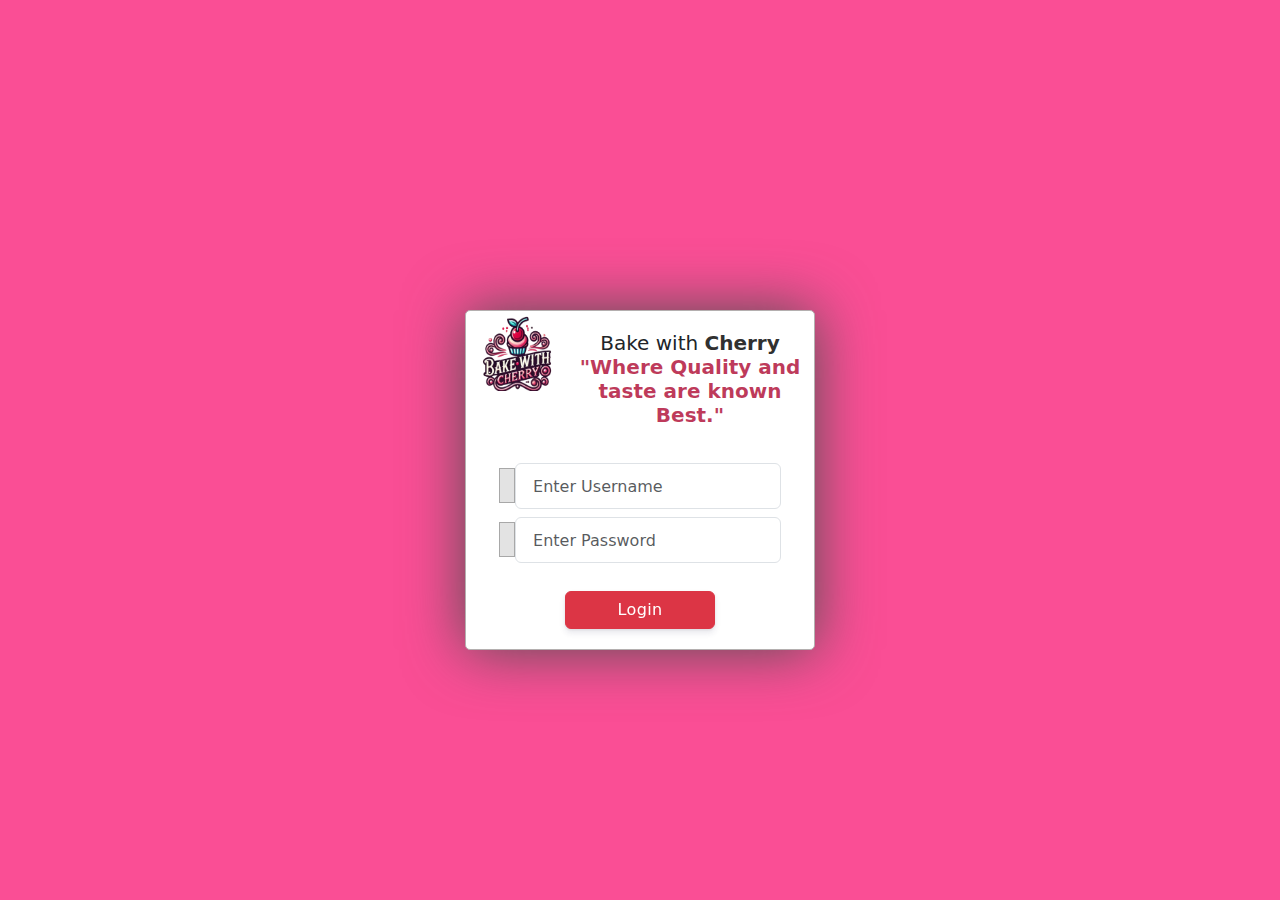
<file: admin.html>
<!DOCTYPE html>
<html lang="en">

<head>
    <meta charset="UTF-8">
    <meta name="viewport" content="width=device-width, initial-scale=1.0">
    <title>RETAIL BUDDY</title>
    <link rel="stylesheet" stylesheet href="https://cdnjs.cloudflare.com/ajax/libs/font-awesome/6.5.1/css/all.min.css" integrity="sha512-DTOQO9RWCH3ppGqcWaEA1BIZOC6xxalwEsw9c2QQeAIftl+Vegovlnee1c9QX4TctnWMn13TZye+giMm8e2LwA==" crossorigin="anonymous" referrerpolicy="no-referrer" />
    <link rel="stylesheet" href="index.css">
    <link rel="stylesheet" href="https://unpkg.com/aos@next/dist/aos.css" />
    <link href="https://cdn.jsdelivr.net/npm/bootstrap@5.3.3/dist/css/bootstrap.min.css" rel="stylesheet" integrity="sha384-QWTKZyjpPEjISv5WaRU9OFeRpok6YctnYmDr5pNlyT2bRjXh0JMhjY6hW+ALEwIH" crossorigin="anonymous">

    <style>
        body {
            background-color: rgba(250, 59, 138, 0.9);
            display: flex;
            justify-content: center;
            align-items: center;
        }

        .ff img {
            padding-top: 10px;
            width: 300px;
            height: 40vh;
            padding-right: 50px;
            padding-left: 10px;
            /* padding-left: 20px; */
        }

        .designss {
            background-color: white;
            border: 1px solid #b4afaf;
            border-radius: 5px;
            padding: 0px 20px;
            /* margin-top: 3%; */
            /* margin: 20px 20px; */
            margin-top: 80px;
            width: 350px;
            height: fit-content;
            padding-bottom: 20px;
            /* min-height: 20px; */
            padding-right: 0%;
            padding-left: 0%;
            box-shadow: 0px 0px 60px #505050;
        }

        .loi {
            width: 260px;
            height: 30px;
            padding-top: 7px;
            margin-top: 10px;
            background-color: rgb(0, 65, 0);
            color: white;
        }
    </style>
</head>

<body>


    <!-- <span class="subhead"><h1>Login</h1></span> -->
    <center>
        <form method="post" action="" class="designss">
            <!-- <div class="ff"><img src="ssd.PNG" alt=""></div> --><div class="value1" style="display:flex;"><img src="logo.png" style="width:100px;height:80px" class="value">
            <div class="h5" style="margin-top:20px;">Bake with <b style="
    color: #303030;">Cherry</b><br><b style="color:rgba(172, 4, 46, 0.79);">"Where Quality and taste are known Best."</b></div>
        </div>

            <table border="0" cellpadding="0.01" cellspacing="0.01" style=" padding-top: 10px;"><br>
                

                <tr>
                    <td class="labelss"><span style="width: 150px;  height: 200px; border: 1px solid #5a5a5a6e;  background-color: rgba(143, 142, 142, 0.247);  padding:7px; gap: 0%; color: #505050;"><i class="fas fa-user"></i></span></td>
                    <td><input type="text" required="required" name="email" class="form-control" size="25" placeholder=" Enter Username" /></td>
                </tr>
                <tr>
                    <td class="labelss"><span style="width: 100px; height: 150px;   border: 1px solid #5a5a5a6e; background-color: rgba(143, 142, 142, 0.247);  padding:7px; gap: 0%; color: #505050;"><i class="fas fa-lock"></i></span></td>
                    <td><input type="password" required="required" name="pass" class="form-control" size="25" placeholder=" Enter Password" /></td>
                </tr>
            </table>
            <br>
            <input type="submit" value="Login" name="login" class="btn btn-danger" />
        </form>
    </center>
    <script src="https://cdn.jsdelivr.net/npm/bootstrap@5.3.3/dist/js/bootstrap.bundle.min.js" integrity="sha384-YvpcrYf0tY3lHB60NNkmXc5s9fDVZLESaAA55NDzOxhy9GkcIdslK1eN7N6jIeHz" crossorigin="anonymous"></script>
    <script src="sweetalert.min.js"></script>
    <script src="script.js"></script>
</body>

</html>
</file>
<file: index.css>
* {
  margin: 0;
  padding: 0;
  box-sizing: border-box;
  /* font-family: 'Segoe UI', Tahoma, Geneva, Verdana, sans-serif; */
  /* font-family: "Franklin Gothic Medium", "Arial Narrow", Arial, sans-serif; */
}
input {
  font-family: Impact, Haettenschweiler, "Arial Narrow Bold", sans-serif;
}
body {
  background-color: #fff;
}
.navbar {
  width: 100%;
  height: 60px;
  background-color: white;
  position: fixed;
  display: flex;
  justify-content: space-between;
}
.navbar h2 {
  padding-left: 30px;
  padding-top: 15px;
  color: rgba(255, 0, 0, 0.61);
}
.navbar img {
  width: 120px;
  height: 50px;
  margin-left: 20px;
  margin-top: 2px;
}
.design a {
  text-decoration: none;
  color: rgb(1, 1, 27);
}
.design {
  background-color: white;
  border: 1px solid #b4afaf;
  border-radius: 5px;
  padding: 20px 20px;
  margin-top: 15%;
  margin: 20px 20px;
  width: 698px;
  position: absolute;
  top: 113px;
  left: 7px;
  height: fit-content;
  padding-bottom: 20px;
  box-shadow: 0px 0px 40px #ffffff;
}
.designss {
  background-color: white;
  border: 1px solid #b4afaf;
  border-radius: 5px;
  padding: 0px 20px;
  margin-top: 15%;
  margin: 20px 20px;
  width: 260px;
  height: fit-content;
  padding-bottom: 20px;
  padding-left: 0%;
  padding-right: 0%;
  box-shadow: 0px 0px 40px #ffffff;
}
input .fields {
  position: absolute;
  left: 100px;
}
.fields {
  height: 33px;
  width: 200px;
  border: 1px solid #5a5a5a6e;
}
.ff img {
  padding-top: 10px;
  width: 300px;
  height: 40vh;
  padding-right: 50px;
  /* padding-left: 20px; */
}
.loi {
  width: 260px;
  height: 30px;
  padding-top: 7px;
  margin-top: 25px;
  background-color: rgb(0, 65, 0);
  color: white;
}
.subhead {
  font-size: 18px;
  display: flex;
  padding-top: 20px;
  justify-content: center;
  color: rgb(0, 0, 122);
  margin-top: 2%;
}
.fg {
  width: 200px;
  height: 32px;
  margin-top: 10px;
  border: 1px solid #303030c0;
  border-radius: 5px;
  background-color: rgba(255, 0, 0, 0.747);
  color: white;
}
.fg:hover {
  background-color: rgba(255, 0, 0, 0.863);
  cursor: pointer;
}
.fgz {
  width: 200px;
  height: 38px;
  margin-top: 16px;
  border: 1px solid #303030c0;
  border-radius: 5px;
  background-color: rgba(255, 0, 0, 0.747);
  color: white;
}
.fgz:hover {
  background-color: rgba(255, 0, 0, 0.863);
  cursor: pointer;
}
.fgq {
  width: 100px;
  height: 40px;
  margin-top: 10px;
  color: white;
  background-color: rgba(255, 0, 0, 0.76);
  border-radius: 5px;
  font-size: 16px;
}
.fgqs {
  width: 100px;
  height: 40px;
  margin-top: 10px;
  color: white;
  background-color: rgba(0, 4, 36, 0.884);
  border-radius: 5px;
  font-size: 16px;
}
.fgqs:hover {
  cursor: pointer;
}
.fgq:hover {
  cursor: pointer;
  background-color: rgba(255, 0, 0, 0.952);
  color: white;
  /* color: rgb(10, 0, 0); */
  border-radius: 5px;
}
.fg1 {
  background: orangered;
  color: white;
  padding: 10px 10px;
  font-size: 15px;
}
.fg1:hover {
  background-color: orange;
  cursor: pointer;
  color: black;
}
.fg12 {
  background: rgba(255, 68, 0, 0.705);
  color: white;
  padding: 10px 10px;
  font-size: 15px;
}
.fg12:hover {
  background-color: rgb(255, 60, 0);
  cursor: pointer;
  color: black;
}
.fg14 {
  background: rgb(47, 161, 196);
  color: white;
  padding: 10px 10px;
  font-size: 15px;
}
.fg14:hover {
  background-color: rgb(0, 204, 255);
  cursor: pointer;
  color: rgb(255, 251, 251);
}

.fff {
  color: transparent;
}
.fg15 {
  background: rgb(47, 161, 196);
  color: white;
  padding: 10px 10px;
  font-size: 15px;
}
.fg15:hover {
  background-color: rgb(0, 204, 255);
  cursor: pointer;
  color: rgb(255, 251, 251);
}
#back-to-top {
  display: none;
  position: fixed;
  bottom: 60px;
  right: 20px;
  background-color: #303030;
  color: white;
  font-size: 18px;
  padding: 15px;
  border-radius: 50%;
  cursor: pointer;
  transition: opacity 0.3s;
}
html {
  scroll-behavior: smooth;
}
.poi h1 {
  margin-left: 30px;
  color: #6b0000;
}
#back-to-top:hover {
  opacity: 0.7;
  transform: scale(0.9);
}
input {
  width: 150px;
}
a {
  text-decoration: none;
  color: black;
}
.kols {
  font-family: "Gill Sans", "Gill Sans MT", Calibri, "Trebuchet MS", sans-serif;
  font-size: 15px;
  font-weight: 500;
}
.sig {
  padding: 5px;
  color: blue;
}
.sig:hover {
  text-decoration: underline;
  cursor: pointer;
}
.mtog {
  color: #000;
  float: right;
  line-height: 50px;
  font-size: 24px;
  cursor: pointer;
  margin-right: 20px;
  margin-top: 10px;
}
.naviga {
  /* position: fixed; */
  position: absolute;
  width: 200px;
  z-index: 100px;
  /* display: block; */
  height: 100%;
  right: -500px;
  background: rgb(0, 0, 0);
  transition: 0.9s;
}
.naviga ul li {
  list-style: none;
  padding: 20px;
  display: inline;
  z-index: 100px;
  display: block;
  margin-top: 20px;
  /* margin-top: 40px; */
  font-size: 600;
  font-family: Cambria, Cochin, Georgia, Times, "Times New Roman", serif;
  font-size: 20px;
  padding-left: 100px;
  color: rgb(255, 255, 255);
}
.ji {
  margin-top: 100px;
}
.naviga ul li:hover {
  background: rgb(80, 79, 79);
  cursor: pointer;
}
.navigat {
  position: fixed;
  width: 350px;
  height: 100%;
  right: -500px;
  background: rgb(0, 0, 0);
  transition: 0.5s;
}
.navigat .fn {
  list-style: none;
  padding: 20px;
  margin-top: 30px;
  font-size: 600;
  font-family: Cambria, Cochin, Georgia, Times, "Times New Roman", serif;
  font-size: 20px;
  padding-left: 100px;
}
.navigat .fn:hover {
  background: rgb(5, 5, 5);
}

.hamb {
  /* position: fixed; */
  width: 30px;
  height: 30px;
  position: absolute;
  top: 5%;
  left: 95%;
  transform: translateY(-50%);
  cursor: pointer;
  /* display: none; */
}
.naviga,
.bar {
  position: fixed;
}
.bar {
  top: 3px;
  display: block;
  width: 100%;
  height: 4px;
  background: #000;
  transition: all 0.5s ease-in;
}
#bar2 {
  top: 11px;
}
#bar3 {
  top: 19px;
}
.naviga.active {
  left: 0;
}
.hamb.open #bar1 {
  margin-top: 10px;
  background: #ffffff;
  transform: rotate(45deg) translate(6px, 5px);
}
.hamb.open #bar2 {
  margin-top: 10px;
  background: transparent;
}
.hamb.open #bar3 {
  margin-top: 10px;
  background: #ffffff;
  transform: rotate(-45deg) translate(6px, -5px);
}
.buuut {
  color: rgba(255, 0, 0, 0.418);
  text-decoration: none;
  list-style: none;
}
.stureg:hover {
  color: red;
  font-weight: 900;
}
.stureg {
  color: rgba(255, 0, 0, 0.63);
}
/* ul li a{
    display: block;
} */
.dropdown {
  display: none;
}
.ho {
  padding: 10px 10px;
  background-color: rgba(255, 0, 0, 0.103);
  color: black;
}
.ho:hover {
  cursor: pointer;
  color: white;
  background-color: rgb(255, 0, 0);
}
* {
  margin: 0;
  padding: 0;
  box-sizing: border-box;
}
body {
  min-height: 100vh;
  background-color: white;
  background-size: cover;
  background-position: center;
}
.side-bar {
  width: 230px;
  height: 100vh;
  background: #1b1a1b;
  position: fixed;
  top: 0;
  overflow-y: auto;
  transition: 0.5s ease;
  transition-property: left;
}
.menu {
  width: 100%;
  margin-top: 20px;
}
.menu .items {
  position: relative;
  cursor: pointer;
}
.menu .items a {
  color: #fff;
  font-size: 18px;
  text-decoration: none;
  display: block;
  padding: 5px 30px;
  line-height: 60px;
}
.itemss {
  color: #fff;
  font-size: 16px;
  padding: 5px 30px;
}
.menu .items .hom a {
  color: #fff;
  font-size: 18px;
  display: block;
  padding: 10px 20px;
  line-height: 30px;
  text-decoration: none;
}
.menu .items a:hover {
  color: #0fe0d58e;
}
.items i {
  margin-right: 5px;
}
.items a .droopdown {
  position: absolute;
  right: 0;
  margin: 20px;
  transition: 0.5s ease;
}
.items a .dropdown {
  position: absolute;
  right: 0;
  margin: 10px;
  transition: 0.5s ease;
}
.items .sub1menu {
  background: #262627;
  /* min-height: 400px; */
  /* transition: 0.8s ease; */
  display: none;
}
.side-bar::-webkit-scrollbar {
  width: 0px;
}
.items .ac {
  padding-left: 30px;
}
.items .bc {
  padding-left: 2px;
}
.items .cc {
  padding-left: 15px;
}
.items .dc {
  padding-left: 30px;
}
.items .dcs {
  padding-left: 0%;
}
.st {
  width: 100%;
  min-height: 100vh;
  padding-left: 20%;
  padding-top: 0%;
}
.labelss {
  padding: 15px 0px;
}
.labelsss {
  color: #303030e0;
}
.contai {
  width: 80%;
  /* border: 1px solid black; */
  display: flex;
  padding-left: 10%;
  margin: 30px;
  justify-content: center;
}
.rw input {
  height: 40px;
  width: 600px;
  border-radius: 5px;
  border: 1px solid rgba(37, 37, 37, 0.418);
}
.rw input:focus {
  box-shadow: rgb(0, 0, 0);
  outline: #252424;
}
.rw .btn {
  margin-bottom: 20px;
  height: 40px;
  padding: 10px 10px;
  background-color: #262627f3;
  color: white;
  border: none;
}
.rw .btn:hover {
  cursor: pointer;
  border-radius: 5px;
}
.navss {
  width: 100%;
  height: 60px;
  background: #252424;
  color: white;
  display: flex;
  /* justify-content: space-between; */
  position: fixed;
}
.na {
  width: 100%;
  height: 60px;
  background: #252424;
  color: white;
  display: flex;
  /* justify-content: space-between; */
  position: fixed;
}
.logg {
  padding-left: 20%;
  color: white;
  display: flex;
  padding-top: 3px;
  /* color: orangered; */
}
.logg h4 {
  padding-top: 21px;
  width: 900px;
}
.loggs {
  padding-left: 6%;
  padding-top: 20px;
  color: white;
}
.t2 {
  display: flex;
  padding-top: 20px;
}
.vwa {
  text-align: center;
  margin-top: 8px;
  color: #b60b0b;
}
.vwa:hover {
  text-decoration: underline;
}
.lou {
  color: white;
}
.loggs:hover {
  color: #0fe0d58e;
}

.lws {
  display: flex;
  justify-content: center;
  align-items: center;
  padding-top: 30px;
  color: #b60b0b;
  font-size: 24px;
  padding-top: 20px;
  padding-bottom: 20px;
  border-bottom: 1px solid #5a5a5a6e;
}
.nav {
  width: 100%;
  height: 55px;
  background-color: rgba(0, 15, 65, 0.801);
  display: flex;
  /* justify-content: space-between; */
  align-items: center;
  color: rgb(255, 255, 255);
  padding: 21px;
  font-size: 21px;
  position: sticky;
  top: 0;
}
.nav2 {
  width: 100%;
  /* height: 5px; */
  background-color: rgba(3, 120, 230, 0.801);
  display: flex;
  justify-content: space-between;
  align-items: center;
  color: rgb(255, 255, 255);
  padding: 5px;
  font-size: 18px;
}
.logomain {
  width: 300px;
  height: 65px;
}
.leftbody {
  width: 100%;
  height: 100vh;
  background-color: rgba(3, 107, 141, 0.205);
  display: flex;
  justify-content: space-between;
}
.h1st {
  width: 70vw;
  height: auto;
  height: fit-content;
}

.h2nd {
  width: 70vw;
  height: auto;
  border-left: 1px solid #5858583f;
  display: flex;
  justify-content: center;
  align-items: center;
}
.boxss1 {
  width: 350px;
  height: 450px;
  border: 1px solid #5858583f;
  background-color: rgba(159, 233, 255, 0.432);
  margin-bottom: 100px;
  position: fixed;
}
.boxss11 {
  width: 350px;
  height: 450px;
  border: 1px solid #5858583f;
  background-color: rgba(159, 233, 255, 0.432);
  margin-bottom: 100px;
}
.boxfgate {
  width: 350px;
  height: 40px;
  /* border: 2px solid black; */
  background-color: rgba(0, 15, 65, 0.801);
  color: white;
  /* text-align: center; */
  display: flex;
  font-size: 18px;
  justify-content: center;
  align-items: center;
}
.hi {
  width: 30vw;
  height: 2px;
  border: 1px solid lightblue;
  position: absolute;
  left: 160px;
  top: 20px;
}
.company {
  font-size: 15px;
  position: absolute;
  left: 160px;
  top: 28px;
  cursor: pointer;
}
.companys {
  font-size: 15px;
  position: absolute;
  left: 340px;
  top: 28px;
  cursor: pointer;
}
.company i {
  padding: 5px;
  font-size: 13px;
}

.companys i {
  padding: 5px;
  font-size: 13px;
}
.companyses {
  font-size: 15px;
  position: absolute;
  left: 500px;
  top: 28px;
  cursor: pointer;
}
.companyses i {
  padding: 5px;
  font-size: 13px;
}
.lins {
  width: 8px;
  height: 2px;
  border: 1px solid white;
  position: absolute;
  top: 46px;
  left: 365px;
}
.linss {
  width: 8px;
  height: 2px;
  border: 1px solid white;
  position: absolute;
  top: 46px;
  left: 522px;
}
.lin {
  width: 8px;
  height: 2px;
  border: 1px solid white;
  position: absolute;
  top: 46px;
  left: 184px;
}
.subme-wrap {
  width: 150px;
  /* border-radius: 50%; */
  /* border: 2px solid black; */
  position: absolute;
  top: 100px;
  left: 170px;
  position: fixed;
  overflow: hidden;
  max-height: 0px;
  transition: max-height 0.5s;
}
.subme-wrap.open-menu {
  max-height: 400px;
}
.submenu {
  background-color: #424242;
  padding: 10px;
  text-align: center;
  color: white;
}
.submenu a {
  color: white;
  padding: 10px 10px;
}
.submenu a:hover {
  background-color: #303030;
  cursor: pointer;
}
.subme-wrapses {
  width: 150px;
  /* border-radius: 50%; */
  /* border: 2px solid black; */
  position: absolute;
  top: 100px;
  left: 350px;
  position: fixed;
  overflow: hidden;
  max-height: 0px;
  transition: max-height 0.5s;
}
.subme-wrapses.open-menu {
  max-height: 400px;
}
.submenuses {
  background-color: #424242;
  padding: 10px;
  text-align: center;
  color: white;
}
.submenuses a {
  color: white;
  padding: 10px 10px;
}
.submenuses a:hover {
  background-color: #303030;
  cursor: pointer;
}

.subme-wrapsesd {
  width: 180px;
  /* border-radius: 50%; */
  /* border: 2px solid black; */
  position: absolute;
  top: 100px;
  left: 510px;
  position: fixed;
  overflow: hidden;
  max-height: 0px;
  transition: max-height 0.5s;
}
.subme-wrapsesd.open-menu {
  max-height: 400px;
}
.submenusesd {
  background-color: #424242;
  padding: 10px;
  text-align: center;
  color: white;
}
.submenusesd a {
  color: white;
  padding: 10px 10px;
}
.submenusesd a:hover {
  background-color: #303030;
  cursor: pointer;
}
.l {
  width: 120px;
  height: 2px;
  border: 1px solid #424242;
  margin: 7px;
}
.l2 {
  width: 120px;
  height: 2px;
  border: 1px solid #424242;
  margin: 7px;
}
.l3 {
  width: 120px;
  height: 2px;
  border: 1px solid #424242;
  margin: 7px;
}
.l4 {
  width: 120px;
  height: 2px;
  border: 1px solid #424242;
  margin: 7px;
}
.fot {
  width: 15px;
  height: 20px;
  position: absolute;
  top: 85px;
  left: 185px;
  position: fixed;
  display: none;
  transition: diplay 0.5s;
}
.fots {
  width: 15px;
  height: 20px;
  position: absolute;
  top: 85px;
  left: 359px;
  position: fixed;
  display: none;
  transition: diplay 0.5s;
}
.fotss {
  width: 15px;
  height: 20px;
  position: absolute;
  top: 85px;
  left: 520px;
  position: fixed;
  display: none;
  transition: diplay 0.5s;
}
.fotss.lkp {
  display: block;
}
.fots.lkp {
  display: block;
}
.fot.lkp {
  display: block;
}
.masr {
  text-align: center;
  padding: 20px;
}
.h {
  color: #b4afaf;
}
/* .fd{
    margin-top: 1px;
} */
.cre {
  margin-top: 10px;
  width: 300px;
  background-color: rgb(255, 187, 0);
  padding: 2px;
}
.crea {
  margin-top: 10px;
  width: 300px;
  padding: 2px;
}
.dda {
  margin-top: 10px;
}
.alt {
  margin-top: 10px;
}
.cha {
  margin-top: 10px;
}
.cova {
  position: fixed;
  top: 0;
  left: 0;
  background: black;
  opacity: 0.3;
  width: 100vw;
  height: 100vh;
}
.cova1s {
  width: 780px;
  background: rgb(255, 255, 255);
  position: absolute;
  top: 20px;
  position: fixed;
  /* inset-block: 0; */
  opacity: 200%;
  left: 25%;
  height: 540px;
  /* padding: 10px; */
  margin-bottom: 10px;
  box-shadow: 0px 0px 40px #222222c7;
}
.crecomps {
  position: absolute;
  top: 45px;
  position: fixed;
  /* inset-block: 0; */
  opacity: 200%;
  left: 25%;

  background: rgb(255, 255, 255);
  width: 780px;
  /* margin-top: 1px; */
  height: 510px;
  padding: 10px;
  border-top: 4px solid rgb(0, 0, 29);
  border-left: 4px solid rgb(0, 0, 29);
  box-shadow: 0px 0px 40px #222222c7;
  /* box-shadow: #1b1a1b; */
}
.hed1s {
  width: 700px;
  height: 65px;
  margin-left: 15px;
  background-color: rgb(0, 0, 41);
  color: white;
  text-align: center;
  align-content: center;
  font-size: 18px;
}
.cova1 {
  width: 930px;
  background: rgb(255, 255, 255);
  position: absolute;
  top: 20px;
  position: fixed;
  /* inset-block: 0; */
  opacity: 200%;
  left: 20%;
  height: 540px;
  /* padding: 10px; */
  margin-bottom: 10px;
  box-shadow: 0px 0px 40px #222222c7;
}
.crecomp {
  position: absolute;
  top: 45px;
  position: fixed;
  /* inset-block: 0; */
  opacity: 200%;
  left: 20%;

  background: rgb(255, 255, 255);
  width: 930px;
  /* margin-top: 1px; */
  height: 540px;
  padding: 10px;
  border-top: 4px solid rgb(0, 0, 29);
  border-left: 4px solid rgb(0, 0, 29);
  box-shadow: 0px 0px 40px #222222c7;
  /* box-shadow: #1b1a1b; */
}
.hed1 {
  width: 880px;
  height: 65px;
  margin-left: 15px;
  background-color: rgb(0, 0, 41);
  color: white;
  text-align: center;
  align-content: center;
  font-size: 18px;
}
.fde {
  color: white;
  position: absolute;
  left: 30px;
}
.cros img {
  width: 16px;
  height: 20px;
  position: absolute;
  right: 10px;
  top: 5px;
  padding-bottom: 5px;
}
.cros:hover {
  background-color: red;
  cursor: pointer;
}
.voc {
  width: 870px;
  height: 383px;
  border: 2px solid rgba(36, 36, 36, 0.548);
  margin-top: 55px;
  margin-left: 15px;
  display: flex;
  justify-content: space-between;
  align-items: center;
  gap: 20px;
  flex-wrap: wrap;
}
.vocs {
  width: 700px;
  height: 350px;
  border: 2px solid rgba(36, 36, 36, 0.658);
  margin-top: 55px;
  margin-left: 15px;
  display: flex;
  justify-content: space-between;
  align-items: center;
  gap: 20px;
  flex-wrap: wrap;
}
.ceee {
  width: 100px;
  height: 50px;
  margin-left: 15px;
  text-align: center;
  align-content: center;
  border-bottom: none;
  margin-top: 5px;
  position: absolute;
  border: 1px solid #4e4e4ec7;
}
.loader {
  position: fixed;
  top: 0;
  left: 0;
  width: 100vw;
  height: 100vh;
  background-color: rgb(253, 253, 253);
  display: flex;
  justify-content: center;
  align-items: center;
  transition: opacity 1.5s, visibility 1.5s;
}
.loader-hidden {
  opacity: 0;
  visibility: hidden;
}
.loader::after {
  content: "";
  width: 75px;
  height: 75px;
  border: 5px solid rgb(204, 167, 167);
  border-top: 5px solid red;
  border-radius: 50%;
  animation: lod 0.5s ease infinite;
}
@keyframes lod {
  from {
    transform: rotate(0turn);
  }
  to {
    transform: rotate(1turn);
  }
}
@keyframes lod {
  from {
    transform: rotate(0turn);
  }
  to {
    transform: rotate(1turn);
  }
}
.fieldsa {
  width: 100px;
  height: 100px;
  color: white;
  background: #303030;
  border-radius: 10px;
}
.dfr {
  width: 20px;
  height: 20px;
  position: absolute;
  right: 150px;
  bottom: 46px;
}
.erd {
  width: 20px;
  height: 20px;
  position: absolute;
  right: 310px;
  bottom: 46px;
}
/* .con11{ */
/* width: 100%;
    display: flex;
    justify-content: center;
    align-items: center;
    flex-wrap: wrap; */
/* margin: 20px; */
/* }/ */
/* .contaisaa{
    width: 100%;
    display: flex;
    justify-content:center;
    margin-left: 20px;
} */
/* .con22{ */
/* display: flex; */
/* margin-left: 20px; */
/* } */
/* @media only screen and (max-width:742px){
    {

    }
} */
/*!

=========================================================
* Argon Dashboard - v1.0.0
=========================================================

* Product Page: https://www.creative-tim.com/product/argon-dashboard
* Copyright 2018 Creative Tim (https://www.creative-tim.com)
* Licensed under MIT (https://github.com/creativetimofficial/argon-dashboard/blob/master/LICENSE.md)

* Coded by Creative Tim

=========================================================

* The above copyright notice and this permission notice shall be included in all copies or substantial portions of the Software.

*/
:root {
  --blue: #5e72e4;
  --indigo: #5603ad;
  --purple: #8965e0;
  --pink: #f3a4b5;
  --red: #f5365c;
  --orange: #fb6340;
  --yellow: #ffd600;
  --green: #2dce89;
  --teal: #11cdef;
  --cyan: #2bffc6;
  --white: #fff;
  --gray: #8898aa;
  --gray-dark: #32325d;
  --light: #ced4da;
  --lighter: #e9ecef;
  --primary: #5e72e4;
  --secondary: #f7fafc;
  --success: #2dce89;
  --info: #11cdef;
  --warning: #fb6340;
  --danger: #f5365c;
  --light: #adb5bd;
  --dark: #212529;
  --default: #172b4d;
  --white: #fff;
  --neutral: #fff;
  --darker: black;
  --breakpoint-xs: 0;
  --breakpoint-sm: 576px;
  --breakpoint-md: 768px;
  --breakpoint-lg: 992px;
  --breakpoint-xl: 1200px;
  --font-family-sans-serif: Open Sans, sans-serif;
  --font-family-monospace: SFMono-Regular, Menlo, Monaco, Consolas,
    "Liberation Mono", "Courier New", monospace;
}

*,
*::before,
*::after {
  box-sizing: border-box;
}

html {
  font-family: sans-serif;
  line-height: 1.15;

  -webkit-text-size-adjust: 100%;
  -ms-text-size-adjust: 100%;
  -ms-overflow-style: scrollbar;
  -webkit-tap-highlight-color: rgba(0, 0, 0, 0);
}

@-ms-viewport {
  width: device-width;
}

article,
aside,
figcaption,
figure,
footer,
header,
hgroup,
main,
nav,
section {
  display: block;
}

[tabindex="-1"]:focus {
  outline: 0 !important;
}

hr {
  overflow: visible;

  box-sizing: content-box;
  height: 0;
}

h1,
h2,
h3,
h4,
h5,
h6 {
  margin-top: 0;
  margin-bottom: 0.5rem;
}

p {
  margin-top: 0;
  margin-bottom: 1rem;
}

abbr[title],
abbr[data-original-title] {
  cursor: help;
  text-decoration: underline;
  text-decoration: underline dotted;

  border-bottom: 0;

  -webkit-text-decoration: underline dotted;
}

address {
  font-style: normal;
  line-height: inherit;

  margin-bottom: 1rem;
}

ol,
ul,
dl {
  margin-top: 0;
  margin-bottom: 1rem;
}

ol ol,
ul ul,
ol ul,
ul ol {
  margin-bottom: 0;
}

dt {
  font-weight: 600;
}

dd {
  margin-bottom: 0.5rem;
  margin-left: 0;
}

blockquote {
  margin: 0 0 1rem;
}

dfn {
  font-style: italic;
}

b,
strong {
  font-weight: bolder;
}

small {
  font-size: 80%;
}

sub,
sup {
  font-size: 75%;
  line-height: 0;

  position: relative;

  vertical-align: baseline;
}

sub {
  bottom: -0.25em;
}

sup {
  top: -0.5em;
}

a {
  text-decoration: none;

  color: #5e72e4;
  background-color: transparent;

  -webkit-text-decoration-skip: objects;
}
a:hover {
  text-decoration: none;

  color: #233dd2;
}

a:not([href]):not([tabindex]) {
  text-decoration: none;

  color: inherit;
}
a:not([href]):not([tabindex]):hover,
a:not([href]):not([tabindex]):focus {
  text-decoration: none;

  color: inherit;
}
a:not([href]):not([tabindex]):focus {
  outline: 0;
}

pre,
code,
kbd,
samp {
  font-family: SFMono-Regular, Menlo, Monaco, Consolas, "Liberation Mono",
    "Courier New", monospace;
  font-size: 1em;
}

pre {
  overflow: auto;

  margin-top: 0;
  margin-bottom: 1rem;

  -ms-overflow-style: scrollbar;
}

figure {
  margin: 0 0 1rem;
}

img {
  vertical-align: middle;

  border-style: none;
}

svg {
  overflow: hidden;

  vertical-align: middle;
}

table {
  border-collapse: collapse;
}

caption {
  padding-top: 1rem;
  padding-bottom: 1rem;

  caption-side: bottom;

  text-align: left;

  color: #8898aa;
}

th {
  text-align: inherit;
}

label {
  display: inline-block;

  margin-bottom: 0.5rem;
}

button {
  border-radius: 0;
}

button:focus {
  outline: 1px dotted;
  outline: 5px auto -webkit-focus-ring-color;
}

input,
button,
select,
optgroup,
textarea {
  font-family: inherit;
  font-size: inherit;
  line-height: inherit;

  margin: 0;
}

button,
input {
  overflow: visible;
}

button,
select {
  text-transform: none;
}
/*
button,
html [type="button"],
[type="reset"],
[type="submit"] {
  -webkit-appearance: button;
} */

button::-moz-focus-inner,
[type="button"]::-moz-focus-inner,
[type="reset"]::-moz-focus-inner,
[type="submit"]::-moz-focus-inner {
  padding: 0;

  border-style: none;
}

input[type="radio"],
input[type="checkbox"] {
  box-sizing: border-box;
  padding: 0;
}

/* input[type="date"],
input[type="time"],
input[type="datetime-local"],
input[type="month"] {
  -webkit-appearance: listbox;
} */

textarea {
  overflow: auto;

  resize: vertical;
}

fieldset {
  min-width: 0;
  margin: 0;
  padding: 0;

  border: 0;
}

legend {
  font-size: 1.5rem;
  line-height: inherit;

  display: block;

  width: 100%;
  max-width: 100%;
  margin-bottom: 0.5rem;
  padding: 0;

  white-space: normal;

  color: inherit;
}

progress {
  vertical-align: baseline;
}

[type="number"]::-webkit-inner-spin-button,
[type="number"]::-webkit-outer-spin-button {
  height: auto;
}

/* [type="search"] {
  outline-offset: -2px;

  -webkit-appearance: none;
} */

[type="search"]::-webkit-search-cancel-button,
[type="search"]::-webkit-search-decoration {
  -webkit-appearance: none;
}

::-webkit-file-upload-button {
  font: inherit;

  -webkit-appearance: button;
}

output {
  display: inline-block;
}

summary {
  display: list-item;

  cursor: pointer;
}

template {
  display: none;
}

[hidden] {
  display: none !important;
}

h1,
h2,
h3,
h4,
h5,
h6,
.h1,
.h2,
.h3,
.h4,
.h5,
.h6 {
  font-family: inherit;
  font-weight: 600;
  line-height: 1.5;

  margin-bottom: 0.5rem;

  color: #32325d;
}

h1,
.h1 {
  font-size: 1.625rem;
}

h2,
.h2 {
  font-size: 1.25rem;
}

h3,
.h3 {
  font-size: 1.0625rem;
}

h4,
.h4 {
  font-size: 0.9375rem;
}

h5,
.h5 {
  font-size: 0.8125rem;
}

h6,
.h6 {
  font-size: 0.625rem;
}

.lead {
  font-size: 1.25rem;
  font-weight: 300;
}

.display-1 {
  font-size: 3.3rem;
  font-weight: 600;
  line-height: 1.5;
}

.display-2 {
  font-size: 2.75rem;
  font-weight: 600;
  line-height: 1.5;
}

.display-3 {
  font-size: 2.1875rem;
  font-weight: 600;
  line-height: 1.5;
}

.display-4 {
  font-size: 1.6275rem;
  font-weight: 600;
  line-height: 1.5;
}

hr {
  margin-top: 2rem;
  margin-bottom: 2rem;

  border: 0;
  border-top: 1px solid rgba(0, 0, 0, 0.1);
}

small,
.small {
  font-size: 80%;
  font-weight: 400;
}

mark,
.mark {
  padding: 0.2em;
}

.list-unstyled {
  padding-left: 0;

  list-style: none;
}

.list-inline {
  padding-left: 0;

  list-style: none;
}

.list-inline-item {
  display: inline-block;
}
.list-inline-item:not(:last-child) {
  margin-right: 0.5rem;
}

.initialism {
  font-size: 90%;

  text-transform: uppercase;
}

.blockquote {
  font-size: 1.25rem;

  margin-bottom: 1rem;
}

.blockquote-footer {
  font-size: 80%;

  display: block;

  color: #8898aa;
}
.blockquote-footer::before {
  content: "\2014 \00A0";
}

.img-fluid {
  max-width: 100%;
  height: auto;
}

.img-thumbnail {
  max-width: 100%;
  height: auto;
  padding: 0.25rem;

  border: 1px solid #dee2e6;
  border-radius: 0.375rem;
  box-shadow: 0 1px 2px rgba(0, 0, 0, 0.075);
}

.figure {
  display: inline-block;
}

.figure-img {
  line-height: 1;

  margin-bottom: 0.5rem;
}

.figure-caption {
  font-size: 90%;

  color: #8898aa;
}

code {
  font-size: 87.5%;

  word-break: break-word;

  color: #f3a4b5;
}
a > code {
  color: inherit;
}

kbd {
  font-size: 87.5%;

  padding: 0.2rem 0.4rem;

  color: #fff;
  border-radius: 0.25rem;
  background-color: #212529;
  box-shadow: inset 0 -0.1rem 0 rgba(0, 0, 0, 0.25);
}
kbd kbd {
  font-size: 100%;
  font-weight: 600;

  padding: 0;

  box-shadow: none;
}

pre {
  font-size: 87.5%;

  display: block;

  color: #212529;
}
pre code {
  font-size: inherit;

  word-break: normal;

  color: inherit;
}

.pre-scrollable {
  overflow-y: scroll;

  max-height: 340px;
}

.container {
  width: 100%;
  margin-right: auto;
  margin-left: auto;
  padding-right: 15px;
  padding-left: 15px;
}
@media (min-width: 576px) {
  .container {
    max-width: 540px;
  }
}
@media (min-width: 768px) {
  .container {
    max-width: 720px;
  }
}
@media (min-width: 992px) {
  .container {
    max-width: 960px;
  }
}
@media (min-width: 1200px) {
  .container {
    max-width: 1140px;
  }
}

.container-fluid {
  width: 100%;
  margin-right: auto;
  margin-left: auto;
  padding-right: 15px;
  padding-left: 15px;
}

.row {
  display: flex;

  margin-right: -15px;
  margin-left: -15px;

  flex-wrap: wrap;
}

.no-gutters {
  margin-right: 0;
  margin-left: 0;
}
.no-gutters > .col,
.no-gutters > [class*="col-"] {
  padding-right: 0;
  padding-left: 0;
}

.col-1,
.col-2,
.col-3,
.col-4,
.col-5,
.col-6,
.col-7,
.col-8,
.col-9,
.col-10,
.col-11,
.col-12,
.col,
.col-auto,
.col-sm-1,
.col-sm-2,
.col-sm-3,
.col-sm-4,
.col-sm-5,
.col-sm-6,
.col-sm-7,
.col-sm-8,
.col-sm-9,
.col-sm-10,
.col-sm-11,
.col-sm-12,
.col-sm,
.col-sm-auto,
.col-md-1,
.col-md-2,
.col-md-3,
.col-md-4,
.col-md-5,
.col-md-6,
.col-md-7,
.col-md-8,
.col-md-9,
.col-md-10,
.col-md-11,
.col-md-12,
.col-md,
.col-md-auto,
.col-lg-1,
.col-lg-2,
.col-lg-3,
.col-lg-4,
.col-lg-5,
.col-lg-6,
.col-lg-7,
.col-lg-8,
.col-lg-9,
.col-lg-10,
.col-lg-11,
.col-lg-12,
.col-lg,
.col-lg-auto,
.col-xl-1,
.col-xl-2,
.col-xl-3,
.col-xl-4,
.col-xl-5,
.col-xl-6,
.col-xl-7,
.col-xl-8,
.col-xl-9,
.col-xl-10,
.col-xl-11,
.col-xl-12,
.col-xl,
.col-xl-auto {
  position: relative;

  width: 100%;
  min-height: 1px;
  padding-right: 15px;
  padding-left: 15px;
}

.col {
  max-width: 100%;

  flex-basis: 0;
  flex-grow: 1;
}

.col-auto {
  width: auto;
  max-width: none;

  flex: 0 0 auto;
}

.col-1 {
  max-width: 8.33333%;

  flex: 0 0 8.33333%;
}

.col-2 {
  max-width: 16.66667%;

  flex: 0 0 16.66667%;
}

.col-3 {
  max-width: 25%;

  flex: 0 0 25%;
}

.col-4 {
  max-width: 33.33333%;

  flex: 0 0 33.33333%;
}

.col-5 {
  max-width: 41.66667%;

  flex: 0 0 41.66667%;
}

.col-6 {
  max-width: 50%;

  flex: 0 0 50%;
}

.col-7 {
  max-width: 58.33333%;

  flex: 0 0 58.33333%;
}

.col-8 {
  max-width: 66.66667%;

  flex: 0 0 66.66667%;
}

.col-9 {
  max-width: 75%;

  flex: 0 0 75%;
}

.col-10 {
  max-width: 83.33333%;

  flex: 0 0 83.33333%;
}

.col-11 {
  max-width: 91.66667%;

  flex: 0 0 91.66667%;
}

.col-12 {
  max-width: 100%;

  flex: 0 0 100%;
}

.order-first {
  order: -1;
}

.order-last {
  order: 13;
}

.order-0 {
  order: 0;
}

.order-1 {
  order: 1;
}

.order-2 {
  order: 2;
}

.order-3 {
  order: 3;
}

.order-4 {
  order: 4;
}

.order-5 {
  order: 5;
}

.order-6 {
  order: 6;
}

.order-7 {
  order: 7;
}

.order-8 {
  order: 8;
}

.order-9 {
  order: 9;
}

.order-10 {
  order: 10;
}

.order-11 {
  order: 11;
}

.order-12 {
  order: 12;
}

.offset-1 {
  margin-left: 8.33333%;
}

.offset-2 {
  margin-left: 16.66667%;
}

.offset-3 {
  margin-left: 25%;
}

.offset-4 {
  margin-left: 33.33333%;
}

.offset-5 {
  margin-left: 41.66667%;
}

.offset-6 {
  margin-left: 50%;
}

.offset-7 {
  margin-left: 58.33333%;
}

.offset-8 {
  margin-left: 66.66667%;
}

.offset-9 {
  margin-left: 75%;
}

.offset-10 {
  margin-left: 83.33333%;
}

.offset-11 {
  margin-left: 91.66667%;
}

@media (min-width: 576px) {
  .col-sm {
    max-width: 100%;

    flex-basis: 0;
    flex-grow: 1;
  }
  .col-sm-auto {
    width: auto;
    max-width: none;

    flex: 0 0 auto;
  }
  .col-sm-1 {
    max-width: 8.33333%;

    flex: 0 0 8.33333%;
  }
  .col-sm-2 {
    max-width: 16.66667%;

    flex: 0 0 16.66667%;
  }
  .col-sm-3 {
    max-width: 25%;

    flex: 0 0 25%;
  }
  .col-sm-4 {
    max-width: 33.33333%;

    flex: 0 0 33.33333%;
  }
  .col-sm-5 {
    max-width: 41.66667%;

    flex: 0 0 41.66667%;
  }
  .col-sm-6 {
    max-width: 50%;

    flex: 0 0 50%;
  }
  .col-sm-7 {
    max-width: 58.33333%;

    flex: 0 0 58.33333%;
  }
  .col-sm-8 {
    max-width: 66.66667%;

    flex: 0 0 66.66667%;
  }
  .col-sm-9 {
    max-width: 75%;

    flex: 0 0 75%;
  }
  .col-sm-10 {
    max-width: 83.33333%;

    flex: 0 0 83.33333%;
  }
  .col-sm-11 {
    max-width: 91.66667%;

    flex: 0 0 91.66667%;
  }
  .col-sm-12 {
    max-width: 100%;

    flex: 0 0 100%;
  }
  .order-sm-first {
    order: -1;
  }
  .order-sm-last {
    order: 13;
  }
  .order-sm-0 {
    order: 0;
  }
  .order-sm-1 {
    order: 1;
  }
  .order-sm-2 {
    order: 2;
  }
  .order-sm-3 {
    order: 3;
  }
  .order-sm-4 {
    order: 4;
  }
  .order-sm-5 {
    order: 5;
  }
  .order-sm-6 {
    order: 6;
  }
  .order-sm-7 {
    order: 7;
  }
  .order-sm-8 {
    order: 8;
  }
  .order-sm-9 {
    order: 9;
  }
  .order-sm-10 {
    order: 10;
  }
  .order-sm-11 {
    order: 11;
  }
  .order-sm-12 {
    order: 12;
  }
  .offset-sm-0 {
    margin-left: 0;
  }
  .offset-sm-1 {
    margin-left: 8.33333%;
  }
  .offset-sm-2 {
    margin-left: 16.66667%;
  }
  .offset-sm-3 {
    margin-left: 25%;
  }
  .offset-sm-4 {
    margin-left: 33.33333%;
  }
  .offset-sm-5 {
    margin-left: 41.66667%;
  }
  .offset-sm-6 {
    margin-left: 50%;
  }
  .offset-sm-7 {
    margin-left: 58.33333%;
  }
  .offset-sm-8 {
    margin-left: 66.66667%;
  }
  .offset-sm-9 {
    margin-left: 75%;
  }
  .offset-sm-10 {
    margin-left: 83.33333%;
  }
  .offset-sm-11 {
    margin-left: 91.66667%;
  }
}

@media (min-width: 768px) {
  .col-md {
    max-width: 100%;

    flex-basis: 0;
    flex-grow: 1;
  }
  .col-md-auto {
    width: auto;
    max-width: none;

    flex: 0 0 auto;
  }
  .col-md-1 {
    max-width: 8.33333%;

    flex: 0 0 8.33333%;
  }
  .col-md-2 {
    max-width: 16.66667%;

    flex: 0 0 16.66667%;
  }
  .col-md-3 {
    max-width: 25%;

    flex: 0 0 25%;
  }
  .col-md-4 {
    max-width: 33.33333%;

    flex: 0 0 33.33333%;
  }
  .col-md-5 {
    max-width: 41.66667%;

    flex: 0 0 41.66667%;
  }
  .col-md-6 {
    max-width: 50%;

    flex: 0 0 50%;
  }
  .col-md-7 {
    max-width: 58.33333%;

    flex: 0 0 58.33333%;
  }
  .col-md-8 {
    max-width: 66.66667%;

    flex: 0 0 66.66667%;
  }
  .col-md-9 {
    max-width: 75%;

    flex: 0 0 75%;
  }
  .col-md-10 {
    max-width: 83.33333%;

    flex: 0 0 83.33333%;
  }
  .col-md-11 {
    max-width: 91.66667%;

    flex: 0 0 91.66667%;
  }
  .col-md-12 {
    max-width: 100%;

    flex: 0 0 100%;
  }
  .order-md-first {
    order: -1;
  }
  .order-md-last {
    order: 13;
  }
  .order-md-0 {
    order: 0;
  }
  .order-md-1 {
    order: 1;
  }
  .order-md-2 {
    order: 2;
  }
  .order-md-3 {
    order: 3;
  }
  .order-md-4 {
    order: 4;
  }
  .order-md-5 {
    order: 5;
  }
  .order-md-6 {
    order: 6;
  }
  .order-md-7 {
    order: 7;
  }
  .order-md-8 {
    order: 8;
  }
  .order-md-9 {
    order: 9;
  }
  .order-md-10 {
    order: 10;
  }
  .order-md-11 {
    order: 11;
  }
  .order-md-12 {
    order: 12;
  }
  .offset-md-0 {
    margin-left: 0;
  }
  .offset-md-1 {
    margin-left: 8.33333%;
  }
  .offset-md-2 {
    margin-left: 16.66667%;
  }
  .offset-md-3 {
    margin-left: 25%;
  }
  .offset-md-4 {
    margin-left: 33.33333%;
  }
  .offset-md-5 {
    margin-left: 41.66667%;
  }
  .offset-md-6 {
    margin-left: 50%;
  }
  .offset-md-7 {
    margin-left: 58.33333%;
  }
  .offset-md-8 {
    margin-left: 66.66667%;
  }
  .offset-md-9 {
    margin-left: 75%;
  }
  .offset-md-10 {
    margin-left: 83.33333%;
  }
  .offset-md-11 {
    margin-left: 91.66667%;
  }
}

@media (min-width: 992px) {
  .col-lg {
    max-width: 100%;

    flex-basis: 0;
    flex-grow: 1;
  }
  .col-lg-auto {
    width: auto;
    max-width: none;

    flex: 0 0 auto;
  }
  .col-lg-1 {
    max-width: 8.33333%;

    flex: 0 0 8.33333%;
  }
  .col-lg-2 {
    max-width: 16.66667%;

    flex: 0 0 16.66667%;
  }
  .col-lg-3 {
    max-width: 25%;

    flex: 0 0 25%;
  }
  .col-lg-4 {
    max-width: 33.33333%;

    flex: 0 0 33.33333%;
  }
  .col-lg-5 {
    max-width: 41.66667%;

    flex: 0 0 41.66667%;
  }
  .col-lg-6 {
    max-width: 50%;

    flex: 0 0 50%;
  }
  .col-lg-7 {
    max-width: 58.33333%;

    flex: 0 0 58.33333%;
  }
  .col-lg-8 {
    max-width: 66.66667%;

    flex: 0 0 66.66667%;
  }
  .col-lg-9 {
    max-width: 75%;

    flex: 0 0 75%;
  }
  .col-lg-10 {
    max-width: 83.33333%;

    flex: 0 0 83.33333%;
  }
  .col-lg-11 {
    max-width: 91.66667%;

    flex: 0 0 91.66667%;
  }
  .col-lg-12 {
    max-width: 100%;

    flex: 0 0 100%;
  }
  .order-lg-first {
    order: -1;
  }
  .order-lg-last {
    order: 13;
  }
  .order-lg-0 {
    order: 0;
  }
  .order-lg-1 {
    order: 1;
  }
  .order-lg-2 {
    order: 2;
  }
  .order-lg-3 {
    order: 3;
  }
  .order-lg-4 {
    order: 4;
  }
  .order-lg-5 {
    order: 5;
  }
  .order-lg-6 {
    order: 6;
  }
  .order-lg-7 {
    order: 7;
  }
  .order-lg-8 {
    order: 8;
  }
  .order-lg-9 {
    order: 9;
  }
  .order-lg-10 {
    order: 10;
  }
  .order-lg-11 {
    order: 11;
  }
  .order-lg-12 {
    order: 12;
  }
  .offset-lg-0 {
    margin-left: 0;
  }
  .offset-lg-1 {
    margin-left: 8.33333%;
  }
  .offset-lg-2 {
    margin-left: 16.66667%;
  }
  .offset-lg-3 {
    margin-left: 25%;
  }
  .offset-lg-4 {
    margin-left: 33.33333%;
  }
  .offset-lg-5 {
    margin-left: 41.66667%;
  }
  .offset-lg-6 {
    margin-left: 50%;
  }
  .offset-lg-7 {
    margin-left: 58.33333%;
  }
  .offset-lg-8 {
    margin-left: 66.66667%;
  }
  .offset-lg-9 {
    margin-left: 75%;
  }
  .offset-lg-10 {
    margin-left: 83.33333%;
  }
  .offset-lg-11 {
    margin-left: 91.66667%;
  }
}

@media (min-width: 1200px) {
  .col-xl {
    max-width: 100%;

    flex-basis: 0;
    flex-grow: 1;
  }
  .col-xl-auto {
    width: auto;
    max-width: none;

    flex: 0 0 auto;
  }
  .col-xl-1 {
    max-width: 8.33333%;

    flex: 0 0 8.33333%;
  }
  .col-xl-2 {
    max-width: 16.66667%;

    flex: 0 0 16.66667%;
  }
  .col-xl-3 {
    max-width: 25%;

    flex: 0 0 25%;
  }
  .col-xl-4 {
    max-width: 33.33333%;

    flex: 0 0 33.33333%;
  }
  .col-xl-5 {
    max-width: 41.66667%;

    flex: 0 0 41.66667%;
  }
  .col-xl-6 {
    max-width: 50%;

    flex: 0 0 50%;
  }
  .col-xl-7 {
    max-width: 58.33333%;

    flex: 0 0 58.33333%;
  }
  .col-xl-8 {
    max-width: 66.66667%;

    flex: 0 0 66.66667%;
  }
  .col-xl-9 {
    max-width: 75%;

    flex: 0 0 75%;
  }
  .col-xl-10 {
    max-width: 83.33333%;

    flex: 0 0 83.33333%;
  }
  .col-xl-11 {
    max-width: 91.66667%;

    flex: 0 0 91.66667%;
  }
  .col-xl-12 {
    max-width: 100%;

    flex: 0 0 100%;
  }
  .order-xl-first {
    order: -1;
  }
  .order-xl-last {
    order: 13;
  }
  .order-xl-0 {
    order: 0;
  }
  .order-xl-1 {
    order: 1;
  }
  .order-xl-2 {
    order: 2;
  }
  .order-xl-3 {
    order: 3;
  }
  .order-xl-4 {
    order: 4;
  }
  .order-xl-5 {
    order: 5;
  }
  .order-xl-6 {
    order: 6;
  }
  .order-xl-7 {
    order: 7;
  }
  .order-xl-8 {
    order: 8;
  }
  .order-xl-9 {
    order: 9;
  }
  .order-xl-10 {
    order: 10;
  }
  .order-xl-11 {
    order: 11;
  }
  .order-xl-12 {
    order: 12;
  }
  .offset-xl-0 {
    margin-left: 0;
  }
  .offset-xl-1 {
    margin-left: 8.33333%;
  }
  .offset-xl-2 {
    margin-left: 16.66667%;
  }
  .offset-xl-3 {
    margin-left: 25%;
  }
  .offset-xl-4 {
    margin-left: 33.33333%;
  }
  .offset-xl-5 {
    margin-left: 41.66667%;
  }
  .offset-xl-6 {
    margin-left: 50%;
  }
  .offset-xl-7 {
    margin-left: 58.33333%;
  }
  .offset-xl-8 {
    margin-left: 66.66667%;
  }
  .offset-xl-9 {
    margin-left: 75%;
  }
  .offset-xl-10 {
    margin-left: 83.33333%;
  }
  .offset-xl-11 {
    margin-left: 91.66667%;
  }
}

.table {
  width: 100%;
  margin-bottom: 1rem;

  background-color: transparent;
}
.table th,
.table td {
  padding: 1rem;

  vertical-align: top;

  border-top: 1px solid #e9ecef;
}
.table thead th {
  vertical-align: bottom;

  border-bottom: 2px solid #e9ecef;
}
.table tbody + tbody {
  border-top: 2px solid #e9ecef;
}
.table .table {
  background-color: #f8f9fe;
}

.table-sm th,
.table-sm td {
  padding: 0.5rem;
}

.table-bordered {
  border: 1px solid #e9ecef;
}
.table-bordered th,
.table-bordered td {
  border: 1px solid #e9ecef;
}
.table-bordered thead th,
.table-bordered thead td {
  border-bottom-width: 2px;
}

.table-borderless th,
.table-borderless td,
.table-borderless thead th,
.table-borderless tbody + tbody {
  border: 0;
}

.table-striped tbody tr:nth-of-type(odd) {
  background-color: rgba(0, 0, 0, 0.05);
}

.table-hover tbody tr:hover {
  background-color: #f6f9fc;
}

.table-primary,
.table-primary > th,
.table-primary > td {
  background-color: #d2d8f7;
}

.table-hover .table-primary:hover {
  background-color: #bcc5f3;
}
.table-hover .table-primary:hover > td,
.table-hover .table-primary:hover > th {
  background-color: #bcc5f3;
}

.table-secondary,
.table-secondary > th,
.table-secondary > td {
  background-color: #fdfefe;
}

.table-hover .table-secondary:hover {
  background-color: #ecf6f6;
}
.table-hover .table-secondary:hover > td,
.table-hover .table-secondary:hover > th {
  background-color: #ecf6f6;
}

.table-success,
.table-success > th,
.table-success > td {
  background-color: #c4f1de;
}

.table-hover .table-success:hover {
  background-color: #afecd2;
}
.table-hover .table-success:hover > td,
.table-hover .table-success:hover > th {
  background-color: #afecd2;
}

.table-info,
.table-info > th,
.table-info > td {
  background-color: #bcf1fb;
}

.table-hover .table-info:hover {
  background-color: #a4ecfa;
}
.table-hover .table-info:hover > td,
.table-hover .table-info:hover > th {
  background-color: #a4ecfa;
}

.table-warning,
.table-warning > th,
.table-warning > td {
  background-color: #fed3ca;
}

.table-hover .table-warning:hover {
  background-color: #febeb1;
}
.table-hover .table-warning:hover > td,
.table-hover .table-warning:hover > th {
  background-color: #febeb1;
}

.table-danger,
.table-danger > th,
.table-danger > td {
  background-color: #fcc7d1;
}

.table-hover .table-danger:hover {
  background-color: #fbafbd;
}
.table-hover .table-danger:hover > td,
.table-hover .table-danger:hover > th {
  background-color: #fbafbd;
}

.table-light,
.table-light > th,
.table-light > td {
  background-color: #e8eaed;
}

.table-hover .table-light:hover {
  background-color: #dadde2;
}
.table-hover .table-light:hover > td,
.table-hover .table-light:hover > th {
  background-color: #dadde2;
}

.table-dark,
.table-dark > th,
.table-dark > td {
  background-color: #c1c2c3;
}

.table-hover .table-dark:hover {
  background-color: #b4b5b6;
}
.table-hover .table-dark:hover > td,
.table-hover .table-dark:hover > th {
  background-color: #b4b5b6;
}

.table-default,
.table-default > th,
.table-default > td {
  background-color: #bec4cd;
}

.table-hover .table-default:hover {
  background-color: #b0b7c2;
}
.table-hover .table-default:hover > td,
.table-hover .table-default:hover > th {
  background-color: #b0b7c2;
}

.table-white,
.table-white > th,
.table-white > td {
  background-color: white;
}

.table-hover .table-white:hover {
  background-color: #f2f2f2;
}
.table-hover .table-white:hover > td,
.table-hover .table-white:hover > th {
  background-color: #f2f2f2;
}

.table-neutral,
.table-neutral > th,
.table-neutral > td {
  background-color: white;
}

.table-hover .table-neutral:hover {
  background-color: #f2f2f2;
}
.table-hover .table-neutral:hover > td,
.table-hover .table-neutral:hover > th {
  background-color: #f2f2f2;
}

.table-darker,
.table-darker > th,
.table-darker > td {
  background-color: #b8b8b8;
}

.table-hover .table-darker:hover {
  background-color: #ababab;
}
.table-hover .table-darker:hover > td,
.table-hover .table-darker:hover > th {
  background-color: #ababab;
}

.table-active,
.table-active > th,
.table-active > td {
  background-color: #f6f9fc;
}

.table-hover .table-active:hover {
  background-color: #e3ecf6;
}
.table-hover .table-active:hover > td,
.table-hover .table-active:hover > th {
  background-color: #e3ecf6;
}

.table .thead-dark th {
  color: #f8f9fe;
  border-color: #1f3a68;
  background-color: #172b4d;
}

.table .thead-light th {
  color: #8898aa;
  border-color: #e9ecef;
  background-color: #f6f9fc;
}

.table-dark {
  color: #f8f9fe;
  background-color: #172b4d;
}
.table-dark th,
.table-dark td,
.table-dark thead th {
  border-color: #1f3a68;
}
.table-dark.table-bordered {
  border: 0;
}
.table-dark.table-striped tbody tr:nth-of-type(odd) {
  background-color: rgba(255, 255, 255, 0.05);
}
.table-dark.table-hover tbody tr:hover {
  background-color: rgba(255, 255, 255, 0.075);
}

@media (max-width: 575.98px) {
  .table-responsive-sm {
    display: block;
    overflow-x: auto;

    width: 100%;

    -webkit-overflow-scrolling: touch;
    -ms-overflow-style: -ms-autohiding-scrollbar;
  }
  .table-responsive-sm > .table-bordered {
    border: 0;
  }
}

@media (max-width: 767.98px) {
  .table-responsive-md {
    display: block;
    overflow-x: auto;

    width: 100%;

    -webkit-overflow-scrolling: touch;
    -ms-overflow-style: -ms-autohiding-scrollbar;
  }
  .table-responsive-md > .table-bordered {
    border: 0;
  }
}

@media (max-width: 991.98px) {
  .table-responsive-lg {
    display: block;
    overflow-x: auto;

    width: 100%;

    -webkit-overflow-scrolling: touch;
    -ms-overflow-style: -ms-autohiding-scrollbar;
  }
  .table-responsive-lg > .table-bordered {
    border: 0;
  }
}

@media (max-width: 1199.98px) {
  .table-responsive-xl {
    display: block;
    overflow-x: auto;

    width: 100%;

    -webkit-overflow-scrolling: touch;
    -ms-overflow-style: -ms-autohiding-scrollbar;
  }
  .table-responsive-xl > .table-bordered {
    border: 0;
  }
}

.table-responsive {
  display: block;
  overflow-x: auto;

  width: 100%;

  -webkit-overflow-scrolling: touch;
  -ms-overflow-style: -ms-autohiding-scrollbar;
}
.table-responsive > .table-bordered {
  border: 0;
}

.form-control {
  font-size: 1rem;
  line-height: 1.5;

  display: block;

  width: 100%;
  height: calc(2.75rem + 2px);
  padding: 0.625rem 0.75rem;

  transition: all 0.2s cubic-bezier(0.68, -0.55, 0.265, 1.55);

  color: #8898aa;
  border: 1px solid #cad1d7;
  border-radius: 0.375rem;
  background-clip: padding-box;
  box-shadow: none;
}
@media screen and (prefers-reduced-motion: reduce) {
  .form-control {
    transition: none;
  }
}
.form-control::-ms-expand {
  border: 0;
  background-color: transparent;
}
.form-control:focus {
  color: #8898aa;
  border-color: rgba(50, 151, 211, 0.25);
  outline: 0;
  background-color: #fff;
  box-shadow: none, none;
}
.form-control:-ms-input-placeholder {
  opacity: 1;
  color: #adb5bd;
}
.form-control::-ms-input-placeholder {
  opacity: 1;
  color: #adb5bd;
}
.form-control::placeholder {
  opacity: 1;
  color: #adb5bd;
}
.form-control:disabled,
.form-control[readonly] {
  opacity: 1;
  background-color: #e9ecef;
}

select.form-control:focus::-ms-value {
  color: #8898aa;
}

.form-control-file,
.form-control-range {
  display: block;

  width: 100%;
}

.col-form-label {
  font-size: inherit;
  line-height: 1.5;

  margin-bottom: 0;
  padding-top: calc(0.625rem + 1px);
  padding-bottom: calc(0.625rem + 1px);
}

.col-form-label-lg {
  font-size: 1.25rem;
  line-height: 1.5;

  padding-top: calc(0.875rem + 1px);
  padding-bottom: calc(0.875rem + 1px);
}

.col-form-label-sm {
  font-size: 0.875rem;
  line-height: 1.5;

  padding-top: calc(0.25rem + 1px);
  padding-bottom: calc(0.25rem + 1px);
}

.form-control-plaintext {
  line-height: 1.5;

  display: block;

  width: 100%;
  margin-bottom: 0;
  padding-top: 0.625rem;
  padding-bottom: 0.625rem;

  color: #525f7f;
  border: solid transparent;
  border-width: 1px 0;
  background-color: transparent;
}
.form-control-plaintext.form-control-sm,
.form-control-plaintext.form-control-lg {
  padding-right: 0;
  padding-left: 0;
}

.form-control-sm {
  font-size: 0.875rem;
  line-height: 1.5;

  height: calc(1.8125rem + 2px);
  padding: 0.25rem 0.5rem;

  border-radius: 0.25rem;
}

.form-control-lg {
  font-size: 1.25rem;
  line-height: 1.5;

  height: calc(3.625rem + 2px);
  padding: 0.875rem 1rem;

  border-radius: 0.4375rem;
}

select.form-control[size],
select.form-control[multiple] {
  height: auto;
}

textarea.form-control {
  height: auto;
}

.form-group {
  margin-bottom: 1.5rem;
}

.form-text {
  display: block;

  margin-top: 0.25rem;
}

.form-row {
  display: flex;

  margin-right: -5px;
  margin-left: -5px;

  flex-wrap: wrap;
}
.form-row > .col,
.form-row > [class*="col-"] {
  padding-right: 5px;
  padding-left: 5px;
}

.form-check {
  position: relative;

  display: block;

  padding-left: 1.25rem;
}

.form-check-input {
  position: absolute;

  margin-top: 0.3rem;
  margin-left: -1.25rem;
}
.form-check-input:disabled ~ .form-check-label {
  color: #8898aa;
}

.form-check-label {
  margin-bottom: 0;
}

.form-check-inline {
  display: inline-flex;

  margin-right: 0.75rem;
  padding-left: 0;

  align-items: center;
}
.form-check-inline .form-check-input {
  position: static;

  margin-top: 0;
  margin-right: 0.3125rem;
  margin-left: 0;
}

.valid-feedback {
  font-size: 80%;

  display: none;

  width: 100%;
  margin-top: 0.25rem;

  color: #2dce89;
}

.valid-tooltip {
  font-size: 0.875rem;
  line-height: 1;

  position: absolute;
  z-index: 5;
  top: 100%;

  display: none;

  max-width: 100%;
  margin-top: 0.1rem;
  padding: 0.5rem;

  color: #fff;
  border-radius: 0.2rem;
  background-color: rgba(45, 206, 137, 0.8);
}

.was-validated .form-control:valid,
.form-control.is-valid,
.was-validated .custom-select:valid,
.custom-select.is-valid {
  border-color: #2dce89;
}
.was-validated .form-control:valid:focus,
.form-control.is-valid:focus,
.was-validated .custom-select:valid:focus,
.custom-select.is-valid:focus {
  border-color: #2dce89;
}
.was-validated .form-control:valid ~ .valid-feedback,
.was-validated .form-control:valid ~ .valid-tooltip,
.form-control.is-valid ~ .valid-feedback,
.form-control.is-valid ~ .valid-tooltip,
.was-validated .custom-select:valid ~ .valid-feedback,
.was-validated .custom-select:valid ~ .valid-tooltip,
.custom-select.is-valid ~ .valid-feedback,
.custom-select.is-valid ~ .valid-tooltip {
  display: block;
}

.was-validated .form-check-input:valid ~ .form-check-label,
.form-check-input.is-valid ~ .form-check-label {
  color: #2dce89;
}

.was-validated .form-check-input:valid ~ .valid-feedback,
.was-validated .form-check-input:valid ~ .valid-tooltip,
.form-check-input.is-valid ~ .valid-feedback,
.form-check-input.is-valid ~ .valid-tooltip {
  display: block;
}

.was-validated .custom-control-input:valid ~ .custom-control-label,
.custom-control-input.is-valid ~ .custom-control-label {
  color: #2dce89;
}
.was-validated .custom-control-input:valid ~ .custom-control-label::before,
.custom-control-input.is-valid ~ .custom-control-label::before {
  border-color: #93e7c3;
  background-color: #93e7c3;
}

.was-validated .custom-control-input:valid ~ .valid-feedback,
.was-validated .custom-control-input:valid ~ .valid-tooltip,
.custom-control-input.is-valid ~ .valid-feedback,
.custom-control-input.is-valid ~ .valid-tooltip {
  display: block;
}

.was-validated
  .custom-control-input:valid:checked
  ~ .custom-control-label::before,
.custom-control-input.is-valid:checked ~ .custom-control-label::before {
  border-color: #93e7c3;
  background-color: #54daa1;
}

.was-validated
  .custom-control-input:valid:focus
  ~ .custom-control-label::before,
.custom-control-input.is-valid:focus ~ .custom-control-label::before {
  box-shadow: 0 0 0 1px #f8f9fe, 0 0 0 0 rgba(45, 206, 137, 0.25);
}

.was-validated .custom-file-input:valid ~ .custom-file-label,
.custom-file-input.is-valid ~ .custom-file-label {
  border-color: #2dce89;
}
.was-validated .custom-file-input:valid ~ .custom-file-label::before,
.custom-file-input.is-valid ~ .custom-file-label::before {
  border-color: inherit;
}

.was-validated .custom-file-input:valid ~ .valid-feedback,
.was-validated .custom-file-input:valid ~ .valid-tooltip,
.custom-file-input.is-valid ~ .valid-feedback,
.custom-file-input.is-valid ~ .valid-tooltip {
  display: block;
}

.was-validated .custom-file-input:valid:focus ~ .custom-file-label,
.custom-file-input.is-valid:focus ~ .custom-file-label {
  box-shadow: 0 0 0 0 rgba(45, 206, 137, 0.25);
}

.invalid-feedback {
  font-size: 80%;

  display: none;

  width: 100%;
  margin-top: 0.25rem;

  color: #fb6340;
}

.invalid-tooltip {
  font-size: 0.875rem;
  line-height: 1;

  position: absolute;
  z-index: 5;
  top: 100%;

  display: none;

  max-width: 100%;
  margin-top: 0.1rem;
  padding: 0.5rem;

  color: #fff;
  border-radius: 0.2rem;
  background-color: rgba(251, 99, 64, 0.8);
}

.was-validated .form-control:invalid,
.form-control.is-invalid,
.was-validated .custom-select:invalid,
.custom-select.is-invalid {
  border-color: #fb6340;
}
.was-validated .form-control:invalid:focus,
.form-control.is-invalid:focus,
.was-validated .custom-select:invalid:focus,
.custom-select.is-invalid:focus {
  border-color: #fb6340;
}
.was-validated .form-control:invalid ~ .invalid-feedback,
.was-validated .form-control:invalid ~ .invalid-tooltip,
.form-control.is-invalid ~ .invalid-feedback,
.form-control.is-invalid ~ .invalid-tooltip,
.was-validated .custom-select:invalid ~ .invalid-feedback,
.was-validated .custom-select:invalid ~ .invalid-tooltip,
.custom-select.is-invalid ~ .invalid-feedback,
.custom-select.is-invalid ~ .invalid-tooltip {
  display: block;
}

.was-validated .form-check-input:invalid ~ .form-check-label,
.form-check-input.is-invalid ~ .form-check-label {
  color: #fb6340;
}

.was-validated .form-check-input:invalid ~ .invalid-feedback,
.was-validated .form-check-input:invalid ~ .invalid-tooltip,
.form-check-input.is-invalid ~ .invalid-feedback,
.form-check-input.is-invalid ~ .invalid-tooltip {
  display: block;
}

.was-validated .custom-control-input:invalid ~ .custom-control-label,
.custom-control-input.is-invalid ~ .custom-control-label {
  color: #fb6340;
}
.was-validated .custom-control-input:invalid ~ .custom-control-label::before,
.custom-control-input.is-invalid ~ .custom-control-label::before {
  border-color: #fec9bd;
  background-color: #fec9bd;
}

.was-validated .custom-control-input:invalid ~ .invalid-feedback,
.was-validated .custom-control-input:invalid ~ .invalid-tooltip,
.custom-control-input.is-invalid ~ .invalid-feedback,
.custom-control-input.is-invalid ~ .invalid-tooltip {
  display: block;
}

.was-validated
  .custom-control-input:invalid:checked
  ~ .custom-control-label::before,
.custom-control-input.is-invalid:checked ~ .custom-control-label::before {
  border-color: #fec9bd;
  background-color: #fc8c72;
}

.was-validated
  .custom-control-input:invalid:focus
  ~ .custom-control-label::before,
.custom-control-input.is-invalid:focus ~ .custom-control-label::before {
  box-shadow: 0 0 0 1px #f8f9fe, 0 0 0 0 rgba(251, 99, 64, 0.25);
}

.was-validated .custom-file-input:invalid ~ .custom-file-label,
.custom-file-input.is-invalid ~ .custom-file-label {
  border-color: #fb6340;
}
.was-validated .custom-file-input:invalid ~ .custom-file-label::before,
.custom-file-input.is-invalid ~ .custom-file-label::before {
  border-color: inherit;
}

.was-validated .custom-file-input:invalid ~ .invalid-feedback,
.was-validated .custom-file-input:invalid ~ .invalid-tooltip,
.custom-file-input.is-invalid ~ .invalid-feedback,
.custom-file-input.is-invalid ~ .invalid-tooltip {
  display: block;
}

.was-validated .custom-file-input:invalid:focus ~ .custom-file-label,
.custom-file-input.is-invalid:focus ~ .custom-file-label {
  box-shadow: 0 0 0 0 rgba(251, 99, 64, 0.25);
}

.form-inline {
  display: flex;

  flex-flow: row wrap;
  align-items: center;
}
.form-inline .form-check {
  width: 100%;
}
@media (min-width: 576px) {
  .form-inline label {
    display: flex;

    margin-bottom: 0;

    align-items: center;
    justify-content: center;
  }
  .form-inline .form-group {
    display: flex;

    margin-bottom: 0;

    flex: 0 0 auto;
    flex-flow: row wrap;
    align-items: center;
  }
  .form-inline .form-control {
    display: inline-block;

    width: auto;

    vertical-align: middle;
  }
  .form-inline .form-control-plaintext {
    display: inline-block;
  }
  .form-inline .input-group,
  .form-inline .custom-select {
    width: auto;
  }
  .form-inline .form-check {
    display: flex;

    width: auto;
    padding-left: 0;

    align-items: center;
    justify-content: center;
  }
  .form-inline .form-check-input {
    position: relative;

    margin-top: 0;
    margin-right: 0.25rem;
    margin-left: 0;
  }
  .form-inline .custom-control {
    align-items: center;
    justify-content: center;
  }
  .form-inline .custom-control-label {
    margin-bottom: 0;
  }
}

.btn {
  font-size: 1rem;
  font-weight: 600;
  line-height: 1.5;

  display: inline-block;

  padding: 0.625rem 1.25rem;

  -webkit-user-select: none;
  -moz-user-select: none;
  -ms-user-select: none;
  user-select: none;
  transition: color 0.15s ease-in-out, background-color 0.15s ease-in-out,
    border-color 0.15s ease-in-out, box-shadow 0.15s ease-in-out;
  text-align: center;
  vertical-align: middle;
  white-space: nowrap;

  border: 1px solid transparent;
  border-radius: 0.375rem;
}
@media screen and (prefers-reduced-motion: reduce) {
  .btn {
    transition: none;
  }
}
.btn:hover,
.btn:focus {
  text-decoration: none;
}
.btn:focus,
.btn.focus {
  outline: 0;
  box-shadow: 0 7px 14px rgba(50, 50, 93, 0.1), 0 3px 6px rgba(0, 0, 0, 0.08);
}
.btn.disabled,
.btn:disabled {
  opacity: 0.65;
  box-shadow: none;
}
.btn:not(:disabled):not(.disabled) {
  cursor: pointer;
}
.btn:not(:disabled):not(.disabled):active,
.btn:not(:disabled):not(.disabled).active {
  box-shadow: none;
}
.btn:not(:disabled):not(.disabled):active:focus,
.btn:not(:disabled):not(.disabled).active:focus {
  box-shadow: 0 7px 14px rgba(50, 50, 93, 0.1), 0 3px 6px rgba(0, 0, 0, 0.08),
    none;
}

a.btn.disabled,
fieldset:disabled a.btn {
  pointer-events: none;
}

.btn-primary {
  color: #fff;
  border-color: #5e72e4;
  background-color: #5e72e4;
  box-shadow: 0 4px 6px rgba(50, 50, 93, 0.11), 0 1px 3px rgba(0, 0, 0, 0.08);
}
.btn-primary:hover {
  color: #fff;
  border-color: #5e72e4;
  background-color: #5e72e4;
}
.btn-primary:focus,
.btn-primary.focus {
  box-shadow: 0 4px 6px rgba(50, 50, 93, 0.11), 0 1px 3px rgba(0, 0, 0, 0.08),
    0 0 0 0 rgba(94, 114, 228, 0.5);
}
.btn-primary.disabled,
.btn-primary:disabled {
  color: #fff;
  border-color: #5e72e4;
  background-color: #5e72e4;
}
.btn-primary:not(:disabled):not(.disabled):active,
.btn-primary:not(:disabled):not(.disabled).active,
.show > .btn-primary.dropdown-toggle {
  color: #fff;
  border-color: #5e72e4;
  background-color: #324cdd;
}
.btn-primary:not(:disabled):not(.disabled):active:focus,
.btn-primary:not(:disabled):not(.disabled).active:focus,
.show > .btn-primary.dropdown-toggle:focus {
  box-shadow: none, 0 0 0 0 rgba(94, 114, 228, 0.5);
}

.btn-secondary {
  color: #212529;
  border-color: #f7fafc;
  background-color: #f7fafc;
  box-shadow: 0 4px 6px rgba(50, 50, 93, 0.11), 0 1px 3px rgba(0, 0, 0, 0.08);
}
.btn-secondary:hover {
  color: #212529;
  border-color: #f7fafc;
  background-color: #f7fafc;
}
.btn-secondary:focus,
.btn-secondary.focus {
  box-shadow: 0 4px 6px rgba(50, 50, 93, 0.11), 0 1px 3px rgba(0, 0, 0, 0.08),
    0 0 0 0 rgba(247, 250, 252, 0.5);
}
.btn-secondary.disabled,
.btn-secondary:disabled {
  color: #212529;
  border-color: #f7fafc;
  background-color: #f7fafc;
}
.btn-secondary:not(:disabled):not(.disabled):active,
.btn-secondary:not(:disabled):not(.disabled).active,
.show > .btn-secondary.dropdown-toggle {
  color: #212529;
  border-color: #f7fafc;
  background-color: #d2e3ee;
}
.btn-secondary:not(:disabled):not(.disabled):active:focus,
.btn-secondary:not(:disabled):not(.disabled).active:focus,
.show > .btn-secondary.dropdown-toggle:focus {
  box-shadow: none, 0 0 0 0 rgba(247, 250, 252, 0.5);
}

.btn-success {
  color: #fff;
  border-color: #2dce89;
  background-color: #2dce89;
  box-shadow: 0 4px 6px rgba(50, 50, 93, 0.11), 0 1px 3px rgba(0, 0, 0, 0.08);
}
.btn-success:hover {
  color: #fff;
  border-color: #2dce89;
  background-color: #2dce89;
}
.btn-success:focus,
.btn-success.focus {
  box-shadow: 0 4px 6px rgba(50, 50, 93, 0.11), 0 1px 3px rgba(0, 0, 0, 0.08),
    0 0 0 0 rgba(45, 206, 137, 0.5);
}
.btn-success.disabled,
.btn-success:disabled {
  color: #fff;
  border-color: #2dce89;
  background-color: #2dce89;
}
.btn-success:not(:disabled):not(.disabled):active,
.btn-success:not(:disabled):not(.disabled).active,
.show > .btn-success.dropdown-toggle {
  color: #fff;
  border-color: #2dce89;
  background-color: #24a46d;
}
.btn-success:not(:disabled):not(.disabled):active:focus,
.btn-success:not(:disabled):not(.disabled).active:focus,
.show > .btn-success.dropdown-toggle:focus {
  box-shadow: none, 0 0 0 0 rgba(45, 206, 137, 0.5);
}

.btn-info {
  color: #fff;
  border-color: #11cdef;
  background-color: #11cdef;
  box-shadow: 0 4px 6px rgba(50, 50, 93, 0.11), 0 1px 3px rgba(0, 0, 0, 0.08);
}
.btn-info:hover {
  color: #fff;
  border-color: #11cdef;
  background-color: #11cdef;
}
.btn-info:focus,
.btn-info.focus {
  box-shadow: 0 4px 6px rgba(50, 50, 93, 0.11), 0 1px 3px rgba(0, 0, 0, 0.08),
    0 0 0 0 rgba(17, 205, 239, 0.5);
}
.btn-info.disabled,
.btn-info:disabled {
  color: #fff;
  border-color: #11cdef;
  background-color: #11cdef;
}
.btn-info:not(:disabled):not(.disabled):active,
.btn-info:not(:disabled):not(.disabled).active,
.show > .btn-info.dropdown-toggle {
  color: #fff;
  border-color: #11cdef;
  background-color: #0da5c0;
}
.btn-info:not(:disabled):not(.disabled):active:focus,
.btn-info:not(:disabled):not(.disabled).active:focus,
.show > .btn-info.dropdown-toggle:focus {
  box-shadow: none, 0 0 0 0 rgba(17, 205, 239, 0.5);
}

.btn-warning {
  color: #fff;
  border-color: #fb6340;
  background-color: #fb6340;
  box-shadow: 0 4px 6px rgba(50, 50, 93, 0.11), 0 1px 3px rgba(0, 0, 0, 0.08);
}
.btn-warning:hover {
  color: #fff;
  border-color: #fb6340;
  background-color: #fb6340;
}
.btn-warning:focus,
.btn-warning.focus {
  box-shadow: 0 4px 6px rgba(50, 50, 93, 0.11), 0 1px 3px rgba(0, 0, 0, 0.08),
    0 0 0 0 rgba(251, 99, 64, 0.5);
}
.btn-warning.disabled,
.btn-warning:disabled {
  color: #fff;
  border-color: #fb6340;
  background-color: #fb6340;
}
.btn-warning:not(:disabled):not(.disabled):active,
.btn-warning:not(:disabled):not(.disabled).active,
.show > .btn-warning.dropdown-toggle {
  color: #fff;
  border-color: #fb6340;
  background-color: #fa3a0e;
}
.btn-warning:not(:disabled):not(.disabled):active:focus,
.btn-warning:not(:disabled):not(.disabled).active:focus,
.show > .btn-warning.dropdown-toggle:focus {
  box-shadow: none, 0 0 0 0 rgba(251, 99, 64, 0.5);
}

.btn-danger {
  color: #fff;
  border-color: #f5365c;
  background-color: #f5365c;
  box-shadow: 0 4px 6px rgba(50, 50, 93, 0.11), 0 1px 3px rgba(0, 0, 0, 0.08);
}
.btn-danger:hover {
  color: #fff;
  border-color: #f5365c;
  background-color: #f5365c;
}
.btn-danger:focus,
.btn-danger.focus {
  box-shadow: 0 4px 6px rgba(50, 50, 93, 0.11), 0 1px 3px rgba(0, 0, 0, 0.08),
    0 0 0 0 rgba(245, 54, 92, 0.5);
}
.btn-danger.disabled,
.btn-danger:disabled {
  color: #fff;
  border-color: #f5365c;
  background-color: #f5365c;
}
.btn-danger:not(:disabled):not(.disabled):active,
.btn-danger:not(:disabled):not(.disabled).active,
.show > .btn-danger.dropdown-toggle {
  color: #fff;
  border-color: #f5365c;
  background-color: #ec0c38;
}
.btn-danger:not(:disabled):not(.disabled):active:focus,
.btn-danger:not(:disabled):not(.disabled).active:focus,
.show > .btn-danger.dropdown-toggle:focus {
  box-shadow: none, 0 0 0 0 rgba(245, 54, 92, 0.5);
}

.btn-light {
  color: #fff;
  border-color: #adb5bd;
  background-color: #adb5bd;
  box-shadow: 0 4px 6px rgba(50, 50, 93, 0.11), 0 1px 3px rgba(0, 0, 0, 0.08);
}
.btn-light:hover {
  color: #fff;
  border-color: #adb5bd;
  background-color: #adb5bd;
}
.btn-light:focus,
.btn-light.focus {
  box-shadow: 0 4px 6px rgba(50, 50, 93, 0.11), 0 1px 3px rgba(0, 0, 0, 0.08),
    0 0 0 0 rgba(173, 181, 189, 0.5);
}
.btn-light.disabled,
.btn-light:disabled {
  color: #fff;
  border-color: #adb5bd;
  background-color: #adb5bd;
}
.btn-light:not(:disabled):not(.disabled):active,
.btn-light:not(:disabled):not(.disabled).active,
.show > .btn-light.dropdown-toggle {
  color: #fff;
  border-color: #adb5bd;
  background-color: #919ca6;
}
.btn-light:not(:disabled):not(.disabled):active:focus,
.btn-light:not(:disabled):not(.disabled).active:focus,
.show > .btn-light.dropdown-toggle:focus {
  box-shadow: none, 0 0 0 0 rgba(173, 181, 189, 0.5);
}

.btn-dark {
  color: #fff;
  border-color: #212529;
  background-color: #212529;
  box-shadow: 0 4px 6px rgba(50, 50, 93, 0.11), 0 1px 3px rgba(0, 0, 0, 0.08);
}
.btn-dark:hover {
  color: #fff;
  border-color: #212529;
  background-color: #212529;
}
.btn-dark:focus,
.btn-dark.focus {
  box-shadow: 0 4px 6px rgba(50, 50, 93, 0.11), 0 1px 3px rgba(0, 0, 0, 0.08),
    0 0 0 0 rgba(33, 37, 41, 0.5);
}
.btn-dark.disabled,
.btn-dark:disabled {
  color: #fff;
  border-color: #212529;
  background-color: #212529;
}
.btn-dark:not(:disabled):not(.disabled):active,
.btn-dark:not(:disabled):not(.disabled).active,
.show > .btn-dark.dropdown-toggle {
  color: #fff;
  border-color: #212529;
  background-color: #0a0c0d;
}
.btn-dark:not(:disabled):not(.disabled):active:focus,
.btn-dark:not(:disabled):not(.disabled).active:focus,
.show > .btn-dark.dropdown-toggle:focus {
  box-shadow: none, 0 0 0 0 rgba(33, 37, 41, 0.5);
}

.btn-default {
  color: #fff;
  border-color: #172b4d;
  background-color: #172b4d;
  box-shadow: 0 4px 6px rgba(50, 50, 93, 0.11), 0 1px 3px rgba(0, 0, 0, 0.08);
}
.btn-default:hover {
  color: #fff;
  border-color: #172b4d;
  background-color: #172b4d;
}
.btn-default:focus,
.btn-default.focus {
  box-shadow: 0 4px 6px rgba(50, 50, 93, 0.11), 0 1px 3px rgba(0, 0, 0, 0.08),
    0 0 0 0 rgba(23, 43, 77, 0.5);
}
.btn-default.disabled,
.btn-default:disabled {
  color: #fff;
  border-color: #172b4d;
  background-color: #172b4d;
}
.btn-default:not(:disabled):not(.disabled):active,
.btn-default:not(:disabled):not(.disabled).active,
.show > .btn-default.dropdown-toggle {
  color: #fff;
  border-color: #172b4d;
  background-color: #0b1526;
}
.btn-default:not(:disabled):not(.disabled):active:focus,
.btn-default:not(:disabled):not(.disabled).active:focus,
.show > .btn-default.dropdown-toggle:focus {
  box-shadow: none, 0 0 0 0 rgba(23, 43, 77, 0.5);
}

.btn-white {
  color: #212529;
  border-color: #fff;
  background-color: #fff;
  box-shadow: 0 4px 6px rgba(50, 50, 93, 0.11), 0 1px 3px rgba(0, 0, 0, 0.08);
}
.btn-white:hover {
  color: #212529;
  border-color: white;
  background-color: white;
}
.btn-white:focus,
.btn-white.focus {
  box-shadow: 0 4px 6px rgba(50, 50, 93, 0.11), 0 1px 3px rgba(0, 0, 0, 0.08),
    0 0 0 0 rgba(255, 255, 255, 0.5);
}
.btn-white.disabled,
.btn-white:disabled {
  color: #212529;
  border-color: #fff;
  background-color: #fff;
}
.btn-white:not(:disabled):not(.disabled):active,
.btn-white:not(:disabled):not(.disabled).active,
.show > .btn-white.dropdown-toggle {
  color: #212529;
  border-color: white;
  background-color: #e6e6e6;
}
.btn-white:not(:disabled):not(.disabled):active:focus,
.btn-white:not(:disabled):not(.disabled).active:focus,
.show > .btn-white.dropdown-toggle:focus {
  box-shadow: none, 0 0 0 0 rgba(255, 255, 255, 0.5);
}

.btn-neutral {
  color: #212529;
  border-color: #fff;
  background-color: #fff;
  box-shadow: 0 4px 6px rgba(50, 50, 93, 0.11), 0 1px 3px rgba(0, 0, 0, 0.08);
}
.btn-neutral:hover {
  color: #212529;
  border-color: white;
  background-color: white;
}
.btn-neutral:focus,
.btn-neutral.focus {
  box-shadow: 0 4px 6px rgba(50, 50, 93, 0.11), 0 1px 3px rgba(0, 0, 0, 0.08),
    0 0 0 0 rgba(255, 255, 255, 0.5);
}
.btn-neutral.disabled,
.btn-neutral:disabled {
  color: #212529;
  border-color: #fff;
  background-color: #fff;
}
.btn-neutral:not(:disabled):not(.disabled):active,
.btn-neutral:not(:disabled):not(.disabled).active,
.show > .btn-neutral.dropdown-toggle {
  color: #212529;
  border-color: white;
  background-color: #e6e6e6;
}
.btn-neutral:not(:disabled):not(.disabled):active:focus,
.btn-neutral:not(:disabled):not(.disabled).active:focus,
.show > .btn-neutral.dropdown-toggle:focus {
  box-shadow: none, 0 0 0 0 rgba(255, 255, 255, 0.5);
}

.btn-darker {
  color: #fff;
  border-color: black;
  background-color: black;
  box-shadow: 0 4px 6px rgba(50, 50, 93, 0.11), 0 1px 3px rgba(0, 0, 0, 0.08);
}
.btn-darker:hover {
  color: #fff;
  border-color: black;
  background-color: black;
}
.btn-darker:focus,
.btn-darker.focus {
  box-shadow: 0 4px 6px rgba(50, 50, 93, 0.11), 0 1px 3px rgba(0, 0, 0, 0.08),
    0 0 0 0 rgba(0, 0, 0, 0.5);
}
.btn-darker.disabled,
.btn-darker:disabled {
  color: #fff;
  border-color: black;
  background-color: black;
}
.btn-darker:not(:disabled):not(.disabled):active,
.btn-darker:not(:disabled):not(.disabled).active,
.show > .btn-darker.dropdown-toggle {
  color: #fff;
  border-color: black;
  background-color: black;
}
.btn-darker:not(:disabled):not(.disabled):active:focus,
.btn-darker:not(:disabled):not(.disabled).active:focus,
.show > .btn-darker.dropdown-toggle:focus {
  box-shadow: none, 0 0 0 0 rgba(0, 0, 0, 0.5);
}

.btn-outline-primary {
  color: #5e72e4;
  border-color: #5e72e4;
  background-color: transparent;
  background-image: none;
}
.btn-outline-primary:hover {
  color: #fff;
  border-color: #5e72e4;
  background-color: #5e72e4;
}
.btn-outline-primary:focus,
.btn-outline-primary.focus {
  box-shadow: 0 0 0 0 rgba(94, 114, 228, 0.5);
}
.btn-outline-primary.disabled,
.btn-outline-primary:disabled {
  color: #5e72e4;
  background-color: transparent;
}
.btn-outline-primary:not(:disabled):not(.disabled):active,
.btn-outline-primary:not(:disabled):not(.disabled).active,
.show > .btn-outline-primary.dropdown-toggle {
  color: #fff;
  border-color: #5e72e4;
  background-color: #5e72e4;
}
.btn-outline-primary:not(:disabled):not(.disabled):active:focus,
.btn-outline-primary:not(:disabled):not(.disabled).active:focus,
.show > .btn-outline-primary.dropdown-toggle:focus {
  box-shadow: 0 0 0 0 rgba(94, 114, 228, 0.5);
}

.btn-outline-secondary {
  color: #f7fafc;
  border-color: #f7fafc;
  background-color: transparent;
  background-image: none;
}
.btn-outline-secondary:hover {
  color: #212529;
  border-color: #f7fafc;
  background-color: #f7fafc;
}
.btn-outline-secondary:focus,
.btn-outline-secondary.focus {
  box-shadow: 0 0 0 0 rgba(247, 250, 252, 0.5);
}
.btn-outline-secondary.disabled,
.btn-outline-secondary:disabled {
  color: #f7fafc;
  background-color: transparent;
}
.btn-outline-secondary:not(:disabled):not(.disabled):active,
.btn-outline-secondary:not(:disabled):not(.disabled).active,
.show > .btn-outline-secondary.dropdown-toggle {
  color: #212529;
  border-color: #f7fafc;
  background-color: #f7fafc;
}
.btn-outline-secondary:not(:disabled):not(.disabled):active:focus,
.btn-outline-secondary:not(:disabled):not(.disabled).active:focus,
.show > .btn-outline-secondary.dropdown-toggle:focus {
  box-shadow: 0 0 0 0 rgba(247, 250, 252, 0.5);
}

.btn-outline-success {
  color: #2dce89;
  border-color: #2dce89;
  background-color: transparent;
  background-image: none;
}
.btn-outline-success:hover {
  color: #fff;
  border-color: #2dce89;
  background-color: #2dce89;
}
.btn-outline-success:focus,
.btn-outline-success.focus {
  box-shadow: 0 0 0 0 rgba(45, 206, 137, 0.5);
}
.btn-outline-success.disabled,
.btn-outline-success:disabled {
  color: #2dce89;
  background-color: transparent;
}
.btn-outline-success:not(:disabled):not(.disabled):active,
.btn-outline-success:not(:disabled):not(.disabled).active,
.show > .btn-outline-success.dropdown-toggle {
  color: #fff;
  border-color: #2dce89;
  background-color: #2dce89;
}
.btn-outline-success:not(:disabled):not(.disabled):active:focus,
.btn-outline-success:not(:disabled):not(.disabled).active:focus,
.show > .btn-outline-success.dropdown-toggle:focus {
  box-shadow: 0 0 0 0 rgba(45, 206, 137, 0.5);
}

.btn-outline-info {
  color: #11cdef;
  border-color: #11cdef;
  background-color: transparent;
  background-image: none;
}
.btn-outline-info:hover {
  color: #fff;
  border-color: #11cdef;
  background-color: #11cdef;
}
.btn-outline-info:focus,
.btn-outline-info.focus {
  box-shadow: 0 0 0 0 rgba(17, 205, 239, 0.5);
}
.btn-outline-info.disabled,
.btn-outline-info:disabled {
  color: #11cdef;
  background-color: transparent;
}
.btn-outline-info:not(:disabled):not(.disabled):active,
.btn-outline-info:not(:disabled):not(.disabled).active,
.show > .btn-outline-info.dropdown-toggle {
  color: #fff;
  border-color: #11cdef;
  background-color: #11cdef;
}
.btn-outline-info:not(:disabled):not(.disabled):active:focus,
.btn-outline-info:not(:disabled):not(.disabled).active:focus,
.show > .btn-outline-info.dropdown-toggle:focus {
  box-shadow: 0 0 0 0 rgba(17, 205, 239, 0.5);
}

.btn-outline-warning {
  color: #fb6340;
  border-color: #fb6340;
  background-color: transparent;
  background-image: none;
}
.btn-outline-warning:hover {
  color: #fff;
  border-color: #fb6340;
  background-color: #fb6340;
}
.btn-outline-warning:focus,
.btn-outline-warning.focus {
  box-shadow: 0 0 0 0 rgba(251, 99, 64, 0.5);
}
.btn-outline-warning.disabled,
.btn-outline-warning:disabled {
  color: #fb6340;
  background-color: transparent;
}
.btn-outline-warning:not(:disabled):not(.disabled):active,
.btn-outline-warning:not(:disabled):not(.disabled).active,
.show > .btn-outline-warning.dropdown-toggle {
  color: #fff;
  border-color: #fb6340;
  background-color: #fb6340;
}
.btn-outline-warning:not(:disabled):not(.disabled):active:focus,
.btn-outline-warning:not(:disabled):not(.disabled).active:focus,
.show > .btn-outline-warning.dropdown-toggle:focus {
  box-shadow: 0 0 0 0 rgba(251, 99, 64, 0.5);
}

.btn-outline-danger {
  color: #f5365c;
  border-color: #f5365c;
  background-color: transparent;
  background-image: none;
}
.btn-outline-danger:hover {
  color: #fff;
  border-color: #f5365c;
  background-color: #f5365c;
}
.btn-outline-danger:focus,
.btn-outline-danger.focus {
  box-shadow: 0 0 0 0 rgba(245, 54, 92, 0.5);
}
.btn-outline-danger.disabled,
.btn-outline-danger:disabled {
  color: #f5365c;
  background-color: transparent;
}
.btn-outline-danger:not(:disabled):not(.disabled):active,
.btn-outline-danger:not(:disabled):not(.disabled).active,
.show > .btn-outline-danger.dropdown-toggle {
  color: #fff;
  border-color: #f5365c;
  background-color: #f5365c;
}
.btn-outline-danger:not(:disabled):not(.disabled):active:focus,
.btn-outline-danger:not(:disabled):not(.disabled).active:focus,
.show > .btn-outline-danger.dropdown-toggle:focus {
  box-shadow: 0 0 0 0 rgba(245, 54, 92, 0.5);
}

.btn-outline-light {
  color: #adb5bd;
  border-color: #adb5bd;
  background-color: transparent;
  background-image: none;
}
.btn-outline-light:hover {
  color: #fff;
  border-color: #adb5bd;
  background-color: #adb5bd;
}
.btn-outline-light:focus,
.btn-outline-light.focus {
  box-shadow: 0 0 0 0 rgba(173, 181, 189, 0.5);
}
.btn-outline-light.disabled,
.btn-outline-light:disabled {
  color: #adb5bd;
  background-color: transparent;
}
.btn-outline-light:not(:disabled):not(.disabled):active,
.btn-outline-light:not(:disabled):not(.disabled).active,
.show > .btn-outline-light.dropdown-toggle {
  color: #fff;
  border-color: #adb5bd;
  background-color: #adb5bd;
}
.btn-outline-light:not(:disabled):not(.disabled):active:focus,
.btn-outline-light:not(:disabled):not(.disabled).active:focus,
.show > .btn-outline-light.dropdown-toggle:focus {
  box-shadow: 0 0 0 0 rgba(173, 181, 189, 0.5);
}

.btn-outline-dark {
  color: #212529;
  border-color: #212529;
  background-color: transparent;
  background-image: none;
}
.btn-outline-dark:hover {
  color: #fff;
  border-color: #212529;
  background-color: #212529;
}
.btn-outline-dark:focus,
.btn-outline-dark.focus {
  box-shadow: 0 0 0 0 rgba(33, 37, 41, 0.5);
}
.btn-outline-dark.disabled,
.btn-outline-dark:disabled {
  color: #212529;
  background-color: transparent;
}
.btn-outline-dark:not(:disabled):not(.disabled):active,
.btn-outline-dark:not(:disabled):not(.disabled).active,
.show > .btn-outline-dark.dropdown-toggle {
  color: #fff;
  border-color: #212529;
  background-color: #212529;
}
.btn-outline-dark:not(:disabled):not(.disabled):active:focus,
.btn-outline-dark:not(:disabled):not(.disabled).active:focus,
.show > .btn-outline-dark.dropdown-toggle:focus {
  box-shadow: 0 0 0 0 rgba(33, 37, 41, 0.5);
}

.btn-outline-default {
  color: #172b4d;
  border-color: #172b4d;
  background-color: transparent;
  background-image: none;
}
.btn-outline-default:hover {
  color: #fff;
  border-color: #172b4d;
  background-color: #172b4d;
}
.btn-outline-default:focus,
.btn-outline-default.focus {
  box-shadow: 0 0 0 0 rgba(23, 43, 77, 0.5);
}
.btn-outline-default.disabled,
.btn-outline-default:disabled {
  color: #172b4d;
  background-color: transparent;
}
.btn-outline-default:not(:disabled):not(.disabled):active,
.btn-outline-default:not(:disabled):not(.disabled).active,
.show > .btn-outline-default.dropdown-toggle {
  color: #fff;
  border-color: #172b4d;
  background-color: #172b4d;
}
.btn-outline-default:not(:disabled):not(.disabled):active:focus,
.btn-outline-default:not(:disabled):not(.disabled).active:focus,
.show > .btn-outline-default.dropdown-toggle:focus {
  box-shadow: 0 0 0 0 rgba(23, 43, 77, 0.5);
}

.btn-outline-white {
  color: #fff;
  border-color: #fff;
  background-color: transparent;
  background-image: none;
}
.btn-outline-white:hover {
  color: #212529;
  border-color: #fff;
  background-color: #fff;
}
.btn-outline-white:focus,
.btn-outline-white.focus {
  box-shadow: 0 0 0 0 rgba(255, 255, 255, 0.5);
}
.btn-outline-white.disabled,
.btn-outline-white:disabled {
  color: #fff;
  background-color: transparent;
}
.btn-outline-white:not(:disabled):not(.disabled):active,
.btn-outline-white:not(:disabled):not(.disabled).active,
.show > .btn-outline-white.dropdown-toggle {
  color: #212529;
  border-color: #fff;
  background-color: #fff;
}
.btn-outline-white:not(:disabled):not(.disabled):active:focus,
.btn-outline-white:not(:disabled):not(.disabled).active:focus,
.show > .btn-outline-white.dropdown-toggle:focus {
  box-shadow: 0 0 0 0 rgba(255, 255, 255, 0.5);
}

.btn-outline-neutral {
  color: #fff;
  border-color: #fff;
  background-color: transparent;
  background-image: none;
}
.btn-outline-neutral:hover {
  color: #212529;
  border-color: #fff;
  background-color: #fff;
}
.btn-outline-neutral:focus,
.btn-outline-neutral.focus {
  box-shadow: 0 0 0 0 rgba(255, 255, 255, 0.5);
}
.btn-outline-neutral.disabled,
.btn-outline-neutral:disabled {
  color: #fff;
  background-color: transparent;
}
.btn-outline-neutral:not(:disabled):not(.disabled):active,
.btn-outline-neutral:not(:disabled):not(.disabled).active,
.show > .btn-outline-neutral.dropdown-toggle {
  color: #212529;
  border-color: #fff;
  background-color: #fff;
}
.btn-outline-neutral:not(:disabled):not(.disabled):active:focus,
.btn-outline-neutral:not(:disabled):not(.disabled).active:focus,
.show > .btn-outline-neutral.dropdown-toggle:focus {
  box-shadow: 0 0 0 0 rgba(255, 255, 255, 0.5);
}

.btn-outline-darker {
  color: black;
  border-color: black;
  background-color: transparent;
  background-image: none;
}
.btn-outline-darker:hover {
  color: #fff;
  border-color: black;
  background-color: black;
}
.btn-outline-darker:focus,
.btn-outline-darker.focus {
  box-shadow: 0 0 0 0 rgba(0, 0, 0, 0.5);
}
.btn-outline-darker.disabled,
.btn-outline-darker:disabled {
  color: black;
  background-color: transparent;
}
.btn-outline-darker:not(:disabled):not(.disabled):active,
.btn-outline-darker:not(:disabled):not(.disabled).active,
.show > .btn-outline-darker.dropdown-toggle {
  color: #fff;
  border-color: black;
  background-color: black;
}
.btn-outline-darker:not(:disabled):not(.disabled):active:focus,
.btn-outline-darker:not(:disabled):not(.disabled).active:focus,
.show > .btn-outline-darker.dropdown-toggle:focus {
  box-shadow: 0 0 0 0 rgba(0, 0, 0, 0.5);
}

.btn-link {
  font-weight: 400;

  color: #5e72e4;
  background-color: transparent;
}
.btn-link:hover {
  text-decoration: none;

  color: #233dd2;
  border-color: transparent;
  background-color: transparent;
}
.btn-link:focus,
.btn-link.focus {
  text-decoration: none;

  border-color: transparent;
  box-shadow: none;
}
.btn-link:disabled,
.btn-link.disabled {
  pointer-events: none;

  color: #8898aa;
}

.btn-lg,
.btn-group-lg > .btn {
  font-size: 1.25rem;
  line-height: 1.5;

  padding: 0.875rem 1rem;

  border-radius: 0.4375rem;
}

.btn-sm,
.btn-group-sm > .btn {
  font-size: 0.875rem;
  line-height: 1.5;

  padding: 0.25rem 0.5rem;

  border-radius: 0.375rem;
}

.btn-block {
  display: block;

  width: 100%;
}
.btn-block + .btn-block {
  margin-top: 0.5rem;
}

input[type="submit"].btn-block,
input[type="reset"].btn-block,
input[type="button"].btn-block {
  width: 100%;
}

.fade {
  transition: opacity 0.15s linear;
}
@media screen and (prefers-reduced-motion: reduce) {
  .fade {
    transition: none;
  }
}
.fade:not(.show) {
  opacity: 0;
}

.collapse:not(.show) {
  display: none;
}

.collapsing {
  position: relative;

  overflow: hidden;

  height: 0;

  transition: height 0.35s ease;
}
@media screen and (prefers-reduced-motion: reduce) {
  .collapsing {
    transition: none;
  }
}

.dropup,
.dropright,
.dropdown,
.dropleft {
  position: relative;
}

.dropdown-toggle::after {
  display: inline-block;

  width: 0;
  height: 0;
  margin-left: 0.255em;

  content: "";
  vertical-align: 0.255em;

  border-top: 0.3em solid;
  border-right: 0.3em solid transparent;
  border-bottom: 0;
  border-left: 0.3em solid transparent;
}

.dropdown-toggle:empty::after {
  margin-left: 0;
}

.dropdown-menu {
  font-size: 1rem;

  position: absolute;
  z-index: 1000;
  top: 100%;
  left: 0;

  display: none;
  float: left;

  min-width: 10rem;
  margin: 0.125rem 0 0;
  padding: 0.5rem 0;

  list-style: none;

  text-align: left;

  color: #525f7f;
  border: 0 solid rgba(0, 0, 0, 0.15);
  border-radius: 0.4375rem;
  background-color: #fff;
  background-clip: padding-box;
  box-shadow: 0 50px 100px rgba(50, 50, 93, 0.1),
    0 15px 35px rgba(50, 50, 93, 0.15), 0 5px 15px rgba(0, 0, 0, 0.1);
}

.dropdown-menu-right {
  right: 0;
  left: auto;
}

.dropup .dropdown-menu {
  top: auto;
  bottom: 100%;

  margin-top: 0;
  margin-bottom: 0.125rem;
}

.dropup .dropdown-toggle::after {
  display: inline-block;

  width: 0;
  height: 0;
  margin-left: 0.255em;

  content: "";
  vertical-align: 0.255em;

  border-top: 0;
  border-right: 0.3em solid transparent;
  border-bottom: 0.3em solid;
  border-left: 0.3em solid transparent;
}

.dropup .dropdown-toggle:empty::after {
  margin-left: 0;
}

.dropright .dropdown-menu {
  top: 0;
  right: auto;
  left: 100%;

  margin-top: 0;
  margin-left: 0.125rem;
}

.dropright .dropdown-toggle::after {
  display: inline-block;

  width: 0;
  height: 0;
  margin-left: 0.255em;

  content: "";
  vertical-align: 0.255em;

  border-top: 0.3em solid transparent;
  border-right: 0;
  border-bottom: 0.3em solid transparent;
  border-left: 0.3em solid;
}

.dropright .dropdown-toggle:empty::after {
  margin-left: 0;
}

.dropright .dropdown-toggle::after {
  vertical-align: 0;
}

.dropleft .dropdown-menu {
  top: 0;
  right: 100%;
  left: auto;

  margin-top: 0;
  margin-right: 0.125rem;
}

.dropleft .dropdown-toggle::after {
  display: inline-block;

  width: 0;
  height: 0;
  margin-left: 0.255em;

  content: "";
  vertical-align: 0.255em;
}

.dropleft .dropdown-toggle::after {
  display: none;
}

.dropleft .dropdown-toggle::before {
  display: inline-block;

  width: 0;
  height: 0;
  margin-right: 0.255em;

  content: "";
  vertical-align: 0.255em;

  border-top: 0.3em solid transparent;
  border-right: 0.3em solid;
  border-bottom: 0.3em solid transparent;
}

.dropleft .dropdown-toggle:empty::after {
  margin-left: 0;
}

.dropleft .dropdown-toggle::before {
  vertical-align: 0;
}

.dropdown-menu[x-placement^="top"],
.dropdown-menu[x-placement^="right"],
.dropdown-menu[x-placement^="bottom"],
.dropdown-menu[x-placement^="left"] {
  right: auto;
  bottom: auto;
}

.dropdown-divider {
  overflow: hidden;

  height: 0;
  margin: 0.5rem 0;

  border-top: 1px solid #e9ecef;
}

.dropdown-item {
  font-weight: 400;

  display: block;
  clear: both;

  width: 100%;
  padding: 0.25rem 1.5rem;

  text-align: inherit;
  white-space: nowrap;

  color: #212529;
  border: 0;
  background-color: transparent;
}
.dropdown-item:hover,
.dropdown-item:focus {
  text-decoration: none;

  color: #16181b;
  background-color: #f6f9fc;
}
.dropdown-item.active,
.dropdown-item:active {
  text-decoration: none;

  color: #fff;
  background-color: #5e72e4;
}
.dropdown-item.disabled,
.dropdown-item:disabled {
  color: #8898aa;
  background-color: transparent;
}

.dropdown-menu.show {
  display: block;
}

.dropdown-header {
  font-size: 0.875rem;

  display: block;

  margin-bottom: 0;
  padding: 0.5rem 1.5rem;

  white-space: nowrap;

  color: #8898aa;
}

.dropdown-item-text {
  display: block;

  padding: 0.25rem 1.5rem;

  color: #212529;
}

.btn-group,
.btn-group-vertical {
  position: relative;

  display: inline-flex;

  vertical-align: middle;
}
.btn-group > .btn,
.btn-group-vertical > .btn {
  position: relative;

  flex: 0 1 auto;
}
.btn-group > .btn:hover,
.btn-group-vertical > .btn:hover {
  z-index: 1;
}
.btn-group > .btn:focus,
.btn-group > .btn:active,
.btn-group > .btn.active,
.btn-group-vertical > .btn:focus,
.btn-group-vertical > .btn:active,
.btn-group-vertical > .btn.active {
  z-index: 1;
}
.btn-group .btn + .btn,
.btn-group .btn + .btn-group,
.btn-group .btn-group + .btn,
.btn-group .btn-group + .btn-group,
.btn-group-vertical .btn + .btn,
.btn-group-vertical .btn + .btn-group,
.btn-group-vertical .btn-group + .btn,
.btn-group-vertical .btn-group + .btn-group {
  margin-left: -1px;
}

.btn-toolbar {
  display: flex;

  flex-wrap: wrap;
  justify-content: flex-start;
}
.btn-toolbar .input-group {
  width: auto;
}

.btn-group > .btn:first-child {
  margin-left: 0;
}

.btn-group > .btn:not(:last-child):not(.dropdown-toggle),
.btn-group > .btn-group:not(:last-child) > .btn {
  border-top-right-radius: 0;
  border-bottom-right-radius: 0;
}

.btn-group > .btn:not(:first-child),
.btn-group > .btn-group:not(:first-child) > .btn {
  border-top-left-radius: 0;
  border-bottom-left-radius: 0;
}

.dropdown-toggle-split {
  padding-right: 0.9375rem;
  padding-left: 0.9375rem;
}
.dropdown-toggle-split::after,
.dropup .dropdown-toggle-split::after,
.dropright .dropdown-toggle-split::after {
  margin-left: 0;
}
.dropleft .dropdown-toggle-split::before {
  margin-right: 0;
}

.btn-sm + .dropdown-toggle-split,
.btn-group-sm > .btn + .dropdown-toggle-split {
  padding-right: 0.375rem;
  padding-left: 0.375rem;
}

.btn-lg + .dropdown-toggle-split,
.btn-group-lg > .btn + .dropdown-toggle-split {
  padding-right: 0.75rem;
  padding-left: 0.75rem;
}

.btn-group.show .dropdown-toggle {
  box-shadow: none;
}
.btn-group.show .dropdown-toggle.btn-link {
  box-shadow: none;
}

.btn-group-vertical {
  flex-direction: column;

  align-items: flex-start;
  justify-content: center;
}
.btn-group-vertical .btn,
.btn-group-vertical .btn-group {
  width: 100%;
}
.btn-group-vertical > .btn + .btn,
.btn-group-vertical > .btn + .btn-group,
.btn-group-vertical > .btn-group + .btn,
.btn-group-vertical > .btn-group + .btn-group {
  margin-top: -1px;
  margin-left: 0;
}
.btn-group-vertical > .btn:not(:last-child):not(.dropdown-toggle),
.btn-group-vertical > .btn-group:not(:last-child) > .btn {
  border-bottom-right-radius: 0;
  border-bottom-left-radius: 0;
}
.btn-group-vertical > .btn:not(:first-child),
.btn-group-vertical > .btn-group:not(:first-child) > .btn {
  border-top-left-radius: 0;
  border-top-right-radius: 0;
}

.btn-group-toggle > .btn,
.btn-group-toggle > .btn-group > .btn {
  margin-bottom: 0;
}
.btn-group-toggle > .btn input[type="radio"],
.btn-group-toggle > .btn input[type="checkbox"],
.btn-group-toggle > .btn-group > .btn input[type="radio"],
.btn-group-toggle > .btn-group > .btn input[type="checkbox"] {
  position: absolute;

  clip: rect(0, 0, 0, 0);

  pointer-events: none;
}

.input-group {
  position: relative;

  display: flex;

  width: 100%;

  flex-wrap: wrap;
  align-items: stretch;
}
.input-group > .form-control,
.input-group > .custom-select,
.input-group > .custom-file {
  position: relative;

  width: 1%;
  margin-bottom: 0;

  flex: 1 1 auto;
}
.input-group > .form-control + .form-control,
.input-group > .form-control + .custom-select,
.input-group > .form-control + .custom-file,
.input-group > .custom-select + .form-control,
.input-group > .custom-select + .custom-select,
.input-group > .custom-select + .custom-file,
.input-group > .custom-file + .form-control,
.input-group > .custom-file + .custom-select,
.input-group > .custom-file + .custom-file {
  margin-left: -1px;
}
.input-group > .form-control:focus,
.input-group > .custom-select:focus,
.input-group > .custom-file .custom-file-input:focus ~ .custom-file-label {
  z-index: 3;
}
.input-group > .custom-file .custom-file-input:focus {
  z-index: 4;
}
.input-group > .form-control:not(:last-child),
.input-group > .custom-select:not(:last-child) {
  border-top-right-radius: 0;
  border-bottom-right-radius: 0;
}
.input-group > .form-control:not(:first-child),
.input-group > .custom-select:not(:first-child) {
  border-top-left-radius: 0;
  border-bottom-left-radius: 0;
}
.input-group > .custom-file {
  display: flex;

  align-items: center;
}
.input-group > .custom-file:not(:last-child) .custom-file-label,
.input-group > .custom-file:not(:last-child) .custom-file-label::after {
  border-top-right-radius: 0;
  border-bottom-right-radius: 0;
}
.input-group > .custom-file:not(:first-child) .custom-file-label {
  border-top-left-radius: 0;
  border-bottom-left-radius: 0;
}

.input-group-prepend,
.input-group-append {
  display: flex;
}
.input-group-prepend .btn,
.input-group-append .btn {
  position: relative;
  z-index: 2;
}
.input-group-prepend .btn + .btn,
.input-group-prepend .btn + .input-group-text,
.input-group-prepend .input-group-text + .input-group-text,
.input-group-prepend .input-group-text + .btn,
.input-group-append .btn + .btn,
.input-group-append .btn + .input-group-text,
.input-group-append .input-group-text + .input-group-text,
.input-group-append .input-group-text + .btn {
  margin-left: -1px;
}

.input-group-prepend {
  margin-right: -1px;
}

.input-group-append {
  margin-left: -1px;
}

.input-group-text {
  font-size: 1rem;
  font-weight: 400;
  line-height: 1.5;

  display: flex;

  margin-bottom: 0;
  padding: 0.625rem 0.75rem;

  text-align: center;
  white-space: nowrap;

  color: #adb5bd;
  border: 1px solid #cad1d7;
  border-radius: 0.375rem;
  background-color: #fff;

  align-items: center;
}
.input-group-text input[type="radio"],
.input-group-text input[type="checkbox"] {
  margin-top: 0;
}

.input-group-lg > .form-control,
.input-group-lg > .input-group-prepend > .input-group-text,
.input-group-lg > .input-group-append > .input-group-text,
.input-group-lg > .input-group-prepend > .btn,
.input-group-lg > .input-group-append > .btn {
  font-size: 1.25rem;
  line-height: 1.5;

  height: calc(3.625rem + 2px);
  padding: 0.875rem 1rem;

  border-radius: 0.4375rem;
}

.input-group-sm > .form-control,
.input-group-sm > .input-group-prepend > .input-group-text,
.input-group-sm > .input-group-append > .input-group-text,
.input-group-sm > .input-group-prepend > .btn,
.input-group-sm > .input-group-append > .btn {
  font-size: 0.875rem;
  line-height: 1.5;

  height: calc(1.8125rem + 2px);
  padding: 0.25rem 0.5rem;

  border-radius: 0.25rem;
}

.input-group > .input-group-prepend > .btn,
.input-group > .input-group-prepend > .input-group-text,
.input-group > .input-group-append:not(:last-child) > .btn,
.input-group > .input-group-append:not(:last-child) > .input-group-text,
.input-group
  > .input-group-append:last-child
  > .btn:not(:last-child):not(.dropdown-toggle),
.input-group
  > .input-group-append:last-child
  > .input-group-text:not(:last-child) {
  border-top-right-radius: 0;
  border-bottom-right-radius: 0;
}

.input-group > .input-group-append > .btn,
.input-group > .input-group-append > .input-group-text,
.input-group > .input-group-prepend:not(:first-child) > .btn,
.input-group > .input-group-prepend:not(:first-child) > .input-group-text,
.input-group > .input-group-prepend:first-child > .btn:not(:first-child),
.input-group
  > .input-group-prepend:first-child
  > .input-group-text:not(:first-child) {
  border-top-left-radius: 0;
  border-bottom-left-radius: 0;
}

.custom-control {
  position: relative;

  display: block;

  min-height: 1.5rem;
  padding-left: 1.75rem;
}

.custom-control-inline {
  display: inline-flex;

  margin-right: 1rem;
}

.custom-control-input {
  position: absolute;
  z-index: -1;

  opacity: 0;
}
.custom-control-input:checked ~ .custom-control-label::before {
  color: #fff;
  background-color: #5e72e4;
  box-shadow: none;
}
.custom-control-input:focus ~ .custom-control-label::before {
  box-shadow: none;
}
.custom-control-input:active ~ .custom-control-label::before {
  color: #fff;
  background-color: #5e72e4;
  box-shadow: none;
}
.custom-control-input:disabled ~ .custom-control-label {
  color: #8898aa;
}
.custom-control-input:disabled ~ .custom-control-label::before {
  background-color: #e9ecef;
}

.custom-control-label {
  position: relative;

  margin-bottom: 0;
}
.custom-control-label::before {
  position: absolute;
  top: 0.125rem;
  left: -1.75rem;

  display: block;

  width: 1.25rem;
  height: 1.25rem;

  content: "";
  -webkit-user-select: none;
  -moz-user-select: none;
  -ms-user-select: none;
  user-select: none;
  pointer-events: none;

  background-color: #fff;
  box-shadow: none;
}
.custom-control-label::after {
  position: absolute;
  top: 0.125rem;
  left: -1.75rem;

  display: block;

  width: 1.25rem;
  height: 1.25rem;

  content: "";

  background-repeat: no-repeat;
  background-position: center center;
  background-size: 50% 50%;
}

.custom-checkbox .custom-control-label::before {
  border-radius: 0.25rem;
}

.custom-checkbox .custom-control-input:checked ~ .custom-control-label::before {
  background-color: #5e72e4;
}

.custom-checkbox .custom-control-input:checked ~ .custom-control-label::after {
  background-image: url("data:image/svg+xml;charset=utf8,%3Csvg xmlns='http://www.w3.org/2000/svg' viewBox='0 0 8 8'%3E%3Cpath fill='%23fff' d='M6.564.75l-3.59 3.612-1.538-1.55L0 4.26 2.974 7.25 8 2.193z'/%3E%3C/svg%3E");
}

.custom-checkbox
  .custom-control-input:indeterminate
  ~ .custom-control-label::before {
  background-color: #5e72e4;
  box-shadow: none;
}

.custom-checkbox
  .custom-control-input:indeterminate
  ~ .custom-control-label::after {
  background-image: url("data:image/svg+xml;charset=utf8,%3Csvg xmlns='http://www.w3.org/2000/svg' viewBox='0 0 4 4'%3E%3Cpath stroke='%23fff' d='M0 2h4'/%3E%3C/svg%3E");
}

.custom-checkbox
  .custom-control-input:disabled:checked
  ~ .custom-control-label::before {
  background-color: rgba(94, 114, 228, 0.5);
}

.custom-checkbox
  .custom-control-input:disabled:indeterminate
  ~ .custom-control-label::before {
  background-color: rgba(94, 114, 228, 0.5);
}

.custom-radio .custom-control-label::before {
  border-radius: 50%;
}

.custom-radio .custom-control-input:checked ~ .custom-control-label::before {
  background-color: #5e72e4;
}

.custom-radio .custom-control-input:checked ~ .custom-control-label::after {
  background-image: url("data:image/svg+xml;charset=utf8,%3Csvg xmlns='http://www.w3.org/2000/svg' viewBox='-4 -4 8 8'%3E%3Ccircle r='3' fill='%23fff'/%3E%3C/svg%3E");
}

.custom-radio
  .custom-control-input:disabled:checked
  ~ .custom-control-label::before {
  background-color: rgba(94, 114, 228, 0.5);
}

.custom-select {
  line-height: 1.5;

  display: inline-block;

  width: 100%;
  height: calc(2.75rem + 2px);
  padding: 0.375rem 1.75rem 0.375rem 0.75rem;

  vertical-align: middle;

  color: #8898aa;
  border: 1px solid #cad1d7;
  border-radius: 0.375rem;
  background: #fff
    url("data:image/svg+xml;charset=utf8,%3Csvg xmlns='http://www.w3.org/2000/svg' viewBox='0 0 4 5'%3E%3Cpath fill='%2332325d' d='M2 0L0 2h4zm0 5L0 3h4z'/%3E%3C/svg%3E")
    no-repeat right 0.75rem center;
  background-size: 8px 10px;
  box-shadow: inset 0 1px 2px rgba(0, 0, 0, 0.075);

  -webkit-appearance: none;
  -moz-appearance: none;
  appearance: none;
}
.custom-select:focus {
  border-color: rgba(50, 151, 211, 0.25);
  outline: 0;
  box-shadow: inset 0 1px 2px rgba(0, 0, 0, 0.075),
    0 0 0 0 rgba(50, 151, 211, 0.5);
}
.custom-select:focus::-ms-value {
  color: #8898aa;
  background-color: #fff;
}
.custom-select[multiple],
.custom-select[size]:not([size="1"]) {
  height: auto;
  padding-right: 0.75rem;

  background-image: none;
}
.custom-select:disabled {
  color: #8898aa;
  background-color: #e9ecef;
}
.custom-select::-ms-expand {
  opacity: 0;
}

.custom-select-sm {
  font-size: 75%;

  height: calc(1.8125rem + 2px);
  padding-top: 0.375rem;
  padding-bottom: 0.375rem;
}

.custom-select-lg {
  font-size: 125%;

  height: calc(3.625rem + 2px);
  padding-top: 0.375rem;
  padding-bottom: 0.375rem;
}

.custom-file {
  position: relative;

  display: inline-block;

  width: 100%;
  height: calc(2.75rem + 2px);
  margin-bottom: 0;
}

.custom-file-input {
  position: relative;
  z-index: 2;

  width: 100%;
  height: calc(2.75rem + 2px);
  margin: 0;

  opacity: 0;
}
.custom-file-input:focus ~ .custom-file-label {
  border-color: rgba(50, 151, 211, 0.25);
  box-shadow: none;
}
.custom-file-input:focus ~ .custom-file-label::after {
  border-color: rgba(50, 151, 211, 0.25);
}
.custom-file-input:disabled ~ .custom-file-label {
  background-color: #e9ecef;
}
.custom-file-input:lang(en) ~ .custom-file-label::after {
  content: "Browse";
}

.custom-file-label {
  line-height: 1.5;

  position: absolute;
  z-index: 1;
  top: 0;
  right: 0;
  left: 0;

  height: calc(2.75rem + 2px);
  padding: 0.625rem 0.75rem;

  color: #8898aa;
  border: 1px solid #cad1d7;
  border-radius: 0.375rem;
  background-color: #fff;
  box-shadow: none;
}
.custom-file-label::after {
  line-height: 1.5;

  position: absolute;
  z-index: 3;
  top: 0;
  right: 0;
  bottom: 0;

  display: block;

  height: 2.75rem;
  padding: 0.625rem 0.75rem;

  content: "Browse";

  color: #8898aa;
  border-left: 1px solid #cad1d7;
  border-radius: 0 0.375rem 0.375rem 0;
  background-color: #fff;
}

.custom-range {
  width: 100%;
  padding-left: 0;

  background-color: transparent;

  -webkit-appearance: none;
  -moz-appearance: none;
  appearance: none;
}
.custom-range:focus {
  outline: none;
}
.custom-range:focus::-webkit-slider-thumb {
  box-shadow: 0 0 0 1px #f8f9fe, none;
}
.custom-range:focus::-moz-range-thumb {
  box-shadow: 0 0 0 1px #f8f9fe, none;
}
.custom-range:focus::-ms-thumb {
  box-shadow: 0 0 0 1px #f8f9fe, none;
}
.custom-range::-moz-focus-outer {
  border: 0;
}
.custom-range::-webkit-slider-thumb {
  width: 1rem;
  height: 1rem;
  margin-top: -0.25rem;

  transition: background-color 0.15s ease-in-out, border-color 0.15s ease-in-out,
    box-shadow 0.15s ease-in-out;

  border: 0;
  border-radius: 1rem;
  background-color: #5e72e4;
  box-shadow: 0 0.1rem 0.25rem rgba(0, 0, 0, 0.1);

  -webkit-appearance: none;
  appearance: none;
}
@media screen and (prefers-reduced-motion: reduce) {
  .custom-range::-webkit-slider-thumb {
    transition: none;
  }
}
.custom-range::-webkit-slider-thumb:active {
  background-color: #f7f8fe;
}
.custom-range::-webkit-slider-runnable-track {
  width: 100%;
  height: 0.5rem;

  cursor: pointer;

  color: transparent;
  border-color: transparent;
  border-radius: 1rem;
  background-color: #dee2e6;
  box-shadow: inset 0 0.25rem 0.25rem rgba(0, 0, 0, 0.1);
}
.custom-range::-moz-range-thumb {
  width: 1rem;
  height: 1rem;

  transition: background-color 0.15s ease-in-out, border-color 0.15s ease-in-out,
    box-shadow 0.15s ease-in-out;

  border: 0;
  border-radius: 1rem;
  background-color: #5e72e4;
  box-shadow: 0 0.1rem 0.25rem rgba(0, 0, 0, 0.1);

  -moz-appearance: none;
  appearance: none;
}
@media screen and (prefers-reduced-motion: reduce) {
  .custom-range::-moz-range-thumb {
    transition: none;
  }
}
.custom-range::-moz-range-thumb:active {
  background-color: #f7f8fe;
}
.custom-range::-moz-range-track {
  width: 100%;
  height: 0.5rem;

  cursor: pointer;

  color: transparent;
  border-color: transparent;
  border-radius: 1rem;
  background-color: #dee2e6;
  box-shadow: inset 0 0.25rem 0.25rem rgba(0, 0, 0, 0.1);
}
.custom-range::-ms-thumb {
  width: 1rem;
  height: 1rem;
  margin-top: 0;
  margin-right: 0;
  margin-left: 0;

  transition: background-color 0.15s ease-in-out, border-color 0.15s ease-in-out,
    box-shadow 0.15s ease-in-out;

  border: 0;
  border-radius: 1rem;
  background-color: #5e72e4;
  box-shadow: 0 0.1rem 0.25rem rgba(0, 0, 0, 0.1);

  appearance: none;
}
@media screen and (prefers-reduced-motion: reduce) {
  .custom-range::-ms-thumb {
    transition: none;
  }
}
.custom-range::-ms-thumb:active {
  background-color: #f7f8fe;
}
.custom-range::-ms-track {
  width: 100%;
  height: 0.5rem;

  cursor: pointer;

  color: transparent;
  border-width: 0.5rem;
  border-color: transparent;
  background-color: transparent;
  box-shadow: inset 0 0.25rem 0.25rem rgba(0, 0, 0, 0.1);
}
.custom-range::-ms-fill-lower {
  border-radius: 1rem;
  background-color: #dee2e6;
}
.custom-range::-ms-fill-upper {
  margin-right: 15px;

  border-radius: 1rem;
  background-color: #dee2e6;
}

.custom-control-label::before,
.custom-file-label,
.custom-select {
  transition: background-color 0.15s ease-in-out, border-color 0.15s ease-in-out,
    box-shadow 0.15s ease-in-out;
}
@media screen and (prefers-reduced-motion: reduce) {
  .custom-control-label::before,
  .custom-file-label,
  .custom-select {
    transition: none;
  }
}

.nav {
  display: flex;

  margin-bottom: 0;
  padding-left: 0;

  list-style: none;

  flex-wrap: wrap;
}

.nav-link {
  display: block;

  padding: 0.25rem 0.75rem;
}
.nav-link:hover,
.nav-link:focus {
  text-decoration: none;
}
.nav-link.disabled {
  color: #8898aa;
}

.nav-tabs {
  border-bottom: 1px solid #dee2e6;
}
.nav-tabs .nav-item {
  margin-bottom: -1px;
}
.nav-tabs .nav-link {
  border: 1px solid transparent;
  border-top-left-radius: 0.375rem;
  border-top-right-radius: 0.375rem;
}
.nav-tabs .nav-link:hover,
.nav-tabs .nav-link:focus {
  border-color: #e9ecef #e9ecef #dee2e6;
}
.nav-tabs .nav-link.disabled {
  color: #8898aa;
  border-color: transparent;
  background-color: transparent;
}
.nav-tabs .nav-link.active,
.nav-tabs .nav-item.show .nav-link {
  color: #525f7f;
  border-color: #dee2e6 #dee2e6 #f8f9fe;
  background-color: #f8f9fe;
}
.nav-tabs .dropdown-menu {
  margin-top: -1px;

  border-top-left-radius: 0;
  border-top-right-radius: 0;
}

.nav-pills .nav-link {
  border-radius: 0.375rem;
}

.nav-pills .nav-link.active,
.nav-pills .show > .nav-link {
  color: #fff;
  background-color: #5e72e4;
}

.nav-fill .nav-item {
  text-align: center;

  flex: 1 1 auto;
}

.nav-justified .nav-item {
  text-align: center;

  flex-basis: 0;
  flex-grow: 1;
}

.tab-content > .tab-pane {
  display: none;
}

.tab-content > .active {
  display: block;
}

.navbar {
  position: relative;

  display: flex;

  padding: 1rem 1rem;

  flex-wrap: wrap;
  align-items: center;
  justify-content: space-between;
}
.navbar > .container,
.navbar > .container-fluid {
  display: flex;

  flex-wrap: wrap;
  align-items: center;
  justify-content: space-between;
}

.navbar-brand {
  font-size: 1.25rem;
  line-height: inherit;

  display: inline-block;

  margin-right: 1rem;
  padding-top: 0.0625rem;
  padding-bottom: 0.0625rem;

  white-space: nowrap;
}
.navbar-brand:hover,
.navbar-brand:focus {
  text-decoration: none;
}

.navbar-nav {
  display: flex;
  flex-direction: column;

  margin-bottom: 0;
  padding-left: 0;

  list-style: none;
}
.navbar-nav .nav-link {
  padding-right: 0;
  padding-left: 0;
}
.navbar-nav .dropdown-menu {
  position: static;

  float: none;
}

.navbar-text {
  display: inline-block;

  padding-top: 0.25rem;
  padding-bottom: 0.25rem;
}

.navbar-collapse {
  flex-basis: 100%;
  flex-grow: 1;
  align-items: center;
}

.navbar-toggler {
  font-size: 1.25rem;
  line-height: 1;

  padding: 0.25rem 0.75rem;

  border: 1px solid transparent;
  border-radius: 0.375rem;
  background-color: transparent;
}
.navbar-toggler:hover,
.navbar-toggler:focus {
  text-decoration: none;
}
.navbar-toggler:not(:disabled):not(.disabled) {
  cursor: pointer;
}

.navbar-toggler-icon {
  display: inline-block;

  width: 1.5em;
  height: 1.5em;

  content: "";
  vertical-align: middle;

  background: no-repeat center center;
  background-size: 100% 100%;
}

@media (max-width: 575.98px) {
  .navbar-expand-sm > .container,
  .navbar-expand-sm > .container-fluid {
    padding-right: 0;
    padding-left: 0;
  }
}

@media (min-width: 576px) {
  .navbar-expand-sm {
    flex-flow: row nowrap;
    justify-content: flex-start;
  }
  .navbar-expand-sm .navbar-nav {
    flex-direction: row;
  }
  .navbar-expand-sm .navbar-nav .dropdown-menu {
    position: absolute;
  }
  .navbar-expand-sm .navbar-nav .nav-link {
    padding-right: 1rem;
    padding-left: 1rem;
  }
  .navbar-expand-sm > .container,
  .navbar-expand-sm > .container-fluid {
    flex-wrap: nowrap;
  }
  .navbar-expand-sm .navbar-collapse {
    display: flex !important;

    flex-basis: auto;
  }
  .navbar-expand-sm .navbar-toggler {
    display: none;
  }
}

@media (max-width: 767.98px) {
  .navbar-expand-md > .container,
  .navbar-expand-md > .container-fluid {
    padding-right: 0;
    padding-left: 0;
  }
}

@media (min-width: 768px) {
  .navbar-expand-md {
    flex-flow: row nowrap;
    justify-content: flex-start;
  }
  .navbar-expand-md .navbar-nav {
    flex-direction: row;
  }
  .navbar-expand-md .navbar-nav .dropdown-menu {
    position: absolute;
  }
  .navbar-expand-md .navbar-nav .nav-link {
    padding-right: 1rem;
    padding-left: 1rem;
  }
  .navbar-expand-md > .container,
  .navbar-expand-md > .container-fluid {
    flex-wrap: nowrap;
  }
  .navbar-expand-md .navbar-collapse {
    display: flex !important;

    flex-basis: auto;
  }
  .navbar-expand-md .navbar-toggler {
    display: none;
  }
}

@media (max-width: 991.98px) {
  .navbar-expand-lg > .container,
  .navbar-expand-lg > .container-fluid {
    padding-right: 0;
    padding-left: 0;
  }
}

@media (min-width: 992px) {
  .navbar-expand-lg {
    flex-flow: row nowrap;
    justify-content: flex-start;
  }
  .navbar-expand-lg .navbar-nav {
    flex-direction: row;
  }
  .navbar-expand-lg .navbar-nav .dropdown-menu {
    position: absolute;
  }
  .navbar-expand-lg .navbar-nav .nav-link {
    padding-right: 1rem;
    padding-left: 1rem;
  }
  .navbar-expand-lg > .container,
  .navbar-expand-lg > .container-fluid {
    flex-wrap: nowrap;
  }
  .navbar-expand-lg .navbar-collapse {
    display: flex !important;

    flex-basis: auto;
  }
  .navbar-expand-lg .navbar-toggler {
    display: none;
  }
}

@media (max-width: 1199.98px) {
  .navbar-expand-xl > .container,
  .navbar-expand-xl > .container-fluid {
    padding-right: 0;
    padding-left: 0;
  }
}

@media (min-width: 1200px) {
  .navbar-expand-xl {
    flex-flow: row nowrap;
    justify-content: flex-start;
  }
  .navbar-expand-xl .navbar-nav {
    flex-direction: row;
  }
  .navbar-expand-xl .navbar-nav .dropdown-menu {
    position: absolute;
  }
  .navbar-expand-xl .navbar-nav .nav-link {
    padding-right: 1rem;
    padding-left: 1rem;
  }
  .navbar-expand-xl > .container,
  .navbar-expand-xl > .container-fluid {
    flex-wrap: nowrap;
  }
  .navbar-expand-xl .navbar-collapse {
    display: flex !important;

    flex-basis: auto;
  }
  .navbar-expand-xl .navbar-toggler {
    display: none;
  }
}

.navbar-expand {
  flex-flow: row nowrap;
  justify-content: flex-start;
}
.navbar-expand > .container,
.navbar-expand > .container-fluid {
  padding-right: 0;
  padding-left: 0;
}
.navbar-expand .navbar-nav {
  flex-direction: row;
}
.navbar-expand .navbar-nav .dropdown-menu {
  position: absolute;
}
.navbar-expand .navbar-nav .nav-link {
  padding-right: 1rem;
  padding-left: 1rem;
}
.navbar-expand > .container,
.navbar-expand > .container-fluid {
  flex-wrap: nowrap;
}
.navbar-expand .navbar-collapse {
  display: flex !important;

  flex-basis: auto;
}
.navbar-expand .navbar-toggler {
  display: none;
}

.navbar-light .navbar-brand {
  color: rgba(0, 0, 0, 0.9);
}
.navbar-light .navbar-brand:hover,
.navbar-light .navbar-brand:focus {
  color: rgba(0, 0, 0, 0.9);
}

.navbar-light .navbar-nav .nav-link {
  color: rgba(0, 0, 0, 0.5);
}
.navbar-light .navbar-nav .nav-link:hover,
.navbar-light .navbar-nav .nav-link:focus {
  color: rgba(0, 0, 0, 0.7);
}
.navbar-light .navbar-nav .nav-link.disabled {
  color: rgba(0, 0, 0, 0.3);
}

.navbar-light .navbar-nav .show > .nav-link,
.navbar-light .navbar-nav .active > .nav-link,
.navbar-light .navbar-nav .nav-link.show,
.navbar-light .navbar-nav .nav-link.active {
  color: rgba(0, 0, 0, 0.9);
}

.navbar-light .navbar-toggler {
  color: rgba(0, 0, 0, 0.5);
  border-color: transparent;
}

.navbar-light .navbar-toggler-icon {
  background-image: url("data:image/svg+xml;charset=utf8,%3Csvg viewBox='0 0 30 30' xmlns='http://www.w3.org/2000/svg'%3E%3Cpath stroke='rgba(0, 0, 0, 0.5)' stroke-width='2' stroke-linecap='round' stroke-miterlimit='10' d='M4 7h22M4 15h22M4 23h22'/%3E%3C/svg%3E");
}

.navbar-light .navbar-text {
  color: rgba(0, 0, 0, 0.5);
}
.navbar-light .navbar-text a {
  color: rgba(0, 0, 0, 0.9);
}
.navbar-light .navbar-text a:hover,
.navbar-light .navbar-text a:focus {
  color: rgba(0, 0, 0, 0.9);
}

.navbar-dark .navbar-brand {
  color: rgba(255, 255, 255, 0.65);
}
.navbar-dark .navbar-brand:hover,
.navbar-dark .navbar-brand:focus {
  color: rgba(255, 255, 255, 0.65);
}

.navbar-dark .navbar-nav .nav-link {
  color: rgba(255, 255, 255, 0.95);
}
.navbar-dark .navbar-nav .nav-link:hover,
.navbar-dark .navbar-nav .nav-link:focus {
  color: rgba(255, 255, 255, 0.65);
}
.navbar-dark .navbar-nav .nav-link.disabled {
  color: rgba(255, 255, 255, 0.25);
}

.navbar-dark .navbar-nav .show > .nav-link,
.navbar-dark .navbar-nav .active > .nav-link,
.navbar-dark .navbar-nav .nav-link.show,
.navbar-dark .navbar-nav .nav-link.active {
  color: rgba(255, 255, 255, 0.65);
}

.navbar-dark .navbar-toggler {
  color: rgba(255, 255, 255, 0.95);
  border-color: transparent;
}

.navbar-dark .navbar-toggler-icon {
  background-image: url("data:image/svg+xml;charset=utf8,%3Csvg viewBox='0 0 30 30' xmlns='http://www.w3.org/2000/svg'%3E%3Cpath stroke='rgba(255, 255, 255, 0.95)' stroke-width='2' stroke-linecap='round' stroke-miterlimit='10' d='M4 7h22M4 15h22M4 23h22'/%3E%3C/svg%3E");
}

.navbar-dark .navbar-text {
  color: rgba(255, 255, 255, 0.95);
}
.navbar-dark .navbar-text a {
  color: rgba(255, 255, 255, 0.65);
}
.navbar-dark .navbar-text a:hover,
.navbar-dark .navbar-text a:focus {
  color: rgba(255, 255, 255, 0.65);
}

.card {
  position: relative;

  display: flex;
  flex-direction: column;

  min-width: 0;

  word-wrap: break-word;

  border: 1px solid rgba(0, 0, 0, 0.05);
  border-radius: 0.375rem;
  background-color: #fff;
  background-clip: border-box;
}
.card > hr {
  margin-right: 0;
  margin-left: 0;
}
.card > .list-group:first-child .list-group-item:first-child {
  border-top-left-radius: 0.375rem;
  border-top-right-radius: 0.375rem;
}
.card > .list-group:last-child .list-group-item:last-child {
  border-bottom-right-radius: 0.375rem;
  border-bottom-left-radius: 0.375rem;
}

.card-body {
  padding: 1.5rem;

  flex: 1 1 auto;
}

.card-title {
  margin-bottom: 1.25rem;
}

.card-subtitle {
  margin-top: -0.625rem;
  margin-bottom: 0;
}

.card-text:last-child {
  margin-bottom: 0;
}

.card-link:hover {
  text-decoration: none;
}

.card-link + .card-link {
  margin-left: 1.5rem;
}

.card-header {
  margin-bottom: 0;
  padding: 1.25rem 1.5rem;

  border-bottom: 1px solid rgba(0, 0, 0, 0.05);
  background-color: #fff;
}
.card-header:first-child {
  border-radius: calc(0.375rem - 1px) calc(0.375rem - 1px) 0 0;
}
.card-header + .list-group .list-group-item:first-child {
  border-top: 0;
}

.card-footer {
  padding: 1.25rem 1.5rem;

  border-top: 1px solid rgba(0, 0, 0, 0.05);
  background-color: #fff;
}
.card-footer:last-child {
  border-radius: 0 0 calc(0.375rem - 1px) calc(0.375rem - 1px);
}

.card-header-tabs {
  margin-right: -0.75rem;
  margin-bottom: -1.25rem;
  margin-left: -0.75rem;

  border-bottom: 0;
}

.card-header-pills {
  margin-right: -0.75rem;
  margin-left: -0.75rem;
}

.card-img-overlay {
  position: absolute;
  top: 0;
  right: 0;
  bottom: 0;
  left: 0;

  padding: 1.25rem;
}

.card-img {
  width: 100%;

  border-radius: calc(0.375rem - 1px);
}

.card-img-top {
  width: 100%;

  border-top-left-radius: calc(0.375rem - 1px);
  border-top-right-radius: calc(0.375rem - 1px);
}

.card-img-bottom {
  width: 100%;

  border-bottom-right-radius: calc(0.375rem - 1px);
  border-bottom-left-radius: calc(0.375rem - 1px);
}

.card-deck {
  display: flex;
  flex-direction: column;
}
.card-deck .card {
  margin-bottom: 15px;
}
@media (min-width: 576px) {
  .card-deck {
    margin-right: -15px;
    margin-left: -15px;

    flex-flow: row wrap;
  }
  .card-deck .card {
    display: flex;
    flex-direction: column;

    margin-right: 15px;
    margin-bottom: 0;
    margin-left: 15px;

    flex: 1 0;
  }
}

.card-group {
  display: flex;
  flex-direction: column;
}
.card-group > .card {
  margin-bottom: 15px;
}
@media (min-width: 576px) {
  .card-group {
    flex-flow: row wrap;
  }
  .card-group > .card {
    margin-bottom: 0;

    flex: 1 0;
  }
  .card-group > .card + .card {
    margin-left: 0;

    border-left: 0;
  }
  .card-group > .card:first-child {
    border-top-right-radius: 0;
    border-bottom-right-radius: 0;
  }
  .card-group > .card:first-child .card-img-top,
  .card-group > .card:first-child .card-header {
    border-top-right-radius: 0;
  }
  .card-group > .card:first-child .card-img-bottom,
  .card-group > .card:first-child .card-footer {
    border-bottom-right-radius: 0;
  }
  .card-group > .card:last-child {
    border-top-left-radius: 0;
    border-bottom-left-radius: 0;
  }
  .card-group > .card:last-child .card-img-top,
  .card-group > .card:last-child .card-header {
    border-top-left-radius: 0;
  }
  .card-group > .card:last-child .card-img-bottom,
  .card-group > .card:last-child .card-footer {
    border-bottom-left-radius: 0;
  }
  .card-group > .card:only-child {
    border-radius: 0.375rem;
  }
  .card-group > .card:only-child .card-img-top,
  .card-group > .card:only-child .card-header {
    border-top-left-radius: 0.375rem;
    border-top-right-radius: 0.375rem;
  }
  .card-group > .card:only-child .card-img-bottom,
  .card-group > .card:only-child .card-footer {
    border-bottom-right-radius: 0.375rem;
    border-bottom-left-radius: 0.375rem;
  }
  .card-group > .card:not(:first-child):not(:last-child):not(:only-child) {
    border-radius: 0;
  }
  .card-group
    > .card:not(:first-child):not(:last-child):not(:only-child)
    .card-img-top,
  .card-group
    > .card:not(:first-child):not(:last-child):not(:only-child)
    .card-img-bottom,
  .card-group
    > .card:not(:first-child):not(:last-child):not(:only-child)
    .card-header,
  .card-group
    > .card:not(:first-child):not(:last-child):not(:only-child)
    .card-footer {
    border-radius: 0;
  }
}

.card-columns .card {
  margin-bottom: 1.25rem;
}

@media (min-width: 576px) {
  .card-columns {
    column-count: 3;
    column-gap: 1.25rem;
    orphans: 1;
    widows: 1;
  }
  .card-columns .card {
    display: inline-block;

    width: 100%;
  }
}

.accordion .card:not(:first-of-type):not(:last-of-type) {
  border-bottom: 0;
  border-radius: 0;
}

.accordion .card:not(:first-of-type) .card-header:first-child {
  border-radius: 0;
}

.accordion .card:first-of-type {
  border-bottom: 0;
  border-bottom-right-radius: 0;
  border-bottom-left-radius: 0;
}

.accordion .card:last-of-type {
  border-top-left-radius: 0;
  border-top-right-radius: 0;
}

.breadcrumb {
  display: flex;

  margin-bottom: 1rem;
  padding: 0.75rem 1rem;

  list-style: none;

  border-radius: 0.375rem;
  background-color: #e9ecef;

  flex-wrap: wrap;
}

.breadcrumb-item + .breadcrumb-item {
  padding-left: 0.5rem;
}
.breadcrumb-item + .breadcrumb-item::before {
  display: inline-block;

  padding-right: 0.5rem;

  content: "/";

  color: #8898aa;
}

.breadcrumb-item + .breadcrumb-item:hover::before {
  text-decoration: underline;
}

.breadcrumb-item + .breadcrumb-item:hover::before {
  text-decoration: none;
}

.breadcrumb-item.active {
  color: #8898aa;
}

.pagination {
  display: flex;

  padding-left: 0;

  list-style: none;

  border-radius: 0.375rem;
}

.page-link {
  line-height: 1.25;

  position: relative;

  display: block;

  margin-left: -1px;
  padding: 0.5rem 0.75rem;

  color: #8898aa;
  border: 1px solid #dee2e6;
  background-color: #fff;
}
.page-link:hover {
  z-index: 2;

  text-decoration: none;

  color: #8898aa;
  border-color: #dee2e6;
  background-color: #dee2e6;
}
.page-link:focus {
  z-index: 2;

  outline: 0;
  box-shadow: none;
}
.page-link:not(:disabled):not(.disabled) {
  cursor: pointer;
}

.page-item:first-child .page-link {
  margin-left: 0;

  border-top-left-radius: 0.375rem;
  border-bottom-left-radius: 0.375rem;
}

.page-item:last-child .page-link {
  border-top-right-radius: 0.375rem;
  border-bottom-right-radius: 0.375rem;
}

.page-item.active .page-link {
  z-index: 1;

  color: #fff;
  border-color: #5e72e4;
  background-color: #5e72e4;
}

.page-item.disabled .page-link {
  cursor: auto;
  pointer-events: none;

  color: #8898aa;
  border-color: #dee2e6;
  background-color: #fff;
}

.pagination-lg .page-link {
  font-size: 1.25rem;
  line-height: 1.5;

  padding: 0.75rem 1.5rem;
}

.pagination-lg .page-item:first-child .page-link {
  border-top-left-radius: 0.4375rem;
  border-bottom-left-radius: 0.4375rem;
}

.pagination-lg .page-item:last-child .page-link {
  border-top-right-radius: 0.4375rem;
  border-bottom-right-radius: 0.4375rem;
}

.pagination-sm .page-link {
  font-size: 0.875rem;
  line-height: 1.5;

  padding: 0.25rem 0.5rem;
}

.pagination-sm .page-item:first-child .page-link {
  border-top-left-radius: 0.25rem;
  border-bottom-left-radius: 0.25rem;
}

.pagination-sm .page-item:last-child .page-link {
  border-top-right-radius: 0.25rem;
  border-bottom-right-radius: 0.25rem;
}

.badge {
  font-size: 66%;
  font-weight: 600;
  line-height: 1;

  display: inline-block;

  padding: 0.35rem 0.375rem;

  text-align: center;
  vertical-align: baseline;
  white-space: nowrap;

  border-radius: 0.375rem;
}
.badge:empty {
  display: none;
}

.btn .badge {
  position: relative;
  top: -1px;
}

.badge-pill {
  padding-right: 0.875em;
  padding-left: 0.875em;

  border-radius: 10rem;
}

.badge-primary {
  color: #2643e9;
  background-color: rgba(203, 210, 246, 0.5);
}
.badge-primary[href]:hover,
.badge-primary[href]:focus {
  text-decoration: none;

  color: #fff;
  background-color: #324cdd;
}

.badge-secondary {
  color: #cfe3f1;
  background-color: rgba(255, 255, 255, 0.5);
}
.badge-secondary[href]:hover,
.badge-secondary[href]:focus {
  text-decoration: none;

  color: #212529;
  background-color: #d2e3ee;
}

.badge-success {
  color: #1aae6f;
  background-color: rgba(147, 231, 195, 0.5);
}
.badge-success[href]:hover,
.badge-success[href]:focus {
  text-decoration: none;

  color: #fff;
  background-color: #24a46d;
}

.badge-info {
  color: #03acca;
  background-color: rgba(136, 230, 247, 0.5);
}
.badge-info[href]:hover,
.badge-info[href]:focus {
  text-decoration: none;

  color: #fff;
  background-color: #0da5c0;
}

.badge-warning {
  color: #ff3709;
  background-color: rgba(254, 201, 189, 0.5);
}
.badge-warning[href]:hover,
.badge-warning[href]:focus {
  text-decoration: none;

  color: #fff;
  background-color: #fa3a0e;
}

.badge-danger {
  color: #f80031;
  background-color: rgba(251, 175, 190, 0.5);
}
.badge-danger[href]:hover,
.badge-danger[href]:focus {
  text-decoration: none;

  color: #fff;
  background-color: #ec0c38;
}

.badge-light {
  color: #879cb0;
  background-color: rgba(244, 245, 246, 0.5);
}
.badge-light[href]:hover,
.badge-light[href]:focus {
  text-decoration: none;

  color: #fff;
  background-color: #919ca6;
}

.badge-dark {
  color: #090c0e;
  background-color: rgba(90, 101, 112, 0.5);
}
.badge-dark[href]:hover,
.badge-dark[href]:focus {
  text-decoration: none;

  color: #fff;
  background-color: #0a0c0d;
}

.badge-default {
  color: #091428;
  background-color: rgba(52, 98, 175, 0.5);
}
.badge-default[href]:hover,
.badge-default[href]:focus {
  text-decoration: none;

  color: #fff;
  background-color: #0b1526;
}

.badge-white {
  color: #e8e3e3;
  background-color: rgba(255, 255, 255, 0.5);
}
.badge-white[href]:hover,
.badge-white[href]:focus {
  text-decoration: none;

  color: #212529;
  background-color: #e6e6e6;
}

.badge-neutral {
  color: #e8e3e3;
  background-color: rgba(255, 255, 255, 0.5);
}
.badge-neutral[href]:hover,
.badge-neutral[href]:focus {
  text-decoration: none;

  color: #212529;
  background-color: #e6e6e6;
}

.badge-darker {
  color: black;
  background-color: rgba(64, 64, 64, 0.5);
}
.badge-darker[href]:hover,
.badge-darker[href]:focus {
  text-decoration: none;

  color: #fff;
  background-color: black;
}

.jumbotron {
  margin-bottom: 2rem;
  padding: 2rem 1rem;

  border-radius: 0.4375rem;
  background-color: #e9ecef;
}
@media (min-width: 576px) {
  .jumbotron {
    padding: 4rem 2rem;
  }
}

.jumbotron-fluid {
  padding-right: 0;
  padding-left: 0;

  border-radius: 0;
}

.alert {
  position: relative;

  margin-bottom: 1rem;
  padding: 1rem 1.5rem;

  border: 1px solid transparent;
  border-radius: 0.375rem;
}

.alert-heading {
  color: inherit;
}

.alert-link {
  font-weight: 600;
}

.alert-dismissible {
  padding-right: 4.5rem;
}
.alert-dismissible .close {
  position: absolute;
  top: 0;
  right: 0;

  padding: 1rem 1.5rem;

  color: inherit;
}

.alert-primary {
  color: #fff;
  border-color: #7889e8;
  background-color: #7889e8;
}
.alert-primary hr {
  border-top-color: #6276e4;
}
.alert-primary .alert-link {
  color: #324cdd;
}

.alert-secondary {
  color: #212529;
  border-color: #f8fbfc;
  background-color: #f8fbfc;
}
.alert-secondary hr {
  border-top-color: #e6f1f4;
}
.alert-secondary .alert-link {
  color: #d2e3ee;
}

.alert-success {
  color: #fff;
  border-color: #4fd69c;
  background-color: #4fd69c;
}
.alert-success hr {
  border-top-color: #3ad190;
}
.alert-success .alert-link {
  color: #24a46d;
}

.alert-info {
  color: #fff;
  border-color: #37d5f2;
  background-color: #37d5f2;
}
.alert-info hr {
  border-top-color: #1fd0f0;
}
.alert-info .alert-link {
  color: #0da5c0;
}

.alert-warning {
  color: #fff;
  border-color: #fc7c5f;
  background-color: #fc7c5f;
}
.alert-warning hr {
  border-top-color: #fc6846;
}
.alert-warning .alert-link {
  color: #fa3a0e;
}

.alert-danger {
  color: #fff;
  border-color: #f75676;
  background-color: #f75676;
}
.alert-danger hr {
  border-top-color: #f63e62;
}
.alert-danger .alert-link {
  color: #ec0c38;
}

.alert-light {
  color: #fff;
  border-color: #bac1c8;
  background-color: #bac1c8;
}
.alert-light hr {
  border-top-color: #acb4bd;
}
.alert-light .alert-link {
  color: #919ca6;
}

.alert-dark {
  color: #fff;
  border-color: #45484b;
  background-color: #45484b;
}
.alert-dark hr {
  border-top-color: #393b3e;
}
.alert-dark .alert-link {
  color: #0a0c0d;
}

.alert-default {
  color: #fff;
  border-color: #3c4d69;
  background-color: #3c4d69;
}
.alert-default hr {
  border-top-color: #334159;
}
.alert-default .alert-link {
  color: #0b1526;
}

.alert-white {
  color: #212529;
  border-color: white;
  background-color: white;
}
.alert-white hr {
  border-top-color: #f2f2f2;
}
.alert-white .alert-link {
  color: #e6e6e6;
}

.alert-neutral {
  color: #212529;
  border-color: white;
  background-color: white;
}
.alert-neutral hr {
  border-top-color: #f2f2f2;
}
.alert-neutral .alert-link {
  color: #e6e6e6;
}

.alert-darker {
  color: #fff;
  border-color: #292929;
  background-color: #292929;
}
.alert-darker hr {
  border-top-color: #1c1c1c;
}
.alert-darker .alert-link {
  color: black;
}

@keyframes progress-bar-stripes {
  from {
    background-position: 1rem 0;
  }
  to {
    background-position: 0 0;
  }
}

.progress {
  font-size: 0.75rem;

  display: flex;
  overflow: hidden;

  height: 1rem;

  border-radius: 0.375rem;
  background-color: #e9ecef;
  box-shadow: inset 0 0.1rem 0.1rem rgba(0, 0, 0, 0.1);
}

.progress-bar {
  display: flex;
  flex-direction: column;

  transition: width 0.6s ease;
  text-align: center;
  white-space: nowrap;

  color: #fff;
  background-color: #5e72e4;

  justify-content: center;
}
@media screen and (prefers-reduced-motion: reduce) {
  .progress-bar {
    transition: none;
  }
}

.progress-bar-striped {
  background-image: linear-gradient(
    45deg,
    rgba(255, 255, 255, 0.15) 25%,
    transparent 25%,
    transparent 50%,
    rgba(255, 255, 255, 0.15) 50%,
    rgba(255, 255, 255, 0.15) 75%,
    transparent 75%,
    transparent
  );
  background-size: 1rem 1rem;
}

.progress-bar-animated {
  animation: progress-bar-stripes 1s linear infinite;
}

.media {
  display: flex;

  align-items: flex-start;
}

.media-body {
  flex: 1 1;
}

.list-group {
  display: flex;
  flex-direction: column;

  margin-bottom: 0;
  padding-left: 0;
}

.list-group-item-action {
  width: 100%;

  text-align: inherit;

  color: #525f7f;
}
.list-group-item-action:hover,
.list-group-item-action:focus {
  text-decoration: none;

  color: #525f7f;
  background-color: #f6f9fc;
}
.list-group-item-action:active {
  color: #525f7f;
  background-color: #e9ecef;
}

.list-group-item {
  position: relative;

  display: block;

  margin-bottom: -1px;
  padding: 1rem 1rem;

  border: 1px solid #e9ecef;
  background-color: #fff;
}
.list-group-item:first-child {
  border-top-left-radius: 0.375rem;
  border-top-right-radius: 0.375rem;
}
.list-group-item:last-child {
  margin-bottom: 0;

  border-bottom-right-radius: 0.375rem;
  border-bottom-left-radius: 0.375rem;
}
.list-group-item:hover,
.list-group-item:focus {
  z-index: 1;

  text-decoration: none;
}
.list-group-item.disabled,
.list-group-item:disabled {
  color: #8898aa;
  background-color: #fff;
}
.list-group-item.active {
  z-index: 2;

  color: #fff;
  border-color: #5e72e4;
  background-color: #5e72e4;
}

.list-group-flush .list-group-item {
  border-right: 0;
  border-left: 0;
  border-radius: 0;
}

.list-group-flush:first-child .list-group-item:first-child {
  border-top: 0;
}

.list-group-flush:last-child .list-group-item:last-child {
  border-bottom: 0;
}

.list-group-item-primary {
  color: #313b77;
  background-color: #d2d8f7;
}
.list-group-item-primary.list-group-item-action:hover,
.list-group-item-primary.list-group-item-action:focus {
  color: #313b77;
  background-color: #bcc5f3;
}
.list-group-item-primary.list-group-item-action.active {
  color: #fff;
  border-color: #313b77;
  background-color: #313b77;
}

.list-group-item-secondary {
  color: #808283;
  background-color: #fdfefe;
}
.list-group-item-secondary.list-group-item-action:hover,
.list-group-item-secondary.list-group-item-action:focus {
  color: #808283;
  background-color: #ecf6f6;
}
.list-group-item-secondary.list-group-item-action.active {
  color: #fff;
  border-color: #808283;
  background-color: #808283;
}

.list-group-item-success {
  color: #176b47;
  background-color: #c4f1de;
}
.list-group-item-success.list-group-item-action:hover,
.list-group-item-success.list-group-item-action:focus {
  color: #176b47;
  background-color: #afecd2;
}
.list-group-item-success.list-group-item-action.active {
  color: #fff;
  border-color: #176b47;
  background-color: #176b47;
}

.list-group-item-info {
  color: #096b7c;
  background-color: #bcf1fb;
}
.list-group-item-info.list-group-item-action:hover,
.list-group-item-info.list-group-item-action:focus {
  color: #096b7c;
  background-color: #a4ecfa;
}
.list-group-item-info.list-group-item-action.active {
  color: #fff;
  border-color: #096b7c;
  background-color: #096b7c;
}

.list-group-item-warning {
  color: #833321;
  background-color: #fed3ca;
}
.list-group-item-warning.list-group-item-action:hover,
.list-group-item-warning.list-group-item-action:focus {
  color: #833321;
  background-color: #febeb1;
}
.list-group-item-warning.list-group-item-action.active {
  color: #fff;
  border-color: #833321;
  background-color: #833321;
}

.list-group-item-danger {
  color: #7f1c30;
  background-color: #fcc7d1;
}
.list-group-item-danger.list-group-item-action:hover,
.list-group-item-danger.list-group-item-action:focus {
  color: #7f1c30;
  background-color: #fbafbd;
}
.list-group-item-danger.list-group-item-action.active {
  color: #fff;
  border-color: #7f1c30;
  background-color: #7f1c30;
}

.list-group-item-light {
  color: #5a5e62;
  background-color: #e8eaed;
}
.list-group-item-light.list-group-item-action:hover,
.list-group-item-light.list-group-item-action:focus {
  color: #5a5e62;
  background-color: #dadde2;
}
.list-group-item-light.list-group-item-action.active {
  color: #fff;
  border-color: #5a5e62;
  background-color: #5a5e62;
}

.list-group-item-dark {
  color: #111315;
  background-color: #c1c2c3;
}
.list-group-item-dark.list-group-item-action:hover,
.list-group-item-dark.list-group-item-action:focus {
  color: #111315;
  background-color: #b4b5b6;
}
.list-group-item-dark.list-group-item-action.active {
  color: #fff;
  border-color: #111315;
  background-color: #111315;
}

.list-group-item-default {
  color: #0c1628;
  background-color: #bec4cd;
}
.list-group-item-default.list-group-item-action:hover,
.list-group-item-default.list-group-item-action:focus {
  color: #0c1628;
  background-color: #b0b7c2;
}
.list-group-item-default.list-group-item-action.active {
  color: #fff;
  border-color: #0c1628;
  background-color: #0c1628;
}

.list-group-item-white {
  color: #858585;
  background-color: white;
}
.list-group-item-white.list-group-item-action:hover,
.list-group-item-white.list-group-item-action:focus {
  color: #858585;
  background-color: #f2f2f2;
}
.list-group-item-white.list-group-item-action.active {
  color: #fff;
  border-color: #858585;
  background-color: #858585;
}

.list-group-item-neutral {
  color: #858585;
  background-color: white;
}
.list-group-item-neutral.list-group-item-action:hover,
.list-group-item-neutral.list-group-item-action:focus {
  color: #858585;
  background-color: #f2f2f2;
}
.list-group-item-neutral.list-group-item-action.active {
  color: #fff;
  border-color: #858585;
  background-color: #858585;
}

.list-group-item-darker {
  color: black;
  background-color: #b8b8b8;
}
.list-group-item-darker.list-group-item-action:hover,
.list-group-item-darker.list-group-item-action:focus {
  color: black;
  background-color: #ababab;
}
.list-group-item-darker.list-group-item-action.active {
  color: #fff;
  border-color: black;
  background-color: black;
}

.close {
  font-size: 1.5rem;
  font-weight: 600;
  line-height: 1;

  float: right;

  opacity: 0.5;
  color: rgba(0, 0, 0, 0.6);
  text-shadow: none;
}
.close:not(:disabled):not(.disabled) {
  cursor: pointer;
}
.close:not(:disabled):not(.disabled):hover,
.close:not(:disabled):not(.disabled):focus {
  text-decoration: none;

  opacity: 0.75;
  color: rgba(0, 0, 0, 0.6);
}


.modal-open {
  overflow: hidden;
}
.modal-open .modal {
  overflow-x: hidden;
  overflow-y: auto;
}

.modal {
  position: fixed;
  z-index: 1050;
  top: 0;
  right: 0;
  bottom: 0;
  left: 0;

  display: none;
  overflow: hidden;

  outline: 0;
}

.modal-dialog {
  position: relative;

  width: auto;
  margin: 0.5rem;

  pointer-events: none;
}
.modal.fade .modal-dialog {
  transition: transform 0.3s ease-out;
  transform: translate(0, -25%);
}
@media screen and (prefers-reduced-motion: reduce) {
  .modal.fade .modal-dialog {
    transition: none;
  }
}
.modal.show .modal-dialog {
  transform: translate(0, 0);
}

.modal-dialog-centered {
  display: flex;

  min-height: calc(100% - (0.5rem * 2));

  align-items: center;
}
.modal-dialog-centered::before {
  display: block;

  height: calc(100vh - (0.5rem * 2));

  content: "";
}

.modal-content {
  position: relative;

  display: flex;
  flex-direction: column;

  width: 100%;

  pointer-events: auto;

  border: 0 solid rgba(0, 0, 0, 0.2);
  border-radius: 0.4375rem;
  outline: 0;
  background-color: #fff;
  background-clip: padding-box;
  box-shadow: 0 15px 35px rgba(50, 50, 93, 0.2), 0 5px 15px rgba(0, 0, 0, 0.17);
}

.modal-backdrop {
  position: fixed;
  z-index: 1040;
  top: 0;
  right: 0;
  bottom: 0;
  left: 0;

  background-color: #000;
}
.modal-backdrop.fade {
  opacity: 0;
}
.modal-backdrop.show {
  opacity: 0.16;
}

.modal-header {
  display: flex;

  padding: 1.25rem;

  border-bottom: 0 solid #e9ecef;
  border-top-left-radius: 0.4375rem;
  border-top-right-radius: 0.4375rem;

  align-items: flex-start;
  justify-content: space-between;
}
.modal-header .close {
  margin: -1.25rem -1.25rem -1.25rem auto;
  padding: 1.25rem;
}

.modal-title {
  line-height: 1.1;

  margin-bottom: 0;
}

.modal-body {
  position: relative;

  padding: 1.5rem;

  flex: 1 1 auto;
}

.modal-footer {
  display: flex;

  padding: 1.5rem;

  border-top: 0 solid #e9ecef;

  align-items: center;
  justify-content: flex-end;
}
.modal-footer > :not(:first-child) {
  margin-left: 0.25rem;
}
.modal-footer > :not(:last-child) {
  margin-right: 0.25rem;
}

.modal-scrollbar-measure {
  position: absolute;
  top: -9999px;

  overflow: scroll;

  width: 50px;
  height: 50px;
}

@media (min-width: 576px) {
  .modal-dialog {
    max-width: 500px;
    margin: 1.75rem auto;
  }
  .modal-dialog-centered {
    min-height: calc(100% - (1.75rem * 2));
  }
  .modal-dialog-centered::before {
    height: calc(100vh - (1.75rem * 2));
  }
  .modal-content {
    box-shadow: 0 15px 35px rgba(50, 50, 93, 0.2),
      0 5px 15px rgba(0, 0, 0, 0.17);
  }
  .modal-sm {
    max-width: 380px;
  }
}

@media (min-width: 992px) {
  .modal-lg {
    max-width: 800px;
  }
}

.tooltip {
  font-family: Open Sans, sans-serif;
  font-size: 0.875rem;
  font-weight: 400;
  font-style: normal;
  line-height: 1.5;

  position: absolute;
  z-index: 1070;

  display: block;

  margin: 0;

  text-align: left;
  text-align: start;
  white-space: normal;
  text-decoration: none;
  letter-spacing: normal;
  word-spacing: normal;
  text-transform: none;
  word-wrap: break-word;
  word-break: normal;

  opacity: 0;
  text-shadow: none;

  line-break: auto;
}
.tooltip.show {
  opacity: 0.9;
}
.tooltip .arrow {
  position: absolute;

  display: block;

  width: 0.8rem;
  height: 0.4rem;
}
.tooltip .arrow::before {
  position: absolute;

  content: "";

  border-style: solid;
  border-color: transparent;
}

.bs-tooltip-top,
.bs-tooltip-auto[x-placement^="top"] {
  padding: 0.4rem 0;
}
.bs-tooltip-top .arrow,
.bs-tooltip-auto[x-placement^="top"] .arrow {
  bottom: 0;
}
.bs-tooltip-top .arrow::before,
.bs-tooltip-auto[x-placement^="top"] .arrow::before {
  top: 0;

  border-width: 0.4rem 0.4rem 0;
  border-top-color: #000;
}

.bs-tooltip-right,
.bs-tooltip-auto[x-placement^="right"] {
  padding: 0 0.4rem;
}
.bs-tooltip-right .arrow,
.bs-tooltip-auto[x-placement^="right"] .arrow {
  left: 0;

  width: 0.4rem;
  height: 0.8rem;
}
.bs-tooltip-right .arrow::before,
.bs-tooltip-auto[x-placement^="right"] .arrow::before {
  right: 0;

  border-width: 0.4rem 0.4rem 0.4rem 0;
  border-right-color: #000;
}

.bs-tooltip-bottom,
.bs-tooltip-auto[x-placement^="bottom"] {
  padding: 0.4rem 0;
}
.bs-tooltip-bottom .arrow,
.bs-tooltip-auto[x-placement^="bottom"] .arrow {
  top: 0;
}
.bs-tooltip-bottom .arrow::before,
.bs-tooltip-auto[x-placement^="bottom"] .arrow::before {
  bottom: 0;

  border-width: 0 0.4rem 0.4rem;
  border-bottom-color: #000;
}

.bs-tooltip-left,
.bs-tooltip-auto[x-placement^="left"] {
  padding: 0 0.4rem;
}
.bs-tooltip-left .arrow,
.bs-tooltip-auto[x-placement^="left"] .arrow {
  right: 0;

  width: 0.4rem;
  height: 0.8rem;
}
.bs-tooltip-left .arrow::before,
.bs-tooltip-auto[x-placement^="left"] .arrow::before {
  left: 0;

  border-width: 0.4rem 0 0.4rem 0.4rem;
  border-left-color: #000;
}

.tooltip-inner {
  max-width: 200px;
  padding: 0.25rem 0.5rem;

  text-align: center;

  color: #fff;
  border-radius: 0.375rem;
  background-color: #000;
}

.popover {
  font-family: Open Sans, sans-serif;
  font-size: 0.875rem;
  font-weight: 400;
  font-style: normal;
  line-height: 1.5;

  position: absolute;
  z-index: 1060;
  top: 0;
  left: 0;

  display: block;

  max-width: 276px;

  text-align: left;
  text-align: start;
  white-space: normal;
  text-decoration: none;
  letter-spacing: normal;
  word-spacing: normal;
  text-transform: none;
  word-wrap: break-word;
  word-break: normal;

  border: 1px solid rgba(0, 0, 0, 0.05);
  border-radius: 0.4375rem;
  background-color: #fff;
  background-clip: padding-box;
  box-shadow: 0 0.5rem 2rem 0 rgba(0, 0, 0, 0.2);
  text-shadow: none;

  line-break: auto;
}
.popover .arrow {
  position: absolute;

  display: block;

  width: 1.5rem;
  height: 0.75rem;
  margin: 0 0.4375rem;
}
.popover .arrow::before,
.popover .arrow::after {
  position: absolute;

  display: block;

  content: "";

  border-style: solid;
  border-color: transparent;
}

.bs-popover-top,
.bs-popover-auto[x-placement^="top"] {
  margin-bottom: 0.75rem;
}
.bs-popover-top .arrow,
.bs-popover-auto[x-placement^="top"] .arrow {
  bottom: calc((0.75rem + 1px) * -1);
}
.bs-popover-top .arrow::before,
.bs-popover-auto[x-placement^="top"] .arrow::before,
.bs-popover-top .arrow::after,
.bs-popover-auto[x-placement^="top"] .arrow::after {
  border-width: 0.75rem 0.75rem 0;
}
.bs-popover-top .arrow::before,
.bs-popover-auto[x-placement^="top"] .arrow::before {
  bottom: 0;

  border-top-color: transparent;
}

.bs-popover-top .arrow::after,
.bs-popover-auto[x-placement^="top"] .arrow::after {
  bottom: 1px;

  border-top-color: #fff;
}

.bs-popover-right,
.bs-popover-auto[x-placement^="right"] {
  margin-left: 0.75rem;
}
.bs-popover-right .arrow,
.bs-popover-auto[x-placement^="right"] .arrow {
  left: calc((0.75rem + 1px) * -1);

  width: 0.75rem;
  height: 1.5rem;
  margin: 0.4375rem 0;
}
.bs-popover-right .arrow::before,
.bs-popover-auto[x-placement^="right"] .arrow::before,
.bs-popover-right .arrow::after,
.bs-popover-auto[x-placement^="right"] .arrow::after {
  border-width: 0.75rem 0.75rem 0.75rem 0;
}
.bs-popover-right .arrow::before,
.bs-popover-auto[x-placement^="right"] .arrow::before {
  left: 0;

  border-right-color: transparent;
}

.bs-popover-right .arrow::after,
.bs-popover-auto[x-placement^="right"] .arrow::after {
  left: 1px;

  border-right-color: #fff;
}

.bs-popover-bottom,
.bs-popover-auto[x-placement^="bottom"] {
  margin-top: 0.75rem;
}
.bs-popover-bottom .arrow,
.bs-popover-auto[x-placement^="bottom"] .arrow {
  top: calc((0.75rem + 1px) * -1);
}
.bs-popover-bottom .arrow::before,
.bs-popover-auto[x-placement^="bottom"] .arrow::before,
.bs-popover-bottom .arrow::after,
.bs-popover-auto[x-placement^="bottom"] .arrow::after {
  border-width: 0 0.75rem 0.75rem 0.75rem;
}
.bs-popover-bottom .arrow::before,
.bs-popover-auto[x-placement^="bottom"] .arrow::before {
  top: 0;

  border-bottom-color: transparent;
}

.bs-popover-bottom .arrow::after,
.bs-popover-auto[x-placement^="bottom"] .arrow::after {
  top: 1px;

  border-bottom-color: #fff;
}
.bs-popover-bottom .popover-header::before,
.bs-popover-auto[x-placement^="bottom"] .popover-header::before {
  position: absolute;
  top: 0;
  left: 50%;

  display: block;

  width: 1.5rem;
  margin-left: -0.75rem;

  content: "";

  border-bottom: 1px solid #fff;
}

.bs-popover-left,
.bs-popover-auto[x-placement^="left"] {
  margin-right: 0.75rem;
}
.bs-popover-left .arrow,
.bs-popover-auto[x-placement^="left"] .arrow {
  right: calc((0.75rem + 1px) * -1);

  width: 0.75rem;
  height: 1.5rem;
  margin: 0.4375rem 0;
}
.bs-popover-left .arrow::before,
.bs-popover-auto[x-placement^="left"] .arrow::before,
.bs-popover-left .arrow::after,
.bs-popover-auto[x-placement^="left"] .arrow::after {
  border-width: 0.75rem 0 0.75rem 0.75rem;
}
.bs-popover-left .arrow::before,
.bs-popover-auto[x-placement^="left"] .arrow::before {
  right: 0;

  border-left-color: transparent;
}

.bs-popover-left .arrow::after,
.bs-popover-auto[x-placement^="left"] .arrow::after {
  right: 1px;

  border-left-color: #fff;
}

.popover-header {
  font-size: 1rem;

  margin-bottom: 0;
  padding: 0.5rem 0.95rem;

  color: #32325d;
  border-bottom: 1px solid #f2f2f2;
  border-top-left-radius: calc(0.4375rem - 1px);
  border-top-right-radius: calc(0.4375rem - 1px);
  background-color: #fff;
}
.popover-header:empty {
  display: none;
}

.popover-body {
  padding: 0.5rem 0.95rem;

  color: #525f7f;
}

.carousel {
  position: relative;
}

.carousel-inner {
  position: relative;

  overflow: hidden;

  width: 100%;
}

.carousel-item {
  position: relative;

  display: none;

  width: 100%;

  align-items: center;
  -webkit-backface-visibility: hidden;
  backface-visibility: hidden;
  perspective: 1000px;
}

.carousel-item.active,
.carousel-item-next,
.carousel-item-prev {
  display: block;

  transition: transform 0.6s ease;
}
@media screen and (prefers-reduced-motion: reduce) {
  .carousel-item.active,
  .carousel-item-next,
  .carousel-item-prev {
    transition: none;
  }
}

.carousel-item-next,
.carousel-item-prev {
  position: absolute;
  top: 0;
}

.carousel-item-next.carousel-item-left,
.carousel-item-prev.carousel-item-right {
  transform: translateX(0);
}
@supports (transform-style: preserve-3d) {
  .carousel-item-next.carousel-item-left,
  .carousel-item-prev.carousel-item-right {
    transform: translate3d(0, 0, 0);
  }
}

.carousel-item-next,
.active.carousel-item-right {
  transform: translateX(100%);
}
@supports (transform-style: preserve-3d) {
  .carousel-item-next,
  .active.carousel-item-right {
    transform: translate3d(100%, 0, 0);
  }
}

.carousel-item-prev,
.active.carousel-item-left {
  transform: translateX(-100%);
}
@supports (transform-style: preserve-3d) {
  .carousel-item-prev,
  .active.carousel-item-left {
    transform: translate3d(-100%, 0, 0);
  }
}

.carousel-fade .carousel-item {
  transition-duration: 0.6s;
  transition-property: opacity;

  opacity: 0;
}

.carousel-fade .carousel-item.active,
.carousel-fade .carousel-item-next.carousel-item-left,
.carousel-fade .carousel-item-prev.carousel-item-right {
  opacity: 1;
}

.carousel-fade .active.carousel-item-left,
.carousel-fade .active.carousel-item-right {
  opacity: 0;
}

.carousel-fade .carousel-item-next,
.carousel-fade .carousel-item-prev,
.carousel-fade .carousel-item.active,
.carousel-fade .active.carousel-item-left,
.carousel-fade .active.carousel-item-prev {
  transform: translateX(0);
}
@supports (transform-style: preserve-3d) {
  .carousel-fade .carousel-item-next,
  .carousel-fade .carousel-item-prev,
  .carousel-fade .carousel-item.active,
  .carousel-fade .active.carousel-item-left,
  .carousel-fade .active.carousel-item-prev {
    transform: translate3d(0, 0, 0);
  }
}

.carousel-control-prev,
.carousel-control-next {
  position: absolute;
  top: 0;
  bottom: 0;

  display: flex;

  width: 15%;

  text-align: center;

  opacity: 0.5;
  color: #fff;

  align-items: center;
  justify-content: center;
}
.carousel-control-prev:hover,
.carousel-control-prev:focus,
.carousel-control-next:hover,
.carousel-control-next:focus {
  text-decoration: none;

  opacity: 0.9;
  color: #fff;
  outline: 0;
}

.carousel-control-prev {
  left: 0;
}

.carousel-control-next {
  right: 0;
}

.carousel-control-prev-icon,
.carousel-control-next-icon {
  display: inline-block;

  width: 20px;
  height: 20px;

  background: transparent no-repeat center center;
  background-size: 100% 100%;
}

.carousel-control-prev-icon {
  background-image: url("data:image/svg+xml;charset=utf8,%3Csvg xmlns='http://www.w3.org/2000/svg' fill='%23fff' viewBox='0 0 8 8'%3E%3Cpath d='M5.25 0l-4 4 4 4 1.5-1.5-2.5-2.5 2.5-2.5-1.5-1.5z'/%3E%3C/svg%3E");
}

.carousel-control-next-icon {
  background-image: url("data:image/svg+xml;charset=utf8,%3Csvg xmlns='http://www.w3.org/2000/svg' fill='%23fff' viewBox='0 0 8 8'%3E%3Cpath d='M2.75 0l-1.5 1.5 2.5 2.5-2.5 2.5 1.5 1.5 4-4-4-4z'/%3E%3C/svg%3E");
}

.carousel-indicators {
  position: absolute;
  z-index: 15;
  right: 0;
  bottom: 10px;
  left: 0;

  display: flex;

  margin-right: 15%;
  margin-left: 15%;
  padding-left: 0;

  list-style: none;

  justify-content: center;
}
.carousel-indicators li {
  position: relative;

  width: 30px;
  height: 3px;
  margin-right: 3px;
  margin-left: 3px;

  cursor: pointer;
  text-indent: -999px;

  background-color: rgba(255, 255, 255, 0.5);

  flex: 0 1 auto;
}
.carousel-indicators li::before {
  position: absolute;
  top: -10px;
  left: 0;

  display: inline-block;

  width: 100%;
  height: 10px;

  content: "";
}
.carousel-indicators li::after {
  position: absolute;
  bottom: -10px;
  left: 0;

  display: inline-block;

  width: 100%;
  height: 10px;

  content: "";
}
.carousel-indicators .active {
  background-color: #fff;
}

.carousel-caption {
  position: absolute;
  z-index: 10;
  right: 15%;
  bottom: 20px;
  left: 15%;

  padding-top: 20px;
  padding-bottom: 20px;

  text-align: center;

  color: #fff;
}

.align-baseline {
  vertical-align: baseline !important;
}

.align-top {
  vertical-align: top !important;
}

.align-middle {
  vertical-align: middle !important;
}

.align-bottom {
  vertical-align: bottom !important;
}

.align-text-bottom {
  vertical-align: text-bottom !important;
}

.align-text-top {
  vertical-align: text-top !important;
}

.bg-primary {
  background-color: #5e72e4 !important;
}

a.bg-primary:hover,
a.bg-primary:focus,
button.bg-primary:hover,
button.bg-primary:focus {
  background-color: #324cdd !important;
}

.bg-secondary {
  background-color: #f7fafc !important;
}

a.bg-secondary:hover,
a.bg-secondary:focus,
button.bg-secondary:hover,
button.bg-secondary:focus {
  background-color: #d2e3ee !important;
}

.bg-success {
  background-color: #2dce89 !important;
}

a.bg-success:hover,
a.bg-success:focus,
button.bg-success:hover,
button.bg-success:focus {
  background-color: #24a46d !important;
}

.bg-info {
  background-color: #11cdef !important;
}

a.bg-info:hover,
a.bg-info:focus,
button.bg-info:hover,
button.bg-info:focus {
  background-color: #0da5c0 !important;
}

.bg-warning {
  background-color: #fb6340 !important;
}

a.bg-warning:hover,
a.bg-warning:focus,
button.bg-warning:hover,
button.bg-warning:focus {
  background-color: #fa3a0e !important;
}

.bg-danger {
  background-color: #f5365c !important;
}

a.bg-danger:hover,
a.bg-danger:focus,
button.bg-danger:hover,
button.bg-danger:focus {
  background-color: #ec0c38 !important;
}

.bg-light {
  background-color: #adb5bd !important;
}

a.bg-light:hover,
a.bg-light:focus,
button.bg-light:hover,
button.bg-light:focus {
  background-color: #919ca6 !important;
}

.bg-dark {
  background-color: #212529 !important;
}

a.bg-dark:hover,
a.bg-dark:focus,
button.bg-dark:hover,
button.bg-dark:focus {
  background-color: #0a0c0d !important;
}

.bg-default {
  background-color: #172b4d !important;
}

a.bg-default:hover,
a.bg-default:focus,
button.bg-default:hover,
button.bg-default:focus {
  background-color: #0b1526 !important;
}

.bg-white {
  background-color: #fff !important;
}

a.bg-white:hover,
a.bg-white:focus,
button.bg-white:hover,
button.bg-white:focus {
  background-color: #e6e6e6 !important;
}

.bg-neutral {
  background-color: #fff !important;
}

a.bg-neutral:hover,
a.bg-neutral:focus,
button.bg-neutral:hover,
button.bg-neutral:focus {
  background-color: #e6e6e6 !important;
}

.bg-darker {
  background-color: black !important;
}

a.bg-darker:hover,
a.bg-darker:focus,
button.bg-darker:hover,
button.bg-darker:focus {
  background-color: black !important;
}

.bg-white {
  background-color: #fff !important;
}

.bg-transparent {
  background-color: transparent !important;
}

.border {
  border: 1px solid #e9ecef !important;
}

.border-top {
  border-top: 1px solid #e9ecef !important;
}

.border-right {
  border-right: 1px solid #e9ecef !important;
}

.border-bottom {
  border-bottom: 1px solid #e9ecef !important;
}

.border-left {
  border-left: 1px solid #e9ecef !important;
}

.border-0 {
  border: 0 !important;
}

.border-top-0 {
  border-top: 0 !important;
}

.border-right-0 {
  border-right: 0 !important;
}

.border-bottom-0 {
  border-bottom: 0 !important;
}

.border-left-0 {
  border-left: 0 !important;
}

.border-primary {
  border-color: #5e72e4 !important;
}

.border-secondary {
  border-color: #f7fafc !important;
}

.border-success {
  border-color: #2dce89 !important;
}

.border-info {
  border-color: #11cdef !important;
}

.border-warning {
  border-color: #fb6340 !important;
}

.border-danger {
  border-color: #f5365c !important;
}

.border-light {
  border-color: #adb5bd !important;
}

.border-dark {
  border-color: #212529 !important;
}

.border-default {
  border-color: #172b4d !important;
}

.border-white {
  border-color: #fff !important;
}

.border-neutral {
  border-color: #fff !important;
}

.border-darker {
  border-color: black !important;
}

.border-white {
  border-color: #fff !important;
}

.rounded {
  border-radius: 0.375rem !important;
}

.rounded-top {
  border-top-left-radius: 0.375rem !important;
  border-top-right-radius: 0.375rem !important;
}

.rounded-right {
  border-top-right-radius: 0.375rem !important;
  border-bottom-right-radius: 0.375rem !important;
}

.rounded-bottom {
  border-bottom-right-radius: 0.375rem !important;
  border-bottom-left-radius: 0.375rem !important;
}

.rounded-left {
  border-top-left-radius: 0.375rem !important;
  border-bottom-left-radius: 0.375rem !important;
}

.rounded-circle {
  border-radius: 50% !important;
}

.rounded-0 {
  border-radius: 0 !important;
}

.clearfix::after {
  display: block;
  clear: both;

  content: "";
}

.d-none {
  display: none !important;
}

.d-inline {
  display: inline !important;
}

.d-inline-block {
  display: inline-block !important;
}

.d-block {
  display: block !important;
}

.d-table {
  display: table !important;
}

.d-table-row {
  display: table-row !important;
}

.d-table-cell {
  display: table-cell !important;
}

.d-flex {
  display: flex !important;
}

.d-inline-flex {
  display: inline-flex !important;
}

@media (min-width: 576px) {
  .d-sm-none {
    display: none !important;
  }
  .d-sm-inline {
    display: inline !important;
  }
  .d-sm-inline-block {
    display: inline-block !important;
  }
  .d-sm-block {
    display: block !important;
  }
  .d-sm-table {
    display: table !important;
  }
  .d-sm-table-row {
    display: table-row !important;
  }
  .d-sm-table-cell {
    display: table-cell !important;
  }
  .d-sm-flex {
    display: flex !important;
  }
  .d-sm-inline-flex {
    display: inline-flex !important;
  }
}

@media (min-width: 768px) {
  .d-md-none {
    display: none !important;
  }
  .d-md-inline {
    display: inline !important;
  }
  .d-md-inline-block {
    display: inline-block !important;
  }
  .d-md-block {
    display: block !important;
  }
  .d-md-table {
    display: table !important;
  }
  .d-md-table-row {
    display: table-row !important;
  }
  .d-md-table-cell {
    display: table-cell !important;
  }
  .d-md-flex {
    display: flex !important;
  }
  .d-md-inline-flex {
    display: inline-flex !important;
  }
}

@media (min-width: 992px) {
  .d-lg-none {
    display: none !important;
  }
  .d-lg-inline {
    display: inline !important;
  }
  .d-lg-inline-block {
    display: inline-block !important;
  }
  .d-lg-block {
    display: block !important;
  }
  .d-lg-table {
    display: table !important;
  }
  .d-lg-table-row {
    display: table-row !important;
  }
  .d-lg-table-cell {
    display: table-cell !important;
  }
  .d-lg-flex {
    display: flex !important;
  }
  .d-lg-inline-flex {
    display: inline-flex !important;
  }
}

@media (min-width: 1200px) {
  .d-xl-none {
    display: none !important;
  }
  .d-xl-inline {
    display: inline !important;
  }
  .d-xl-inline-block {
    display: inline-block !important;
  }
  .d-xl-block {
    display: block !important;
  }
  .d-xl-table {
    display: table !important;
  }
  .d-xl-table-row {
    display: table-row !important;
  }
  .d-xl-table-cell {
    display: table-cell !important;
  }
  .d-xl-flex {
    display: flex !important;
  }
  .d-xl-inline-flex {
    display: inline-flex !important;
  }
}

@media print {
  .d-print-none {
    display: none !important;
  }
  .d-print-inline {
    display: inline !important;
  }
  .d-print-inline-block {
    display: inline-block !important;
  }
  .d-print-block {
    display: block !important;
  }
  .d-print-table {
    display: table !important;
  }
  .d-print-table-row {
    display: table-row !important;
  }
  .d-print-table-cell {
    display: table-cell !important;
  }
  .d-print-flex {
    display: flex !important;
  }
  .d-print-inline-flex {
    display: inline-flex !important;
  }
}

.embed-responsive {
  position: relative;

  display: block;
  overflow: hidden;

  width: 100%;
  padding: 0;
}
.embed-responsive::before {
  display: block;

  content: "";
}
.embed-responsive .embed-responsive-item,
.embed-responsive iframe,
.embed-responsive embed,
.embed-responsive object,
.embed-responsive video {
  position: absolute;
  top: 0;
  bottom: 0;
  left: 0;

  width: 100%;
  height: 100%;

  border: 0;
}

.embed-responsive-21by9::before {
  padding-top: 42.85714%;
}

.embed-responsive-16by9::before {
  padding-top: 56.25%;
}

.embed-responsive-4by3::before {
  padding-top: 75%;
}

.embed-responsive-1by1::before {
  padding-top: 100%;
}

.flex-row {
  flex-direction: row !important;
}

.flex-column {
  flex-direction: column !important;
}

.flex-row-reverse {
  flex-direction: row-reverse !important;
}

.flex-column-reverse {
  flex-direction: column-reverse !important;
}

.flex-wrap {
  flex-wrap: wrap !important;
}

.flex-nowrap {
  flex-wrap: nowrap !important;
}

.flex-wrap-reverse {
  flex-wrap: wrap-reverse !important;
}

.flex-fill {
  flex: 1 1 auto !important;
}

.flex-grow-0 {
  flex-grow: 0 !important;
}

.flex-grow-1 {
  flex-grow: 1 !important;
}

.flex-shrink-0 {
  flex-shrink: 0 !important;
}

.flex-shrink-1 {
  flex-shrink: 1 !important;
}

.justify-content-start {
  justify-content: flex-start !important;
}

.justify-content-end {
  justify-content: flex-end !important;
}

.justify-content-center {
  justify-content: center !important;
}

.justify-content-between {
  justify-content: space-between !important;
}

.justify-content-around {
  justify-content: space-around !important;
}

.align-items-start {
  align-items: flex-start !important;
}

.align-items-end {
  align-items: flex-end !important;
}

.align-items-center {
  align-items: center !important;
}

.align-items-baseline {
  align-items: baseline !important;
}

.align-items-stretch {
  align-items: stretch !important;
}

.align-content-start {
  align-content: flex-start !important;
}

.align-content-end {
  align-content: flex-end !important;
}

.align-content-center {
  align-content: center !important;
}

.align-content-between {
  align-content: space-between !important;
}

.align-content-around {
  align-content: space-around !important;
}

.align-content-stretch {
  align-content: stretch !important;
}

.align-self-auto {
  align-self: auto !important;
}

.align-self-start {
  align-self: flex-start !important;
}

.align-self-end {
  align-self: flex-end !important;
}

.align-self-center {
  align-self: center !important;
}

.align-self-baseline {
  align-self: baseline !important;
}

.align-self-stretch {
  align-self: stretch !important;
}

@media (min-width: 576px) {
  .flex-sm-row {
    flex-direction: row !important;
  }
  .flex-sm-column {
    flex-direction: column !important;
  }
  .flex-sm-row-reverse {
    flex-direction: row-reverse !important;
  }
  .flex-sm-column-reverse {
    flex-direction: column-reverse !important;
  }
  .flex-sm-wrap {
    flex-wrap: wrap !important;
  }
  .flex-sm-nowrap {
    flex-wrap: nowrap !important;
  }
  .flex-sm-wrap-reverse {
    flex-wrap: wrap-reverse !important;
  }
  .flex-sm-fill {
    flex: 1 1 auto !important;
  }
  .flex-sm-grow-0 {
    flex-grow: 0 !important;
  }
  .flex-sm-grow-1 {
    flex-grow: 1 !important;
  }
  .flex-sm-shrink-0 {
    flex-shrink: 0 !important;
  }
  .flex-sm-shrink-1 {
    flex-shrink: 1 !important;
  }
  .justify-content-sm-start {
    justify-content: flex-start !important;
  }
  .justify-content-sm-end {
    justify-content: flex-end !important;
  }
  .justify-content-sm-center {
    justify-content: center !important;
  }
  .justify-content-sm-between {
    justify-content: space-between !important;
  }
  .justify-content-sm-around {
    justify-content: space-around !important;
  }
  .align-items-sm-start {
    align-items: flex-start !important;
  }
  .align-items-sm-end {
    align-items: flex-end !important;
  }
  .align-items-sm-center {
    align-items: center !important;
  }
  .align-items-sm-baseline {
    align-items: baseline !important;
  }
  .align-items-sm-stretch {
    align-items: stretch !important;
  }
  .align-content-sm-start {
    align-content: flex-start !important;
  }
  .align-content-sm-end {
    align-content: flex-end !important;
  }
  .align-content-sm-center {
    align-content: center !important;
  }
  .align-content-sm-between {
    align-content: space-between !important;
  }
  .align-content-sm-around {
    align-content: space-around !important;
  }
  .align-content-sm-stretch {
    align-content: stretch !important;
  }
  .align-self-sm-auto {
    align-self: auto !important;
  }
  .align-self-sm-start {
    align-self: flex-start !important;
  }
  .align-self-sm-end {
    align-self: flex-end !important;
  }
  .align-self-sm-center {
    align-self: center !important;
  }
  .align-self-sm-baseline {
    align-self: baseline !important;
  }
  .align-self-sm-stretch {
    align-self: stretch !important;
  }
}

@media (min-width: 768px) {
  .flex-md-row {
    flex-direction: row !important;
  }
  .flex-md-column {
    flex-direction: column !important;
  }
  .flex-md-row-reverse {
    flex-direction: row-reverse !important;
  }
  .flex-md-column-reverse {
    flex-direction: column-reverse !important;
  }
  .flex-md-wrap {
    flex-wrap: wrap !important;
  }
  .flex-md-nowrap {
    flex-wrap: nowrap !important;
  }
  .flex-md-wrap-reverse {
    flex-wrap: wrap-reverse !important;
  }
  .flex-md-fill {
    flex: 1 1 auto !important;
  }
  .flex-md-grow-0 {
    flex-grow: 0 !important;
  }
  .flex-md-grow-1 {
    flex-grow: 1 !important;
  }
  .flex-md-shrink-0 {
    flex-shrink: 0 !important;
  }
  .flex-md-shrink-1 {
    flex-shrink: 1 !important;
  }
  .justify-content-md-start {
    justify-content: flex-start !important;
  }
  .justify-content-md-end {
    justify-content: flex-end !important;
  }
  .justify-content-md-center {
    justify-content: center !important;
  }
  .justify-content-md-between {
    justify-content: space-between !important;
  }
  .justify-content-md-around {
    justify-content: space-around !important;
  }
  .align-items-md-start {
    align-items: flex-start !important;
  }
  .align-items-md-end {
    align-items: flex-end !important;
  }
  .align-items-md-center {
    align-items: center !important;
  }
  .align-items-md-baseline {
    align-items: baseline !important;
  }
  .align-items-md-stretch {
    align-items: stretch !important;
  }
  .align-content-md-start {
    align-content: flex-start !important;
  }
  .align-content-md-end {
    align-content: flex-end !important;
  }
  .align-content-md-center {
    align-content: center !important;
  }
  .align-content-md-between {
    align-content: space-between !important;
  }
  .align-content-md-around {
    align-content: space-around !important;
  }
  .align-content-md-stretch {
    align-content: stretch !important;
  }
  .align-self-md-auto {
    align-self: auto !important;
  }
  .align-self-md-start {
    align-self: flex-start !important;
  }
  .align-self-md-end {
    align-self: flex-end !important;
  }
  .align-self-md-center {
    align-self: center !important;
  }
  .align-self-md-baseline {
    align-self: baseline !important;
  }
  .align-self-md-stretch {
    align-self: stretch !important;
  }
}

@media (min-width: 992px) {
  .flex-lg-row {
    flex-direction: row !important;
  }
  .flex-lg-column {
    flex-direction: column !important;
  }
  .flex-lg-row-reverse {
    flex-direction: row-reverse !important;
  }
  .flex-lg-column-reverse {
    flex-direction: column-reverse !important;
  }
  .flex-lg-wrap {
    flex-wrap: wrap !important;
  }
  .flex-lg-nowrap {
    flex-wrap: nowrap !important;
  }
  .flex-lg-wrap-reverse {
    flex-wrap: wrap-reverse !important;
  }
  .flex-lg-fill {
    flex: 1 1 auto !important;
  }
  .flex-lg-grow-0 {
    flex-grow: 0 !important;
  }
  .flex-lg-grow-1 {
    flex-grow: 1 !important;
  }
  .flex-lg-shrink-0 {
    flex-shrink: 0 !important;
  }
  .flex-lg-shrink-1 {
    flex-shrink: 1 !important;
  }
  .justify-content-lg-start {
    justify-content: flex-start !important;
  }
  .justify-content-lg-end {
    justify-content: flex-end !important;
  }
  .justify-content-lg-center {
    justify-content: center !important;
  }
  .justify-content-lg-between {
    justify-content: space-between !important;
  }
  .justify-content-lg-around {
    justify-content: space-around !important;
  }
  .align-items-lg-start {
    align-items: flex-start !important;
  }
  .align-items-lg-end {
    align-items: flex-end !important;
  }
  .align-items-lg-center {
    align-items: center !important;
  }
  .align-items-lg-baseline {
    align-items: baseline !important;
  }
  .align-items-lg-stretch {
    align-items: stretch !important;
  }
  .align-content-lg-start {
    align-content: flex-start !important;
  }
  .align-content-lg-end {
    align-content: flex-end !important;
  }
  .align-content-lg-center {
    align-content: center !important;
  }
  .align-content-lg-between {
    align-content: space-between !important;
  }
  .align-content-lg-around {
    align-content: space-around !important;
  }
  .align-content-lg-stretch {
    align-content: stretch !important;
  }
  .align-self-lg-auto {
    align-self: auto !important;
  }
  .align-self-lg-start {
    align-self: flex-start !important;
  }
  .align-self-lg-end {
    align-self: flex-end !important;
  }
  .align-self-lg-center {
    align-self: center !important;
  }
  .align-self-lg-baseline {
    align-self: baseline !important;
  }
  .align-self-lg-stretch {
    align-self: stretch !important;
  }
}

@media (min-width: 1200px) {
  .flex-xl-row {
    flex-direction: row !important;
  }
  .flex-xl-column {
    flex-direction: column !important;
  }
  .flex-xl-row-reverse {
    flex-direction: row-reverse !important;
  }
  .flex-xl-column-reverse {
    flex-direction: column-reverse !important;
  }
  .flex-xl-wrap {
    flex-wrap: wrap !important;
  }
  .flex-xl-nowrap {
    flex-wrap: nowrap !important;
  }
  .flex-xl-wrap-reverse {
    flex-wrap: wrap-reverse !important;
  }
  .flex-xl-fill {
    flex: 1 1 auto !important;
  }
  .flex-xl-grow-0 {
    flex-grow: 0 !important;
  }
  .flex-xl-grow-1 {
    flex-grow: 1 !important;
  }
  .flex-xl-shrink-0 {
    flex-shrink: 0 !important;
  }
  .flex-xl-shrink-1 {
    flex-shrink: 1 !important;
  }
  .justify-content-xl-start {
    justify-content: flex-start !important;
  }
  .justify-content-xl-end {
    justify-content: flex-end !important;
  }
  .justify-content-xl-center {
    justify-content: center !important;
  }
  .justify-content-xl-between {
    justify-content: space-between !important;
  }
  .justify-content-xl-around {
    justify-content: space-around !important;
  }
  .align-items-xl-start {
    align-items: flex-start !important;
  }
  .align-items-xl-end {
    align-items: flex-end !important;
  }
  .align-items-xl-center {
    align-items: center !important;
  }
  .align-items-xl-baseline {
    align-items: baseline !important;
  }
  .align-items-xl-stretch {
    align-items: stretch !important;
  }
  .align-content-xl-start {
    align-content: flex-start !important;
  }
  .align-content-xl-end {
    align-content: flex-end !important;
  }
  .align-content-xl-center {
    align-content: center !important;
  }
  .align-content-xl-between {
    align-content: space-between !important;
  }
  .align-content-xl-around {
    align-content: space-around !important;
  }
  .align-content-xl-stretch {
    align-content: stretch !important;
  }
  .align-self-xl-auto {
    align-self: auto !important;
  }
  .align-self-xl-start {
    align-self: flex-start !important;
  }
  .align-self-xl-end {
    align-self: flex-end !important;
  }
  .align-self-xl-center {
    align-self: center !important;
  }
  .align-self-xl-baseline {
    align-self: baseline !important;
  }
  .align-self-xl-stretch {
    align-self: stretch !important;
  }
}

.float-left {
  float: left !important;
}

.float-right {
  float: right !important;
}

.float-none {
  float: none !important;
}

@media (min-width: 576px) {
  .float-sm-left {
    float: left !important;
  }
  .float-sm-right {
    float: right !important;
  }
  .float-sm-none {
    float: none !important;
  }
}

@media (min-width: 768px) {
  .float-md-left {
    float: left !important;
  }
  .float-md-right {
    float: right !important;
  }
  .float-md-none {
    float: none !important;
  }
}

@media (min-width: 992px) {
  .float-lg-left {
    float: left !important;
  }
  .float-lg-right {
    float: right !important;
  }
  .float-lg-none {
    float: none !important;
  }
}

@media (min-width: 1200px) {
  .float-xl-left {
    float: left !important;
  }
  .float-xl-right {
    float: right !important;
  }
  .float-xl-none {
    float: none !important;
  }
}

.position-static {
  position: static !important;
}

.position-relative {
  position: relative !important;
}

.position-absolute {
  position: absolute !important;
}

.position-fixed {
  position: fixed !important;
}

.position-sticky {
  position: -webkit-sticky !important;
  position: sticky !important;
}

.fixed-top {
  position: fixed;
  z-index: 1030;
  top: 0;
  right: 0;
  left: 0;
}

.fixed-bottom {
  position: fixed;
  z-index: 1030;
  right: 0;
  bottom: 0;
  left: 0;
}

@supports ((position: -webkit-sticky) or (position: sticky)) {
  .sticky-top {
    position: -webkit-sticky;
    position: sticky;
    z-index: 1020;
    top: 0;
  }
}

.sr-only {
  position: absolute;

  overflow: hidden;
  clip: rect(0, 0, 0, 0);

  width: 1px;
  height: 1px;
  padding: 0;

  white-space: nowrap;

  border: 0;
}

.sr-only-focusable:active,
.sr-only-focusable:focus {
  position: static;

  overflow: visible;
  clip: auto;

  width: auto;
  height: auto;

  white-space: normal;
}

.shadow-sm {
  box-shadow: 0 0 0.5rem rgba(136, 152, 170, 0.075) !important;
}

.shadow,
.card-profile-image img {
  box-shadow: 0 0 2rem 0 rgba(136, 152, 170, 0.15) !important;
}

.shadow-lg {
  box-shadow: 0 0 3rem rgba(136, 152, 170, 0.175) !important;
}

.shadow-none {
  box-shadow: none !important;
}

.w-25 {
  width: 25% !important;
}

.w-50 {
  width: 50% !important;
}

.w-75 {
  width: 75% !important;
}

.w-100 {
  width: 100% !important;
}

.w-auto {
  width: auto !important;
}

.h-25 {
  height: 25% !important;
}

.h-50 {
  height: 50% !important;
}

.h-75 {
  height: 75% !important;
}

.h-100 {
  height: 100% !important;
}

.h-auto {
  height: auto !important;
}

.mw-100 {
  max-width: 100% !important;
}

.mh-100 {
  max-height: 100% !important;
}

.m-0 {
  margin: 0 !important;
}

.mt-0,
.my-0 {
  margin-top: 0 !important;
}

.mr-0,
.mx-0 {
  margin-right: 0 !important;
}

.mb-0,
.my-0 {
  margin-bottom: 0 !important;
}

.ml-0,
.mx-0 {
  margin-left: 0 !important;
}

.m-1 {
  margin: 0.25rem !important;
}

.mt-1,
.my-1 {
  margin-top: 0.25rem !important;
}

.mr-1,
.mx-1 {
  margin-right: 0.25rem !important;
}

.mb-1,
.my-1 {
  margin-bottom: 0.25rem !important;
}

.ml-1,
.mx-1 {
  margin-left: 0.25rem !important;
}

.m-2 {
  margin: 0.5rem !important;
}

.mt-2,
.my-2 {
  margin-top: 0.5rem !important;
}

.mr-2,
.mx-2 {
  margin-right: 0.5rem !important;
}

.mb-2,
.my-2 {
  margin-bottom: 0.5rem !important;
}

.ml-2,
.mx-2 {
  margin-left: 0.5rem !important;
}

.m-3 {
  margin: 1rem !important;
}

.mt-3,
.my-3 {
  margin-top: 1rem !important;
}

.mr-3,
.mx-3 {
  margin-right: 1rem !important;
}

.mb-3,
.my-3 {
  margin-bottom: 1rem !important;
}

.ml-3,
.mx-3 {
  margin-left: 1rem !important;
}

.m-4 {
  margin: 1.5rem !important;
}

.mt-4,
.my-4 {
  margin-top: 1.5rem !important;
}

.mr-4,
.mx-4 {
  margin-right: 1.5rem !important;
}

.mb-4,
.my-4 {
  margin-bottom: 1.5rem !important;
}

.ml-4,
.mx-4 {
  margin-left: 1.5rem !important;
}

.m-5 {
  margin: 3rem !important;
}

.mt-5,
.my-5 {
  margin-top: 3rem !important;
}

.mr-5,
.mx-5 {
  margin-right: 3rem !important;
}

.mb-5,
.my-5 {
  margin-bottom: 3rem !important;
}

.ml-5,
.mx-5 {
  margin-left: 3rem !important;
}

.m--9 {
  margin: -10rem !important;
}

.mt--9,
.my--9 {
  margin-top: -10rem !important;
}

.mr--9,
.mx--9 {
  margin-right: -10rem !important;
}

.mb--9,
.my--9 {
  margin-bottom: -10rem !important;
}

.ml--9,
.mx--9 {
  margin-left: -10rem !important;
}

.m--8 {
  margin: -8rem !important;
}

.mt--8,
.my--8 {
  margin-top: -8rem !important;
}

.mr--8,
.mx--8 {
  margin-right: -8rem !important;
}

.mb--8,
.my--8 {
  margin-bottom: -8rem !important;
}

.ml--8,
.mx--8 {
  margin-left: -8rem !important;
}

.m--7 {
  margin: -6rem !important;
}

.mt--7,
.my--7 {
  margin-top: -6rem !important;
}

.mr--7,
.mx--7 {
  margin-right: -6rem !important;
}

.mb--7,
.my--7 {
  margin-bottom: -6rem !important;
}

.ml--7,
.mx--7 {
  margin-left: -6rem !important;
}

.m--6 {
  margin: -4.5rem !important;
}

.mt--6,
.my--6 {
  margin-top: -4.5rem !important;
}

.mr--6,
.mx--6 {
  margin-right: -4.5rem !important;
}

.mb--6,
.my--6 {
  margin-bottom: -4.5rem !important;
}

.ml--6,
.mx--6 {
  margin-left: -4.5rem !important;
}

.m--5 {
  margin: -3rem !important;
}

.mt--5,
.my--5 {
  margin-top: -3rem !important;
}

.mr--5,
.mx--5 {
  margin-right: -3rem !important;
}

.mb--5,
.my--5 {
  margin-bottom: -3rem !important;
}

.ml--5,
.mx--5 {
  margin-left: -3rem !important;
}

.m--4 {
  margin: -1.5rem !important;
}

.mt--4,
.my--4 {
  margin-top: -1.5rem !important;
}

.mr--4,
.mx--4 {
  margin-right: -1.5rem !important;
}

.mb--4,
.my--4 {
  margin-bottom: -1.5rem !important;
}

.ml--4,
.mx--4 {
  margin-left: -1.5rem !important;
}

.m--3 {
  margin: -1rem !important;
}

.mt--3,
.my--3 {
  margin-top: -1rem !important;
}

.mr--3,
.mx--3 {
  margin-right: -1rem !important;
}

.mb--3,
.my--3 {
  margin-bottom: -1rem !important;
}

.ml--3,
.mx--3 {
  margin-left: -1rem !important;
}

.m--2 {
  margin: -0.5rem !important;
}

.mt--2,
.my--2 {
  margin-top: -0.5rem !important;
}

.mr--2,
.mx--2 {
  margin-right: -0.5rem !important;
}

.mb--2,
.my--2 {
  margin-bottom: -0.5rem !important;
}

.ml--2,
.mx--2 {
  margin-left: -0.5rem !important;
}

.m--1 {
  margin: -0.25rem !important;
}

.mt--1,
.my--1 {
  margin-top: -0.25rem !important;
}

.mr--1,
.mx--1 {
  margin-right: -0.25rem !important;
}

.mb--1,
.my--1 {
  margin-bottom: -0.25rem !important;
}

.ml--1,
.mx--1 {
  margin-left: -0.25rem !important;
}

.m-6 {
  margin: 4.5rem !important;
}

.mt-6,
.my-6 {
  margin-top: 4.5rem !important;
}

.mr-6,
.mx-6 {
  margin-right: 4.5rem !important;
}

.mb-6,
.my-6 {
  margin-bottom: 4.5rem !important;
}

.ml-6,
.mx-6 {
  margin-left: 4.5rem !important;
}

.m-7 {
  margin: 6rem !important;
}

.mt-7,
.my-7 {
  margin-top: 6rem !important;
}

.mr-7,
.mx-7 {
  margin-right: 6rem !important;
}

.mb-7,
.my-7 {
  margin-bottom: 6rem !important;
}

.ml-7,
.mx-7 {
  margin-left: 6rem !important;
}

.m-8 {
  margin: 8rem !important;
}

.mt-8,
.my-8 {
  margin-top: 8rem !important;
}

.mr-8,
.mx-8 {
  margin-right: 8rem !important;
}

.mb-8,
.my-8 {
  margin-bottom: 8rem !important;
}

.ml-8,
.mx-8 {
  margin-left: 8rem !important;
}

.m-9 {
  margin: 10rem !important;
}

.mt-9,
.my-9 {
  margin-top: 10rem !important;
}

.mr-9,
.mx-9 {
  margin-right: 10rem !important;
}

.mb-9,
.my-9 {
  margin-bottom: 10rem !important;
}

.ml-9,
.mx-9 {
  margin-left: 10rem !important;
}

.p-0 {
  padding: 0 !important;
}

.pt-0,
.py-0 {
  padding-top: 0 !important;
}

.pr-0,
.px-0 {
  padding-right: 0 !important;
}

.pb-0,
.py-0 {
  padding-bottom: 0 !important;
}

.pl-0,
.px-0 {
  padding-left: 0 !important;
}

.p-1 {
  padding: 0.25rem !important;
}

.pt-1,
.py-1 {
  padding-top: 0.25rem !important;
}

.pr-1,
.px-1 {
  padding-right: 0.25rem !important;
}

.pb-1,
.py-1 {
  padding-bottom: 0.25rem !important;
}

.pl-1,
.px-1 {
  padding-left: 0.25rem !important;
}

.p-2 {
  padding: 0.5rem !important;
}

.pt-2,
.py-2 {
  padding-top: 0.5rem !important;
}

.pr-2,
.px-2 {
  padding-right: 0.5rem !important;
}

.pb-2,
.py-2 {
  padding-bottom: 0.5rem !important;
}

.pl-2,
.px-2 {
  padding-left: 0.5rem !important;
}

.p-3 {
  padding: 1rem !important;
}

.pt-3,
.py-3 {
  padding-top: 1rem !important;
}

.pr-3,
.px-3 {
  padding-right: 1rem !important;
}

.pb-3,
.py-3 {
  padding-bottom: 1rem !important;
}

.pl-3,
.px-3 {
  padding-left: 1rem !important;
}

.p-4 {
  padding: 1.5rem !important;
}

.pt-4,
.py-4 {
  padding-top: 1.5rem !important;
}

.pr-4,
.px-4 {
  padding-right: 1.5rem !important;
}

.pb-4,
.py-4 {
  padding-bottom: 1.5rem !important;
}

.pl-4,
.px-4 {
  padding-left: 1.5rem !important;
}

.p-5 {
  padding: 3rem !important;
}

.pt-5,
.py-5 {
  padding-top: 3rem !important;
}

.pr-5,
.px-5 {
  padding-right: 3rem !important;
}

.pb-5,
.py-5 {
  padding-bottom: 3rem !important;
}

.pl-5,
.px-5 {
  padding-left: 3rem !important;
}

.p--9 {
  padding: -10rem !important;
}

.pt--9,
.py--9 {
  padding-top: -10rem !important;
}

.pr--9,
.px--9 {
  padding-right: -10rem !important;
}

.pb--9,
.py--9 {
  padding-bottom: -10rem !important;
}

.pl--9,
.px--9 {
  padding-left: -10rem !important;
}

.p--8 {
  padding: -8rem !important;
}

.pt--8,
.py--8 {
  padding-top: -8rem !important;
}

.pr--8,
.px--8 {
  padding-right: -8rem !important;
}

.pb--8,
.py--8 {
  padding-bottom: -8rem !important;
}

.pl--8,
.px--8 {
  padding-left: -8rem !important;
}

.p--7 {
  padding: -6rem !important;
}

.pt--7,
.py--7 {
  padding-top: -6rem !important;
}

.pr--7,
.px--7 {
  padding-right: -6rem !important;
}

.pb--7,
.py--7 {
  padding-bottom: -6rem !important;
}

.pl--7,
.px--7 {
  padding-left: -6rem !important;
}

.p--6 {
  padding: -4.5rem !important;
}

.pt--6,
.py--6 {
  padding-top: -4.5rem !important;
}

.pr--6,
.px--6 {
  padding-right: -4.5rem !important;
}

.pb--6,
.py--6 {
  padding-bottom: -4.5rem !important;
}

.pl--6,
.px--6 {
  padding-left: -4.5rem !important;
}

.p--5 {
  padding: -3rem !important;
}

.pt--5,
.py--5 {
  padding-top: -3rem !important;
}

.pr--5,
.px--5 {
  padding-right: -3rem !important;
}

.pb--5,
.py--5 {
  padding-bottom: -3rem !important;
}

.pl--5,
.px--5 {
  padding-left: -3rem !important;
}

.p--4 {
  padding: -1.5rem !important;
}

.pt--4,
.py--4 {
  padding-top: -1.5rem !important;
}

.pr--4,
.px--4 {
  padding-right: -1.5rem !important;
}

.pb--4,
.py--4 {
  padding-bottom: -1.5rem !important;
}

.pl--4,
.px--4 {
  padding-left: -1.5rem !important;
}

.p--3 {
  padding: -1rem !important;
}

.pt--3,
.py--3 {
  padding-top: -1rem !important;
}

.pr--3,
.px--3 {
  padding-right: -1rem !important;
}

.pb--3,
.py--3 {
  padding-bottom: -1rem !important;
}

.pl--3,
.px--3 {
  padding-left: -1rem !important;
}

.p--2 {
  padding: -0.5rem !important;
}

.pt--2,
.py--2 {
  padding-top: -0.5rem !important;
}

.pr--2,
.px--2 {
  padding-right: -0.5rem !important;
}

.pb--2,
.py--2 {
  padding-bottom: -0.5rem !important;
}

.pl--2,
.px--2 {
  padding-left: -0.5rem !important;
}

.p--1 {
  padding: -0.25rem !important;
}

.pt--1,
.py--1 {
  padding-top: -0.25rem !important;
}

.pr--1,
.px--1 {
  padding-right: -0.25rem !important;
}

.pb--1,
.py--1 {
  padding-bottom: -0.25rem !important;
}

.pl--1,
.px--1 {
  padding-left: -0.25rem !important;
}

.p-6 {
  padding: 4.5rem !important;
}

.pt-6,
.py-6 {
  padding-top: 4.5rem !important;
}

.pr-6,
.px-6 {
  padding-right: 4.5rem !important;
}

.pb-6,
.py-6 {
  padding-bottom: 4.5rem !important;
}

.pl-6,
.px-6 {
  padding-left: 4.5rem !important;
}

.p-7 {
  padding: 6rem !important;
}

.pt-7,
.py-7 {
  padding-top: 6rem !important;
}

.pr-7,
.px-7 {
  padding-right: 6rem !important;
}

.pb-7,
.py-7 {
  padding-bottom: 6rem !important;
}

.pl-7,
.px-7 {
  padding-left: 6rem !important;
}

.p-8 {
  padding: 8rem !important;
}

.pt-8,
.py-8 {
  padding-top: 8rem !important;
}

.pr-8,
.px-8 {
  padding-right: 8rem !important;
}

.pb-8,
.py-8 {
  padding-bottom: 8rem !important;
}

.pl-8,
.px-8 {
  padding-left: 8rem !important;
}

.p-9 {
  padding: 10rem !important;
}

.pt-9,
.py-9 {
  padding-top: 10rem !important;
}

.pr-9,
.px-9 {
  padding-right: 10rem !important;
}

.pb-9,
.py-9 {
  padding-bottom: 10rem !important;
}

.pl-9,
.px-9 {
  padding-left: 10rem !important;
}

.m-auto {
  margin: auto !important;
}

.mt-auto,
.my-auto {
  margin-top: auto !important;
}

.mr-auto,
.mx-auto {
  margin-right: auto !important;
}

.mb-auto,
.my-auto {
  margin-bottom: auto !important;
}

.ml-auto,
.mx-auto {
  margin-left: auto !important;
}

@media (min-width: 576px) {
  .m-sm-0 {
    margin: 0 !important;
  }
  .mt-sm-0,
  .my-sm-0 {
    margin-top: 0 !important;
  }
  .mr-sm-0,
  .mx-sm-0 {
    margin-right: 0 !important;
  }
  .mb-sm-0,
  .my-sm-0 {
    margin-bottom: 0 !important;
  }
  .ml-sm-0,
  .mx-sm-0 {
    margin-left: 0 !important;
  }
  .m-sm-1 {
    margin: 0.25rem !important;
  }
  .mt-sm-1,
  .my-sm-1 {
    margin-top: 0.25rem !important;
  }
  .mr-sm-1,
  .mx-sm-1 {
    margin-right: 0.25rem !important;
  }
  .mb-sm-1,
  .my-sm-1 {
    margin-bottom: 0.25rem !important;
  }
  .ml-sm-1,
  .mx-sm-1 {
    margin-left: 0.25rem !important;
  }
  .m-sm-2 {
    margin: 0.5rem !important;
  }
  .mt-sm-2,
  .my-sm-2 {
    margin-top: 0.5rem !important;
  }
  .mr-sm-2,
  .mx-sm-2 {
    margin-right: 0.5rem !important;
  }
  .mb-sm-2,
  .my-sm-2 {
    margin-bottom: 0.5rem !important;
  }
  .ml-sm-2,
  .mx-sm-2 {
    margin-left: 0.5rem !important;
  }
  .m-sm-3 {
    margin: 1rem !important;
  }
  .mt-sm-3,
  .my-sm-3 {
    margin-top: 1rem !important;
  }
  .mr-sm-3,
  .mx-sm-3 {
    margin-right: 1rem !important;
  }
  .mb-sm-3,
  .my-sm-3 {
    margin-bottom: 1rem !important;
  }
  .ml-sm-3,
  .mx-sm-3 {
    margin-left: 1rem !important;
  }
  .m-sm-4 {
    margin: 1.5rem !important;
  }
  .mt-sm-4,
  .my-sm-4 {
    margin-top: 1.5rem !important;
  }
  .mr-sm-4,
  .mx-sm-4 {
    margin-right: 1.5rem !important;
  }
  .mb-sm-4,
  .my-sm-4 {
    margin-bottom: 1.5rem !important;
  }
  .ml-sm-4,
  .mx-sm-4 {
    margin-left: 1.5rem !important;
  }
  .m-sm-5 {
    margin: 3rem !important;
  }
  .mt-sm-5,
  .my-sm-5 {
    margin-top: 3rem !important;
  }
  .mr-sm-5,
  .mx-sm-5 {
    margin-right: 3rem !important;
  }
  .mb-sm-5,
  .my-sm-5 {
    margin-bottom: 3rem !important;
  }
  .ml-sm-5,
  .mx-sm-5 {
    margin-left: 3rem !important;
  }
  .m-sm--9 {
    margin: -10rem !important;
  }
  .mt-sm--9,
  .my-sm--9 {
    margin-top: -10rem !important;
  }
  .mr-sm--9,
  .mx-sm--9 {
    margin-right: -10rem !important;
  }
  .mb-sm--9,
  .my-sm--9 {
    margin-bottom: -10rem !important;
  }
  .ml-sm--9,
  .mx-sm--9 {
    margin-left: -10rem !important;
  }
  .m-sm--8 {
    margin: -8rem !important;
  }
  .mt-sm--8,
  .my-sm--8 {
    margin-top: -8rem !important;
  }
  .mr-sm--8,
  .mx-sm--8 {
    margin-right: -8rem !important;
  }
  .mb-sm--8,
  .my-sm--8 {
    margin-bottom: -8rem !important;
  }
  .ml-sm--8,
  .mx-sm--8 {
    margin-left: -8rem !important;
  }
  .m-sm--7 {
    margin: -6rem !important;
  }
  .mt-sm--7,
  .my-sm--7 {
    margin-top: -6rem !important;
  }
  .mr-sm--7,
  .mx-sm--7 {
    margin-right: -6rem !important;
  }
  .mb-sm--7,
  .my-sm--7 {
    margin-bottom: -6rem !important;
  }
  .ml-sm--7,
  .mx-sm--7 {
    margin-left: -6rem !important;
  }
  .m-sm--6 {
    margin: -4.5rem !important;
  }
  .mt-sm--6,
  .my-sm--6 {
    margin-top: -4.5rem !important;
  }
  .mr-sm--6,
  .mx-sm--6 {
    margin-right: -4.5rem !important;
  }
  .mb-sm--6,
  .my-sm--6 {
    margin-bottom: -4.5rem !important;
  }
  .ml-sm--6,
  .mx-sm--6 {
    margin-left: -4.5rem !important;
  }
  .m-sm--5 {
    margin: -3rem !important;
  }
  .mt-sm--5,
  .my-sm--5 {
    margin-top: -3rem !important;
  }
  .mr-sm--5,
  .mx-sm--5 {
    margin-right: -3rem !important;
  }
  .mb-sm--5,
  .my-sm--5 {
    margin-bottom: -3rem !important;
  }
  .ml-sm--5,
  .mx-sm--5 {
    margin-left: -3rem !important;
  }
  .m-sm--4 {
    margin: -1.5rem !important;
  }
  .mt-sm--4,
  .my-sm--4 {
    margin-top: -1.5rem !important;
  }
  .mr-sm--4,
  .mx-sm--4 {
    margin-right: -1.5rem !important;
  }
  .mb-sm--4,
  .my-sm--4 {
    margin-bottom: -1.5rem !important;
  }
  .ml-sm--4,
  .mx-sm--4 {
    margin-left: -1.5rem !important;
  }
  .m-sm--3 {
    margin: -1rem !important;
  }
  .mt-sm--3,
  .my-sm--3 {
    margin-top: -1rem !important;
  }
  .mr-sm--3,
  .mx-sm--3 {
    margin-right: -1rem !important;
  }
  .mb-sm--3,
  .my-sm--3 {
    margin-bottom: -1rem !important;
  }
  .ml-sm--3,
  .mx-sm--3 {
    margin-left: -1rem !important;
  }
  .m-sm--2 {
    margin: -0.5rem !important;
  }
  .mt-sm--2,
  .my-sm--2 {
    margin-top: -0.5rem !important;
  }
  .mr-sm--2,
  .mx-sm--2 {
    margin-right: -0.5rem !important;
  }
  .mb-sm--2,
  .my-sm--2 {
    margin-bottom: -0.5rem !important;
  }
  .ml-sm--2,
  .mx-sm--2 {
    margin-left: -0.5rem !important;
  }
  .m-sm--1 {
    margin: -0.25rem !important;
  }
  .mt-sm--1,
  .my-sm--1 {
    margin-top: -0.25rem !important;
  }
  .mr-sm--1,
  .mx-sm--1 {
    margin-right: -0.25rem !important;
  }
  .mb-sm--1,
  .my-sm--1 {
    margin-bottom: -0.25rem !important;
  }
  .ml-sm--1,
  .mx-sm--1 {
    margin-left: -0.25rem !important;
  }
  .m-sm-6 {
    margin: 4.5rem !important;
  }
  .mt-sm-6,
  .my-sm-6 {
    margin-top: 4.5rem !important;
  }
  .mr-sm-6,
  .mx-sm-6 {
    margin-right: 4.5rem !important;
  }
  .mb-sm-6,
  .my-sm-6 {
    margin-bottom: 4.5rem !important;
  }
  .ml-sm-6,
  .mx-sm-6 {
    margin-left: 4.5rem !important;
  }
  .m-sm-7 {
    margin: 6rem !important;
  }
  .mt-sm-7,
  .my-sm-7 {
    margin-top: 6rem !important;
  }
  .mr-sm-7,
  .mx-sm-7 {
    margin-right: 6rem !important;
  }
  .mb-sm-7,
  .my-sm-7 {
    margin-bottom: 6rem !important;
  }
  .ml-sm-7,
  .mx-sm-7 {
    margin-left: 6rem !important;
  }
  .m-sm-8 {
    margin: 8rem !important;
  }
  .mt-sm-8,
  .my-sm-8 {
    margin-top: 8rem !important;
  }
  .mr-sm-8,
  .mx-sm-8 {
    margin-right: 8rem !important;
  }
  .mb-sm-8,
  .my-sm-8 {
    margin-bottom: 8rem !important;
  }
  .ml-sm-8,
  .mx-sm-8 {
    margin-left: 8rem !important;
  }
  .m-sm-9 {
    margin: 10rem !important;
  }
  .mt-sm-9,
  .my-sm-9 {
    margin-top: 10rem !important;
  }
  .mr-sm-9,
  .mx-sm-9 {
    margin-right: 10rem !important;
  }
  .mb-sm-9,
  .my-sm-9 {
    margin-bottom: 10rem !important;
  }
  .ml-sm-9,
  .mx-sm-9 {
    margin-left: 10rem !important;
  }
  .p-sm-0 {
    padding: 0 !important;
  }
  .pt-sm-0,
  .py-sm-0 {
    padding-top: 0 !important;
  }
  .pr-sm-0,
  .px-sm-0 {
    padding-right: 0 !important;
  }
  .pb-sm-0,
  .py-sm-0 {
    padding-bottom: 0 !important;
  }
  .pl-sm-0,
  .px-sm-0 {
    padding-left: 0 !important;
  }
  .p-sm-1 {
    padding: 0.25rem !important;
  }
  .pt-sm-1,
  .py-sm-1 {
    padding-top: 0.25rem !important;
  }
  .pr-sm-1,
  .px-sm-1 {
    padding-right: 0.25rem !important;
  }
  .pb-sm-1,
  .py-sm-1 {
    padding-bottom: 0.25rem !important;
  }
  .pl-sm-1,
  .px-sm-1 {
    padding-left: 0.25rem !important;
  }
  .p-sm-2 {
    padding: 0.5rem !important;
  }
  .pt-sm-2,
  .py-sm-2 {
    padding-top: 0.5rem !important;
  }
  .pr-sm-2,
  .px-sm-2 {
    padding-right: 0.5rem !important;
  }
  .pb-sm-2,
  .py-sm-2 {
    padding-bottom: 0.5rem !important;
  }
  .pl-sm-2,
  .px-sm-2 {
    padding-left: 0.5rem !important;
  }
  .p-sm-3 {
    padding: 1rem !important;
  }
  .pt-sm-3,
  .py-sm-3 {
    padding-top: 1rem !important;
  }
  .pr-sm-3,
  .px-sm-3 {
    padding-right: 1rem !important;
  }
  .pb-sm-3,
  .py-sm-3 {
    padding-bottom: 1rem !important;
  }
  .pl-sm-3,
  .px-sm-3 {
    padding-left: 1rem !important;
  }
  .p-sm-4 {
    padding: 1.5rem !important;
  }
  .pt-sm-4,
  .py-sm-4 {
    padding-top: 1.5rem !important;
  }
  .pr-sm-4,
  .px-sm-4 {
    padding-right: 1.5rem !important;
  }
  .pb-sm-4,
  .py-sm-4 {
    padding-bottom: 1.5rem !important;
  }
  .pl-sm-4,
  .px-sm-4 {
    padding-left: 1.5rem !important;
  }
  .p-sm-5 {
    padding: 3rem !important;
  }
  .pt-sm-5,
  .py-sm-5 {
    padding-top: 3rem !important;
  }
  .pr-sm-5,
  .px-sm-5 {
    padding-right: 3rem !important;
  }
  .pb-sm-5,
  .py-sm-5 {
    padding-bottom: 3rem !important;
  }
  .pl-sm-5,
  .px-sm-5 {
    padding-left: 3rem !important;
  }
  .p-sm--9 {
    padding: -10rem !important;
  }
  .pt-sm--9,
  .py-sm--9 {
    padding-top: -10rem !important;
  }
  .pr-sm--9,
  .px-sm--9 {
    padding-right: -10rem !important;
  }
  .pb-sm--9,
  .py-sm--9 {
    padding-bottom: -10rem !important;
  }
  .pl-sm--9,
  .px-sm--9 {
    padding-left: -10rem !important;
  }
  .p-sm--8 {
    padding: -8rem !important;
  }
  .pt-sm--8,
  .py-sm--8 {
    padding-top: -8rem !important;
  }
  .pr-sm--8,
  .px-sm--8 {
    padding-right: -8rem !important;
  }
  .pb-sm--8,
  .py-sm--8 {
    padding-bottom: -8rem !important;
  }
  .pl-sm--8,
  .px-sm--8 {
    padding-left: -8rem !important;
  }
  .p-sm--7 {
    padding: -6rem !important;
  }
  .pt-sm--7,
  .py-sm--7 {
    padding-top: -6rem !important;
  }
  .pr-sm--7,
  .px-sm--7 {
    padding-right: -6rem !important;
  }
  .pb-sm--7,
  .py-sm--7 {
    padding-bottom: -6rem !important;
  }
  .pl-sm--7,
  .px-sm--7 {
    padding-left: -6rem !important;
  }
  .p-sm--6 {
    padding: -4.5rem !important;
  }
  .pt-sm--6,
  .py-sm--6 {
    padding-top: -4.5rem !important;
  }
  .pr-sm--6,
  .px-sm--6 {
    padding-right: -4.5rem !important;
  }
  .pb-sm--6,
  .py-sm--6 {
    padding-bottom: -4.5rem !important;
  }
  .pl-sm--6,
  .px-sm--6 {
    padding-left: -4.5rem !important;
  }
  .p-sm--5 {
    padding: -3rem !important;
  }
  .pt-sm--5,
  .py-sm--5 {
    padding-top: -3rem !important;
  }
  .pr-sm--5,
  .px-sm--5 {
    padding-right: -3rem !important;
  }
  .pb-sm--5,
  .py-sm--5 {
    padding-bottom: -3rem !important;
  }
  .pl-sm--5,
  .px-sm--5 {
    padding-left: -3rem !important;
  }
  .p-sm--4 {
    padding: -1.5rem !important;
  }
  .pt-sm--4,
  .py-sm--4 {
    padding-top: -1.5rem !important;
  }
  .pr-sm--4,
  .px-sm--4 {
    padding-right: -1.5rem !important;
  }
  .pb-sm--4,
  .py-sm--4 {
    padding-bottom: -1.5rem !important;
  }
  .pl-sm--4,
  .px-sm--4 {
    padding-left: -1.5rem !important;
  }
  .p-sm--3 {
    padding: -1rem !important;
  }
  .pt-sm--3,
  .py-sm--3 {
    padding-top: -1rem !important;
  }
  .pr-sm--3,
  .px-sm--3 {
    padding-right: -1rem !important;
  }
  .pb-sm--3,
  .py-sm--3 {
    padding-bottom: -1rem !important;
  }
  .pl-sm--3,
  .px-sm--3 {
    padding-left: -1rem !important;
  }
  .p-sm--2 {
    padding: -0.5rem !important;
  }
  .pt-sm--2,
  .py-sm--2 {
    padding-top: -0.5rem !important;
  }
  .pr-sm--2,
  .px-sm--2 {
    padding-right: -0.5rem !important;
  }
  .pb-sm--2,
  .py-sm--2 {
    padding-bottom: -0.5rem !important;
  }
  .pl-sm--2,
  .px-sm--2 {
    padding-left: -0.5rem !important;
  }
  .p-sm--1 {
    padding: -0.25rem !important;
  }
  .pt-sm--1,
  .py-sm--1 {
    padding-top: -0.25rem !important;
  }
  .pr-sm--1,
  .px-sm--1 {
    padding-right: -0.25rem !important;
  }
  .pb-sm--1,
  .py-sm--1 {
    padding-bottom: -0.25rem !important;
  }
  .pl-sm--1,
  .px-sm--1 {
    padding-left: -0.25rem !important;
  }
  .p-sm-6 {
    padding: 4.5rem !important;
  }
  .pt-sm-6,
  .py-sm-6 {
    padding-top: 4.5rem !important;
  }
  .pr-sm-6,
  .px-sm-6 {
    padding-right: 4.5rem !important;
  }
  .pb-sm-6,
  .py-sm-6 {
    padding-bottom: 4.5rem !important;
  }
  .pl-sm-6,
  .px-sm-6 {
    padding-left: 4.5rem !important;
  }
  .p-sm-7 {
    padding: 6rem !important;
  }
  .pt-sm-7,
  .py-sm-7 {
    padding-top: 6rem !important;
  }
  .pr-sm-7,
  .px-sm-7 {
    padding-right: 6rem !important;
  }
  .pb-sm-7,
  .py-sm-7 {
    padding-bottom: 6rem !important;
  }
  .pl-sm-7,
  .px-sm-7 {
    padding-left: 6rem !important;
  }
  .p-sm-8 {
    padding: 8rem !important;
  }
  .pt-sm-8,
  .py-sm-8 {
    padding-top: 8rem !important;
  }
  .pr-sm-8,
  .px-sm-8 {
    padding-right: 8rem !important;
  }
  .pb-sm-8,
  .py-sm-8 {
    padding-bottom: 8rem !important;
  }
  .pl-sm-8,
  .px-sm-8 {
    padding-left: 8rem !important;
  }
  .p-sm-9 {
    padding: 10rem !important;
  }
  .pt-sm-9,
  .py-sm-9 {
    padding-top: 10rem !important;
  }
  .pr-sm-9,
  .px-sm-9 {
    padding-right: 10rem !important;
  }
  .pb-sm-9,
  .py-sm-9 {
    padding-bottom: 10rem !important;
  }
  .pl-sm-9,
  .px-sm-9 {
    padding-left: 10rem !important;
  }
  .m-sm-auto {
    margin: auto !important;
  }
  .mt-sm-auto,
  .my-sm-auto {
    margin-top: auto !important;
  }
  .mr-sm-auto,
  .mx-sm-auto {
    margin-right: auto !important;
  }
  .mb-sm-auto,
  .my-sm-auto {
    margin-bottom: auto !important;
  }
  .ml-sm-auto,
  .mx-sm-auto {
    margin-left: auto !important;
  }
}

@media (min-width: 768px) {
  .m-md-0 {
    margin: 0 !important;
  }
  .mt-md-0,
  .my-md-0 {
    margin-top: 0 !important;
  }
  .mr-md-0,
  .mx-md-0 {
    margin-right: 0 !important;
  }
  .mb-md-0,
  .my-md-0 {
    margin-bottom: 0 !important;
  }
  .ml-md-0,
  .mx-md-0 {
    margin-left: 0 !important;
  }
  .m-md-1 {
    margin: 0.25rem !important;
  }
  .mt-md-1,
  .my-md-1 {
    margin-top: 0.25rem !important;
  }
  .mr-md-1,
  .mx-md-1 {
    margin-right: 0.25rem !important;
  }
  .mb-md-1,
  .my-md-1 {
    margin-bottom: 0.25rem !important;
  }
  .ml-md-1,
  .mx-md-1 {
    margin-left: 0.25rem !important;
  }
  .m-md-2 {
    margin: 0.5rem !important;
  }
  .mt-md-2,
  .my-md-2 {
    margin-top: 0.5rem !important;
  }
  .mr-md-2,
  .mx-md-2 {
    margin-right: 0.5rem !important;
  }
  .mb-md-2,
  .my-md-2 {
    margin-bottom: 0.5rem !important;
  }
  .ml-md-2,
  .mx-md-2 {
    margin-left: 0.5rem !important;
  }
  .m-md-3 {
    margin: 1rem !important;
  }
  .mt-md-3,
  .my-md-3 {
    margin-top: 1rem !important;
  }
  .mr-md-3,
  .mx-md-3 {
    margin-right: 1rem !important;
  }
  .mb-md-3,
  .my-md-3 {
    margin-bottom: 1rem !important;
  }
  .ml-md-3,
  .mx-md-3 {
    margin-left: 1rem !important;
  }
  .m-md-4 {
    margin: 1.5rem !important;
  }
  .mt-md-4,
  .my-md-4 {
    margin-top: 1.5rem !important;
  }
  .mr-md-4,
  .mx-md-4 {
    margin-right: 1.5rem !important;
  }
  .mb-md-4,
  .my-md-4 {
    margin-bottom: 1.5rem !important;
  }
  .ml-md-4,
  .mx-md-4 {
    margin-left: 1.5rem !important;
  }
  .m-md-5 {
    margin: 3rem !important;
  }
  .mt-md-5,
  .my-md-5 {
    margin-top: 3rem !important;
  }
  .mr-md-5,
  .mx-md-5 {
    margin-right: 3rem !important;
  }
  .mb-md-5,
  .my-md-5 {
    margin-bottom: 3rem !important;
  }
  .ml-md-5,
  .mx-md-5 {
    margin-left: 3rem !important;
  }
  .m-md--9 {
    margin: -10rem !important;
  }
  .mt-md--9,
  .my-md--9 {
    margin-top: -10rem !important;
  }
  .mr-md--9,
  .mx-md--9 {
    margin-right: -10rem !important;
  }
  .mb-md--9,
  .my-md--9 {
    margin-bottom: -10rem !important;
  }
  .ml-md--9,
  .mx-md--9 {
    margin-left: -10rem !important;
  }
  .m-md--8 {
    margin: -8rem !important;
  }
  .mt-md--8,
  .my-md--8 {
    margin-top: -8rem !important;
  }
  .mr-md--8,
  .mx-md--8 {
    margin-right: -8rem !important;
  }
  .mb-md--8,
  .my-md--8 {
    margin-bottom: -8rem !important;
  }
  .ml-md--8,
  .mx-md--8 {
    margin-left: -8rem !important;
  }
  .m-md--7 {
    margin: -6rem !important;
  }
  .mt-md--7,
  .my-md--7 {
    margin-top: -6rem !important;
  }
  .mr-md--7,
  .mx-md--7 {
    margin-right: -6rem !important;
  }
  .mb-md--7,
  .my-md--7 {
    margin-bottom: -6rem !important;
  }
  .ml-md--7,
  .mx-md--7 {
    margin-left: -6rem !important;
  }
  .m-md--6 {
    margin: -4.5rem !important;
  }
  .mt-md--6,
  .my-md--6 {
    margin-top: -4.5rem !important;
  }
  .mr-md--6,
  .mx-md--6 {
    margin-right: -4.5rem !important;
  }
  .mb-md--6,
  .my-md--6 {
    margin-bottom: -4.5rem !important;
  }
  .ml-md--6,
  .mx-md--6 {
    margin-left: -4.5rem !important;
  }
  .m-md--5 {
    margin: -3rem !important;
  }
  .mt-md--5,
  .my-md--5 {
    margin-top: -3rem !important;
  }
  .mr-md--5,
  .mx-md--5 {
    margin-right: -3rem !important;
  }
  .mb-md--5,
  .my-md--5 {
    margin-bottom: -3rem !important;
  }
  .ml-md--5,
  .mx-md--5 {
    margin-left: -3rem !important;
  }
  .m-md--4 {
    margin: -1.5rem !important;
  }
  .mt-md--4,
  .my-md--4 {
    margin-top: -1.5rem !important;
  }
  .mr-md--4,
  .mx-md--4 {
    margin-right: -1.5rem !important;
  }
  .mb-md--4,
  .my-md--4 {
    margin-bottom: -1.5rem !important;
  }
  .ml-md--4,
  .mx-md--4 {
    margin-left: -1.5rem !important;
  }
  .m-md--3 {
    margin: -1rem !important;
  }
  .mt-md--3,
  .my-md--3 {
    margin-top: -1rem !important;
  }
  .mr-md--3,
  .mx-md--3 {
    margin-right: -1rem !important;
  }
  .mb-md--3,
  .my-md--3 {
    margin-bottom: -1rem !important;
  }
  .ml-md--3,
  .mx-md--3 {
    margin-left: -1rem !important;
  }
  .m-md--2 {
    margin: -0.5rem !important;
  }
  .mt-md--2,
  .my-md--2 {
    margin-top: -0.5rem !important;
  }
  .mr-md--2,
  .mx-md--2 {
    margin-right: -0.5rem !important;
  }
  .mb-md--2,
  .my-md--2 {
    margin-bottom: -0.5rem !important;
  }
  .ml-md--2,
  .mx-md--2 {
    margin-left: -0.5rem !important;
  }
  .m-md--1 {
    margin: -0.25rem !important;
  }
  .mt-md--1,
  .my-md--1 {
    margin-top: -0.25rem !important;
  }
  .mr-md--1,
  .mx-md--1 {
    margin-right: -0.25rem !important;
  }
  .mb-md--1,
  .my-md--1 {
    margin-bottom: -0.25rem !important;
  }
  .ml-md--1,
  .mx-md--1 {
    margin-left: -0.25rem !important;
  }
  .m-md-6 {
    margin: 4.5rem !important;
  }
  .mt-md-6,
  .my-md-6 {
    margin-top: 4.5rem !important;
  }
  .mr-md-6,
  .mx-md-6 {
    margin-right: 4.5rem !important;
  }
  .mb-md-6,
  .my-md-6 {
    margin-bottom: 4.5rem !important;
  }
  .ml-md-6,
  .mx-md-6 {
    margin-left: 4.5rem !important;
  }
  .m-md-7 {
    margin: 6rem !important;
  }
  .mt-md-7,
  .my-md-7 {
    margin-top: 6rem !important;
  }
  .mr-md-7,
  .mx-md-7 {
    margin-right: 6rem !important;
  }
  .mb-md-7,
  .my-md-7 {
    margin-bottom: 6rem !important;
  }
  .ml-md-7,
  .mx-md-7 {
    margin-left: 6rem !important;
  }
  .m-md-8 {
    margin: 8rem !important;
  }
  .mt-md-8,
  .my-md-8 {
    margin-top: 8rem !important;
  }
  .mr-md-8,
  .mx-md-8 {
    margin-right: 8rem !important;
  }
  .mb-md-8,
  .my-md-8 {
    margin-bottom: 8rem !important;
  }
  .ml-md-8,
  .mx-md-8 {
    margin-left: 8rem !important;
  }
  .m-md-9 {
    margin: 10rem !important;
  }
  .mt-md-9,
  .my-md-9 {
    margin-top: 10rem !important;
  }
  .mr-md-9,
  .mx-md-9 {
    margin-right: 10rem !important;
  }
  .mb-md-9,
  .my-md-9 {
    margin-bottom: 10rem !important;
  }
  .ml-md-9,
  .mx-md-9 {
    margin-left: 10rem !important;
  }
  .p-md-0 {
    padding: 0 !important;
  }
  .pt-md-0,
  .py-md-0 {
    padding-top: 0 !important;
  }
  .pr-md-0,
  .px-md-0 {
    padding-right: 0 !important;
  }
  .pb-md-0,
  .py-md-0 {
    padding-bottom: 0 !important;
  }
  .pl-md-0,
  .px-md-0 {
    padding-left: 0 !important;
  }
  .p-md-1 {
    padding: 0.25rem !important;
  }
  .pt-md-1,
  .py-md-1 {
    padding-top: 0.25rem !important;
  }
  .pr-md-1,
  .px-md-1 {
    padding-right: 0.25rem !important;
  }
  .pb-md-1,
  .py-md-1 {
    padding-bottom: 0.25rem !important;
  }
  .pl-md-1,
  .px-md-1 {
    padding-left: 0.25rem !important;
  }
  .p-md-2 {
    padding: 0.5rem !important;
  }
  .pt-md-2,
  .py-md-2 {
    padding-top: 0.5rem !important;
  }
  .pr-md-2,
  .px-md-2 {
    padding-right: 0.5rem !important;
  }
  .pb-md-2,
  .py-md-2 {
    padding-bottom: 0.5rem !important;
  }
  .pl-md-2,
  .px-md-2 {
    padding-left: 0.5rem !important;
  }
  .p-md-3 {
    padding: 1rem !important;
  }
  .pt-md-3,
  .py-md-3 {
    padding-top: 1rem !important;
  }
  .pr-md-3,
  .px-md-3 {
    padding-right: 1rem !important;
  }
  .pb-md-3,
  .py-md-3 {
    padding-bottom: 1rem !important;
  }
  .pl-md-3,
  .px-md-3 {
    padding-left: 1rem !important;
  }
  .p-md-4 {
    padding: 1.5rem !important;
  }
  .pt-md-4,
  .py-md-4 {
    padding-top: 1.5rem !important;
  }
  .pr-md-4,
  .px-md-4 {
    padding-right: 1.5rem !important;
  }
  .pb-md-4,
  .py-md-4 {
    padding-bottom: 1.5rem !important;
  }
  .pl-md-4,
  .px-md-4 {
    padding-left: 1.5rem !important;
  }
  .p-md-5 {
    padding: 3rem !important;
  }
  .pt-md-5,
  .py-md-5 {
    padding-top: 3rem !important;
  }
  .pr-md-5,
  .px-md-5 {
    padding-right: 3rem !important;
  }
  .pb-md-5,
  .py-md-5 {
    padding-bottom: 3rem !important;
  }
  .pl-md-5,
  .px-md-5 {
    padding-left: 3rem !important;
  }
  .p-md--9 {
    padding: -10rem !important;
  }
  .pt-md--9,
  .py-md--9 {
    padding-top: -10rem !important;
  }
  .pr-md--9,
  .px-md--9 {
    padding-right: -10rem !important;
  }
  .pb-md--9,
  .py-md--9 {
    padding-bottom: -10rem !important;
  }
  .pl-md--9,
  .px-md--9 {
    padding-left: -10rem !important;
  }
  .p-md--8 {
    padding: -8rem !important;
  }
  .pt-md--8,
  .py-md--8 {
    padding-top: -8rem !important;
  }
  .pr-md--8,
  .px-md--8 {
    padding-right: -8rem !important;
  }
  .pb-md--8,
  .py-md--8 {
    padding-bottom: -8rem !important;
  }
  .pl-md--8,
  .px-md--8 {
    padding-left: -8rem !important;
  }
  .p-md--7 {
    padding: -6rem !important;
  }
  .pt-md--7,
  .py-md--7 {
    padding-top: -6rem !important;
  }
  .pr-md--7,
  .px-md--7 {
    padding-right: -6rem !important;
  }
  .pb-md--7,
  .py-md--7 {
    padding-bottom: -6rem !important;
  }
  .pl-md--7,
  .px-md--7 {
    padding-left: -6rem !important;
  }
  .p-md--6 {
    padding: -4.5rem !important;
  }
  .pt-md--6,
  .py-md--6 {
    padding-top: -4.5rem !important;
  }
  .pr-md--6,
  .px-md--6 {
    padding-right: -4.5rem !important;
  }
  .pb-md--6,
  .py-md--6 {
    padding-bottom: -4.5rem !important;
  }
  .pl-md--6,
  .px-md--6 {
    padding-left: -4.5rem !important;
  }
  .p-md--5 {
    padding: -3rem !important;
  }
  .pt-md--5,
  .py-md--5 {
    padding-top: -3rem !important;
  }
  .pr-md--5,
  .px-md--5 {
    padding-right: -3rem !important;
  }
  .pb-md--5,
  .py-md--5 {
    padding-bottom: -3rem !important;
  }
  .pl-md--5,
  .px-md--5 {
    padding-left: -3rem !important;
  }
  .p-md--4 {
    padding: -1.5rem !important;
  }
  .pt-md--4,
  .py-md--4 {
    padding-top: -1.5rem !important;
  }
  .pr-md--4,
  .px-md--4 {
    padding-right: -1.5rem !important;
  }
  .pb-md--4,
  .py-md--4 {
    padding-bottom: -1.5rem !important;
  }
  .pl-md--4,
  .px-md--4 {
    padding-left: -1.5rem !important;
  }
  .p-md--3 {
    padding: -1rem !important;
  }
  .pt-md--3,
  .py-md--3 {
    padding-top: -1rem !important;
  }
  .pr-md--3,
  .px-md--3 {
    padding-right: -1rem !important;
  }
  .pb-md--3,
  .py-md--3 {
    padding-bottom: -1rem !important;
  }
  .pl-md--3,
  .px-md--3 {
    padding-left: -1rem !important;
  }
  .p-md--2 {
    padding: -0.5rem !important;
  }
  .pt-md--2,
  .py-md--2 {
    padding-top: -0.5rem !important;
  }
  .pr-md--2,
  .px-md--2 {
    padding-right: -0.5rem !important;
  }
  .pb-md--2,
  .py-md--2 {
    padding-bottom: -0.5rem !important;
  }
  .pl-md--2,
  .px-md--2 {
    padding-left: -0.5rem !important;
  }
  .p-md--1 {
    padding: -0.25rem !important;
  }
  .pt-md--1,
  .py-md--1 {
    padding-top: -0.25rem !important;
  }
  .pr-md--1,
  .px-md--1 {
    padding-right: -0.25rem !important;
  }
  .pb-md--1,
  .py-md--1 {
    padding-bottom: -0.25rem !important;
  }
  .pl-md--1,
  .px-md--1 {
    padding-left: -0.25rem !important;
  }
  .p-md-6 {
    padding: 4.5rem !important;
  }
  .pt-md-6,
  .py-md-6 {
    padding-top: 4.5rem !important;
  }
  .pr-md-6,
  .px-md-6 {
    padding-right: 4.5rem !important;
  }
  .pb-md-6,
  .py-md-6 {
    padding-bottom: 4.5rem !important;
  }
  .pl-md-6,
  .px-md-6 {
    padding-left: 4.5rem !important;
  }
  .p-md-7 {
    padding: 6rem !important;
  }
  .pt-md-7,
  .py-md-7 {
    padding-top: 6rem !important;
  }
  .pr-md-7,
  .px-md-7 {
    padding-right: 6rem !important;
  }
  .pb-md-7,
  .py-md-7 {
    padding-bottom: 6rem !important;
  }
  .pl-md-7,
  .px-md-7 {
    padding-left: 6rem !important;
  }
  .p-md-8 {
    padding: 8rem !important;
  }
  .pt-md-8,
  .py-md-8 {
    padding-top: 8rem !important;
  }
  .pr-md-8,
  .px-md-8 {
    padding-right: 8rem !important;
  }
  .pb-md-8,
  .py-md-8 {
    padding-bottom: 8rem !important;
  }
  .pl-md-8,
  .px-md-8 {
    padding-left: 8rem !important;
  }
  .p-md-9 {
    padding: 10rem !important;
  }
  .pt-md-9,
  .py-md-9 {
    padding-top: 10rem !important;
  }
  .pr-md-9,
  .px-md-9 {
    padding-right: 10rem !important;
  }
  .pb-md-9,
  .py-md-9 {
    padding-bottom: 10rem !important;
  }
  .pl-md-9,
  .px-md-9 {
    padding-left: 10rem !important;
  }
  .m-md-auto {
    margin: auto !important;
  }
  .mt-md-auto,
  .my-md-auto {
    margin-top: auto !important;
  }
  .mr-md-auto,
  .mx-md-auto {
    margin-right: auto !important;
  }
  .mb-md-auto,
  .my-md-auto {
    margin-bottom: auto !important;
  }
  .ml-md-auto,
  .mx-md-auto {
    margin-left: auto !important;
  }
}

@media (min-width: 992px) {
  .m-lg-0 {
    margin: 0 !important;
  }
  .mt-lg-0,
  .my-lg-0 {
    margin-top: 0 !important;
  }
  .mr-lg-0,
  .mx-lg-0 {
    margin-right: 0 !important;
  }
  .mb-lg-0,
  .my-lg-0 {
    margin-bottom: 0 !important;
  }
  .ml-lg-0,
  .mx-lg-0 {
    margin-left: 0 !important;
  }
  .m-lg-1 {
    margin: 0.25rem !important;
  }
  .mt-lg-1,
  .my-lg-1 {
    margin-top: 0.25rem !important;
  }
  .mr-lg-1,
  .mx-lg-1 {
    margin-right: 0.25rem !important;
  }
  .mb-lg-1,
  .my-lg-1 {
    margin-bottom: 0.25rem !important;
  }
  .ml-lg-1,
  .mx-lg-1 {
    margin-left: 0.25rem !important;
  }
  .m-lg-2 {
    margin: 0.5rem !important;
  }
  .mt-lg-2,
  .my-lg-2 {
    margin-top: 0.5rem !important;
  }
  .mr-lg-2,
  .mx-lg-2 {
    margin-right: 0.5rem !important;
  }
  .mb-lg-2,
  .my-lg-2 {
    margin-bottom: 0.5rem !important;
  }
  .ml-lg-2,
  .mx-lg-2 {
    margin-left: 0.5rem !important;
  }
  .m-lg-3 {
    margin: 1rem !important;
  }
  .mt-lg-3,
  .my-lg-3 {
    margin-top: 1rem !important;
  }
  .mr-lg-3,
  .mx-lg-3 {
    margin-right: 1rem !important;
  }
  .mb-lg-3,
  .my-lg-3 {
    margin-bottom: 1rem !important;
  }
  .ml-lg-3,
  .mx-lg-3 {
    margin-left: 1rem !important;
  }
  .m-lg-4 {
    margin: 1.5rem !important;
  }
  .mt-lg-4,
  .my-lg-4 {
    margin-top: 1.5rem !important;
  }
  .mr-lg-4,
  .mx-lg-4 {
    margin-right: 1.5rem !important;
  }
  .mb-lg-4,
  .my-lg-4 {
    margin-bottom: 1.5rem !important;
  }
  .ml-lg-4,
  .mx-lg-4 {
    margin-left: 1.5rem !important;
  }
  .m-lg-5 {
    margin: 3rem !important;
  }
  .mt-lg-5,
  .my-lg-5 {
    margin-top: 3rem !important;
  }
  .mr-lg-5,
  .mx-lg-5 {
    margin-right: 3rem !important;
  }
  .mb-lg-5,
  .my-lg-5 {
    margin-bottom: 3rem !important;
  }
  .ml-lg-5,
  .mx-lg-5 {
    margin-left: 3rem !important;
  }
  .m-lg--9 {
    margin: -10rem !important;
  }
  .mt-lg--9,
  .my-lg--9 {
    margin-top: -10rem !important;
  }
  .mr-lg--9,
  .mx-lg--9 {
    margin-right: -10rem !important;
  }
  .mb-lg--9,
  .my-lg--9 {
    margin-bottom: -10rem !important;
  }
  .ml-lg--9,
  .mx-lg--9 {
    margin-left: -10rem !important;
  }
  .m-lg--8 {
    margin: -8rem !important;
  }
  .mt-lg--8,
  .my-lg--8 {
    margin-top: -8rem !important;
  }
  .mr-lg--8,
  .mx-lg--8 {
    margin-right: -8rem !important;
  }
  .mb-lg--8,
  .my-lg--8 {
    margin-bottom: -8rem !important;
  }
  .ml-lg--8,
  .mx-lg--8 {
    margin-left: -8rem !important;
  }
  .m-lg--7 {
    margin: -6rem !important;
  }
  .mt-lg--7,
  .my-lg--7 {
    margin-top: -6rem !important;
  }
  .mr-lg--7,
  .mx-lg--7 {
    margin-right: -6rem !important;
  }
  .mb-lg--7,
  .my-lg--7 {
    margin-bottom: -6rem !important;
  }
  .ml-lg--7,
  .mx-lg--7 {
    margin-left: -6rem !important;
  }
  .m-lg--6 {
    margin: -4.5rem !important;
  }
  .mt-lg--6,
  .my-lg--6 {
    margin-top: -4.5rem !important;
  }
  .mr-lg--6,
  .mx-lg--6 {
    margin-right: -4.5rem !important;
  }
  .mb-lg--6,
  .my-lg--6 {
    margin-bottom: -4.5rem !important;
  }
  .ml-lg--6,
  .mx-lg--6 {
    margin-left: -4.5rem !important;
  }
  .m-lg--5 {
    margin: -3rem !important;
  }
  .mt-lg--5,
  .my-lg--5 {
    margin-top: -3rem !important;
  }
  .mr-lg--5,
  .mx-lg--5 {
    margin-right: -3rem !important;
  }
  .mb-lg--5,
  .my-lg--5 {
    margin-bottom: -3rem !important;
  }
  .ml-lg--5,
  .mx-lg--5 {
    margin-left: -3rem !important;
  }
  .m-lg--4 {
    margin: -1.5rem !important;
  }
  .mt-lg--4,
  .my-lg--4 {
    margin-top: -1.5rem !important;
  }
  .mr-lg--4,
  .mx-lg--4 {
    margin-right: -1.5rem !important;
  }
  .mb-lg--4,
  .my-lg--4 {
    margin-bottom: -1.5rem !important;
  }
  .ml-lg--4,
  .mx-lg--4 {
    margin-left: -1.5rem !important;
  }
  .m-lg--3 {
    margin: -1rem !important;
  }
  .mt-lg--3,
  .my-lg--3 {
    margin-top: -1rem !important;
  }
  .mr-lg--3,
  .mx-lg--3 {
    margin-right: -1rem !important;
  }
  .mb-lg--3,
  .my-lg--3 {
    margin-bottom: -1rem !important;
  }
  .ml-lg--3,
  .mx-lg--3 {
    margin-left: -1rem !important;
  }
  .m-lg--2 {
    margin: -0.5rem !important;
  }
  .mt-lg--2,
  .my-lg--2 {
    margin-top: -0.5rem !important;
  }
  .mr-lg--2,
  .mx-lg--2 {
    margin-right: -0.5rem !important;
  }
  .mb-lg--2,
  .my-lg--2 {
    margin-bottom: -0.5rem !important;
  }
  .ml-lg--2,
  .mx-lg--2 {
    margin-left: -0.5rem !important;
  }
  .m-lg--1 {
    margin: -0.25rem !important;
  }
  .mt-lg--1,
  .my-lg--1 {
    margin-top: -0.25rem !important;
  }
  .mr-lg--1,
  .mx-lg--1 {
    margin-right: -0.25rem !important;
  }
  .mb-lg--1,
  .my-lg--1 {
    margin-bottom: -0.25rem !important;
  }
  .ml-lg--1,
  .mx-lg--1 {
    margin-left: -0.25rem !important;
  }
  .m-lg-6 {
    margin: 4.5rem !important;
  }
  .mt-lg-6,
  .my-lg-6 {
    margin-top: 4.5rem !important;
  }
  .mr-lg-6,
  .mx-lg-6 {
    margin-right: 4.5rem !important;
  }
  .mb-lg-6,
  .my-lg-6 {
    margin-bottom: 4.5rem !important;
  }
  .ml-lg-6,
  .mx-lg-6 {
    margin-left: 4.5rem !important;
  }
  .m-lg-7 {
    margin: 6rem !important;
  }
  .mt-lg-7,
  .my-lg-7 {
    margin-top: 6rem !important;
  }
  .mr-lg-7,
  .mx-lg-7 {
    margin-right: 6rem !important;
  }
  .mb-lg-7,
  .my-lg-7 {
    margin-bottom: 6rem !important;
  }
  .ml-lg-7,
  .mx-lg-7 {
    margin-left: 6rem !important;
  }
  .m-lg-8 {
    margin: 8rem !important;
  }
  .mt-lg-8,
  .my-lg-8 {
    margin-top: 8rem !important;
  }
  .mr-lg-8,
  .mx-lg-8 {
    margin-right: 8rem !important;
  }
  .mb-lg-8,
  .my-lg-8 {
    margin-bottom: 8rem !important;
  }
  .ml-lg-8,
  .mx-lg-8 {
    margin-left: 8rem !important;
  }
  .m-lg-9 {
    margin: 10rem !important;
  }
  .mt-lg-9,
  .my-lg-9 {
    margin-top: 10rem !important;
  }
  .mr-lg-9,
  .mx-lg-9 {
    margin-right: 10rem !important;
  }
  .mb-lg-9,
  .my-lg-9 {
    margin-bottom: 10rem !important;
  }
  .ml-lg-9,
  .mx-lg-9 {
    margin-left: 10rem !important;
  }
  .p-lg-0 {
    padding: 0 !important;
  }
  .pt-lg-0,
  .py-lg-0 {
    padding-top: 0 !important;
  }
  .pr-lg-0,
  .px-lg-0 {
    padding-right: 0 !important;
  }
  .pb-lg-0,
  .py-lg-0 {
    padding-bottom: 0 !important;
  }
  .pl-lg-0,
  .px-lg-0 {
    padding-left: 0 !important;
  }
  .p-lg-1 {
    padding: 0.25rem !important;
  }
  .pt-lg-1,
  .py-lg-1 {
    padding-top: 0.25rem !important;
  }
  .pr-lg-1,
  .px-lg-1 {
    padding-right: 0.25rem !important;
  }
  .pb-lg-1,
  .py-lg-1 {
    padding-bottom: 0.25rem !important;
  }
  .pl-lg-1,
  .px-lg-1 {
    padding-left: 0.25rem !important;
  }
  .p-lg-2 {
    padding: 0.5rem !important;
  }
  .pt-lg-2,
  .py-lg-2 {
    padding-top: 0.5rem !important;
  }
  .pr-lg-2,
  .px-lg-2 {
    padding-right: 0.5rem !important;
  }
  .pb-lg-2,
  .py-lg-2 {
    padding-bottom: 0.5rem !important;
  }
  .pl-lg-2,
  .px-lg-2 {
    padding-left: 0.5rem !important;
  }
  .p-lg-3 {
    padding: 1rem !important;
  }
  .pt-lg-3,
  .py-lg-3 {
    padding-top: 1rem !important;
  }
  .pr-lg-3,
  .px-lg-3 {
    padding-right: 1rem !important;
  }
  .pb-lg-3,
  .py-lg-3 {
    padding-bottom: 1rem !important;
  }
  .pl-lg-3,
  .px-lg-3 {
    padding-left: 1rem !important;
  }
  .p-lg-4 {
    padding: 1.5rem !important;
  }
  .pt-lg-4,
  .py-lg-4 {
    padding-top: 1.5rem !important;
  }
  .pr-lg-4,
  .px-lg-4 {
    padding-right: 1.5rem !important;
  }
  .pb-lg-4,
  .py-lg-4 {
    padding-bottom: 1.5rem !important;
  }
  .pl-lg-4,
  .px-lg-4 {
    padding-left: 1.5rem !important;
  }
  .p-lg-5 {
    padding: 3rem !important;
  }
  .pt-lg-5,
  .py-lg-5 {
    padding-top: 3rem !important;
  }
  .pr-lg-5,
  .px-lg-5 {
    padding-right: 3rem !important;
  }
  .pb-lg-5,
  .py-lg-5 {
    padding-bottom: 3rem !important;
  }
  .pl-lg-5,
  .px-lg-5 {
    padding-left: 3rem !important;
  }
  .p-lg--9 {
    padding: -10rem !important;
  }
  .pt-lg--9,
  .py-lg--9 {
    padding-top: -10rem !important;
  }
  .pr-lg--9,
  .px-lg--9 {
    padding-right: -10rem !important;
  }
  .pb-lg--9,
  .py-lg--9 {
    padding-bottom: -10rem !important;
  }
  .pl-lg--9,
  .px-lg--9 {
    padding-left: -10rem !important;
  }
  .p-lg--8 {
    padding: -8rem !important;
  }
  .pt-lg--8,
  .py-lg--8 {
    padding-top: -8rem !important;
  }
  .pr-lg--8,
  .px-lg--8 {
    padding-right: -8rem !important;
  }
  .pb-lg--8,
  .py-lg--8 {
    padding-bottom: -8rem !important;
  }
  .pl-lg--8,
  .px-lg--8 {
    padding-left: -8rem !important;
  }
  .p-lg--7 {
    padding: -6rem !important;
  }
  .pt-lg--7,
  .py-lg--7 {
    padding-top: -6rem !important;
  }
  .pr-lg--7,
  .px-lg--7 {
    padding-right: -6rem !important;
  }
  .pb-lg--7,
  .py-lg--7 {
    padding-bottom: -6rem !important;
  }
  .pl-lg--7,
  .px-lg--7 {
    padding-left: -6rem !important;
  }
  .p-lg--6 {
    padding: -4.5rem !important;
  }
  .pt-lg--6,
  .py-lg--6 {
    padding-top: -4.5rem !important;
  }
  .pr-lg--6,
  .px-lg--6 {
    padding-right: -4.5rem !important;
  }
  .pb-lg--6,
  .py-lg--6 {
    padding-bottom: -4.5rem !important;
  }
  .pl-lg--6,
  .px-lg--6 {
    padding-left: -4.5rem !important;
  }
  .p-lg--5 {
    padding: -3rem !important;
  }
  .pt-lg--5,
  .py-lg--5 {
    padding-top: -3rem !important;
  }
  .pr-lg--5,
  .px-lg--5 {
    padding-right: -3rem !important;
  }
  .pb-lg--5,
  .py-lg--5 {
    padding-bottom: -3rem !important;
  }
  .pl-lg--5,
  .px-lg--5 {
    padding-left: -3rem !important;
  }
  .p-lg--4 {
    padding: -1.5rem !important;
  }
  .pt-lg--4,
  .py-lg--4 {
    padding-top: -1.5rem !important;
  }
  .pr-lg--4,
  .px-lg--4 {
    padding-right: -1.5rem !important;
  }
  .pb-lg--4,
  .py-lg--4 {
    padding-bottom: -1.5rem !important;
  }
  .pl-lg--4,
  .px-lg--4 {
    padding-left: -1.5rem !important;
  }
  .p-lg--3 {
    padding: -1rem !important;
  }
  .pt-lg--3,
  .py-lg--3 {
    padding-top: -1rem !important;
  }
  .pr-lg--3,
  .px-lg--3 {
    padding-right: -1rem !important;
  }
  .pb-lg--3,
  .py-lg--3 {
    padding-bottom: -1rem !important;
  }
  .pl-lg--3,
  .px-lg--3 {
    padding-left: -1rem !important;
  }
  .p-lg--2 {
    padding: -0.5rem !important;
  }
  .pt-lg--2,
  .py-lg--2 {
    padding-top: -0.5rem !important;
  }
  .pr-lg--2,
  .px-lg--2 {
    padding-right: -0.5rem !important;
  }
  .pb-lg--2,
  .py-lg--2 {
    padding-bottom: -0.5rem !important;
  }
  .pl-lg--2,
  .px-lg--2 {
    padding-left: -0.5rem !important;
  }
  .p-lg--1 {
    padding: -0.25rem !important;
  }
  .pt-lg--1,
  .py-lg--1 {
    padding-top: -0.25rem !important;
  }
  .pr-lg--1,
  .px-lg--1 {
    padding-right: -0.25rem !important;
  }
  .pb-lg--1,
  .py-lg--1 {
    padding-bottom: -0.25rem !important;
  }
  .pl-lg--1,
  .px-lg--1 {
    padding-left: -0.25rem !important;
  }
  .p-lg-6 {
    padding: 4.5rem !important;
  }
  .pt-lg-6,
  .py-lg-6 {
    padding-top: 4.5rem !important;
  }
  .pr-lg-6,
  .px-lg-6 {
    padding-right: 4.5rem !important;
  }
  .pb-lg-6,
  .py-lg-6 {
    padding-bottom: 4.5rem !important;
  }
  .pl-lg-6,
  .px-lg-6 {
    padding-left: 4.5rem !important;
  }
  .p-lg-7 {
    padding: 6rem !important;
  }
  .pt-lg-7,
  .py-lg-7 {
    padding-top: 6rem !important;
  }
  .pr-lg-7,
  .px-lg-7 {
    padding-right: 6rem !important;
  }
  .pb-lg-7,
  .py-lg-7 {
    padding-bottom: 6rem !important;
  }
  .pl-lg-7,
  .px-lg-7 {
    padding-left: 6rem !important;
  }
  .p-lg-8 {
    padding: 8rem !important;
  }
  .pt-lg-8,
  .py-lg-8 {
    padding-top: 8rem !important;
  }
  .pr-lg-8,
  .px-lg-8 {
    padding-right: 8rem !important;
  }
  .pb-lg-8,
  .py-lg-8 {
    padding-bottom: 8rem !important;
  }
  .pl-lg-8,
  .px-lg-8 {
    padding-left: 8rem !important;
  }
  .p-lg-9 {
    padding: 10rem !important;
  }
  .pt-lg-9,
  .py-lg-9 {
    padding-top: 10rem !important;
  }
  .pr-lg-9,
  .px-lg-9 {
    padding-right: 10rem !important;
  }
  .pb-lg-9,
  .py-lg-9 {
    padding-bottom: 10rem !important;
  }
  .pl-lg-9,
  .px-lg-9 {
    padding-left: 10rem !important;
  }
  .m-lg-auto {
    margin: auto !important;
  }
  .mt-lg-auto,
  .my-lg-auto {
    margin-top: auto !important;
  }
  .mr-lg-auto,
  .mx-lg-auto {
    margin-right: auto !important;
  }
  .mb-lg-auto,
  .my-lg-auto {
    margin-bottom: auto !important;
  }
  .ml-lg-auto,
  .mx-lg-auto {
    margin-left: auto !important;
  }
}

@media (min-width: 1200px) {
  .m-xl-0 {
    margin: 0 !important;
  }
  .mt-xl-0,
  .my-xl-0 {
    margin-top: 0 !important;
  }
  .mr-xl-0,
  .mx-xl-0 {
    margin-right: 0 !important;
  }
  .mb-xl-0,
  .my-xl-0 {
    margin-bottom: 0 !important;
  }
  .ml-xl-0,
  .mx-xl-0 {
    margin-left: 0 !important;
  }
  .m-xl-1 {
    margin: 0.25rem !important;
  }
  .mt-xl-1,
  .my-xl-1 {
    margin-top: 0.25rem !important;
  }
  .mr-xl-1,
  .mx-xl-1 {
    margin-right: 0.25rem !important;
  }
  .mb-xl-1,
  .my-xl-1 {
    margin-bottom: 0.25rem !important;
  }
  .ml-xl-1,
  .mx-xl-1 {
    margin-left: 0.25rem !important;
  }
  .m-xl-2 {
    margin: 0.5rem !important;
  }
  .mt-xl-2,
  .my-xl-2 {
    margin-top: 0.5rem !important;
  }
  .mr-xl-2,
  .mx-xl-2 {
    margin-right: 0.5rem !important;
  }
  .mb-xl-2,
  .my-xl-2 {
    margin-bottom: 0.5rem !important;
  }
  .ml-xl-2,
  .mx-xl-2 {
    margin-left: 0.5rem !important;
  }
  .m-xl-3 {
    margin: 1rem !important;
  }
  .mt-xl-3,
  .my-xl-3 {
    margin-top: 1rem !important;
  }
  .mr-xl-3,
  .mx-xl-3 {
    margin-right: 1rem !important;
  }
  .mb-xl-3,
  .my-xl-3 {
    margin-bottom: 1rem !important;
  }
  .ml-xl-3,
  .mx-xl-3 {
    margin-left: 1rem !important;
  }
  .m-xl-4 {
    margin: 1.5rem !important;
  }
  .mt-xl-4,
  .my-xl-4 {
    margin-top: 1.5rem !important;
  }
  .mr-xl-4,
  .mx-xl-4 {
    margin-right: 1.5rem !important;
  }
  .mb-xl-4,
  .my-xl-4 {
    margin-bottom: 1.5rem !important;
  }
  .ml-xl-4,
  .mx-xl-4 {
    margin-left: 1.5rem !important;
  }
  .m-xl-5 {
    margin: 3rem !important;
  }
  .mt-xl-5,
  .my-xl-5 {
    margin-top: 3rem !important;
  }
  .mr-xl-5,
  .mx-xl-5 {
    margin-right: 3rem !important;
  }
  .mb-xl-5,
  .my-xl-5 {
    margin-bottom: 3rem !important;
  }
  .ml-xl-5,
  .mx-xl-5 {
    margin-left: 3rem !important;
  }
  .m-xl--9 {
    margin: -10rem !important;
  }
  .mt-xl--9,
  .my-xl--9 {
    margin-top: -10rem !important;
  }
  .mr-xl--9,
  .mx-xl--9 {
    margin-right: -10rem !important;
  }
  .mb-xl--9,
  .my-xl--9 {
    margin-bottom: -10rem !important;
  }
  .ml-xl--9,
  .mx-xl--9 {
    margin-left: -10rem !important;
  }
  .m-xl--8 {
    margin: -8rem !important;
  }
  .mt-xl--8,
  .my-xl--8 {
    margin-top: -8rem !important;
  }
  .mr-xl--8,
  .mx-xl--8 {
    margin-right: -8rem !important;
  }
  .mb-xl--8,
  .my-xl--8 {
    margin-bottom: -8rem !important;
  }
  .ml-xl--8,
  .mx-xl--8 {
    margin-left: -8rem !important;
  }
  .m-xl--7 {
    margin: -6rem !important;
  }
  .mt-xl--7,
  .my-xl--7 {
    margin-top: -6rem !important;
  }
  .mr-xl--7,
  .mx-xl--7 {
    margin-right: -6rem !important;
  }
  .mb-xl--7,
  .my-xl--7 {
    margin-bottom: -6rem !important;
  }
  .ml-xl--7,
  .mx-xl--7 {
    margin-left: -6rem !important;
  }
  .m-xl--6 {
    margin: -4.5rem !important;
  }
  .mt-xl--6,
  .my-xl--6 {
    margin-top: -4.5rem !important;
  }
  .mr-xl--6,
  .mx-xl--6 {
    margin-right: -4.5rem !important;
  }
  .mb-xl--6,
  .my-xl--6 {
    margin-bottom: -4.5rem !important;
  }
  .ml-xl--6,
  .mx-xl--6 {
    margin-left: -4.5rem !important;
  }
  .m-xl--5 {
    margin: -3rem !important;
  }
  .mt-xl--5,
  .my-xl--5 {
    margin-top: -3rem !important;
  }
  .mr-xl--5,
  .mx-xl--5 {
    margin-right: -3rem !important;
  }
  .mb-xl--5,
  .my-xl--5 {
    margin-bottom: -3rem !important;
  }
  .ml-xl--5,
  .mx-xl--5 {
    margin-left: -3rem !important;
  }
  .m-xl--4 {
    margin: -1.5rem !important;
  }
  .mt-xl--4,
  .my-xl--4 {
    margin-top: -1.5rem !important;
  }
  .mr-xl--4,
  .mx-xl--4 {
    margin-right: -1.5rem !important;
  }
  .mb-xl--4,
  .my-xl--4 {
    margin-bottom: -1.5rem !important;
  }
  .ml-xl--4,
  .mx-xl--4 {
    margin-left: -1.5rem !important;
  }
  .m-xl--3 {
    margin: -1rem !important;
  }
  .mt-xl--3,
  .my-xl--3 {
    margin-top: -1rem !important;
  }
  .mr-xl--3,
  .mx-xl--3 {
    margin-right: -1rem !important;
  }
  .mb-xl--3,
  .my-xl--3 {
    margin-bottom: -1rem !important;
  }
  .ml-xl--3,
  .mx-xl--3 {
    margin-left: -1rem !important;
  }
  .m-xl--2 {
    margin: -0.5rem !important;
  }
  .mt-xl--2,
  .my-xl--2 {
    margin-top: -0.5rem !important;
  }
  .mr-xl--2,
  .mx-xl--2 {
    margin-right: -0.5rem !important;
  }
  .mb-xl--2,
  .my-xl--2 {
    margin-bottom: -0.5rem !important;
  }
  .ml-xl--2,
  .mx-xl--2 {
    margin-left: -0.5rem !important;
  }
  .m-xl--1 {
    margin: -0.25rem !important;
  }
  .mt-xl--1,
  .my-xl--1 {
    margin-top: -0.25rem !important;
  }
  .mr-xl--1,
  .mx-xl--1 {
    margin-right: -0.25rem !important;
  }
  .mb-xl--1,
  .my-xl--1 {
    margin-bottom: -0.25rem !important;
  }
  .ml-xl--1,
  .mx-xl--1 {
    margin-left: -0.25rem !important;
  }
  .m-xl-6 {
    margin: 4.5rem !important;
  }
  .mt-xl-6,
  .my-xl-6 {
    margin-top: 4.5rem !important;
  }
  .mr-xl-6,
  .mx-xl-6 {
    margin-right: 4.5rem !important;
  }
  .mb-xl-6,
  .my-xl-6 {
    margin-bottom: 4.5rem !important;
  }
  .ml-xl-6,
  .mx-xl-6 {
    margin-left: 4.5rem !important;
  }
  .m-xl-7 {
    margin: 6rem !important;
  }
  .mt-xl-7,
  .my-xl-7 {
    margin-top: 6rem !important;
  }
  .mr-xl-7,
  .mx-xl-7 {
    margin-right: 6rem !important;
  }
  .mb-xl-7,
  .my-xl-7 {
    margin-bottom: 6rem !important;
  }
  .ml-xl-7,
  .mx-xl-7 {
    margin-left: 6rem !important;
  }
  .m-xl-8 {
    margin: 8rem !important;
  }
  .mt-xl-8,
  .my-xl-8 {
    margin-top: 8rem !important;
  }
  .mr-xl-8,
  .mx-xl-8 {
    margin-right: 8rem !important;
  }
  .mb-xl-8,
  .my-xl-8 {
    margin-bottom: 8rem !important;
  }
  .ml-xl-8,
  .mx-xl-8 {
    margin-left: 8rem !important;
  }
  .m-xl-9 {
    margin: 10rem !important;
  }
  .mt-xl-9,
  .my-xl-9 {
    margin-top: 10rem !important;
  }
  .mr-xl-9,
  .mx-xl-9 {
    margin-right: 10rem !important;
  }
  .mb-xl-9,
  .my-xl-9 {
    margin-bottom: 10rem !important;
  }
  .ml-xl-9,
  .mx-xl-9 {
    margin-left: 10rem !important;
  }
  .p-xl-0 {
    padding: 0 !important;
  }
  .pt-xl-0,
  .py-xl-0 {
    padding-top: 0 !important;
  }
  .pr-xl-0,
  .px-xl-0 {
    padding-right: 0 !important;
  }
  .pb-xl-0,
  .py-xl-0 {
    padding-bottom: 0 !important;
  }
  .pl-xl-0,
  .px-xl-0 {
    padding-left: 0 !important;
  }
  .p-xl-1 {
    padding: 0.25rem !important;
  }
  .pt-xl-1,
  .py-xl-1 {
    padding-top: 0.25rem !important;
  }
  .pr-xl-1,
  .px-xl-1 {
    padding-right: 0.25rem !important;
  }
  .pb-xl-1,
  .py-xl-1 {
    padding-bottom: 0.25rem !important;
  }
  .pl-xl-1,
  .px-xl-1 {
    padding-left: 0.25rem !important;
  }
  .p-xl-2 {
    padding: 0.5rem !important;
  }
  .pt-xl-2,
  .py-xl-2 {
    padding-top: 0.5rem !important;
  }
  .pr-xl-2,
  .px-xl-2 {
    padding-right: 0.5rem !important;
  }
  .pb-xl-2,
  .py-xl-2 {
    padding-bottom: 0.5rem !important;
  }
  .pl-xl-2,
  .px-xl-2 {
    padding-left: 0.5rem !important;
  }
  .p-xl-3 {
    padding: 1rem !important;
  }
  .pt-xl-3,
  .py-xl-3 {
    padding-top: 1rem !important;
  }
  .pr-xl-3,
  .px-xl-3 {
    padding-right: 1rem !important;
  }
  .pb-xl-3,
  .py-xl-3 {
    padding-bottom: 1rem !important;
  }
  .pl-xl-3,
  .px-xl-3 {
    padding-left: 1rem !important;
  }
  .p-xl-4 {
    padding: 1.5rem !important;
  }
  .pt-xl-4,
  .py-xl-4 {
    padding-top: 1.5rem !important;
  }
  .pr-xl-4,
  .px-xl-4 {
    padding-right: 1.5rem !important;
  }
  .pb-xl-4,
  .py-xl-4 {
    padding-bottom: 1.5rem !important;
  }
  .pl-xl-4,
  .px-xl-4 {
    padding-left: 1.5rem !important;
  }
  .p-xl-5 {
    padding: 3rem !important;
  }
  .pt-xl-5,
  .py-xl-5 {
    padding-top: 3rem !important;
  }
  .pr-xl-5,
  .px-xl-5 {
    padding-right: 3rem !important;
  }
  .pb-xl-5,
  .py-xl-5 {
    padding-bottom: 3rem !important;
  }
  .pl-xl-5,
  .px-xl-5 {
    padding-left: 3rem !important;
  }
  .p-xl--9 {
    padding: -10rem !important;
  }
  .pt-xl--9,
  .py-xl--9 {
    padding-top: -10rem !important;
  }
  .pr-xl--9,
  .px-xl--9 {
    padding-right: -10rem !important;
  }
  .pb-xl--9,
  .py-xl--9 {
    padding-bottom: -10rem !important;
  }
  .pl-xl--9,
  .px-xl--9 {
    padding-left: -10rem !important;
  }
  .p-xl--8 {
    padding: -8rem !important;
  }
  .pt-xl--8,
  .py-xl--8 {
    padding-top: -8rem !important;
  }
  .pr-xl--8,
  .px-xl--8 {
    padding-right: -8rem !important;
  }
  .pb-xl--8,
  .py-xl--8 {
    padding-bottom: -8rem !important;
  }
  .pl-xl--8,
  .px-xl--8 {
    padding-left: -8rem !important;
  }
  .p-xl--7 {
    padding: -6rem !important;
  }
  .pt-xl--7,
  .py-xl--7 {
    padding-top: -6rem !important;
  }
  .pr-xl--7,
  .px-xl--7 {
    padding-right: -6rem !important;
  }
  .pb-xl--7,
  .py-xl--7 {
    padding-bottom: -6rem !important;
  }
  .pl-xl--7,
  .px-xl--7 {
    padding-left: -6rem !important;
  }
  .p-xl--6 {
    padding: -4.5rem !important;
  }
  .pt-xl--6,
  .py-xl--6 {
    padding-top: -4.5rem !important;
  }
  .pr-xl--6,
  .px-xl--6 {
    padding-right: -4.5rem !important;
  }
  .pb-xl--6,
  .py-xl--6 {
    padding-bottom: -4.5rem !important;
  }
  .pl-xl--6,
  .px-xl--6 {
    padding-left: -4.5rem !important;
  }
  .p-xl--5 {
    padding: -3rem !important;
  }
  .pt-xl--5,
  .py-xl--5 {
    padding-top: -3rem !important;
  }
  .pr-xl--5,
  .px-xl--5 {
    padding-right: -3rem !important;
  }
  .pb-xl--5,
  .py-xl--5 {
    padding-bottom: -3rem !important;
  }
  .pl-xl--5,
  .px-xl--5 {
    padding-left: -3rem !important;
  }
  .p-xl--4 {
    padding: -1.5rem !important;
  }
  .pt-xl--4,
  .py-xl--4 {
    padding-top: -1.5rem !important;
  }
  .pr-xl--4,
  .px-xl--4 {
    padding-right: -1.5rem !important;
  }
  .pb-xl--4,
  .py-xl--4 {
    padding-bottom: -1.5rem !important;
  }
  .pl-xl--4,
  .px-xl--4 {
    padding-left: -1.5rem !important;
  }
  .p-xl--3 {
    padding: -1rem !important;
  }
  .pt-xl--3,
  .py-xl--3 {
    padding-top: -1rem !important;
  }
  .pr-xl--3,
  .px-xl--3 {
    padding-right: -1rem !important;
  }
  .pb-xl--3,
  .py-xl--3 {
    padding-bottom: -1rem !important;
  }
  .pl-xl--3,
  .px-xl--3 {
    padding-left: -1rem !important;
  }
  .p-xl--2 {
    padding: -0.5rem !important;
  }
  .pt-xl--2,
  .py-xl--2 {
    padding-top: -0.5rem !important;
  }
  .pr-xl--2,
  .px-xl--2 {
    padding-right: -0.5rem !important;
  }
  .pb-xl--2,
  .py-xl--2 {
    padding-bottom: -0.5rem !important;
  }
  .pl-xl--2,
  .px-xl--2 {
    padding-left: -0.5rem !important;
  }
  .p-xl--1 {
    padding: -0.25rem !important;
  }
  .pt-xl--1,
  .py-xl--1 {
    padding-top: -0.25rem !important;
  }
  .pr-xl--1,
  .px-xl--1 {
    padding-right: -0.25rem !important;
  }
  .pb-xl--1,
  .py-xl--1 {
    padding-bottom: -0.25rem !important;
  }
  .pl-xl--1,
  .px-xl--1 {
    padding-left: -0.25rem !important;
  }
  .p-xl-6 {
    padding: 4.5rem !important;
  }
  .pt-xl-6,
  .py-xl-6 {
    padding-top: 4.5rem !important;
  }
  .pr-xl-6,
  .px-xl-6 {
    padding-right: 4.5rem !important;
  }
  .pb-xl-6,
  .py-xl-6 {
    padding-bottom: 4.5rem !important;
  }
  .pl-xl-6,
  .px-xl-6 {
    padding-left: 4.5rem !important;
  }
  .p-xl-7 {
    padding: 6rem !important;
  }
  .pt-xl-7,
  .py-xl-7 {
    padding-top: 6rem !important;
  }
  .pr-xl-7,
  .px-xl-7 {
    padding-right: 6rem !important;
  }
  .pb-xl-7,
  .py-xl-7 {
    padding-bottom: 6rem !important;
  }
  .pl-xl-7,
  .px-xl-7 {
    padding-left: 6rem !important;
  }
  .p-xl-8 {
    padding: 8rem !important;
  }
  .pt-xl-8,
  .py-xl-8 {
    padding-top: 8rem !important;
  }
  .pr-xl-8,
  .px-xl-8 {
    padding-right: 8rem !important;
  }
  .pb-xl-8,
  .py-xl-8 {
    padding-bottom: 8rem !important;
  }
  .pl-xl-8,
  .px-xl-8 {
    padding-left: 8rem !important;
  }
  .p-xl-9 {
    padding: 10rem !important;
  }
  .pt-xl-9,
  .py-xl-9 {
    padding-top: 10rem !important;
  }
  .pr-xl-9,
  .px-xl-9 {
    padding-right: 10rem !important;
  }
  .pb-xl-9,
  .py-xl-9 {
    padding-bottom: 10rem !important;
  }
  .pl-xl-9,
  .px-xl-9 {
    padding-left: 10rem !important;
  }
  .m-xl-auto {
    margin: auto !important;
  }
  .mt-xl-auto,
  .my-xl-auto {
    margin-top: auto !important;
  }
  .mr-xl-auto,
  .mx-xl-auto {
    margin-right: auto !important;
  }
  .mb-xl-auto,
  .my-xl-auto {
    margin-bottom: auto !important;
  }
  .ml-xl-auto,
  .mx-xl-auto {
    margin-left: auto !important;
  }
}

.text-monospace {
  font-family: SFMono-Regular, Menlo, Monaco, Consolas, "Liberation Mono",
    "Courier New", monospace;
}

.text-justify {
  text-align: justify !important;
}

.text-nowrap {
  white-space: nowrap !important;
}

.text-truncate {
  overflow: hidden;

  white-space: nowrap;
  text-overflow: ellipsis;
}

.text-left {
  text-align: left !important;
}

.text-right {
  text-align: right !important;
}

.text-center {
  text-align: center !important;
}

@media (min-width: 576px) {
  .text-sm-left {
    text-align: left !important;
  }
  .text-sm-right {
    text-align: right !important;
  }
  .text-sm-center {
    text-align: center !important;
  }
}

@media (min-width: 768px) {
  .text-md-left {
    text-align: left !important;
  }
  .text-md-right {
    text-align: right !important;
  }
  .text-md-center {
    text-align: center !important;
  }
}

@media (min-width: 992px) {
  .text-lg-left {
    text-align: left !important;
  }
  .text-lg-right {
    text-align: right !important;
  }
  .text-lg-center {
    text-align: center !important;
  }
}

@media (min-width: 1200px) {
  .text-xl-left {
    text-align: left !important;
  }
  .text-xl-right {
    text-align: right !important;
  }
  .text-xl-center {
    text-align: center !important;
  }
}

.text-lowercase {
  text-transform: lowercase !important;
}

.text-uppercase {
  text-transform: uppercase !important;
}

.text-capitalize {
  text-transform: capitalize !important;
}

.font-weight-light {
  font-weight: 300 !important;
}

.font-weight-normal {
  font-weight: 400 !important;
}

.font-weight-bold {
  font-weight: 600 !important;
}

.font-italic {
  font-style: italic !important;
}

.text-white {
  color: #fff !important;
}

.text-primary {
  color: #5e72e4 !important;
}

a.text-primary:hover,
a.text-primary:focus {
  color: #324cdd !important;
}

.text-secondary {
  color: #f7fafc !important;
}

a.text-secondary:hover,
a.text-secondary:focus {
  color: #d2e3ee !important;
}

.text-success {
  color: #2dce89 !important;
}

a.text-success:hover,
a.text-success:focus {
  color: #24a46d !important;
}

.text-info {
  color: #11cdef !important;
}

a.text-info:hover,
a.text-info:focus {
  color: #0da5c0 !important;
}

.text-warning {
  color: #fb6340 !important;
}

a.text-warning:hover,
a.text-warning:focus {
  color: #fa3a0e !important;
}

.text-danger {
  color: #f5365c !important;
}

a.text-danger:hover,
a.text-danger:focus {
  color: #ec0c38 !important;
}

.text-light {
  color: #adb5bd !important;
}

a.text-light:hover,
a.text-light:focus {
  color: #919ca6 !important;
}

.text-dark {
  color: #212529 !important;
}

a.text-dark:hover,
a.text-dark:focus {
  color: #0a0c0d !important;
}

.text-default {
  color: #172b4d !important;
}

a.text-default:hover,
a.text-default:focus {
  color: #0b1526 !important;
}

.text-white {
  color: #fff !important;
}

a.text-white:hover,
a.text-white:focus {
  color: #e6e6e6 !important;
}

.text-neutral {
  color: #fff !important;
}

a.text-neutral:hover,
a.text-neutral:focus {
  color: #e6e6e6 !important;
}

.text-darker {
  color: black !important;
}

a.text-darker:hover,
a.text-darker:focus {
  color: black !important;
}

.text-body {
  color: #525f7f !important;
}

.text-muted {
  color: #8898aa !important;
}

.text-black-50 {
  color: rgba(0, 0, 0, 0.5) !important;
}

.text-white-50 {
  color: rgba(255, 255, 255, 0.5) !important;
}

.text-hide {
  font: 0/0 a;

  color: transparent;
  border: 0;
  background-color: transparent;
  text-shadow: none;
}

.visible {
  visibility: visible !important;
}

.invisible {
  visibility: hidden !important;
}

@media print {
  *,
  *::before,
  *::after {
    box-shadow: none !important;
    text-shadow: none !important;
  }
  a:not(.btn) {
    text-decoration: underline;
  }
  abbr[title]::after {
    content: " (" attr(title) ")";
  }
  pre {
    white-space: pre-wrap !important;
  }
  pre,
  blockquote {
    border: 1px solid #adb5bd;

    page-break-inside: avoid;
  }
  thead {
    display: table-header-group;
  }
  tr,
  img {
    page-break-inside: avoid;
  }
  p,
  h2,
  h3 {
    orphans: 3;
    widows: 3;
  }
  h2,
  h3 {
    page-break-after: avoid;
  }
  @page {
    size: a3;
  }
  body {
    min-width: 992px !important;
  }
  .container {
    min-width: 992px !important;
  }
  .navbar {
    display: none;
  }
  .badge {
    border: 1px solid #000;
  }
  .table {
    border-collapse: collapse !important;
  }
  .table td,
  .table th {
    background-color: #fff !important;
  }
  .table-bordered th,
  .table-bordered td {
    border: 1px solid #dee2e6 !important;
  }
  .table-dark {
    color: inherit;
  }
  .table-dark th,
  .table-dark td,
  .table-dark thead th,
  .table-dark tbody + tbody {
    border-color: #e9ecef;
  }
  .table .thead-dark th {
    color: inherit;
    border-color: #e9ecef;
  }
}

iframe {
  border: 0;
}

figcaption,
figure,
main {
  display: block;
}

main {
  overflow: hidden;
}

.bg-blue {
  background-color: #5e72e4 !important;
}

a.bg-blue:hover,
a.bg-blue:focus,
button.bg-blue:hover,
button.bg-blue:focus {
  background-color: #324cdd !important;
}

.bg-indigo {
  background-color: #5603ad !important;
}

a.bg-indigo:hover,
a.bg-indigo:focus,
button.bg-indigo:hover,
button.bg-indigo:focus {
  background-color: #3d027b !important;
}

.bg-purple {
  background-color: #8965e0 !important;
}

a.bg-purple:hover,
a.bg-purple:focus,
button.bg-purple:hover,
button.bg-purple:focus {
  background-color: #683bd7 !important;
}

.bg-pink {
  background-color: #f3a4b5 !important;
}

a.bg-pink:hover,
a.bg-pink:focus,
button.bg-pink:hover,
button.bg-pink:focus {
  background-color: #ed7790 !important;
}

.bg-red {
  background-color: #f5365c !important;
}

a.bg-red:hover,
a.bg-red:focus,
button.bg-red:hover,
button.bg-red:focus {
  background-color: #ec0c38 !important;
}

.bg-orange {
  background-color: #fb6340 !important;
}

a.bg-orange:hover,
a.bg-orange:focus,
button.bg-orange:hover,
button.bg-orange:focus {
  background-color: #fa3a0e !important;
}

.bg-yellow {
  background-color: #ffd600 !important;
}

a.bg-yellow:hover,
a.bg-yellow:focus,
button.bg-yellow:hover,
button.bg-yellow:focus {
  background-color: #ccab00 !important;
}

.bg-green {
  background-color: #2dce89 !important;
}

a.bg-green:hover,
a.bg-green:focus,
button.bg-green:hover,
button.bg-green:focus {
  background-color: #24a46d !important;
}

.bg-teal {
  background-color: #11cdef !important;
}

a.bg-teal:hover,
a.bg-teal:focus,
button.bg-teal:hover,
button.bg-teal:focus {
  background-color: #0da5c0 !important;
}

.bg-cyan {
  background-color: #2bffc6 !important;
}

a.bg-cyan:hover,
a.bg-cyan:focus,
button.bg-cyan:hover,
button.bg-cyan:focus {
  background-color: #00f7b5 !important;
}

.bg-white {
  background-color: #fff !important;
}

a.bg-white:hover,
a.bg-white:focus,
button.bg-white:hover,
button.bg-white:focus {
  background-color: #e6e6e6 !important;
}

.bg-gray {
  background-color: #8898aa !important;
}

a.bg-gray:hover,
a.bg-gray:focus,
button.bg-gray:hover,
button.bg-gray:focus {
  background-color: #6a7e95 !important;
}

.bg-gray-dark {
  background-color: #32325d !important;
}

a.bg-gray-dark:hover,
a.bg-gray-dark:focus,
button.bg-gray-dark:hover,
button.bg-gray-dark:focus {
  background-color: #20203c !important;
}

.bg-light {
  background-color: #ced4da !important;
}

a.bg-light:hover,
a.bg-light:focus,
button.bg-light:hover,
button.bg-light:focus {
  background-color: #b1bbc4 !important;
}

.bg-lighter {
  background-color: #e9ecef !important;
}

a.bg-lighter:hover,
a.bg-lighter:focus,
button.bg-lighter:hover,
button.bg-lighter:focus {
  background-color: #cbd3da !important;
}

.bg-gradient-primary {
  background: linear-gradient(87deg, #5e72e4 0, #825ee4 100%) !important;
}

.bg-gradient-secondary {
  background: linear-gradient(87deg, #f7fafc 0, #f7f8fc 100%) !important;
}

.bg-gradient-success {
  background: linear-gradient(87deg, #2dce89 0, #2dcecc 100%) !important;
}

.bg-gradient-info {
  background: linear-gradient(87deg, #11cdef 0, #1171ef 100%) !important;
}

.bg-gradient-warning {
  background: linear-gradient(87deg, #fb6340 0, #fbb140 100%) !important;
}

.bg-gradient-danger {
  background: linear-gradient(87deg, #f5365c 0, #f56036 100%) !important;
}

.bg-gradient-light {
  background: linear-gradient(87deg, #adb5bd 0, #adaebd 100%) !important;
}

.bg-gradient-dark {
  background: linear-gradient(87deg, #212529 0, #212229 100%) !important;
}

.bg-gradient-default {
  background: linear-gradient(87deg, #172b4d 0, #1a174d 100%) !important;
}

.bg-gradient-white {
  background: linear-gradient(87deg, #fff 0, white 100%) !important;
}

.bg-gradient-neutral {
  background: linear-gradient(87deg, #fff 0, white 100%) !important;
}

.bg-gradient-darker {
  background: linear-gradient(87deg, black 0, black 100%) !important;
}

.bg-gradient-blue {
  background: linear-gradient(87deg, #5e72e4 0, #825ee4 100%) !important;
}

.bg-gradient-indigo {
  background: linear-gradient(87deg, #5603ad 0, #9d03ad 100%) !important;
}

.bg-gradient-purple {
  background: linear-gradient(87deg, #8965e0 0, #bc65e0 100%) !important;
}

.bg-gradient-pink {
  background: linear-gradient(87deg, #f3a4b5 0, #f3b4a4 100%) !important;
}

.bg-gradient-red {
  background: linear-gradient(87deg, #f5365c 0, #f56036 100%) !important;
}

.bg-gradient-orange {
  background: linear-gradient(87deg, #fb6340 0, #fbb140 100%) !important;
}

.bg-gradient-yellow {
  background: linear-gradient(87deg, #ffd600 0, #beff00 100%) !important;
}

.bg-gradient-green {
  background: linear-gradient(87deg, #2dce89 0, #2dcecc 100%) !important;
}

.bg-gradient-teal {
  background: linear-gradient(87deg, #11cdef 0, #1171ef 100%) !important;
}

.bg-gradient-cyan {
  background: linear-gradient(87deg, #2bffc6 0, #2be0ff 100%) !important;
}

.bg-gradient-white {
  background: linear-gradient(87deg, #fff 0, white 100%) !important;
}

.bg-gradient-gray {
  background: linear-gradient(87deg, #8898aa 0, #888aaa 100%) !important;
}

.bg-gradient-gray-dark {
  background: linear-gradient(87deg, #32325d 0, #44325d 100%) !important;
}

.bg-gradient-light {
  background: linear-gradient(87deg, #ced4da 0, #cecfda 100%) !important;
}

.bg-gradient-lighter {
  background: linear-gradient(87deg, #e9ecef 0, #e9eaef 100%) !important;
}

.bg-translucent-primary {
  background-color: rgba(63, 87, 223, 0.6) !important;
}

a.bg-translucent-primary:hover,
a.bg-translucent-primary:focus,
button.bg-translucent-primary:hover,
button.bg-translucent-primary:focus {
  background-color: rgba(42, 68, 219, 0.6) !important;
}

.bg-translucent-secondary {
  background-color: rgba(221, 234, 242, 0.6) !important;
}

a.bg-translucent-secondary:hover,
a.bg-translucent-secondary:focus,
button.bg-translucent-secondary:hover,
button.bg-translucent-secondary:focus {
  background-color: rgba(202, 222, 235, 0.6) !important;
}

.bg-translucent-success {
  background-color: rgba(39, 177, 118, 0.6) !important;
}

a.bg-translucent-success:hover,
a.bg-translucent-success:focus,
button.bg-translucent-success:hover,
button.bg-translucent-success:focus {
  background-color: rgba(34, 156, 104, 0.6) !important;
}

.bg-translucent-info {
  background-color: rgba(14, 177, 206, 0.6) !important;
}

a.bg-translucent-info:hover,
a.bg-translucent-info:focus,
button.bg-translucent-info:hover,
button.bg-translucent-info:focus {
  background-color: rgba(12, 156, 183, 0.6) !important;
}

.bg-translucent-warning {
  background-color: rgba(250, 70, 29, 0.6) !important;
}

a.bg-translucent-warning:hover,
a.bg-translucent-warning:focus,
button.bg-translucent-warning:hover,
button.bg-translucent-warning:focus {
  background-color: rgba(249, 51, 5, 0.6) !important;
}

.bg-translucent-danger {
  background-color: rgba(243, 20, 64, 0.6) !important;
}

a.bg-translucent-danger:hover,
a.bg-translucent-danger:focus,
button.bg-translucent-danger:hover,
button.bg-translucent-danger:focus {
  background-color: rgba(227, 11, 54, 0.6) !important;
}

.bg-translucent-light {
  background-color: rgba(153, 163, 173, 0.6) !important;
}

a.bg-translucent-light:hover,
a.bg-translucent-light:focus,
button.bg-translucent-light:hover,
button.bg-translucent-light:focus {
  background-color: rgba(139, 150, 162, 0.6) !important;
}

.bg-translucent-dark {
  background-color: rgba(17, 19, 21, 0.6) !important;
}

a.bg-translucent-dark:hover,
a.bg-translucent-dark:focus,
button.bg-translucent-dark:hover,
button.bg-translucent-dark:focus {
  background-color: rgba(6, 6, 7, 0.6) !important;
}

.bg-translucent-default {
  background-color: rgba(15, 28, 50, 0.6) !important;
}

a.bg-translucent-default:hover,
a.bg-translucent-default:focus,
button.bg-translucent-default:hover,
button.bg-translucent-default:focus {
  background-color: rgba(9, 17, 30, 0.6) !important;
}

.bg-translucent-white {
  background-color: rgba(237, 237, 237, 0.6) !important;
}

a.bg-translucent-white:hover,
a.bg-translucent-white:focus,
button.bg-translucent-white:hover,
button.bg-translucent-white:focus {
  background-color: rgba(224, 224, 224, 0.6) !important;
}

.bg-translucent-neutral {
  background-color: rgba(237, 237, 237, 0.6) !important;
}

a.bg-translucent-neutral:hover,
a.bg-translucent-neutral:focus,
button.bg-translucent-neutral:hover,
button.bg-translucent-neutral:focus {
  background-color: rgba(224, 224, 224, 0.6) !important;
}

.bg-translucent-darker {
  background-color: rgba(0, 0, 0, 0.6) !important;
}

a.bg-translucent-darker:hover,
a.bg-translucent-darker:focus,
button.bg-translucent-darker:hover,
button.bg-translucent-darker:focus {
  background-color: rgba(0, 0, 0, 0.6) !important;
}

.section-primary {
  background-color: #f8f9fe !important;
}

a.section-primary:hover,
a.section-primary:focus,
button.section-primary:hover,
button.section-primary:focus {
  background-color: #cbd3f8 !important;
}

.section-secondary {
  background-color: #f7fafc !important;
}

a.section-secondary:hover,
a.section-secondary:focus,
button.section-secondary:hover,
button.section-secondary:focus {
  background-color: #d2e3ee !important;
}

.section-light {
  background-color: #ced4da !important;
}

a.section-light:hover,
a.section-light:focus,
button.section-light:hover,
button.section-light:focus {
  background-color: #b1bbc4 !important;
}

.section-dark {
  background-color: #212529 !important;
}

a.section-dark:hover,
a.section-dark:focus,
button.section-dark:hover,
button.section-dark:focus {
  background-color: #0a0c0d !important;
}

.section-darker {
  background-color: black !important;
}

a.section-darker:hover,
a.section-darker:focus,
button.section-darker:hover,
button.section-darker:focus {
  background-color: black !important;
}

.bg-gradient-primary {
  background: linear-gradient(87deg, #5e72e4 0, #825ee4 100%) !important;
}

.bg-gradient-secondary {
  background: linear-gradient(87deg, #f7fafc 0, #f7f8fc 100%) !important;
}

.bg-gradient-success {
  background: linear-gradient(87deg, #2dce89 0, #2dcecc 100%) !important;
}

.bg-gradient-info {
  background: linear-gradient(87deg, #11cdef 0, #1171ef 100%) !important;
}

.bg-gradient-warning {
  background: linear-gradient(87deg, #fb6340 0, #fbb140 100%) !important;
}

.bg-gradient-danger {
  background: linear-gradient(87deg, #f5365c 0, #f56036 100%) !important;
}

.bg-gradient-light {
  background: linear-gradient(87deg, #adb5bd 0, #adaebd 100%) !important;
}

.bg-gradient-dark {
  background: linear-gradient(87deg, #212529 0, #212229 100%) !important;
}

.bg-gradient-default {
  background: linear-gradient(87deg, #172b4d 0, #1a174d 100%) !important;
}

.bg-gradient-white {
  background: linear-gradient(87deg, #fff 0, white 100%) !important;
}

.bg-gradient-neutral {
  background: linear-gradient(87deg, #fff 0, white 100%) !important;
}

.bg-gradient-darker {
  background: linear-gradient(87deg, black 0, black 100%) !important;
}

.fill-primary {
  fill: #5e72e4;
}

.stroke-primary {
  stroke: #5e72e4;
}

.fill-secondary {
  fill: #f7fafc;
}

.stroke-secondary {
  stroke: #f7fafc;
}

.fill-success {
  fill: #2dce89;
}

.stroke-success {
  stroke: #2dce89;
}

.fill-info {
  fill: #11cdef;
}

.stroke-info {
  stroke: #11cdef;
}

.fill-warning {
  fill: #fb6340;
}

.stroke-warning {
  stroke: #fb6340;
}

.fill-danger {
  fill: #f5365c;
}

.stroke-danger {
  stroke: #f5365c;
}

.fill-light {
  fill: #adb5bd;
}

.stroke-light {
  stroke: #adb5bd;
}

.fill-dark {
  fill: #212529;
}

.stroke-dark {
  stroke: #212529;
}

.fill-default {
  fill: #172b4d;
}

.stroke-default {
  stroke: #172b4d;
}

.fill-white {
  fill: #fff;
}

.stroke-white {
  stroke: #fff;
}

.fill-neutral {
  fill: #fff;
}

.stroke-neutral {
  stroke: #fff;
}

.fill-darker {
  fill: black;
}

.stroke-darker {
  stroke: black;
}

.fill-opacity-8 {
  fill-opacity: 0.8;
}

.floating {
  animation: floating 3s ease infinite;

  will-change: transform;
}
.floating:hover {
  animation-play-state: paused;
}

.floating-lg {
  animation: floating-lg 3s ease infinite;
}

.floating-sm {
  animation: floating-sm 3s ease infinite;
}

@keyframes floating-lg {
  0% {
    transform: translateY(0px);
  }
  50% {
    transform: translateY(15px);
  }
  100% {
    transform: translateY(0px);
  }
}

@keyframes floating {
  0% {
    transform: translateY(0px);
  }
  50% {
    transform: translateY(10px);
  }
  100% {
    transform: translateY(0px);
  }
}

@keyframes floating-sm {
  0% {
    transform: translateY(0px);
  }
  50% {
    transform: translateY(5px);
  }
  100% {
    transform: translateY(0px);
  }
}

.floatfix:before,
.floatfix:after {
  display: table;

  content: "";
}

.floatfix:after {
  clear: both;
}

.img-center {
  display: block;

  margin-right: auto;
  margin-left: auto;
}

.opacity-1 {
  opacity: 0.1 !important;
}

.opacity-2 {
  opacity: 0.2 !important;
}

.opacity-3 {
  opacity: 0.3 !important;
}

.opacity-4 {
  opacity: 0.4 !important;
}

.opacity-5 {
  opacity: 0.5 !important;
}

.opacity-6 {
  opacity: 0.6 !important;
}

.opacity-7 {
  opacity: 0.7 !important;
}

.opacity-8 {
  opacity: 0.8 !important;
}

.opacity-8 {
  opacity: 0.9 !important;
}

.opacity-10 {
  opacity: 1 !important;
}

.overflow-visible {
  overflow: visible !important;
}

.overflow-hidden {
  overflow: hidden !important;
}

.top-0 {
  top: 0;
}

.right-0 {
  right: 0;
}

.bottom-0 {
  bottom: 0;
}

.left-0 {
  left: 0;
}

.top-1 {
  top: 0.25rem;
}

.right-1 {
  right: 0.25rem;
}

.bottom-1 {
  bottom: 0.25rem;
}

.left-1 {
  left: 0.25rem;
}

.top-2 {
  top: 0.5rem;
}

.right-2 {
  right: 0.5rem;
}

.bottom-2 {
  bottom: 0.5rem;
}

.left-2 {
  left: 0.5rem;
}

.top-3 {
  top: 1rem;
}

.right-3 {
  right: 1rem;
}

.bottom-3 {
  bottom: 1rem;
}

.left-3 {
  left: 1rem;
}

.top-4 {
  top: 1.5rem;
}

.right-4 {
  right: 1.5rem;
}

.bottom-4 {
  bottom: 1.5rem;
}

.left-4 {
  left: 1.5rem;
}

.top-5 {
  top: 3rem;
}

.right-5 {
  right: 3rem;
}

.bottom-5 {
  bottom: 3rem;
}

.left-5 {
  left: 3rem;
}

.top--9 {
  top: -10rem;
}

.right--9 {
  right: -10rem;
}

.bottom--9 {
  bottom: -10rem;
}

.left--9 {
  left: -10rem;
}

.top--8 {
  top: -8rem;
}

.right--8 {
  right: -8rem;
}

.bottom--8 {
  bottom: -8rem;
}

.left--8 {
  left: -8rem;
}

.top--7 {
  top: -6rem;
}

.right--7 {
  right: -6rem;
}

.bottom--7 {
  bottom: -6rem;
}

.left--7 {
  left: -6rem;
}

.top--6 {
  top: -4.5rem;
}

.right--6 {
  right: -4.5rem;
}

.bottom--6 {
  bottom: -4.5rem;
}

.left--6 {
  left: -4.5rem;
}

.top--5 {
  top: -3rem;
}

.right--5 {
  right: -3rem;
}

.bottom--5 {
  bottom: -3rem;
}

.left--5 {
  left: -3rem;
}

.top--4 {
  top: -1.5rem;
}

.right--4 {
  right: -1.5rem;
}

.bottom--4 {
  bottom: -1.5rem;
}

.left--4 {
  left: -1.5rem;
}

.top--3 {
  top: -1rem;
}

.right--3 {
  right: -1rem;
}

.bottom--3 {
  bottom: -1rem;
}

.left--3 {
  left: -1rem;
}

.top--2 {
  top: -0.5rem;
}

.right--2 {
  right: -0.5rem;
}

.bottom--2 {
  bottom: -0.5rem;
}

.left--2 {
  left: -0.5rem;
}

.top--1 {
  top: -0.25rem;
}

.right--1 {
  right: -0.25rem;
}

.bottom--1 {
  bottom: -0.25rem;
}

.left--1 {
  left: -0.25rem;
}

.top-6 {
  top: 4.5rem;
}

.right-6 {
  right: 4.5rem;
}

.bottom-6 {
  bottom: 4.5rem;
}

.left-6 {
  left: 4.5rem;
}

.top-7 {
  top: 6rem;
}

.right-7 {
  right: 6rem;
}

.bottom-7 {
  bottom: 6rem;
}

.left-7 {
  left: 6rem;
}

.top-8 {
  top: 8rem;
}

.right-8 {
  right: 8rem;
}

.bottom-8 {
  bottom: 8rem;
}

.left-8 {
  left: 8rem;
}

.top-9 {
  top: 10rem;
}

.right-9 {
  right: 10rem;
}

.bottom-9 {
  bottom: 10rem;
}

.left-9 {
  left: 10rem;
}

.center {
  left: 50%;

  transform: translateX(-50%);
}

.h-100vh {
  height: 100vh !important;
}

.row.row-grid > [class*="col-"] + [class*="col-"] {
  margin-top: 3rem;
}

@media (min-width: 992px) {
  .row.row-grid > [class*="col-lg-"] + [class*="col-lg-"] {
    margin-top: 0;
  }
}

@media (min-width: 768px) {
  .row.row-grid > [class*="col-md-"] + [class*="col-md-"] {
    margin-top: 0;
  }
}

@media (min-width: 576px) {
  .row.row-grid > [class*="col-sm-"] + [class*="col-sm-"] {
    margin-top: 0;
  }
}

.row-grid + .row-grid {
  margin-top: 3rem;
}

@media (min-width: 992px) {
  .mt--100 {
    margin-top: -100px !important;
  }
  .mr--100 {
    margin-right: -100px !important;
  }
  .mb--100 {
    margin-bottom: -100px !important;
  }
  .ml--100 {
    margin-left: -100px !important;
  }
  .mt--150 {
    margin-top: -150px !important;
  }
  .mb--150 {
    margin-bottom: -150px !important;
  }
  .mt--200 {
    margin-top: -200px !important;
  }
  .mb--200 {
    margin-bottom: -200px !important;
  }
  .mt--300 {
    margin-top: -300px !important;
  }
  .mb--300 {
    margin-bottom: -300px !important;
  }
  .pt-100 {
    padding-top: 100px !important;
  }
  .pb-100 {
    padding-bottom: 100px !important;
  }
  .pt-150 {
    padding-top: 150px !important;
  }
  .pb-150 {
    padding-bottom: 150px !important;
  }
  .pt-200 {
    padding-top: 200px !important;
  }
  .pb-200 {
    padding-bottom: 200px !important;
  }
  .pt-250 {
    padding-top: 250px !important;
  }
  .pb-250 {
    padding-bottom: 250px !important;
  }
  .pt-300 {
    padding-top: 300px !important;
  }
  .pb-300 {
    padding-bottom: 300px !important;
  }
}

[class*="shadow"] {
  transition: all 0.15s ease;
}

.shadow-sm--hover:hover {
  box-shadow: 0 0 0.5rem rgba(136, 152, 170, 0.075) !important;
}

.shadow--hover:hover {
  box-shadow: 0 0 2rem 0 rgba(136, 152, 170, 0.15) !important;
}

.shadow-lg--hover:hover {
  box-shadow: 0 0 3rem rgba(136, 152, 170, 0.175) !important;
}

.shadow-none--hover:hover {
  box-shadow: none !important;
}

.font-weight-300 {
  font-weight: 300 !important;
}

.font-weight-400 {
  font-weight: 400 !important;
}

.font-weight-500 {
  font-weight: 500 !important;
}

.font-weight-600 {
  font-weight: 600 !important;
}

.font-weight-700 {
  font-weight: 700 !important;
}

.font-weight-800 {
  font-weight: 800 !important;
}

.font-weight-900 {
  font-weight: 900 !important;
}

.text-underline {
  text-decoration: underline;
}

.text-through {
  text-decoration: line-through;
}

.text-xs {
  font-size: 0.75rem !important;
}

.text-sm {
  font-size: 0.875rem !important;
}

.text-lg {
  font-size: 1.25rem !important;
}

.text-xl {
  font-size: 1.5rem !important;
}

.lh-100 {
  line-height: 1;
}

.lh-110 {
  line-height: 1.1;
}

.lh-120 {
  line-height: 1.2;
}

.lh-130 {
  line-height: 1.3;
}

.lh-140 {
  line-height: 1.4;
}

.lh-150 {
  line-height: 1.5;
}

.lh-160 {
  line-height: 1.6;
}

.lh-170 {
  line-height: 1.7;
}

.lh-180 {
  line-height: 1.8;
}

.ls-1 {
  letter-spacing: 0.0625rem;
}

.ls-15 {
  letter-spacing: 0.09375rem;
}

.ls-2 {
  letter-spacing: 0.125rem;
}

.text-blue {
  color: #5e72e4 !important;
}

a.text-blue:hover,
a.text-blue:focus {
  color: #324cdd !important;
}

.text-indigo {
  color: #5603ad !important;
}

a.text-indigo:hover,
a.text-indigo:focus {
  color: #3d027b !important;
}

.text-purple {
  color: #8965e0 !important;
}

a.text-purple:hover,
a.text-purple:focus {
  color: #683bd7 !important;
}

.text-pink {
  color: #f3a4b5 !important;
}

a.text-pink:hover,
a.text-pink:focus {
  color: #ed7790 !important;
}

.text-red {
  color: #f5365c !important;
}

a.text-red:hover,
a.text-red:focus {
  color: #ec0c38 !important;
}

.text-orange {
  color: #fb6340 !important;
}

a.text-orange:hover,
a.text-orange:focus {
  color: #fa3a0e !important;
}

.text-yellow {
  color: #ffd600 !important;
}

a.text-yellow:hover,
a.text-yellow:focus {
  color: #ccab00 !important;
}

.text-green {
  color: #2dce89 !important;
}

a.text-green:hover,
a.text-green:focus {
  color: #24a46d !important;
}

.text-teal {
  color: #11cdef !important;
}

a.text-teal:hover,
a.text-teal:focus {
  color: #0da5c0 !important;
}

.text-cyan {
  color: #2bffc6 !important;
}

a.text-cyan:hover,
a.text-cyan:focus {
  color: #00f7b5 !important;
}

.text-white {
  color: #fff !important;
}

a.text-white:hover,
a.text-white:focus {
  color: #e6e6e6 !important;
}

.text-gray {
  color: #8898aa !important;
}

a.text-gray:hover,
a.text-gray:focus {
  color: #6a7e95 !important;
}

.text-gray-dark {
  color: #32325d !important;
}

a.text-gray-dark:hover,
a.text-gray-dark:focus {
  color: #20203c !important;
}

.text-light {
  color: #ced4da !important;
}

a.text-light:hover,
a.text-light:focus {
  color: #b1bbc4 !important;
}

.text-lighter {
  color: #e9ecef !important;
}

a.text-lighter:hover,
a.text-lighter:focus {
  color: #cbd3da !important;
}

@media (min-width: 992px) {
  .transform-perspective-right {
    transform: scale(1) perspective(1040px) rotateY(-11deg) rotateX(2deg)
      rotate(2deg);
  }
  .transform-perspective-left {
    transform: scale(1) perspective(2000px) rotateY(11deg) rotateX(2deg)
      rotate(-2deg);
  }
}

.alert {
  font-size: 0.875rem;
}

.alert-heading {
  font-size: 0.9375rem;
  font-weight: 600;

  margin-top: 0.15rem;
}

.alert-icon {
  font-size: 1.25rem;

  display: inline-block;

  margin-right: 1.25rem;

  vertical-align: middle;
}
.alert-icon i.ni {
  position: relative;
  top: 1px;
}

.alert-text {
  display: inline-block;

  vertical-align: middle;
}

[class*="alert-"] .alert-link {
  color: #fff;
  border-bottom: 1px dotted rgba(255, 255, 255, 0.5);
}

.alert-dismissible .close {
  top: 50%;
  right: 1.5rem;

  padding: 0;

  transform: translateY(-50%);

  opacity: 1;
  color: rgba(255, 255, 255, 0.6);
}
.alert-dismissible .close:hover,
.alert-dismissible .close:focus {
  opacity: 1 !important;
  color: rgba(255, 255, 255, 0.9);
}
@media (max-width: 575.98px) {
  .alert-dismissible .close {
    top: 1rem;
    right: 0.5rem;
  }
}
.alert-dismissible .close > span:not(.sr-only) {
  font-size: 1.5rem;

  color: rgba(255, 255, 255, 0.6);
  background-color: transparent;
}
.alert-dismissible .close:hover > span:not(.sr-only),
.alert-dismissible .close:focus > span:not(.sr-only) {
  color: rgba(255, 255, 255, 0.9);
  background-color: transparent;
}

.avatar {
  font-size: 1rem;

  display: inline-flex;

  width: 48px;
  height: 48px;

  color: #fff;
  border-radius: 50%;
  background-color: #adb5bd;

  align-items: center;
  justify-content: center;
}
.avatar img {
  width: 100%;

  border-radius: 50%;
}
.avatar + .avatar-content {
  display: inline-block;

  margin-left: 0.75rem;
}

.avatar-lg {
  font-size: 0.875rem;

  width: 58px;
  height: 58px;
}

.avatar-sm {
  font-size: 0.875rem;

  width: 36px;
  height: 36px;
}

.avatar-group .avatar {
  position: relative;
  z-index: 2;

  border: 2px solid #fff;
}
.avatar-group .avatar:hover {
  z-index: 3;
}

.avatar-group .avatar + .avatar {
  margin-left: -1rem;
}

.badge {
  text-transform: uppercase;
}
.badge a {
  color: #fff;
}

.badge-md {
  padding: 0.65em 1em;
}

.badge-lg {
  padding: 0.85em 1.375em;
}

.badge-inline {
  margin-right: 0.625rem;
}
.badge-inline + span {
  position: relative;
  top: 2px;
}
.badge-inline + span > a {
  text-decoration: underline;
}

.btn .badge:not(:first-child) {
  margin-left: 0.5rem;
}

.btn .badge:not(:last-child) {
  margin-right: 0.5rem;
}

.badge-circle {
  font-size: 0.875rem;

  display: inline-flex;

  width: 2rem;
  height: 2rem;

  text-align: center;

  border-radius: 50%;

  align-items: center;
  justify-content: center;
}

.badge-dot {
  font-size: 0.875rem;
  font-weight: 400;

  padding-right: 0;
  padding-left: 0;

  text-transform: none;

  background: transparent;
}
.badge-dot strong {
  color: #32325d;
}
.badge-dot i {
  display: inline-block;

  width: 0.375rem;
  height: 0.375rem;
  margin-right: 0.375rem;

  vertical-align: middle;

  border-radius: 50%;
}
.badge-dot.badge-md i {
  width: 0.5rem;
  height: 0.5rem;
}
.badge-dot.badge-lg i {
  width: 0.625rem;
  height: 0.625rem;
}

.btn {
  font-size: 0.875rem;

  position: relative;

  transition: all 0.15s ease;
  letter-spacing: 0.025em;
  text-transform: none;

  will-change: transform;
}
.btn:hover {
  transform: translateY(-1px);

  box-shadow: 0 7px 14px rgba(50, 50, 93, 0.1), 0 3px 6px rgba(0, 0, 0, 0.08);
}
.btn:not(:last-child) {
  margin-right: 0.5rem;
}
.btn i:not(:first-child),
.btn svg:not(:first-child) {
  margin-left: 0.5rem;
}
.btn i:not(:last-child),
.btn svg:not(:last-child) {
  margin-right: 0.5rem;
}

.btn-group .btn,
.input-group .btn {
  margin-right: 0;

  transform: translateY(0);
}

.btn-sm,
.btn-group-sm > .btn {
  font-size: 0.75rem;
}

.btn-lg,
.btn-group-lg > .btn {
  font-size: 0.875rem;
}

[class*="btn-outline-"] {
  border-width: 1px;
}

.btn-outline-secondary {
  color: #4385b1;
}

.btn-inner--icon i:not(.fa) {
  position: relative;
  top: 2px;
}

.btn-link {
  font-weight: 600;

  box-shadow: none;
}
.btn-link:hover {
  transform: none;

  box-shadow: none;
}

.btn-neutral {
  color: #5e72e4;
}

.btn-icon .btn-inner--icon img {
  width: 20px;
}

.btn-icon .btn-inner--text:not(:first-child) {
  margin-left: 0.75em;
}

.btn-icon .btn-inner--text:not(:last-child) {
  margin-right: 0.75em;
}

.btn-icon-only {
  width: 2.375rem;
  height: 2.375rem;
  padding: 0;
}

a.btn-icon-only {
  line-height: 2.5;
}

.btn-icon-only.btn-sm,
.btn-group-sm > .btn-icon-only.btn {
  width: 2rem;
  height: 2rem;
}

.btn-icon-clipboard {
  font-family: inherit;
  font-size: 1rem;
  font-weight: 400;
  line-height: 1.25;

  display: inline-block;

  width: 100%;
  margin: 0;
  margin: 0.5rem 0;
  padding: 1.5rem;

  cursor: pointer;
  text-align: left;
  vertical-align: middle;
  text-decoration: none;

  color: #32325d;
  border: 0;
  border-radius: 0.375rem;
  background-color: #f6f9fc;

}
.btn-icon-clipboard:hover {
  background-color: #fff;
  box-shadow: rgba(0, 0, 0, 0.1) 0 0 0 1px, rgba(0, 0, 0, 0.1) 0 4px 16px;
}
.btn-icon-clipboard > div {
  display: flex;

  align-items: center;
}
.btn-icon-clipboard i {
  font-size: 1.5rem;

  box-sizing: content-box;

  vertical-align: middle;

  color: #5e72e4;
}
.btn-icon-clipboard span {
  font-size: 0.875rem;
  line-height: 1.5;

  display: inline-block;
  overflow: hidden;

  margin-left: 16px;

  vertical-align: middle;
  white-space: nowrap;
  text-overflow: ellipsis;
}

.btn-facebook {
  color: #fff;
  border-color: #3b5999;
  background-color: #3b5999;
  box-shadow: 0 4px 6px rgba(50, 50, 93, 0.11), 0 1px 3px rgba(0, 0, 0, 0.08);
}
.btn-facebook:hover {
  color: #fff;
  border-color: #3b5999;
  background-color: #3b5999;
}
.btn-facebook:focus,
.btn-facebook.focus {
  box-shadow: 0 4px 6px rgba(50, 50, 93, 0.11), 0 1px 3px rgba(0, 0, 0, 0.08),
    0 0 0 0 rgba(59, 89, 153, 0.5);
}
.btn-facebook.disabled,
.btn-facebook:disabled {
  color: #fff;
  border-color: #3b5999;
  background-color: #3b5999;
}
.btn-facebook:not(:disabled):not(.disabled):active,
.btn-facebook:not(:disabled):not(.disabled).active,
.show > .btn-facebook.dropdown-toggle {
  color: #fff;
  border-color: #3b5999;
  background-color: #2d4474;
}
.btn-facebook:not(:disabled):not(.disabled):active:focus,
.btn-facebook:not(:disabled):not(.disabled).active:focus,
.show > .btn-facebook.dropdown-toggle:focus {
  box-shadow: none, 0 0 0 0 rgba(59, 89, 153, 0.5);
}

.btn-twitter {
  color: #fff;
  border-color: #1da1f2;
  background-color: #1da1f2;
  box-shadow: 0 4px 6px rgba(50, 50, 93, 0.11), 0 1px 3px rgba(0, 0, 0, 0.08);
}
.btn-twitter:hover {
  color: #fff;
  border-color: #1da1f2;
  background-color: #1da1f2;
}
.btn-twitter:focus,
.btn-twitter.focus {
  box-shadow: 0 4px 6px rgba(50, 50, 93, 0.11), 0 1px 3px rgba(0, 0, 0, 0.08),
    0 0 0 0 rgba(29, 161, 242, 0.5);
}
.btn-twitter.disabled,
.btn-twitter:disabled {
  color: #fff;
  border-color: #1da1f2;
  background-color: #1da1f2;
}
.btn-twitter:not(:disabled):not(.disabled):active,
.btn-twitter:not(:disabled):not(.disabled).active,
.show > .btn-twitter.dropdown-toggle {
  color: #fff;
  border-color: #1da1f2;
  background-color: #0c85d0;
}
.btn-twitter:not(:disabled):not(.disabled):active:focus,
.btn-twitter:not(:disabled):not(.disabled).active:focus,
.show > .btn-twitter.dropdown-toggle:focus {
  box-shadow: none, 0 0 0 0 rgba(29, 161, 242, 0.5);
}

.btn-google-plus {
  color: #fff;
  border-color: #dd4b39;
  background-color: #dd4b39;
  box-shadow: 0 4px 6px rgba(50, 50, 93, 0.11), 0 1px 3px rgba(0, 0, 0, 0.08);
}
.btn-google-plus:hover {
  color: #fff;
  border-color: #dd4b39;
  background-color: #dd4b39;
}
.btn-google-plus:focus,
.btn-google-plus.focus {
  box-shadow: 0 4px 6px rgba(50, 50, 93, 0.11), 0 1px 3px rgba(0, 0, 0, 0.08),
    0 0 0 0 rgba(221, 75, 57, 0.5);
}
.btn-google-plus.disabled,
.btn-google-plus:disabled {
  color: #fff;
  border-color: #dd4b39;
  background-color: #dd4b39;
}
.btn-google-plus:not(:disabled):not(.disabled):active,
.btn-google-plus:not(:disabled):not(.disabled).active,
.show > .btn-google-plus.dropdown-toggle {
  color: #fff;
  border-color: #dd4b39;
  background-color: #c23321;
}
.btn-google-plus:not(:disabled):not(.disabled):active:focus,
.btn-google-plus:not(:disabled):not(.disabled).active:focus,
.show > .btn-google-plus.dropdown-toggle:focus {
  box-shadow: none, 0 0 0 0 rgba(221, 75, 57, 0.5);
}

.btn-instagram {
  color: #fff;
  border-color: #e4405f;
  background-color: #e4405f;
  box-shadow: 0 4px 6px rgba(50, 50, 93, 0.11), 0 1px 3px rgba(0, 0, 0, 0.08);
}
.btn-instagram:hover {
  color: #fff;
  border-color: #e4405f;
  background-color: #e4405f;
}
.btn-instagram:focus,
.btn-instagram.focus {
  box-shadow: 0 4px 6px rgba(50, 50, 93, 0.11), 0 1px 3px rgba(0, 0, 0, 0.08),
    0 0 0 0 rgba(228, 64, 95, 0.5);
}
.btn-instagram.disabled,
.btn-instagram:disabled {
  color: #fff;
  border-color: #e4405f;
  background-color: #e4405f;
}
.btn-instagram:not(:disabled):not(.disabled):active,
.btn-instagram:not(:disabled):not(.disabled).active,
.show > .btn-instagram.dropdown-toggle {
  color: #fff;
  border-color: #e4405f;
  background-color: #d31e40;
}
.btn-instagram:not(:disabled):not(.disabled):active:focus,
.btn-instagram:not(:disabled):not(.disabled).active:focus,
.show > .btn-instagram.dropdown-toggle:focus {
  box-shadow: none, 0 0 0 0 rgba(228, 64, 95, 0.5);
}

.btn-pinterest {
  color: #fff;
  border-color: #bd081c;
  background-color: #bd081c;
  box-shadow: 0 4px 6px rgba(50, 50, 93, 0.11), 0 1px 3px rgba(0, 0, 0, 0.08);
}
.btn-pinterest:hover {
  color: #fff;
  border-color: #bd081c;
  background-color: #bd081c;
}
.btn-pinterest:focus,
.btn-pinterest.focus {
  box-shadow: 0 4px 6px rgba(50, 50, 93, 0.11), 0 1px 3px rgba(0, 0, 0, 0.08),
    0 0 0 0 rgba(189, 8, 28, 0.5);
}
.btn-pinterest.disabled,
.btn-pinterest:disabled {
  color: #fff;
  border-color: #bd081c;
  background-color: #bd081c;
}
.btn-pinterest:not(:disabled):not(.disabled):active,
.btn-pinterest:not(:disabled):not(.disabled).active,
.show > .btn-pinterest.dropdown-toggle {
  color: #fff;
  border-color: #bd081c;
  background-color: #8c0615;
}
.btn-pinterest:not(:disabled):not(.disabled):active:focus,
.btn-pinterest:not(:disabled):not(.disabled).active:focus,
.show > .btn-pinterest.dropdown-toggle:focus {
  box-shadow: none, 0 0 0 0 rgba(189, 8, 28, 0.5);
}

.btn-youtube {
  color: #fff;
  border-color: #cd201f;
  background-color: #cd201f;
  box-shadow: 0 4px 6px rgba(50, 50, 93, 0.11), 0 1px 3px rgba(0, 0, 0, 0.08);
}
.btn-youtube:hover {
  color: #fff;
  border-color: #cd201f;
  background-color: #cd201f;
}
.btn-youtube:focus,
.btn-youtube.focus {
  box-shadow: 0 4px 6px rgba(50, 50, 93, 0.11), 0 1px 3px rgba(0, 0, 0, 0.08),
    0 0 0 0 rgba(205, 32, 31, 0.5);
}
.btn-youtube.disabled,
.btn-youtube:disabled {
  color: #fff;
  border-color: #cd201f;
  background-color: #cd201f;
}
.btn-youtube:not(:disabled):not(.disabled):active,
.btn-youtube:not(:disabled):not(.disabled).active,
.show > .btn-youtube.dropdown-toggle {
  color: #fff;
  border-color: #cd201f;
  background-color: #a11918;
}
.btn-youtube:not(:disabled):not(.disabled):active:focus,
.btn-youtube:not(:disabled):not(.disabled).active:focus,
.show > .btn-youtube.dropdown-toggle:focus {
  box-shadow: none, 0 0 0 0 rgba(205, 32, 31, 0.5);
}

.btn-slack {
  color: #fff;
  border-color: #3aaf85;
  background-color: #3aaf85;
  box-shadow: 0 4px 6px rgba(50, 50, 93, 0.11), 0 1px 3px rgba(0, 0, 0, 0.08);
}
.btn-slack:hover {
  color: #fff;
  border-color: #3aaf85;
  background-color: #3aaf85;
}
.btn-slack:focus,
.btn-slack.focus {
  box-shadow: 0 4px 6px rgba(50, 50, 93, 0.11), 0 1px 3px rgba(0, 0, 0, 0.08),
    0 0 0 0 rgba(58, 175, 133, 0.5);
}
.btn-slack.disabled,
.btn-slack:disabled {
  color: #fff;
  border-color: #3aaf85;
  background-color: #3aaf85;
}
.btn-slack:not(:disabled):not(.disabled):active,
.btn-slack:not(:disabled):not(.disabled).active,
.show > .btn-slack.dropdown-toggle {
  color: #fff;
  border-color: #3aaf85;
  background-color: #2d8968;
}
.btn-slack:not(:disabled):not(.disabled):active:focus,
.btn-slack:not(:disabled):not(.disabled).active:focus,
.show > .btn-slack.dropdown-toggle:focus {
  box-shadow: none, 0 0 0 0 rgba(58, 175, 133, 0.5);
}

.btn-dribbble {
  color: #fff;
  border-color: #ea4c89;
  background-color: #ea4c89;
  box-shadow: 0 4px 6px rgba(50, 50, 93, 0.11), 0 1px 3px rgba(0, 0, 0, 0.08);
}
.btn-dribbble:hover {
  color: #fff;
  border-color: #ea4c89;
  background-color: #ea4c89;
}
.btn-dribbble:focus,
.btn-dribbble.focus {
  box-shadow: 0 4px 6px rgba(50, 50, 93, 0.11), 0 1px 3px rgba(0, 0, 0, 0.08),
    0 0 0 0 rgba(234, 76, 137, 0.5);
}
.btn-dribbble.disabled,
.btn-dribbble:disabled {
  color: #fff;
  border-color: #ea4c89;
  background-color: #ea4c89;
}
.btn-dribbble:not(:disabled):not(.disabled):active,
.btn-dribbble:not(:disabled):not(.disabled).active,
.show > .btn-dribbble.dropdown-toggle {
  color: #fff;
  border-color: #ea4c89;
  background-color: #e51e6b;
}
.btn-dribbble:not(:disabled):not(.disabled):active:focus,
.btn-dribbble:not(:disabled):not(.disabled).active:focus,
.show > .btn-dribbble.dropdown-toggle:focus {
  box-shadow: none, 0 0 0 0 rgba(234, 76, 137, 0.5);
}

.btn-github {
  color: #fff;
  border-color: #222;
  background-color: #222;
  box-shadow: 0 4px 6px rgba(50, 50, 93, 0.11), 0 1px 3px rgba(0, 0, 0, 0.08);
}
.btn-github:hover {
  color: #fff;
  border-color: #222;
  background-color: #222;
}
.btn-github:focus,
.btn-github.focus {
  box-shadow: 0 4px 6px rgba(50, 50, 93, 0.11), 0 1px 3px rgba(0, 0, 0, 0.08),
    0 0 0 0 rgba(34, 34, 34, 0.5);
}
.btn-github.disabled,
.btn-github:disabled {
  color: #fff;
  border-color: #222;
  background-color: #222;
}
.btn-github:not(:disabled):not(.disabled):active,
.btn-github:not(:disabled):not(.disabled).active,
.show > .btn-github.dropdown-toggle {
  color: #fff;
  border-color: #222;
  background-color: #090909;
}
.btn-github:not(:disabled):not(.disabled):active:focus,
.btn-github:not(:disabled):not(.disabled).active:focus,
.show > .btn-github.dropdown-toggle:focus {
  box-shadow: none, 0 0 0 0 rgba(34, 34, 34, 0.5);
}

.card-translucent {
  background-color: rgba(18, 91, 152, 0.08);
}

.card-profile-image {
  position: relative;
}
.card-profile-image img {
  position: absolute;
  left: 50%;

  max-width: 180px;

  transition: all 0.15s ease;
  transform: translate(-50%, -30%);

  border-radius: 0.375rem;
}
.card-profile-image img:hover {
  transform: translate(-50%, -33%);
}

.card-profile-stats {
  padding: 1rem 0;
}
.card-profile-stats > div {
  margin-right: 1rem;
  padding: 0.875rem;

  text-align: center;
}
.card-profile-stats > div:last-child {
  margin-right: 0;
}
.card-profile-stats > div .heading {
  font-size: 1.1rem;
  font-weight: bold;

  display: block;
}
.card-profile-stats > div .description {
  font-size: 0.875rem;

  color: #adb5bd;
}

.card-profile-actions {
  padding: 0.875rem;
}

.card-blockquote {
  position: relative;

  padding: 2rem;
}
.card-blockquote .svg-bg {
  position: absolute;
  top: -94px;
  left: 0;

  display: block;

  width: 100%;
  height: 95px;
}

.card-lift--hover:hover {
  transition: all 0.15s ease;
  transform: translateY(-20px);
}
@media screen and (prefers-reduced-motion: reduce) {
  .card-lift--hover:hover {
    transition: none;
  }
}

.card-stats .card-body {
  padding: 1rem 1.5rem;
}

.card-stats .card-status-bullet {
  position: absolute;
  top: 0;
  right: 0;

  transform: translate(50%, -50%);
}

.chart {
  position: relative;

  height: 350px;
}

.chart-sm {
  height: 230px;
}

.chart-legend {
  font-size: 0.875rem;

  display: flex;

  margin-top: 2.5rem;

  text-align: center;

  color: #8898aa;

  justify-content: center;
}

.chart-legend-item {
  display: inline-flex;

  align-items: center;
}
.chart-legend-item + .chart-legend-item {
  margin-left: 1rem;
}

.chart-legend-indicator {
  display: inline-block;

  width: 0.5rem;
  height: 0.5rem;
  margin-right: 0.375rem;

  border-radius: 50%;
}

#chart-tooltip {
  z-index: 0;
}
#chart-tooltip .arrow {
  top: 100%;
  left: 50%;

  transform: translateX(-50%) translateX(-0.5rem);
}

.chart-info-overlay {
  position: absolute;
  z-index: 1;
  top: 0;
  left: 5%;

  max-width: 350px;
  padding: 20px;
}

.close {
  transition: all 0.15s ease;
}
.close > span:not(.sr-only) {
  font-size: 1.25rem;
  line-height: 17px;

  display: block;

  width: 1.25rem;
  height: 1.25rem;

  transition: all 0.15s ease;

  color: rgba(0, 0, 0, 0.6);
  border-radius: 50%;
  background-color: transparent;
}
.close:hover,
.close:focus {
  color: rgba(0, 0, 0, 0.9);
  outline: none;
  background-color: transparent;
}
.close:hover span:not(.sr-only),
.close:focus span:not(.sr-only) {
  background-color: transparent;
}

.main-content {
  position: relative;
}
.main-content .navbar-top {
  position: absolute;
  z-index: 1;
  top: 0;
  left: 0;

  width: 100%;
  padding-right: 0 !important;
  padding-left: 0 !important;

  background-color: transparent;
}
@media (min-width: 768px) {
  .main-content .container-fluid {
    padding-right: 39px !important;
    padding-left: 39px !important;
  }
}

.navbar-vertical.navbar-expand-xs.fixed-left + .main-content {
  margin-left: 250px;
}

.navbar-vertical.navbar-expand-xs.fixed-right + .main-content {
  margin-right: 250px;
}

@media (min-width: 576px) {
  .navbar-vertical.navbar-expand-sm.fixed-left + .main-content {
    margin-left: 250px;
  }
  .navbar-vertical.navbar-expand-sm.fixed-right + .main-content {
    margin-right: 250px;
  }
}

@media (min-width: 768px) {
  .navbar-vertical.navbar-expand-md.fixed-left + .main-content {
    margin-left: 250px;
  }
  .navbar-vertical.navbar-expand-md.fixed-right + .main-content {
    margin-right: 250px;
  }
}

@media (min-width: 992px) {
  .navbar-vertical.navbar-expand-lg.fixed-left + .main-content {
    margin-left: 250px;
  }
  .navbar-vertical.navbar-expand-lg.fixed-right + .main-content {
    margin-right: 250px;
  }
}

@media (min-width: 1200px) {
  .navbar-vertical.navbar-expand-xl.fixed-left + .main-content {
    margin-left: 250px;
  }
  .navbar-vertical.navbar-expand-xl.fixed-right + .main-content {
    margin-right: 250px;
  }
}

.custom-checkbox .custom-control-input ~ .custom-control-label {
  font-size: 0.875rem;

  cursor: pointer;
}

.custom-checkbox .custom-control-input:checked ~ .custom-control-label::before {
  border-color: #5e72e4;
}

.custom-checkbox .custom-control-input:checked ~ .custom-control-label::after {
  background-image: url("data:image/svg+xml;charset=utf8,%3Csvg xmlns='http://www.w3.org/2000/svg' viewBox='0 0 8 8'%3E%3Cpath fill='%23fff' d='M6.564.75l-3.59 3.612-1.538-1.55L0 4.26 2.974 7.25 8 2.193z'/%3E%3C/svg%3E");
}

.custom-checkbox
  .custom-control-input:disabled
  ~ .custom-control-label::before {
  border-color: #e9ecef;
}

.custom-checkbox .custom-control-input:disabled:checked::before {
  border-color: rgba(94, 114, 228, 0.5);
}

.custom-control-label::before {
  transition: all 0.2s cubic-bezier(0.68, -0.55, 0.265, 1.55);

  border: 1px solid #cad1d7;
}

.custom-control-label span {
  position: relative;
  top: 2px;
}

.custom-control-label {
  margin-bottom: 0;
}

.custom-control-alternative .custom-control-label::before {
  border: 0;
  box-shadow: 0 1px 3px rgba(50, 50, 93, 0.15), 0 1px 0 rgba(0, 0, 0, 0.02);
}

.custom-control-alternative
  .custom-control-input:checked
  ~ .custom-control-label::before {
  box-shadow: 0 4px 6px rgba(50, 50, 93, 0.11), 0 1px 3px rgba(0, 0, 0, 0.08);
}

.custom-control-alternative
  .custom-control-input:active
  ~ .custom-control-label::before,
.custom-control-alternative
  .custom-control-input:focus
  ~ .custom-control-label::before {
  box-shadow: 0 1px 3px rgba(50, 50, 93, 0.15), 0 1px 0 rgba(0, 0, 0, 0.02);
}

.custom-checkbox .custom-control-input ~ .custom-control-label {
  font-size: 0.875rem;

  cursor: pointer;
}

.custom-checkbox .custom-control-input:checked ~ .custom-control-label::before {
  border-color: #5e72e4;
}

.custom-checkbox .custom-control-input:checked ~ .custom-control-label::after {
  background-image: url("data:image/svg+xml;charset=utf8,%3Csvg xmlns='http://www.w3.org/2000/svg' viewBox='0 0 8 8'%3E%3Cpath fill='%23fff' d='M6.564.75l-3.59 3.612-1.538-1.55L0 4.26 2.974 7.25 8 2.193z'/%3E%3C/svg%3E");
}

.custom-checkbox
  .custom-control-input:disabled
  ~ .custom-control-label::before {
  border-color: #e9ecef;
}

.custom-checkbox .custom-control-input:disabled:checked::before {
  border-color: rgba(94, 114, 228, 0.5);
}

.custom-radio .custom-control-input ~ .custom-control-label {
  font-size: 0.875rem;

  cursor: pointer;
}

.custom-radio .custom-control-input:checked ~ .custom-control-label::before {
  border-color: #5e72e4;
}

.custom-radio .custom-control-input:checked ~ .custom-control-label::after {
  background-image: url("data:image/svg+xml;charset=utf8,%3Csvg xmlns='http://www.w3.org/2000/svg' viewBox='-4 -4 8 8'%3E%3Ccircle r='3' fill='%23fff'/%3E%3C/svg%3E");
}

.custom-radio .custom-control-input:disabled ~ .custom-control-label::before {
  border-color: #e9ecef;
}

.custom-radio .custom-control-input:disabled:checked::before {
  border-color: rgba(94, 114, 228, 0.5);
}

.custom-toggle {
  position: relative;

  display: inline-block;

  width: 50px;
  height: 1.5rem;
}
.custom-toggle input {
  display: none;
}
.custom-toggle input:checked + .custom-toggle-slider {
  border: 1px solid #5e72e4;
}
.custom-toggle input:checked + .custom-toggle-slider:before {
  transform: translateX(1.625rem);

  background: #5e72e4;
}
.custom-toggle input:disabled + .custom-toggle-slider {
  border: 1px solid #e9ecef;
}
.custom-toggle input:disabled:checked + .custom-toggle-slider {
  border: 1px solid #e9ecef;
}
.custom-toggle input:disabled:checked + .custom-toggle-slider:before {
  background-color: #8a98eb;
}

.custom-toggle-slider {
  position: absolute;
  top: 0;
  right: 0;
  bottom: 0;
  left: 0;

  cursor: pointer;

  border: 1px solid #cad1d7;
  border-radius: 34px !important;
  background-color: transparent;
}
.custom-toggle-slider:before {
  position: absolute;
  bottom: 2px;
  left: 2px;

  width: 18px;
  height: 18px;

  content: "";
  transition: all 0.2s cubic-bezier(0.68, -0.55, 0.265, 1.55);

  border-radius: 50% !important;
  background-color: #e9ecef;
}

.dropdown,
.dropup,
.dropright,
.dropleft {
  display: inline-block;
}

.dropdown-menu {
  min-width: 12rem;
}
.dropdown-menu .dropdown-item {
  font-size: 0.875rem;

  padding: 0.5rem 1rem;
}
.dropdown-menu .dropdown-item > i,
.dropdown-menu .dropdown-item > svg {
  font-size: 1rem;

  margin-right: 1rem;

  vertical-align: -17%;
}

.dropdown-header {
  font-size: 0.625rem;
  font-weight: 700;

  padding-right: 1rem;
  padding-left: 1rem;

  text-transform: uppercase;

  color: #f6f9fc;
}

.dropdown-menu a.media > div:first-child {
  line-height: 1;
}

.dropdown-menu a.media p {
  color: #8898aa;
}

.dropdown-menu a.media:hover .heading,
.dropdown-menu a.media:hover p {
  color: #172b4d !important;
}

.dropdown-menu-sm {
  min-width: 100px;

  border: 0.4375rem;
}

.dropdown-menu-lg {
  min-width: 260px;

  border-radius: 0.4375rem;
}

.dropdown-menu-xl {
  min-width: 450px;

  border-radius: 0.4375rem;
}

.footer {
  padding: 2.5rem 0;

  background: #f7fafc;
}
.footer .col-footer .heading {
  font-size: 0.875rem;
  font-weight: 600;

  margin-bottom: 1rem;

  letter-spacing: 0;
  text-transform: uppercase;

  color: #8898aa;
}
.footer .nav .nav-item .nav-link,
.footer .footer-link {
  color: #8898aa !important;
}
.footer .nav .nav-item .nav-link:hover,
.footer .footer-link:hover {
  color: #525f7f !important;
}
.footer .list-unstyled li a {
  font-size: 0.85rem;

  display: inline-block;

  padding: 0.125rem 0;

  color: #8898aa;
}
.footer .list-unstyled li a:hover {
  color: #525f7f;
}
.footer .copyright {
  font-size: 0.875rem;
}

.footer-dark .col-footer .heading {
  color: #fff;
}

.nav-footer .nav-link {
  font-size: 0.875rem;
}

.nav-footer .nav-item:last-child .nav-link {
  padding-right: 0;
}

.footer.has-cards {
  position: relative;

  overflow: hidden;

  margin-top: -420px;
  padding-top: 500px;

  pointer-events: none;

  background: transparent;
}
.footer.has-cards:before {
  position: absolute;
  top: 600px;
  right: 0;
  left: 0;

  height: 2000px;

  content: "";
  transform: skew(0, -8deg);

  background: #f7fafc;
}
.footer.has-cards .container {
  position: relative;

  pointer-events: auto;
}

.form-control-label {
  font-size: 0.875rem;
  font-weight: 600;

  color: #525f7f;
}

.form-control {
  font-size: 0.875rem;
}
.form-control:focus:-ms-input-placeholder {
  color: #adb5bd;
}
.form-control:focus::-ms-input-placeholder {
  color: #adb5bd;
}
.form-control:focus::placeholder {
  color: #adb5bd;
}

textarea[resize="none"] {
  resize: none !important;
}

textarea[resize="both"] {
  resize: both !important;
}

textarea[resize="vertical"] {
  resize: vertical !important;
}

textarea[resize="horizontal"] {
  resize: horizontal !important;
}

.form-control-muted {
  border-color: #f7fafe;
  background-color: #f7fafe;
  box-shadow: none;
}
.form-control-muted:focus {
  background-color: #fcfdff;
}

.form-control-alternative {
  transition: box-shadow 0.15s ease;

  border: 0;
  box-shadow: 0 1px 3px rgba(50, 50, 93, 0.15), 0 1px 0 rgba(0, 0, 0, 0.02);
}
.form-control-alternative:focus {
  box-shadow: 0 4px 6px rgba(50, 50, 93, 0.11), 0 1px 3px rgba(0, 0, 0, 0.08);
}

.form-control-lg {
  font-size: 1rem;
}

.has-success,
.has-danger {
  position: relative;
}
.has-success:after,
.has-danger:after {
  font-family: "NucleoIcons";
  font-size: 9px;
  line-height: 19px;

  position: absolute;
  top: 2px;
  right: 15px;

  display: inline-block;

  width: 19px;
  height: 19px;

  transform: translateY(50%);
  text-align: center;

  opacity: 1;
  border-radius: 50%;
}

.has-success:after {
  content: "\ea26";

  color: daken(#2dce89, 18%);
  background-color: #69deac;
}

.has-success .form-control {
  background-color: #fff;
}
.has-success .form-control:focus {
  border-color: rgba(50, 151, 211, 0.25);
}
.has-success .form-control:-ms-input-placeholder {
  color: #2dce89;
}
.has-success .form-control::-ms-input-placeholder {
  color: #2dce89;
}
.has-success .form-control::placeholder {
  color: #2dce89;
}

.has-danger:after {
  content: "\ea53";

  color: daken(#fb6340, 18%);
  background-color: #fda08b;
}

.has-danger .form-control {
  background-color: #fff;
}
.has-danger .form-control:focus {
  border-color: rgba(50, 151, 211, 0.25);
}
.has-danger .form-control:-ms-input-placeholder {
  color: #fb6340;
}
.has-danger .form-control::-ms-input-placeholder {
  color: #fb6340;
}
.has-danger .form-control::placeholder {
  color: #fb6340;
}

.input-group {
  transition: all 0.15s ease;

  border-radius: 0.375rem;
  box-shadow: none;
}
.input-group .form-control {
  box-shadow: none;
}
.input-group .form-control:not(:first-child) {
  padding-left: 0;

  border-left: 0;
}
.input-group .form-control:not(:last-child) {
  padding-right: 0;

  border-right: 0;
}
.input-group .form-control:focus {
  box-shadow: none;
}

.input-group-text {
  transition: all 0.2s cubic-bezier(0.68, -0.55, 0.265, 1.55);
}

.input-group-alternative {
  transition: box-shadow 0.15s ease;

  border: 0;
  box-shadow: 0 1px 3px rgba(50, 50, 93, 0.15), 0 1px 0 rgba(0, 0, 0, 0.02);
}
.input-group-alternative .form-control,
.input-group-alternative .input-group-text {
  border: 0;
  box-shadow: none;
}

.focused .input-group-alternative {
  box-shadow: 0 4px 6px rgba(50, 50, 93, 0.11), 0 1px 3px rgba(0, 0, 0, 0.08) !important;
}

.focused .input-group {
  box-shadow: none;
}

.focused .input-group-text {
  color: #8898aa;
  border-color: rgba(50, 151, 211, 0.25);
  background-color: #fff;
}

.focused .form-control {
  border-color: rgba(50, 151, 211, 0.25);
}

.header {
  position: relative;
}

.icon {
  width: 3rem;
  height: 3rem;
}
.icon i,
.icon svg {
  font-size: 2.25rem;
}
.icon + .icon-text {
  width: calc(100% - 3rem - 1);
  padding-left: 1rem;
}

.icon-xl {
  width: 5rem;
  height: 5rem;
}
.icon-xl i,
.icon-xl svg {
  font-size: 4.25rem;
}

.icon-shape {
  display: inline-flex;

  padding: 12px;

  text-align: center;

  border-radius: 50%;

  align-items: center;
  justify-content: center;
}
.icon-shape i,
.icon-shape svg {
  font-size: 1.25rem;
}
.icon-shape.icon-lg i,
.icon-shape.icon-lg svg {
  font-size: 1.625rem;
}
.icon-shape.icon-sm i,
.icon-shape.icon-sm svg {
  font-size: 0.875rem;
}
.icon-shape svg {
  width: 30px;
  height: 30px;
}

.icon-shape-primary {
  color: #2643e9;
  background-color: rgba(138, 152, 235, 0.5);
}

.icon-shape-secondary {
  color: #cfe3f1;
  background-color: rgba(255, 255, 255, 0.5);
}

.icon-shape-success {
  color: #1aae6f;
  background-color: rgba(84, 218, 161, 0.5);
}

.icon-shape-info {
  color: #03acca;
  background-color: rgba(65, 215, 242, 0.5);
}

.icon-shape-warning {
  color: #ff3709;
  background-color: rgba(252, 140, 114, 0.5);
}

.icon-shape-danger {
  color: #f80031;
  background-color: rgba(247, 103, 131, 0.5);
}

.icon-shape-light {
  color: #879cb0;
  background-color: rgba(201, 207, 212, 0.5);
}

.icon-shape-dark {
  color: #090c0e;
  background-color: rgba(56, 63, 69, 0.5);
}

.icon-shape-default {
  color: #091428;
  background-color: rgba(35, 65, 116, 0.5);
}

.icon-shape-white {
  color: #e8e3e3;
  background-color: rgba(255, 255, 255, 0.5);
}

.icon-shape-neutral {
  color: #e8e3e3;
  background-color: rgba(255, 255, 255, 0.5);
}

.icon-shape-darker {
  color: black;
  background-color: rgba(26, 26, 26, 0.5);
}

.input-group {
  transition: all 0.15s ease;

  border-radius: 0.375rem;
  box-shadow: none;
}
.input-group .form-control {
  box-shadow: none;
}
.input-group .form-control:not(:first-child) {
  padding-left: 0;

  border-left: 0;
}
.input-group .form-control:not(:last-child) {
  padding-right: 0;

  border-right: 0;
}
.input-group .form-control:focus {
  box-shadow: none;
}

.input-group-text {
  transition: all 0.2s cubic-bezier(0.68, -0.55, 0.265, 1.55);
}

.input-group-alternative {
  transition: box-shadow 0.15s ease;

  border: 0;
  box-shadow: 0 1px 3px rgba(50, 50, 93, 0.15), 0 1px 0 rgba(0, 0, 0, 0.02);
}
.input-group-alternative .form-control,
.input-group-alternative .input-group-text {
  border: 0;
  box-shadow: none;
}

.focused .input-group-alternative {
  box-shadow: 0 4px 6px rgba(50, 50, 93, 0.11), 0 1px 3px rgba(0, 0, 0, 0.08) !important;
}

.focused .input-group {
  box-shadow: none;
}

.focused .input-group-text {
  color: #8898aa;
  border-color: rgba(50, 151, 211, 0.25);
  background-color: #fff;
}

.focused .form-control {
  border-color: rgba(50, 151, 211, 0.25);
}

.list-group-space .list-group-item {
  margin-bottom: 1.5rem;

  border-radius: 0.375rem;
}

.list-group-img {
  width: 3rem;
  height: 3rem;
  margin: -0.1rem 1.2rem 0 -0.2rem;

  vertical-align: top;

  border-radius: 50%;
}

.list-group-content {
  min-width: 0;

  flex: 1 1;
}
.list-group-content > p {
  line-height: 1.5;

  margin: 0.2rem 0 0;

  color: #adb5bd;
}

.list-group-heading {
  font-size: 1rem;

  color: #32325d;
}
.list-group-heading > small {
  font-weight: 500;

  float: right;

  color: #adb5bd;
}

.map-canvas {
  position: relative;

  width: 100%;
  height: 500px;

  border-radius: 0.375rem;
}

.mask {
  position: absolute;
  top: 0;
  left: 0;

  width: 100%;
  height: 100%;

  transition: all 0.15s ease;
}
@media screen and (prefers-reduced-motion: reduce) {
  .mask {
    transition: none;
  }
}

.modal-fluid .modal-dialog {
  margin-top: 0;
  margin-bottom: 0;
}

.modal-fluid .modal-content {
  border-radius: 0;
}

.modal-primary .modal-title {
  color: #fff;
}

.modal-primary .modal-header,
.modal-primary .modal-footer {
  border-color: rgba(255, 255, 255, 0.075);
}

.modal-primary .modal-content {
  color: #fff;
  background-color: #5e72e4;
}
.modal-primary .modal-content .heading {
  color: #fff;
}

.modal-primary .close > span:not(.sr-only) {
  color: #fff;
}

.modal-secondary .modal-title {
  color: #212529;
}

.modal-secondary .modal-header,
.modal-secondary .modal-footer {
  border-color: rgba(33, 37, 41, 0.075);
}

.modal-secondary .modal-content {
  color: #212529;
  background-color: #f7fafc;
}
.modal-secondary .modal-content .heading {
  color: #212529;
}

.modal-secondary .close > span:not(.sr-only) {
  color: #fff;
}

.modal-success .modal-title {
  color: #fff;
}

.modal-success .modal-header,
.modal-success .modal-footer {
  border-color: rgba(255, 255, 255, 0.075);
}

.modal-success .modal-content {
  color: #fff;
  background-color: #2dce89;
}
.modal-success .modal-content .heading {
  color: #fff;
}

.modal-success .close > span:not(.sr-only) {
  color: #fff;
}

.modal-info .modal-title {
  color: #fff;
}

.modal-info .modal-header,
.modal-info .modal-footer {
  border-color: rgba(255, 255, 255, 0.075);
}

.modal-info .modal-content {
  color: #fff;
  background-color: #11cdef;
}
.modal-info .modal-content .heading {
  color: #fff;
}

.modal-info .close > span:not(.sr-only) {
  color: #fff;
}

.modal-warning .modal-title {
  color: #fff;
}

.modal-warning .modal-header,
.modal-warning .modal-footer {
  border-color: rgba(255, 255, 255, 0.075);
}

.modal-warning .modal-content {
  color: #fff;
  background-color: #fb6340;
}
.modal-warning .modal-content .heading {
  color: #fff;
}

.modal-warning .close > span:not(.sr-only) {
  color: #fff;
}

.modal-danger .modal-title {
  color: #fff;
}

.modal-danger .modal-header,
.modal-danger .modal-footer {
  border-color: rgba(255, 255, 255, 0.075);
}

.modal-danger .modal-content {
  color: #fff;
  background-color: #f5365c;
}
.modal-danger .modal-content .heading {
  color: #fff;
}

.modal-danger .close > span:not(.sr-only) {
  color: #fff;
}

.modal-light .modal-title {
  color: #fff;
}

.modal-light .modal-header,
.modal-light .modal-footer {
  border-color: rgba(255, 255, 255, 0.075);
}

.modal-light .modal-content {
  color: #fff;
  background-color: #adb5bd;
}
.modal-light .modal-content .heading {
  color: #fff;
}

.modal-light .close > span:not(.sr-only) {
  color: #fff;
}

.modal-dark .modal-title {
  color: #fff;
}

.modal-dark .modal-header,
.modal-dark .modal-footer {
  border-color: rgba(255, 255, 255, 0.075);
}

.modal-dark .modal-content {
  color: #fff;
  background-color: #212529;
}
.modal-dark .modal-content .heading {
  color: #fff;
}

.modal-dark .close > span:not(.sr-only) {
  color: #fff;
}

.modal-default .modal-title {
  color: #fff;
}

.modal-default .modal-header,
.modal-default .modal-footer {
  border-color: rgba(255, 255, 255, 0.075);
}

.modal-default .modal-content {
  color: #fff;
  background-color: #172b4d;
}
.modal-default .modal-content .heading {
  color: #fff;
}

.modal-default .close > span:not(.sr-only) {
  color: #fff;
}

.modal-white .modal-title {
  color: #212529;
}

.modal-white .modal-header,
.modal-white .modal-footer {
  border-color: rgba(33, 37, 41, 0.075);
}

.modal-white .modal-content {
  color: #212529;
  background-color: #fff;
}
.modal-white .modal-content .heading {
  color: #212529;
}

.modal-white .close > span:not(.sr-only) {
  color: #fff;
}

.modal-neutral .modal-title {
  color: #212529;
}

.modal-neutral .modal-header,
.modal-neutral .modal-footer {
  border-color: rgba(33, 37, 41, 0.075);
}

.modal-neutral .modal-content {
  color: #212529;
  background-color: #fff;
}
.modal-neutral .modal-content .heading {
  color: #212529;
}

.modal-neutral .close > span:not(.sr-only) {
  color: #fff;
}

.modal-darker .modal-title {
  color: #fff;
}

.modal-darker .modal-header,
.modal-darker .modal-footer {
  border-color: rgba(255, 255, 255, 0.075);
}

.modal-darker .modal-content {
  color: #fff;
  background-color: black;
}
.modal-darker .modal-content .heading {
  color: #fff;
}

.modal-darker .close > span:not(.sr-only) {
  color: #fff;
}

.nav-wrapper {
  padding: 1rem 0;

  border-top-left-radius: 0.375rem;
  border-top-right-radius: 0.375rem;
}
.nav-wrapper + .card {
  border-top-left-radius: 0;
  border-top-right-radius: 0;
  border-bottom-right-radius: 0.375rem;
  border-bottom-left-radius: 0.375rem;
}

.nav-link {
  color: #525f7f;
}
.nav-link:hover {
  color: #5e72e4;
}
.nav-link i.ni {
  position: relative;
  top: 2px;
}

.nav-pills .nav-item:not(:last-child) {
  padding-right: 1rem;
}

.nav-pills .nav-link {
  font-size: 0.875rem;
  font-weight: 500;

  padding: 0.75rem 1rem;

  transition: all 0.15s ease;

  color: #5e72e4;
  background-color: #fff;
  box-shadow: 0 4px 6px rgba(50, 50, 93, 0.11), 0 1px 3px rgba(0, 0, 0, 0.08);
}
.nav-pills .nav-link:hover {
  color: #485fe0;
}

.nav-pills .nav-link.active,
.nav-pills .show > .nav-link {
  color: #fff;
  background-color: #5e72e4;
}

@media (max-width: 575.98px) {
  .nav-pills .nav-item {
    margin-bottom: 1rem;
  }
}

@media (max-width: 767.98px) {
  .nav-pills:not(.nav-pills-circle) .nav-item {
    padding-right: 0;
  }
}

.nav-pills-circle .nav-link {
  line-height: 60px;

  width: 60px;
  height: 60px;
  padding: 0;

  text-align: center;

  border-radius: 50%;
}

.nav-pills-circle .nav-link-icon i,
.nav-pills-circle .nav-link-icon svg {
  font-size: 1rem;
}

.navbar-horizontal .navbar-nav .nav-link {
  font-size: 0.9rem;
  font-weight: 400;

  transition: all 0.15s linear;
  letter-spacing: 0;
  text-transform: normal;
}
@media screen and (prefers-reduced-motion: reduce) {
  .navbar-horizontal .navbar-nav .nav-link {
    transition: none;
  }
}
.navbar-horizontal .navbar-nav .nav-link .nav-link-inner--text {
  margin-left: 0.25rem;
}

.navbar-horizontal .navbar-brand {
  font-size: 0.875rem;
  font-size: 0.875rem;
  font-weight: 600;

  letter-spacing: 0.05px;
  text-transform: uppercase;
}
.navbar-horizontal .navbar-brand img {
  height: 30px;
}

.navbar-horizontal .navbar-dark .navbar-brand {
  color: #fff;
}

.navbar-horizontal .navbar-light .navbar-brand {
  color: #32325d;
}

.navbar-horizontal .navbar-nav .nav-item .media:not(:last-child) {
  margin-bottom: 1.5rem;
}

@media (min-width: 992px) {
  .navbar-horizontal .navbar-nav .nav-item {
    margin-right: 0.5rem;
  }
  .navbar-horizontal .navbar-nav .nav-item [data-toggle="dropdown"]::after {
    transition: all 0.15s ease;
  }
  .navbar-horizontal
    .navbar-nav
    .nav-item.show
    [data-toggle="dropdown"]::after {
    transform: rotate(180deg);
  }
  .navbar-horizontal .navbar-nav .nav-link {
    padding-top: 1rem;
    padding-bottom: 1rem;

    border-radius: 0.375rem;
  }
  .navbar-horizontal .navbar-nav .nav-link i {
    margin-right: 0.625rem;
  }
  .navbar-horizontal .navbar-nav .nav-link-icon {
    font-size: 1rem;

    padding-right: 0.5rem !important;
    padding-left: 0.5rem !important;

    border-radius: 0.375rem;
  }
  .navbar-horizontal .navbar-nav .nav-link-icon i {
    margin-right: 0;
  }
}

.navbar-horizontal .navbar-transparent {
  position: absolute;
  z-index: 100;
  top: 0;

  width: 100%;

  border: 0;
  background-color: transparent;
  box-shadow: none;
}
.navbar-horizontal .navbar-transparent .navbar-brand {
  color: white;
}
.navbar-horizontal .navbar-transparent .navbar-toggler {
  color: white;
}
.navbar-horizontal .navbar-transparent .navbar-toggler-icon {
  background-image: url("data:image/svg+xml;charset=utf8,%3Csvg viewBox='0 0 30 30' xmlns='http://www.w3.org/2000/svg'%3E%3Cpath stroke='rgba(255, 255, 255, 0.95)' stroke-width='2' stroke-linecap='round' stroke-miterlimit='10' d='M4 7h22M4 15h22M4 23h22'/%3E%3C/svg%3E");
}

@media (min-width: 768px) {
  .navbar-horizontal .navbar-transparent .navbar-nav .nav-link {
    color: rgba(255, 255, 255, 0.95);
  }
  .navbar-horizontal .navbar-transparent .navbar-nav .nav-link:hover,
  .navbar-horizontal .navbar-transparent .navbar-nav .nav-link:focus {
    color: rgba(255, 255, 255, 0.65);
  }
  .navbar-horizontal .navbar-transparent .navbar-nav .nav-link.disabled {
    color: rgba(255, 255, 255, 0.25);
  }
  .navbar-horizontal .navbar-transparent .navbar-nav .show > .nav-link,
  .navbar-horizontal .navbar-transparent .navbar-nav .active > .nav-link,
  .navbar-horizontal .navbar-transparent .navbar-nav .nav-link.show,
  .navbar-horizontal .navbar-transparent .navbar-nav .nav-link.active {
    color: rgba(255, 255, 255, 0.65);
  }
  .navbar-horizontal .navbar-transparent .navbar-brand {
    color: rgba(255, 255, 255, 0.95);
  }
  .navbar-horizontal .navbar-transparent .navbar-brand:hover,
  .navbar-horizontal .navbar-transparent .navbar-brand:focus {
    color: rgba(255, 255, 255, 0.95);
  }
}

.navbar-vertical {
  box-shadow: 0 0 2rem 0 rgba(136, 152, 170, 0.15) !important;
}
.navbar-vertical .navbar {
  border-width: 0 0 1px 0;
  border-style: solid;
}
.navbar-vertical .navbar-light {
  border-color: #f6f9fc;
  background-color: transparent;
}
.navbar-vertical .navbar-brand {
  margin-right: 0;
}
.navbar-vertical .navbar-brand-img,
.navbar-vertical .navbar-brand > img {
  max-width: 100%;
  max-height: 2rem;
}
@media (min-width: 768px) {
  .navbar-vertical .navbar-collapse {
    margin-right: -1rem;
    margin-left: -1rem;
    padding-right: 1rem;
    padding-left: 1rem;
  }
  .navbar-vertical .navbar-collapse:before {
    display: block;

    margin: 1rem -1rem;

    content: "";
  }
}
.navbar-vertical .navbar-nav {
  margin-right: -1rem;
  margin-left: -1rem;
}
.navbar-vertical .navbar-nav .nav-link {
  font-size: 0.9rem;

  padding-right: 1rem;
  padding-left: 1rem;
}
.navbar-vertical .navbar-nav .nav-link.active {
  position: relative;
}
.navbar-vertical .navbar-nav .nav-link.active:before {
  position: absolute;
  top: 0.25rem;
  bottom: 0.25rem;
  left: 0;

  content: "";

  border-left: 2px solid #5e72e4;
}
.navbar-vertical .navbar-nav .nav-link > i {
  font-size: 0.9375rem;
  line-height: 1.5rem;

  min-width: 2.25rem;
}
.navbar-vertical .navbar-nav .nav-link .dropdown-menu {
  border: none;
}
.navbar-vertical .navbar-nav .nav-link .dropdown-menu .dropdown-menu {
  margin-left: 0.75rem;
}
.navbar-vertical .navbar-nav .nav-link {
  display: flex;

  align-items: center;
}
.navbar-vertical .navbar-nav .nav-link[data-toggle="collapse"]:after {
  font-family: "Font Awesome 5 Free";
  font-weight: 700;
  font-style: normal;
  font-variant: normal;

  display: inline-block;

  margin-left: auto;

  content: "\f105";
  transition: all 0.15s ease;

  color: #8898aa;

  text-rendering: auto;
  -webkit-font-smoothing: antialiased;
}
.navbar-vertical
  .navbar-nav
  .nav-link[data-toggle="collapse"][aria-expanded="true"]:after {
  transform: rotate(90deg);
}
.navbar-vertical .navbar-nav .nav .nav-link {
  padding-left: 3.25rem;
}
.navbar-vertical .navbar-nav .nav .nav .nav-link {
  padding-left: 3.75rem;
}
.navbar-vertical .navbar-heading {
  font-size: 0.75rem;

  padding-top: 0.25rem;
  padding-bottom: 0.25rem;

  letter-spacing: 0.04em;
  text-transform: uppercase;
}
.navbar-vertical.navbar-expand-xs {
  position: fixed;
  top: 0;
  bottom: 0;

  display: block;
  overflow-y: auto;

  width: 100%;
  max-width: 250px;
  padding-right: 1.5rem;
  padding-left: 1.5rem;
}
.navbar-vertical.navbar-expand-xs > [class*="container"] {
  flex-direction: column;

  min-height: 100%;
  padding-right: 0;
  padding-left: 0;

  align-items: stretch;
}
@media all and (-ms-high-contrast: none), (-ms-high-contrast: active) {
  .navbar-vertical.navbar-expand-xs > [class*="container"] {
    height: 100%;
    min-height: none;
  }
}
.navbar-vertical.navbar-expand-xs.fixed-left {
  left: 0;

  border-width: 0 1px 0 0;
}
.navbar-vertical.navbar-expand-xs.fixed-right {
  right: 0;

  border-width: 0 0 0 1px;
}
.navbar-vertical.navbar-expand-xs .navbar-collapse {
  display: flex;
  flex-direction: column;

  margin-right: -1.5rem;
  margin-left: -1.5rem;
  padding-right: 1.5rem;
  padding-left: 1.5rem;

  flex: 1 1;
  align-items: stretch;
}
.navbar-vertical.navbar-expand-xs .navbar-collapse > * {
  min-width: 100%;
}
.navbar-vertical.navbar-expand-xs .navbar-nav {
  flex-direction: column;

  margin-right: -1.5rem;
  margin-left: -1.5rem;
}
.navbar-vertical.navbar-expand-xs .navbar-nav .nav-link {
  padding: 0.65rem 1.5rem;
}
.navbar-vertical.navbar-expand-xs .navbar-nav .nav-link.active:before {
  top: 0.25rem;
  right: auto;
  bottom: 0.25rem;
  left: 0;

  border-bottom: 0;
  border-left: 2px solid #5e72e4;
}
.navbar-vertical.navbar-expand-xs .navbar-nav .nav .nav-link {
  padding-left: 3.75rem;
}
.navbar-vertical.navbar-expand-xs .navbar-nav .nav .nav .nav-link {
  padding-left: 4.5rem;
}
.navbar-vertical.navbar-expand-xs .navbar-brand {
  display: block;

  padding-top: 1rem;
  padding-bottom: 1rem;

  text-align: center;
}
.navbar-vertical.navbar-expand-xs .navbar-brand-img {
  max-height: 2.5rem;
}
.navbar-vertical.navbar-expand-xs .navbar-user {
  margin-right: -1.5rem;
  margin-left: -1.5rem;
  padding-top: 1rem;
  padding-right: 1.5rem;
  padding-bottom: 0rem;
  padding-left: 1.5rem;

  border-top: 1px solid #e9ecef;
}
.navbar-vertical.navbar-expand-xs .navbar-user .dropup .dropdown-menu {
  left: 50%;

  transform: translateX(-50%);
}
@media (min-width: 576px) {
  .navbar-vertical.navbar-expand-sm {
    position: fixed;
    top: 0;
    bottom: 0;

    display: block;
    overflow-y: auto;

    width: 100%;
    max-width: 250px;
    padding-right: 1.5rem;
    padding-left: 1.5rem;
  }
  .navbar-vertical.navbar-expand-sm > [class*="container"] {
    flex-direction: column;

    min-height: 100%;
    padding-right: 0;
    padding-left: 0;

    align-items: stretch;
  }
}
@media all and (min-width: 576px) and (-ms-high-contrast: none),
  (min-width: 576px) and (-ms-high-contrast: active) {
  .navbar-vertical.navbar-expand-sm > [class*="container"] {
    height: 100%;
    min-height: none;
  }
}
@media (min-width: 576px) {
  .navbar-vertical.navbar-expand-sm.fixed-left {
    left: 0;

    border-width: 0 1px 0 0;
  }
  .navbar-vertical.navbar-expand-sm.fixed-right {
    right: 0;

    border-width: 0 0 0 1px;
  }
  .navbar-vertical.navbar-expand-sm .navbar-collapse {
    display: flex;
    flex-direction: column;

    margin-right: -1.5rem;
    margin-left: -1.5rem;
    padding-right: 1.5rem;
    padding-left: 1.5rem;

    flex: 1 1;
    align-items: stretch;
  }
  .navbar-vertical.navbar-expand-sm .navbar-collapse > * {
    min-width: 100%;
  }
  .navbar-vertical.navbar-expand-sm .navbar-nav {
    flex-direction: column;

    margin-right: -1.5rem;
    margin-left: -1.5rem;
  }
  .navbar-vertical.navbar-expand-sm .navbar-nav .nav-link {
    padding: 0.65rem 1.5rem;
  }
  .navbar-vertical.navbar-expand-sm .navbar-nav .nav-link.active:before {
    top: 0.25rem;
    right: auto;
    bottom: 0.25rem;
    left: 0;

    border-bottom: 0;
    border-left: 2px solid #5e72e4;
  }
  .navbar-vertical.navbar-expand-sm .navbar-nav .nav .nav-link {
    padding-left: 3.75rem;
  }
  .navbar-vertical.navbar-expand-sm .navbar-nav .nav .nav .nav-link {
    padding-left: 4.5rem;
  }
  .navbar-vertical.navbar-expand-sm .navbar-brand {
    display: block;

    padding-top: 1rem;
    padding-bottom: 1rem;

    text-align: center;
  }
  .navbar-vertical.navbar-expand-sm .navbar-brand-img {
    max-height: 2.5rem;
  }
  .navbar-vertical.navbar-expand-sm .navbar-user {
    margin-right: -1.5rem;
    margin-left: -1.5rem;
    padding-top: 1rem;
    padding-right: 1.5rem;
    padding-bottom: 0rem;
    padding-left: 1.5rem;

    border-top: 1px solid #e9ecef;
  }
  .navbar-vertical.navbar-expand-sm .navbar-user .dropup .dropdown-menu {
    left: 50%;

    transform: translateX(-50%);
  }
}
@media (min-width: 768px) {
  .navbar-vertical.navbar-expand-md {
    position: fixed;
    top: 0;
    bottom: 0;

    display: block;
    overflow-y: auto;

    width: 100%;
    max-width: 250px;
    padding-right: 1.5rem;
    padding-left: 1.5rem;
  }
  .navbar-vertical.navbar-expand-md > [class*="container"] {
    flex-direction: column;

    min-height: 100%;
    padding-right: 0;
    padding-left: 0;

    align-items: stretch;
  }
}
@media all and (min-width: 768px) and (-ms-high-contrast: none),
  (min-width: 768px) and (-ms-high-contrast: active) {
  .navbar-vertical.navbar-expand-md > [class*="container"] {
    height: 100%;
    min-height: none;
  }
}
@media (min-width: 768px) {
  .navbar-vertical.navbar-expand-md.fixed-left {
    left: 0;

    border-width: 0 1px 0 0;
  }
  .navbar-vertical.navbar-expand-md.fixed-right {
    right: 0;

    border-width: 0 0 0 1px;
  }
  .navbar-vertical.navbar-expand-md .navbar-collapse {
    display: flex;
    flex-direction: column;

    margin-right: -1.5rem;
    margin-left: -1.5rem;
    padding-right: 1.5rem;
    padding-left: 1.5rem;

    flex: 1 1;
    align-items: stretch;
  }
  .navbar-vertical.navbar-expand-md .navbar-collapse > * {
    min-width: 100%;
  }
  .navbar-vertical.navbar-expand-md .navbar-nav {
    flex-direction: column;

    margin-right: -1.5rem;
    margin-left: -1.5rem;
  }
  .navbar-vertical.navbar-expand-md .navbar-nav .nav-link {
    padding: 0.65rem 1.5rem;
  }
  .navbar-vertical.navbar-expand-md .navbar-nav .nav-link.active:before {
    top: 0.25rem;
    right: auto;
    bottom: 0.25rem;
    left: 0;

    border-bottom: 0;
    border-left: 2px solid #5e72e4;
  }
  .navbar-vertical.navbar-expand-md .navbar-nav .nav .nav-link {
    padding-left: 3.75rem;
  }
  .navbar-vertical.navbar-expand-md .navbar-nav .nav .nav .nav-link {
    padding-left: 4.5rem;
  }
  .navbar-vertical.navbar-expand-md .navbar-brand {
    display: block;

    padding-top: 1rem;
    padding-bottom: 1rem;

    text-align: center;
  }
  .navbar-vertical.navbar-expand-md .navbar-brand-img {
    max-height: 2.5rem;
  }
  .navbar-vertical.navbar-expand-md .navbar-user {
    margin-right: -1.5rem;
    margin-left: -1.5rem;
    padding-top: 1rem;
    padding-right: 1.5rem;
    padding-bottom: 0rem;
    padding-left: 1.5rem;

    border-top: 1px solid #e9ecef;
  }
  .navbar-vertical.navbar-expand-md .navbar-user .dropup .dropdown-menu {
    left: 50%;

    transform: translateX(-50%);
  }
}
@media (min-width: 992px) {
  .navbar-vertical.navbar-expand-lg {
    position: fixed;
    top: 0;
    bottom: 0;

    display: block;
    overflow-y: auto;

    width: 100%;
    max-width: 250px;
    padding-right: 1.5rem;
    padding-left: 1.5rem;
  }
  .navbar-vertical.navbar-expand-lg > [class*="container"] {
    flex-direction: column;

    min-height: 100%;
    padding-right: 0;
    padding-left: 0;

    align-items: stretch;
  }
}
@media all and (min-width: 992px) and (-ms-high-contrast: none),
  (min-width: 992px) and (-ms-high-contrast: active) {
  .navbar-vertical.navbar-expand-lg > [class*="container"] {
    height: 100%;
    min-height: none;
  }
}
@media (min-width: 992px) {
  .navbar-vertical.navbar-expand-lg.fixed-left {
    left: 0;

    border-width: 0 1px 0 0;
  }
  .navbar-vertical.navbar-expand-lg.fixed-right {
    right: 0;

    border-width: 0 0 0 1px;
  }
  .navbar-vertical.navbar-expand-lg .navbar-collapse {
    display: flex;
    flex-direction: column;

    margin-right: -1.5rem;
    margin-left: -1.5rem;
    padding-right: 1.5rem;
    padding-left: 1.5rem;

    flex: 1 1;
    align-items: stretch;
  }
  .navbar-vertical.navbar-expand-lg .navbar-collapse > * {
    min-width: 100%;
  }
  .navbar-vertical.navbar-expand-lg .navbar-nav {
    flex-direction: column;

    margin-right: -1.5rem;
    margin-left: -1.5rem;
  }
  .navbar-vertical.navbar-expand-lg .navbar-nav .nav-link {
    padding: 0.65rem 1.5rem;
  }
  .navbar-vertical.navbar-expand-lg .navbar-nav .nav-link.active:before {
    top: 0.25rem;
    right: auto;
    bottom: 0.25rem;
    left: 0;

    border-bottom: 0;
    border-left: 2px solid #5e72e4;
  }
  .navbar-vertical.navbar-expand-lg .navbar-nav .nav .nav-link {
    padding-left: 3.75rem;
  }
  .navbar-vertical.navbar-expand-lg .navbar-nav .nav .nav .nav-link {
    padding-left: 4.5rem;
  }
  .navbar-vertical.navbar-expand-lg .navbar-brand {
    display: block;

    padding-top: 1rem;
    padding-bottom: 1rem;

    text-align: center;
  }
  .navbar-vertical.navbar-expand-lg .navbar-brand-img {
    max-height: 2.5rem;
  }
  .navbar-vertical.navbar-expand-lg .navbar-user {
    margin-right: -1.5rem;
    margin-left: -1.5rem;
    padding-top: 1rem;
    padding-right: 1.5rem;
    padding-bottom: 0rem;
    padding-left: 1.5rem;

    border-top: 1px solid #e9ecef;
  }
  .navbar-vertical.navbar-expand-lg .navbar-user .dropup .dropdown-menu {
    left: 50%;

    transform: translateX(-50%);
  }
}
@media (min-width: 1200px) {
  .navbar-vertical.navbar-expand-xl {
    position: fixed;
    top: 0;
    bottom: 0;

    display: block;
    overflow-y: auto;

    width: 100%;
    max-width: 250px;
    padding-right: 1.5rem;
    padding-left: 1.5rem;
  }
  .navbar-vertical.navbar-expand-xl > [class*="container"] {
    flex-direction: column;

    min-height: 100%;
    padding-right: 0;
    padding-left: 0;

    align-items: stretch;
  }
}
@media all and (min-width: 1200px) and (-ms-high-contrast: none),
  (min-width: 1200px) and (-ms-high-contrast: active) {
  .navbar-vertical.navbar-expand-xl > [class*="container"] {
    height: 100%;
    min-height: none;
  }
}
@media (min-width: 1200px) {
  .navbar-vertical.navbar-expand-xl.fixed-left {
    left: 0;

    border-width: 0 1px 0 0;
  }
  .navbar-vertical.navbar-expand-xl.fixed-right {
    right: 0;

    border-width: 0 0 0 1px;
  }
  .navbar-vertical.navbar-expand-xl .navbar-collapse {
    display: flex;
    flex-direction: column;

    margin-right: -1.5rem;
    margin-left: -1.5rem;
    padding-right: 1.5rem;
    padding-left: 1.5rem;

    flex: 1 1;
    align-items: stretch;
  }
  .navbar-vertical.navbar-expand-xl .navbar-collapse > * {
    min-width: 100%;
  }
  .navbar-vertical.navbar-expand-xl .navbar-nav {
    flex-direction: column;

    margin-right: -1.5rem;
    margin-left: -1.5rem;
  }
  .navbar-vertical.navbar-expand-xl .navbar-nav .nav-link {
    padding: 0.65rem 1.5rem;
  }
  .navbar-vertical.navbar-expand-xl .navbar-nav .nav-link.active:before {
    top: 0.25rem;
    right: auto;
    bottom: 0.25rem;
    left: 0;

    border-bottom: 0;
    border-left: 2px solid #5e72e4;
  }
  .navbar-vertical.navbar-expand-xl .navbar-nav .nav .nav-link {
    padding-left: 3.75rem;
  }
  .navbar-vertical.navbar-expand-xl .navbar-nav .nav .nav .nav-link {
    padding-left: 4.5rem;
  }
  .navbar-vertical.navbar-expand-xl .navbar-brand {
    display: block;

    padding-top: 1rem;
    padding-bottom: 1rem;

    text-align: center;
  }
  .navbar-vertical.navbar-expand-xl .navbar-brand-img {
    max-height: 2.5rem;
  }
  .navbar-vertical.navbar-expand-xl .navbar-user {
    margin-right: -1.5rem;
    margin-left: -1.5rem;
    padding-top: 1rem;
    padding-right: 1.5rem;
    padding-bottom: 0rem;
    padding-left: 1.5rem;

    border-top: 1px solid #e9ecef;
  }
  .navbar-vertical.navbar-expand-xl .navbar-user .dropup .dropdown-menu {
    left: 50%;

    transform: translateX(-50%);
  }
}

.navbar-search .input-group {
  border: 2px solid;
  border-radius: 2rem;
  background-color: transparent;
}
.navbar-search .input-group .input-group-text {
  padding-left: 1rem;

  background-color: transparent;
}

.navbar-search .form-control {
  width: 270px;

  background-color: transparent;
}

.navbar-search-dark .input-group {
  border-color: rgba(255, 255, 255, 0.6);
}

.navbar-search-dark .input-group-text {
  color: rgba(255, 255, 255, 0.6);
}

.navbar-search-dark .form-control {
  color: rgba(255, 255, 255, 0.9);
}
.navbar-search-dark .form-control:-ms-input-placeholder {
  color: rgba(255, 255, 255, 0.6);
}
.navbar-search-dark .form-control::-ms-input-placeholder {
  color: rgba(255, 255, 255, 0.6);
}
.navbar-search-dark .form-control::placeholder {
  color: rgba(255, 255, 255, 0.6);
}

.navbar-search-dark .focused .input-group {
  border-color: rgba(255, 255, 255, 0.9);
}

.navbar-search-light .input-group {
  border-color: rgba(0, 0, 0, 0.6);
}

.navbar-search-light .input-group-text {
  color: rgba(0, 0, 0, 0.6);
}

.navbar-search-light .form-control {
  color: rgba(0, 0, 0, 0.9);
}
.navbar-search-light .form-control:-ms-input-placeholder {
  color: rgba(0, 0, 0, 0.6);
}
.navbar-search-light .form-control::-ms-input-placeholder {
  color: rgba(0, 0, 0, 0.6);
}
.navbar-search-light .form-control::placeholder {
  color: rgba(0, 0, 0, 0.6);
}

.navbar-search-light .focused .input-group {
  border-color: rgba(0, 0, 0, 0.9);
}

@media (min-width: 768px) {
  .navbar .dropdown-menu {
    margin: 0;

    pointer-events: none;

    opacity: 0;
  }
  .navbar .dropdown-menu-arrow:before {
    position: absolute;
    z-index: -5;
    bottom: 100%;
    left: 20px;

    display: block;

    width: 12px;
    height: 12px;

    content: "";
    transform: rotate(-45deg) translateY(12px);

    border-radius: 2px;
    background: #fff;
    box-shadow: none;
  }
  .navbar .dropdown-menu-right:before {
    right: 20px;
    left: auto;
  }
  .navbar:not(.navbar-nav-hover) .dropdown-menu.show {
    animation: show-navbar-dropdown 0.25s ease forwards;
    pointer-events: auto;

    opacity: 1;
  }
  .navbar:not(.navbar-nav-hover) .dropdown-menu.close {
    display: block;

    animation: hide-navbar-dropdown 0.15s ease backwards;
  }
  .navbar.navbar-nav-hover .dropdown-menu {
    display: block;

    transition: visibility 0.25s, opacity 0.25s, transform 0.25s;
    transform: translate(0, 10px) perspective(200px) rotateX(-2deg);
    pointer-events: none;

    opacity: 0;
  }
  .navbar.navbar-nav-hover .nav-item.dropdown:hover > .dropdown-menu {
    display: block;
    visibility: visible;

    transform: translate(0, 0);
    animation: none;
    pointer-events: auto;

    opacity: 1;
  }
  .navbar .dropdown-menu-inner {
    position: relative;

    padding: 1rem;
  }
  @keyframes show-navbar-dropdown {
    0% {
      transition: visibility 0.25s, opacity 0.25s, transform 0.25s;
      transform: translate(0, 10px) perspective(200px) rotateX(-2deg);

      opacity: 0;
    }
    100% {
      transform: translate(0, 0);

      opacity: 1;
    }
  }
  @keyframes hide-navbar-dropdown {
    from {
      opacity: 1;
    }
    to {
      transform: translate(0, 10px);

      opacity: 0;
    }
  }
}

.navbar-collapse-header {
  display: none;
}

@media (max-width: 767.98px) {
  .navbar-nav .nav-link {
    padding: 0.625rem 0;

    color: #172b4d !important;
  }
  .navbar-nav .dropdown-menu {
    min-width: auto;

    box-shadow: none;
  }
  .navbar-nav .dropdown-menu .media svg {
    width: 30px;
  }
  .navbar-collapse {
    position: absolute;
    z-index: 1050;
    top: 0;
    right: 0;
    left: 0;

    overflow-y: auto;

    width: calc(100% - 1.4rem);
    height: auto !important;
    margin: 0.7rem;

    opacity: 0;
  }
  .navbar-collapse .navbar-toggler {
    position: relative;

    display: inline-block;

    width: 20px;
    height: 20px;
    padding: 0;

    cursor: pointer;
  }
  .navbar-collapse .navbar-toggler span {
    position: absolute;

    display: block;

    width: 100%;
    height: 2px;

    opacity: 1;
    border-radius: 2px;
    background: #283448;
  }
  .navbar-collapse .navbar-toggler :nth-child(1) {
    transform: rotate(135deg);
  }
  .navbar-collapse .navbar-toggler :nth-child(2) {
    transform: rotate(-135deg);
  }
  .navbar-collapse .navbar-collapse-header {
    display: block;

    margin-bottom: 1rem;
    padding-bottom: 1rem;

    border-bottom: 1px solid rgba(0, 0, 0, 0.1);
  }
  .navbar-collapse .collapse-brand img {
    height: 36px;
  }
  .navbar-collapse .collapse-close {
    text-align: right;
  }
  .navbar-collapse.collapsing,
  .navbar-collapse.show {
    padding: 1.5rem;

    animation: show-navbar-collapse 0.2s ease forwards;

    border-radius: 0.375rem;
    background: #fff;
    box-shadow: 0 50px 100px rgba(50, 50, 93, 0.1),
      0 15px 35px rgba(50, 50, 93, 0.15), 0 5px 15px rgba(0, 0, 0, 0.1);
  }
  .navbar-collapse.collapsing-out {
    animation: hide-navbar-collapse 0.2s ease forwards;
  }
}

@keyframes show-navbar-collapse {
  0% {
    transform: scale(0.95);
    transform-origin: 100% 0;

    opacity: 0;
  }
  100% {
    transform: scale(1);

    opacity: 1;
  }
}

@keyframes hide-navbar-collapse {
  from {
    transform: scale(1);
    transform-origin: 100% 0;

    opacity: 1;
  }
  to {
    transform: scale(0.95);

    opacity: 0;
  }
}

.page-item.active .page-link {
  box-shadow: 0 7px 14px rgba(50, 50, 93, 0.1), 0 3px 6px rgba(0, 0, 0, 0.08);
}

.page-item .page-link,
.page-item span {
  font-size: 0.875rem;

  display: flex;

  width: 36px;
  height: 36px;
  margin: 0 3px;
  padding: 0;

  border-radius: 50% !important;

  align-items: center;
  justify-content: center;
}

.pagination-lg .page-item .page-link,
.pagination-lg .page-item span {
  line-height: 46px;

  width: 46px;
  height: 46px;
}

.pagination-sm .page-item .page-link,
.pagination-sm .page-item span {
  line-height: 30px;

  width: 30px;
  height: 30px;
}

.popover {
  border: 0;
}

.popover-header {
  font-weight: 600;
}

.popover-primary {
  background-color: #5e72e4;
}
.popover-primary .popover-header {
  color: #fff;
  background-color: #5e72e4;
}
.popover-primary .popover-body {
  color: #fff;
}
.popover-primary .popover-header {
  border-color: rgba(255, 255, 255, 0.2);
}
.popover-primary.bs-popover-top .arrow::after,
.popover-primary.bs-popover-auto[x-placement^="top"] .arrow::after {
  border-top-color: #5e72e4;
}
.popover-primary.bs-popover-right .arrow::after,
.popover-primary.bs-popover-auto[x-placement^="right"] .arrow::after {
  border-right-color: #5e72e4;
}
.popover-primary.bs-popover-bottom .arrow::after,
.popover-primary.bs-popover-auto[x-placement^="bottom"] .arrow::after {
  border-bottom-color: #5e72e4;
}
.popover-primary.bs-popover-left .arrow::after,
.popover-primary.bs-popover-auto[x-placement^="left"] .arrow::after {
  border-left-color: #5e72e4;
}

.popover-secondary {
  background-color: #f7fafc;
}
.popover-secondary .popover-header {
  color: #212529;
  background-color: #f7fafc;
}
.popover-secondary .popover-body {
  color: #212529;
}
.popover-secondary .popover-header {
  border-color: rgba(33, 37, 41, 0.2);
}
.popover-secondary.bs-popover-top .arrow::after,
.popover-secondary.bs-popover-auto[x-placement^="top"] .arrow::after {
  border-top-color: #f7fafc;
}
.popover-secondary.bs-popover-right .arrow::after,
.popover-secondary.bs-popover-auto[x-placement^="right"] .arrow::after {
  border-right-color: #f7fafc;
}
.popover-secondary.bs-popover-bottom .arrow::after,
.popover-secondary.bs-popover-auto[x-placement^="bottom"] .arrow::after {
  border-bottom-color: #f7fafc;
}
.popover-secondary.bs-popover-left .arrow::after,
.popover-secondary.bs-popover-auto[x-placement^="left"] .arrow::after {
  border-left-color: #f7fafc;
}

.popover-success {
  background-color: #2dce89;
}
.popover-success .popover-header {
  color: #fff;
  background-color: #2dce89;
}
.popover-success .popover-body {
  color: #fff;
}
.popover-success .popover-header {
  border-color: rgba(255, 255, 255, 0.2);
}
.popover-success.bs-popover-top .arrow::after,
.popover-success.bs-popover-auto[x-placement^="top"] .arrow::after {
  border-top-color: #2dce89;
}
.popover-success.bs-popover-right .arrow::after,
.popover-success.bs-popover-auto[x-placement^="right"] .arrow::after {
  border-right-color: #2dce89;
}
.popover-success.bs-popover-bottom .arrow::after,
.popover-success.bs-popover-auto[x-placement^="bottom"] .arrow::after {
  border-bottom-color: #2dce89;
}
.popover-success.bs-popover-left .arrow::after,
.popover-success.bs-popover-auto[x-placement^="left"] .arrow::after {
  border-left-color: #2dce89;
}

.popover-info {
  background-color: #11cdef;
}
.popover-info .popover-header {
  color: #fff;
  background-color: #11cdef;
}
.popover-info .popover-body {
  color: #fff;
}
.popover-info .popover-header {
  border-color: rgba(255, 255, 255, 0.2);
}
.popover-info.bs-popover-top .arrow::after,
.popover-info.bs-popover-auto[x-placement^="top"] .arrow::after {
  border-top-color: #11cdef;
}
.popover-info.bs-popover-right .arrow::after,
.popover-info.bs-popover-auto[x-placement^="right"] .arrow::after {
  border-right-color: #11cdef;
}
.popover-info.bs-popover-bottom .arrow::after,
.popover-info.bs-popover-auto[x-placement^="bottom"] .arrow::after {
  border-bottom-color: #11cdef;
}
.popover-info.bs-popover-left .arrow::after,
.popover-info.bs-popover-auto[x-placement^="left"] .arrow::after {
  border-left-color: #11cdef;
}

.popover-warning {
  background-color: #fb6340;
}
.popover-warning .popover-header {
  color: #fff;
  background-color: #fb6340;
}
.popover-warning .popover-body {
  color: #fff;
}
.popover-warning .popover-header {
  border-color: rgba(255, 255, 255, 0.2);
}
.popover-warning.bs-popover-top .arrow::after,
.popover-warning.bs-popover-auto[x-placement^="top"] .arrow::after {
  border-top-color: #fb6340;
}
.popover-warning.bs-popover-right .arrow::after,
.popover-warning.bs-popover-auto[x-placement^="right"] .arrow::after {
  border-right-color: #fb6340;
}
.popover-warning.bs-popover-bottom .arrow::after,
.popover-warning.bs-popover-auto[x-placement^="bottom"] .arrow::after {
  border-bottom-color: #fb6340;
}
.popover-warning.bs-popover-left .arrow::after,
.popover-warning.bs-popover-auto[x-placement^="left"] .arrow::after {
  border-left-color: #fb6340;
}

.popover-danger {
  background-color: #f5365c;
}
.popover-danger .popover-header {
  color: #fff;
  background-color: #f5365c;
}
.popover-danger .popover-body {
  color: #fff;
}
.popover-danger .popover-header {
  border-color: rgba(255, 255, 255, 0.2);
}
.popover-danger.bs-popover-top .arrow::after,
.popover-danger.bs-popover-auto[x-placement^="top"] .arrow::after {
  border-top-color: #f5365c;
}
.popover-danger.bs-popover-right .arrow::after,
.popover-danger.bs-popover-auto[x-placement^="right"] .arrow::after {
  border-right-color: #f5365c;
}
.popover-danger.bs-popover-bottom .arrow::after,
.popover-danger.bs-popover-auto[x-placement^="bottom"] .arrow::after {
  border-bottom-color: #f5365c;
}
.popover-danger.bs-popover-left .arrow::after,
.popover-danger.bs-popover-auto[x-placement^="left"] .arrow::after {
  border-left-color: #f5365c;
}

.popover-light {
  background-color: #adb5bd;
}
.popover-light .popover-header {
  color: #fff;
  background-color: #adb5bd;
}
.popover-light .popover-body {
  color: #fff;
}
.popover-light .popover-header {
  border-color: rgba(255, 255, 255, 0.2);
}
.popover-light.bs-popover-top .arrow::after,
.popover-light.bs-popover-auto[x-placement^="top"] .arrow::after {
  border-top-color: #adb5bd;
}
.popover-light.bs-popover-right .arrow::after,
.popover-light.bs-popover-auto[x-placement^="right"] .arrow::after {
  border-right-color: #adb5bd;
}
.popover-light.bs-popover-bottom .arrow::after,
.popover-light.bs-popover-auto[x-placement^="bottom"] .arrow::after {
  border-bottom-color: #adb5bd;
}
.popover-light.bs-popover-left .arrow::after,
.popover-light.bs-popover-auto[x-placement^="left"] .arrow::after {
  border-left-color: #adb5bd;
}

.popover-dark {
  background-color: #212529;
}
.popover-dark .popover-header {
  color: #fff;
  background-color: #212529;
}
.popover-dark .popover-body {
  color: #fff;
}
.popover-dark .popover-header {
  border-color: rgba(255, 255, 255, 0.2);
}
.popover-dark.bs-popover-top .arrow::after,
.popover-dark.bs-popover-auto[x-placement^="top"] .arrow::after {
  border-top-color: #212529;
}
.popover-dark.bs-popover-right .arrow::after,
.popover-dark.bs-popover-auto[x-placement^="right"] .arrow::after {
  border-right-color: #212529;
}
.popover-dark.bs-popover-bottom .arrow::after,
.popover-dark.bs-popover-auto[x-placement^="bottom"] .arrow::after {
  border-bottom-color: #212529;
}
.popover-dark.bs-popover-left .arrow::after,
.popover-dark.bs-popover-auto[x-placement^="left"] .arrow::after {
  border-left-color: #212529;
}

.popover-default {
  background-color: #172b4d;
}
.popover-default .popover-header {
  color: #fff;
  background-color: #172b4d;
}
.popover-default .popover-body {
  color: #fff;
}
.popover-default .popover-header {
  border-color: rgba(255, 255, 255, 0.2);
}
.popover-default.bs-popover-top .arrow::after,
.popover-default.bs-popover-auto[x-placement^="top"] .arrow::after {
  border-top-color: #172b4d;
}
.popover-default.bs-popover-right .arrow::after,
.popover-default.bs-popover-auto[x-placement^="right"] .arrow::after {
  border-right-color: #172b4d;
}
.popover-default.bs-popover-bottom .arrow::after,
.popover-default.bs-popover-auto[x-placement^="bottom"] .arrow::after {
  border-bottom-color: #172b4d;
}
.popover-default.bs-popover-left .arrow::after,
.popover-default.bs-popover-auto[x-placement^="left"] .arrow::after {
  border-left-color: #172b4d;
}

.popover-white {
  background-color: #fff;
}
.popover-white .popover-header {
  color: #212529;
  background-color: #fff;
}
.popover-white .popover-body {
  color: #212529;
}
.popover-white .popover-header {
  border-color: rgba(33, 37, 41, 0.2);
}
.popover-white.bs-popover-top .arrow::after,
.popover-white.bs-popover-auto[x-placement^="top"] .arrow::after {
  border-top-color: #fff;
}
.popover-white.bs-popover-right .arrow::after,
.popover-white.bs-popover-auto[x-placement^="right"] .arrow::after {
  border-right-color: #fff;
}
.popover-white.bs-popover-bottom .arrow::after,
.popover-white.bs-popover-auto[x-placement^="bottom"] .arrow::after {
  border-bottom-color: #fff;
}
.popover-white.bs-popover-left .arrow::after,
.popover-white.bs-popover-auto[x-placement^="left"] .arrow::after {
  border-left-color: #fff;
}

.popover-neutral {
  background-color: #fff;
}
.popover-neutral .popover-header {
  color: #212529;
  background-color: #fff;
}
.popover-neutral .popover-body {
  color: #212529;
}
.popover-neutral .popover-header {
  border-color: rgba(33, 37, 41, 0.2);
}
.popover-neutral.bs-popover-top .arrow::after,
.popover-neutral.bs-popover-auto[x-placement^="top"] .arrow::after {
  border-top-color: #fff;
}
.popover-neutral.bs-popover-right .arrow::after,
.popover-neutral.bs-popover-auto[x-placement^="right"] .arrow::after {
  border-right-color: #fff;
}
.popover-neutral.bs-popover-bottom .arrow::after,
.popover-neutral.bs-popover-auto[x-placement^="bottom"] .arrow::after {
  border-bottom-color: #fff;
}
.popover-neutral.bs-popover-left .arrow::after,
.popover-neutral.bs-popover-auto[x-placement^="left"] .arrow::after {
  border-left-color: #fff;
}

.popover-darker {
  background-color: black;
}
.popover-darker .popover-header {
  color: #fff;
  background-color: black;
}
.popover-darker .popover-body {
  color: #fff;
}
.popover-darker .popover-header {
  border-color: rgba(255, 255, 255, 0.2);
}
.popover-darker.bs-popover-top .arrow::after,
.popover-darker.bs-popover-auto[x-placement^="top"] .arrow::after {
  border-top-color: black;
}
.popover-darker.bs-popover-right .arrow::after,
.popover-darker.bs-popover-auto[x-placement^="right"] .arrow::after {
  border-right-color: black;
}
.popover-darker.bs-popover-bottom .arrow::after,
.popover-darker.bs-popover-auto[x-placement^="bottom"] .arrow::after {
  border-bottom-color: black;
}
.popover-darker.bs-popover-left .arrow::after,
.popover-darker.bs-popover-auto[x-placement^="left"] .arrow::after {
  border-left-color: black;
}

.progress-wrapper {
  position: relative;

  padding-top: 1.5rem;
}

.progress {
  overflow: hidden;

  height: 8px;
  margin-bottom: 1rem;

  border-radius: 0.25rem;
  background-color: #e9ecef;
  box-shadow: inset 0 1px 2px rgba(0, 0, 0, 0.1);
}
.progress .sr-only {
  font-size: 13px;
  line-height: 20px;

  left: 0;

  clip: auto;

  width: auto;
  height: 20px;
  margin: 0 0 0 30px;
}

.progress-heading {
  font-size: 14px;
  font-weight: 500;

  margin: 0 0 2px;
  padding: 0;
}

.progress-bar {
  height: auto;

  border-radius: 0;
  box-shadow: none;
}

.progress-info {
  display: flex;

  margin-bottom: 0.5rem;

  align-items: center;
  justify-content: space-between;
}

.progress-label span {
  font-size: 0.625rem;
  font-weight: 600;

  display: inline-block;

  padding: 0.25rem 1rem;

  text-transform: uppercase;

  color: #5e72e4;
  border-radius: 30px;
  background: rgba(94, 114, 228, 0.1);
}

.progress-percentage {
  text-align: right;
}
.progress-percentage span {
  font-size: 0.875rem;
  font-weight: 600;

  display: inline-block;

  color: #8898aa;
}

.separator {
  position: absolute;
  top: auto;
  right: 0;
  left: 0;

  overflow: hidden;

  width: 100%;
  height: 150px;

  transform: translateZ(0);
  pointer-events: none;
}
.separator svg {
  position: absolute;

  pointer-events: none;
}

.separator-top {
  top: 0;
  bottom: auto;
}
.separator-top svg {
  top: 0;
}

.separator-bottom {
  top: auto;
  bottom: 0;
}
.separator-bottom svg {
  bottom: 0;
}

.separator-inverse {
  transform: rotate(180deg);
}

.separator-skew {
  height: 60px;
}
@media (min-width: 1200px) {
  .separator-skew {
    height: 70px;
  }
}

.table thead th {
  font-size: 0.65rem;

  padding-top: 0.75rem;
  padding-bottom: 0.75rem;

  letter-spacing: 1px;
  text-transform: uppercase;

  border-bottom: 1px solid #e9ecef;
}

.table th {
  font-weight: 600;
}

.table td .progress {
  width: 120px;
  height: 3px;
  margin: 0;
}

.table td,
.table th {
  font-size: 0.8125rem;

  white-space: nowrap;
}

.table.align-items-center td,
.table.align-items-center th {
  vertical-align: middle;
}

.table .thead-dark th {
  color: #4d7bca;
  background-color: #1c345d;
}

.table .thead-light th {
  color: #8898aa;
  background-color: #f6f9fc;
}

.table-hover tr {
  transition: all 0.15s ease;
}
@media screen and (prefers-reduced-motion: reduce) {
  .table-hover tr {
    transition: none;
  }
}

.table-flush td,
.table-flush th {
  border-right: 0;
  border-left: 0;
}

.table-flush tbody tr:first-child td,
.table-flush tbody tr:first-child th {
  border-top: 0;
}

.table-flush tbody tr:last-child td,
.table-flush tbody tr:last-child th {
  border-bottom: 0;
}

.card .table {
  margin-bottom: 0;
}
.card .table td,
.card .table th {
  padding-right: 1.5rem;
  padding-left: 1.5rem;
}

p {
  font-size: 1rem;
  font-weight: 300;
  line-height: 1.7;
}

.lead {
  font-size: 1.25rem;
  font-weight: 300;
  line-height: 1.7;

  margin-top: 1.5rem;
}
.lead + .btn-wrapper {
  margin-top: 3rem;
}

.description {
  font-size: 0.875rem;
}

.heading {
  font-size: 0.95rem;
  font-weight: 600;

  letter-spacing: 0.025em;
  text-transform: uppercase;
}

.heading-small {
  font-size: 0.75rem;

  padding-top: 0.25rem;
  padding-bottom: 0.25rem;

  letter-spacing: 0.04em;
  text-transform: uppercase;
}
.momo:hover{
  cursor: pointer;
  background-color: darkgoldenrod;
}
.heading-title {
  font-size: 1.375rem;
  font-weight: 600;

  letter-spacing: 0.025em;
  text-transform: uppercase;
}

.heading-section {
  font-size: 1.375rem;
  font-weight: 600;

  letter-spacing: 0.025em;
  text-transform: uppercase;
}
.heading-section img {
  display: block;

  width: 72px;
  height: 72px;
  margin-bottom: 1.5rem;
}
.heading-section.text-center img {
  margin-right: auto;
  margin-left: auto;
}

.display-1 span,
.display-2 span,
.display-3 span,
.display-4 span {
  font-weight: 300;

  display: block;
}

article h4:not(:first-child),
article h5:not(:first-child) {
  margin-top: 3rem;
}

article h4,
article h5 {
  margin-bottom: 1.5rem;
}

article figure {
  margin: 3rem 0;
}

article h5 + figure {
  margin-top: 0;
}

.datepicker {
  border-radius: 0.375rem;

  direction: ltr;
}
.datepicker-inline {
  width: 220px;
}
.datepicker-rtl {
  direction: rtl;
}
.datepicker-rtl.dropdown-menu {
  left: auto;
}
.datepicker-rtl table tr td span {
  float: right;
}
.datepicker-dropdown {
  top: 0;
  left: 0;

  padding: 20px 22px;

  box-shadow: 0 50px 100px rgba(50, 50, 93, 0.1),
    0 15px 35px rgba(50, 50, 93, 0.15), 0 5px 15px rgba(0, 0, 0, 0.1);
}
.datepicker-dropdown.datepicker-orient-left:before {
  left: 6px;
}
.datepicker-dropdown.datepicker-orient-left:after {
  left: 7px;
}
.datepicker-dropdown.datepicker-orient-right:before {
  right: 6px;
}
.datepicker-dropdown.datepicker-orient-right:after {
  right: 7px;
}
.datepicker-dropdown.datepicker-orient-bottom:before {
  top: -7px;
}
.datepicker-dropdown.datepicker-orient-bottom:after {
  top: -6px;
}
.datepicker-dropdown.datepicker-orient-top:before {
  bottom: -7px;

  border-top: 7px solid white;
  border-bottom: 0;
}
.datepicker-dropdown.datepicker-orient-top:after {
  bottom: -6px;

  border-top: 6px solid #fff;
  border-bottom: 0;
}
.datepicker table {
  margin: 0;

  -webkit-user-select: none;
  -moz-user-select: none;
  -ms-user-select: none;
  user-select: none;

  -webkit-touch-callout: none;
}
.datepicker table tr td {
  border-radius: 50%;
}
.datepicker table tr th {
  font-weight: 500;

  border-radius: 0.375rem;
}
.datepicker table tr td,
.datepicker table tr th {
  font-size: 0.875rem;

  width: 36px;
  height: 36px;

  transition: all 0.15s ease;
  text-align: center;

  border: none;
}
.table-striped .datepicker table tr td,
.table-striped .datepicker table tr th {
  background-color: transparent;
}
.datepicker table tr td.old,
.datepicker table tr td.new {
  color: #adb5bd;
}
.datepicker table tr td.day:hover,
.datepicker table tr td.focused {
  cursor: pointer;

  background: white;
}
.datepicker table tr td.disabled,
.datepicker table tr td.disabled:hover {
  cursor: default;

  color: #dee2e6;
  background: none;
}
.datepicker table tr td.highlighted {
  border-radius: 0;
}
.datepicker table tr td.highlighted.focused {
  background: #5e72e4;
}
.datepicker table tr td.highlighted.disabled,
.datepicker table tr td.highlighted.disabled:active {
  color: #ced4da;
  background: #5e72e4;
}
.datepicker table tr td.today {
  background: white;
}
.datepicker table tr td.today.focused {
  background: white;
}
.datepicker table tr td.today.disabled,
.datepicker table tr td.today.disabled:active {
  color: #8898aa;
  background: white;
}
.datepicker table tr td.range {
  color: #fff;
  border-radius: 0;
  background: #5e72e4;
}
.datepicker table tr td.range.focused {
  background: #3b53de;
}
.datepicker table tr td.range.disabled,
.datepicker table tr td.range.disabled:active,
.datepicker table tr td.range.day.disabled:hover {
  color: #8a98eb;
  background: #324cdd;
}
.datepicker table tr td.range.highlighted.focused {
  background: #cbd3da;
}
.datepicker table tr td.range.highlighted.disabled,
.datepicker table tr td.range.highlighted.disabled:active {
  color: #dee2e6;
  background: #e9ecef;
}
.datepicker table tr td.range.today.disabled,
.datepicker table tr td.range.today.disabled:active {
  color: #fff;
  background: #5e72e4;
}
.datepicker table tr td.day.range-start {
  border-top-right-radius: 0;
  border-bottom-right-radius: 0;
}
.datepicker table tr td.day.range-end {
  border-top-left-radius: 0;
  border-bottom-left-radius: 0;
}
.datepicker table tr td.day.range-start.range-end {
  border-radius: 50%;
}
.datepicker table tr td.selected,
.datepicker table tr td.selected.highlighted,
.datepicker table tr td.selected:hover,
.datepicker table tr td.selected.highlighted:hover,
.datepicker table tr td.day.range:hover {
  color: #fff;
  background: #5e72e4;
}
.datepicker table tr td.active,
.datepicker table tr td.active.highlighted,
.datepicker table tr td.active:hover,
.datepicker table tr td.active.highlighted:hover {
  color: #fff;
  background: #5e72e4;
  box-shadow: none;
}
.datepicker table tr td span {
  line-height: 54px;

  display: block;
  float: left;

  width: 23%;
  height: 54px;
  margin: 1%;

  cursor: pointer;

  border-radius: 4px;
}
.datepicker table tr td span:hover,
.datepicker table tr td span.focused {
  background: #e9ecef;
}
.datepicker table tr td span.disabled,
.datepicker table tr td span.disabled:hover {
  cursor: default;

  color: #dee2e6;
  background: none;
}
.datepicker table tr td span.active,
.datepicker table tr td span.active:hover,
.datepicker table tr td span.active.disabled,
.datepicker table tr td span.active.disabled:hover {
  text-shadow: 0 -1px 0 rgba(0, 0, 0, 0.25);
}
.datepicker table tr td span.old,
.datepicker table tr td span.new {
  color: #8898aa;
}
.datepicker .datepicker-switch {
  width: 145px;
}
.datepicker .datepicker-switch,
.datepicker .prev,
.datepicker .next,
.datepicker tfoot tr th {
  cursor: pointer;
}
.datepicker .datepicker-switch:hover,
.datepicker .prev:hover,
.datepicker .next:hover,
.datepicker tfoot tr th:hover {
  background: #e9ecef;
}
.datepicker .prev.disabled,
.datepicker .next.disabled {
  visibility: hidden;
}
.datepicker .cw {
  font-size: 10px;

  width: 12px;
  padding: 0 2px 0 5px;

  vertical-align: middle;
}

.noUi-target,
.noUi-target * {
  box-sizing: border-box;

  -webkit-user-select: none;
  -moz-user-select: none;
  -ms-user-select: none;
  user-select: none;

  -webkit-touch-callout: none;
  -webkit-tap-highlight-color: rgba(0, 0, 0, 0);
  touch-action: none;
}

.noUi-target {
  position: relative;

  direction: ltr;
}

.noUi-base,
.noUi-connects {
  position: relative;
  z-index: 1;

  width: 100%;
  height: 100%;
}

.noUi-connects {
  z-index: 0;

  overflow: hidden;
}

.noUi-connect,
.noUi-origin {
  position: absolute;
  z-index: 1;
  top: 0;
  left: 0;

  width: 100%;
  height: 100%;

  transform-origin: 0 0;

  will-change: transform;
}

html:not([dir="rtl"]) .noUi-horizontal .noUi-origin {
  right: 0;
  left: auto;
}

.noUi-vertical .noUi-origin {
  width: 0;
}

.noUi-horizontal .noUi-origin {
  height: 0;
}

.noUi-handle {
  position: absolute;
}

.noUi-state-tap .noUi-connect,
.noUi-state-tap .noUi-origin {
  transition: transform 0.3s;
}

.noUi-state-drag * {
  cursor: inherit !important;
}

.noUi-horizontal {
  height: 5px;
}

.noUi-horizontal .noUi-handle {
  top: -6px;
  left: -17px;

  width: 34px;
  height: 28px;
}

.noUi-vertical {
  width: 5px;
}

.noUi-vertical .noUi-handle {
  top: -17px;
  left: -6px;

  width: 28px;
  height: 34px;
}

html:not([dir="rtl"]) .noUi-horizontal .noUi-handle {
  right: -17px;
  left: auto;
}

.noUi-connects {
  border-radius: 3px;
}

.noUi-connect {
  background: #5e72e4;
}

.noUi-draggable {
  cursor: ew-resize;
}

.noUi-vertical .noUi-draggable {
  cursor: ns-resize;
}

.noUi-handle {
  cursor: default;

  border: 1px solid #d9d9d9;
  border-radius: 3px;
  outline: none;
  background: #fff;
  box-shadow: inset 0 0 1px #fff, inset 0 1px 7px #ebebeb, 0 3px 6px -3px #bbb;
}

.noUi-active {
  outline: none;
}

/* Disabled state;
 */
[disabled] .noUi-connect {
  background: #b8b8b8;
}

[disabled].noUi-target,
[disabled].noUi-handle,
[disabled] .noUi-handle {
  cursor: not-allowed;
}

/* Base;
 *
 */
.noUi-pips,
.noUi-pips * {
  box-sizing: border-box;
}

.noUi-pips {
  position: absolute;

  color: #999;
}

/* Values;
 *
 */
.noUi-value {
  position: absolute;

  text-align: center;
  white-space: nowrap;
}

.noUi-value-sub {
  font-size: 10px;

  color: #ccc;
}

/* Markings;
 *
 */
.noUi-marker {
  position: absolute;

  background: #ccc;
}

.noUi-marker-sub {
  background: #aaa;
}

.noUi-marker-large {
  background: #aaa;
}

/* Horizontal layout;
 *
 */
.noUi-pips-horizontal {
  top: 100%;
  left: 0;

  width: 100%;
  height: 80px;
  padding: 10px 0;
}

.noUi-value-horizontal {
  transform: translate(-50%, 50%);
}

.noUi-rtl .noUi-value-horizontal {
  transform: translate(50%, 50%);
}

.noUi-marker-horizontal.noUi-marker {
  width: 2px;
  height: 5px;
  margin-left: -1px;
}

.noUi-marker-horizontal.noUi-marker-sub {
  height: 10px;
}

.noUi-marker-horizontal.noUi-marker-large {
  height: 15px;
}

/* Vertical layout;
 *
 */
.noUi-pips-vertical {
  top: 0;
  left: 100%;

  height: 100%;
  padding: 0 10px;
}

.noUi-value-vertical {
  padding-left: 25px;

  transform: translate(0, -50%, 0);
}

.noUi-rtl .noUi-value-vertical {
  transform: translate(0, 50%);
}

.noUi-marker-vertical.noUi-marker {
  width: 5px;
  height: 2px;
  margin-top: -1px;
}

.noUi-marker-vertical.noUi-marker-sub {
  width: 10px;
}

.noUi-marker-vertical.noUi-marker-large {
  width: 15px;
}

.noUi-tooltip {
  position: absolute;

  display: block;

  padding: 5px;

  text-align: center;
  white-space: nowrap;

  color: #000;
  border: 1px solid #d9d9d9;
  border-radius: 3px;
  background: #fff;
}

.noUi-horizontal .noUi-tooltip {
  bottom: 120%;
  left: 50%;

  transform: translate(-50%, 0);
}

.noUi-vertical .noUi-tooltip {
  top: 50%;
  right: 120%;

  transform: translate(0, -50%);
}

.noUi-target {
  margin: 15px 0;

  cursor: pointer;

  border: 0;
  border-radius: 5px;
  background: #eceeef;
  box-shadow: inset 0 1px 2px rgba(90, 97, 105, 0.1);
}

.noUi-horizontal {
  height: 5px;
}

html:not([dir="rtl"]) .noUi-horizontal .noUi-handle {
  right: -10px;
}

.noUi-vertical {
  width: 5px;
}

.noUi-connect {
  background: #5e72e4;
  box-shadow: none;
}

.noUi-horizontal .noUi-handle,
.noUi-vertical .noUi-handle {
  top: -5px;

  width: 15px;
  height: 15px;

  cursor: pointer;
  transition: box-shadow 0.15s, transform 0.15s;

  border: 0;
  border-radius: 100%;
  background-color: #5e72e4;
  box-shadow: none;
}

.noUi-horizontal .noUi-handle.noUi-active,
.noUi-vertical .noUi-handle.noUi-active {
  box-shadow: 0 0 0 2px #5e72e4;
}

.input-slider--cyan .noUi-connect {
  background: #2bffc6;
}

/* Disabled state */
[disabled] .noUi-connect,
[disabled].noUi-connect {
  background: #b2b2b2;
}

[disabled] .noUi-handle,
[disabled].noUi-origin {
  cursor: not-allowed;
}

/* Range slider value labels */
.range-slider-value {
  font-size: 0.75rem;
  font-weight: 500;

  padding: 0.4em 0.8em 0.3em 0.85em;

  color: #fff;
  border-radius: 10px;
  background-color: rgba(33, 37, 41, 0.7);
}

.range-slider-wrapper .upper-info {
  font-weight: 400;

  margin-bottom: 5px;
}

.input-slider-value-output {
  font-size: 11px;

  position: relative;
  top: 12px;

  padding: 4px 8px;

  color: #fff;
  border-radius: 2px;
  background: #333;
}

.input-slider-value-output:after {
  position: absolute;
  bottom: 100%;
  left: 10px;

  width: 0;
  height: 0;
  margin-left: -4px;

  content: " ";
  pointer-events: none;

  border: solid transparent;
  border-width: 4px;
  border-color: rgba(136, 183, 213, 0);
  border-bottom-color: #333;
}

.input-slider-value-output.left:after {
  right: auto;
  left: 10px;
}

.input-slider-value-output.right:after {
  right: 10px;
  left: auto;
}

.scrollbar-inner {
  height: 100%;
}
.scrollbar-inner:not(:hover) .scroll-element {
  opacity: 0;
}
.scrollbar-inner .scroll-element {
  margin-right: 2px;

  transition: opacity 300ms;
}
.scrollbar-inner .scroll-element .scroll-bar,
.scrollbar-inner .scroll-element .scroll-element_track {
  transition: background-color 300ms;
}
.scrollbar-inner .scroll-element .scroll-element_track {
  background-color: transparent;
}
.scrollbar-inner .scroll-element.scroll-y {
  right: 0;

  width: 3px;
}
.scrollbar-inner .scroll-element.scroll-x {
  bottom: 0;

  height: 3px;
}
</file>
